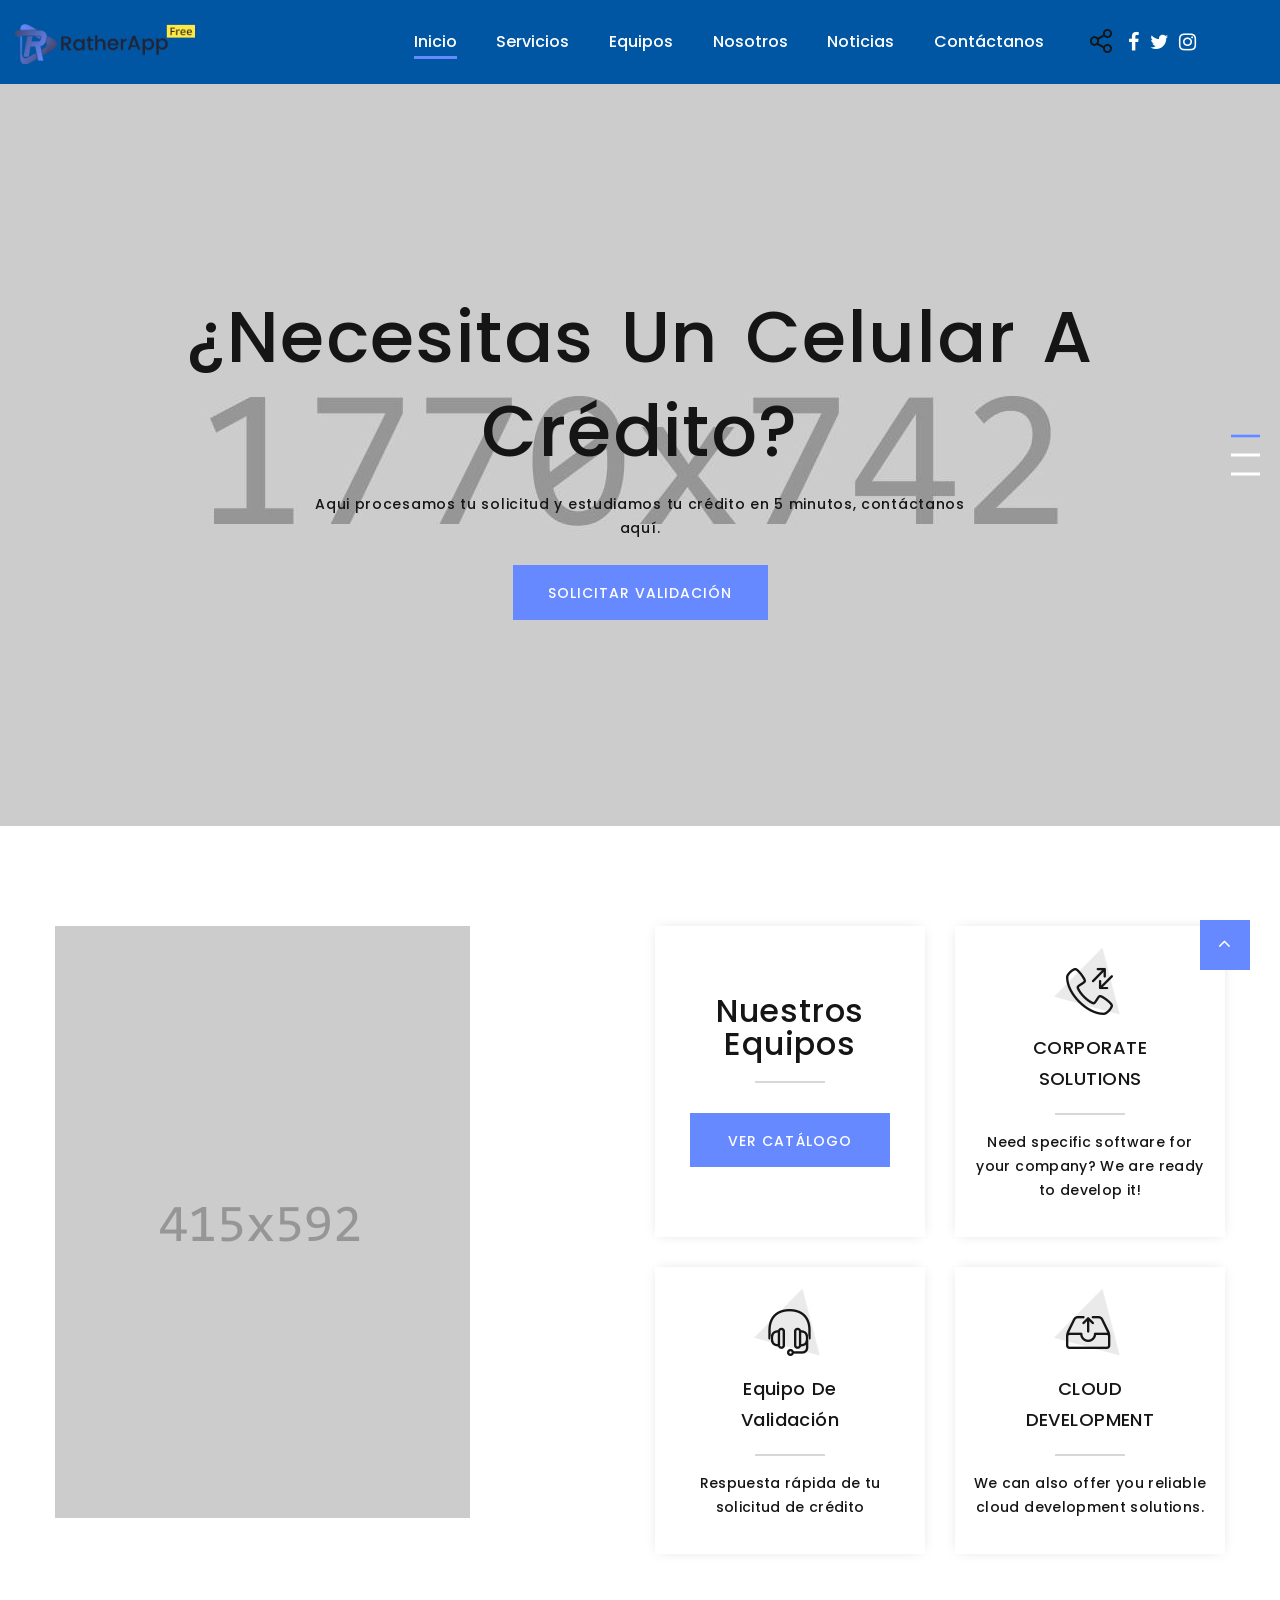
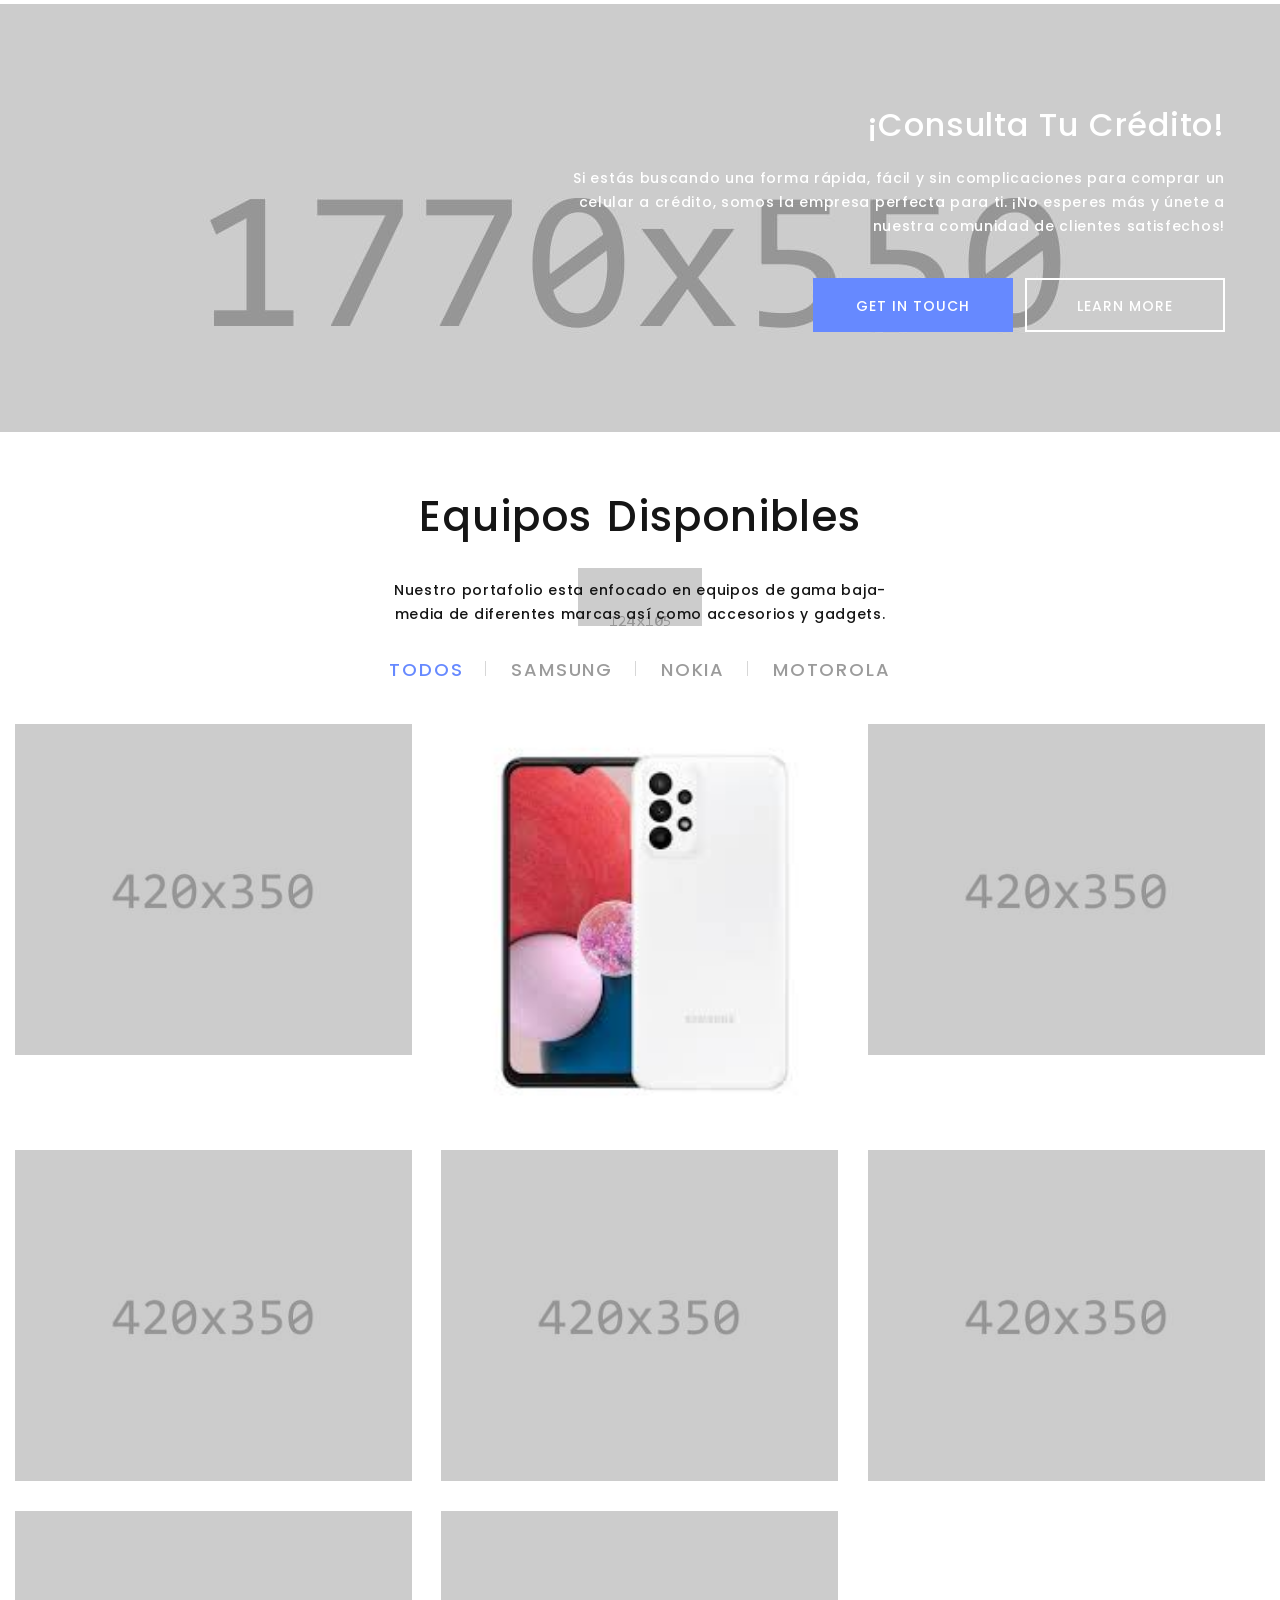
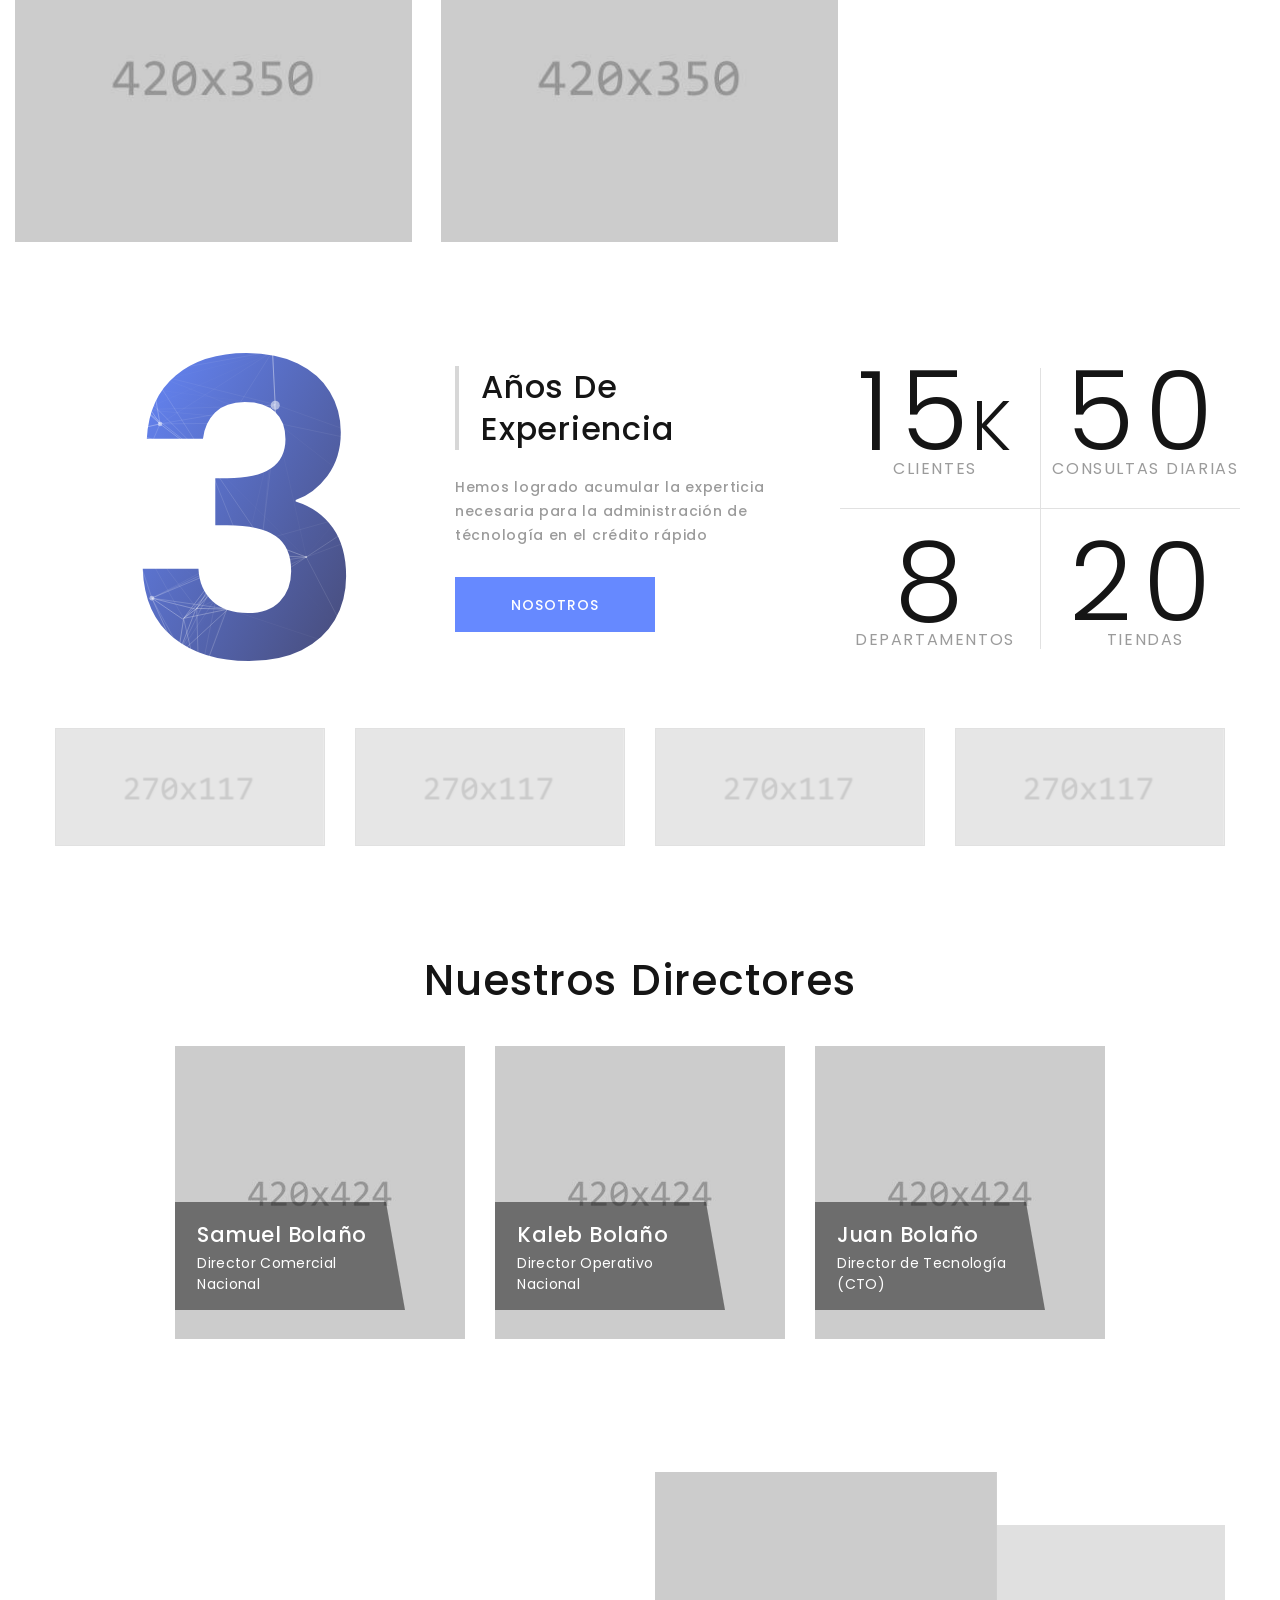
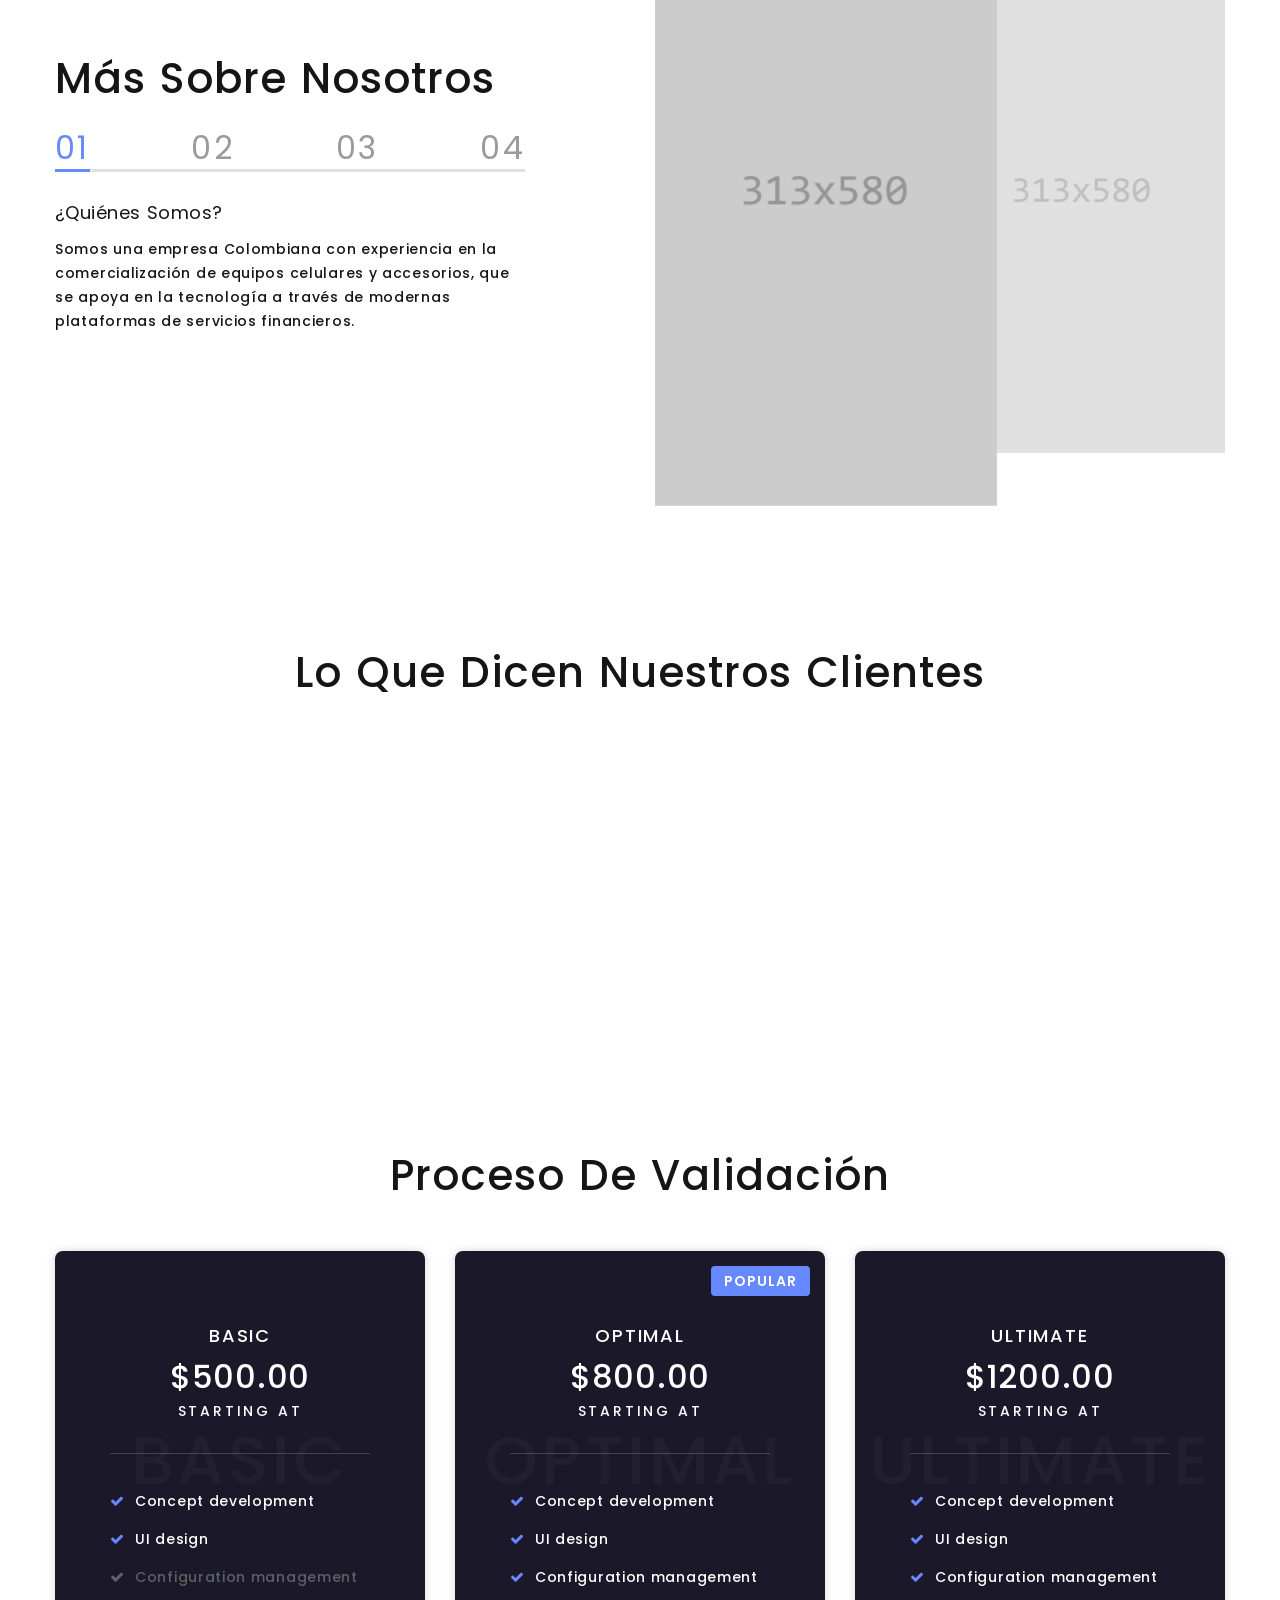
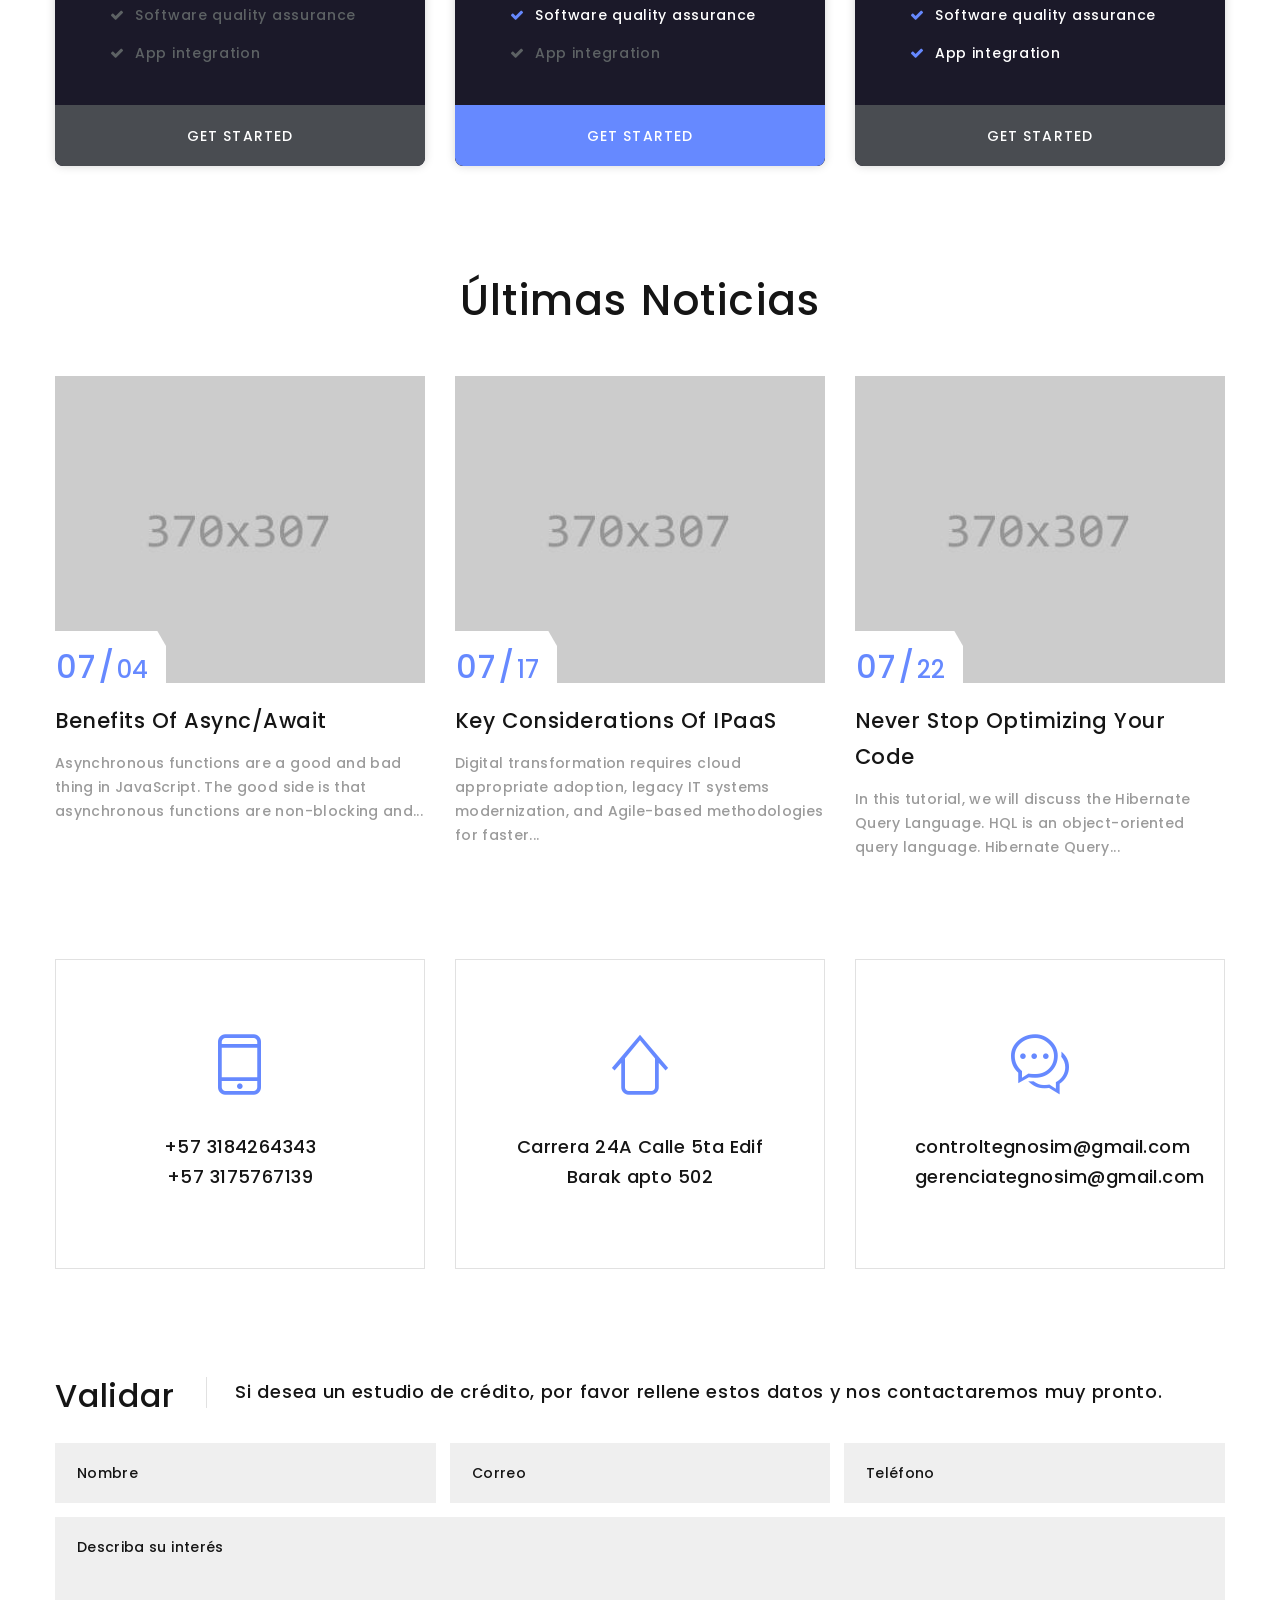
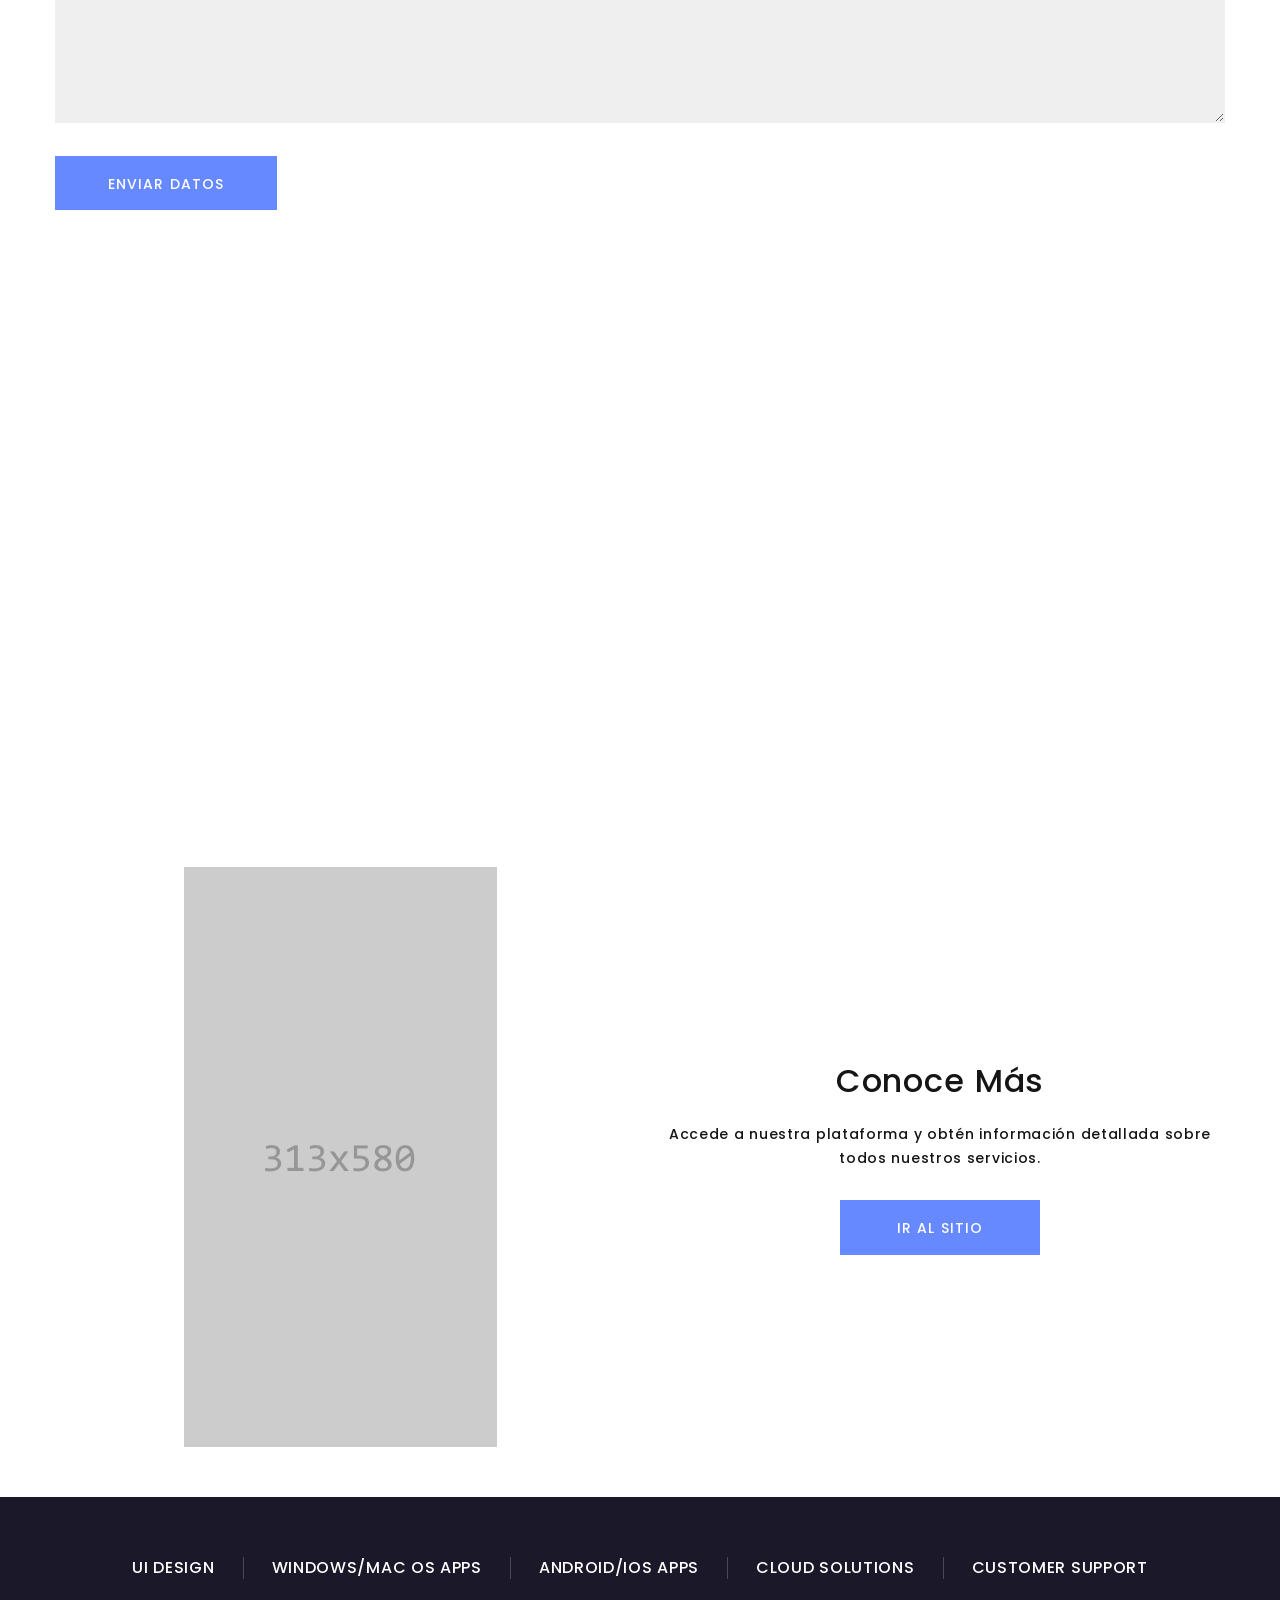
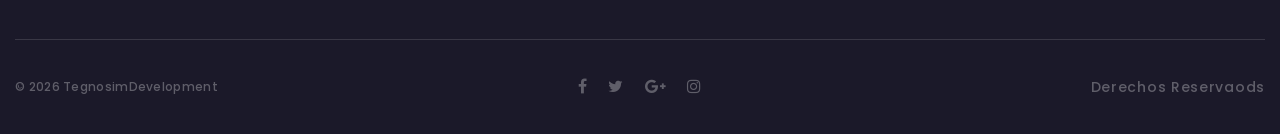
<file: index.html>
<!DOCTYPE html>
<html class="wide wow-animation" lang="en">

<head>
  <title>Home</title>
  <meta name="format-detection" content="telephone=no">
  <meta name="viewport"
    content="width=device-width, height=device-height, initial-scale=1.0, maximum-scale=1.0, user-scalable=0">
  <meta http-equiv="X-UA-Compatible" content="IE=edge">
  <meta charset="utf-8">
  <link rel="icon" href="images/favicon.ico" type="image/x-icon">
  <!-- Stylesheets-->
  <link rel="stylesheet" type="text/css"
    href="//fonts.googleapis.com/css?family=Poppins:400,500,600%7CTeko:300,400,500%7CMaven+Pro:500">
  <link rel="stylesheet" href="css/bootstrap.css">
  <link rel="stylesheet" href="css/fonts.css">
  <link rel="stylesheet" href="css/style.css">
  <link rel="stylesheet" href="css/custom.css">
  <style>
    .ie-panel {
      display: none;
      background: #212121;
      padding: 10px 0;
      box-shadow: 3px 3px 5px 0 rgba(0, 0, 0, .3);
      clear: both;
      text-align: center;
      position: relative;
      z-index: 1;
    }

    html.ie-10 .ie-panel,
    html.lt-ie-10 .ie-panel {
      display: block;
    }
  </style>
</head>

<body>
  <div class="ie-panel"><a href="http://windows.microsoft.com/en-US/internet-explorer/"><img
        src="images/ie8-panel/warning_bar_0000_us.jpg" height="42" width="820"
        alt="You are using an outdated browser. For a faster, safer browsing experience, upgrade for free today."></a>
  </div>
  <div class="preloader">
    <div class="preloader-body">
      <div class="cssload-container"><span></span><span></span><span></span><span></span>
      </div>
    </div>
  </div>
  <div class="page">
    <div id="home">
      <!-- Top Banner-->
      <!-- <a class="section section-banner text-center d-none d-xl-block"
        href="https://www.templatemonster.com/intense-multipurpose-html-template.html"
        style="background-image: url(images/banner/banner-bg-02-1920x60.jpg); background-image: -webkit-image-set( url(images/banner/banner-bg-02-1920x60.jpg) 1x, url(images/banner/banner-bg-02-3840x120.jpg) 2x )"
        target="_blank"><img src="images/banner/banner-fg-02-1600x60.png"
          srcset="images/banner/banner-fg-02-1600x60.png 1x, images/banner/banner-fg-02-3200x120.png 2x" alt=""
          width="1600" height="310"></a> -->
      <!-- Page Header-->
      <header class="section page-header">
        <!-- RD Navbar-->
        <div class="rd-navbar-wrap">
          <nav class="rd-navbar rd-navbar-classic" data-layout="rd-navbar-fixed" data-sm-layout="rd-navbar-fixed"
            data-md-layout="rd-navbar-fixed" data-md-device-layout="rd-navbar-fixed" data-lg-layout="rd-navbar-static"
            data-lg-device-layout="rd-navbar-fixed" data-xl-layout="rd-navbar-static"
            data-xl-device-layout="rd-navbar-static" data-xxl-layout="rd-navbar-static"
            data-xxl-device-layout="rd-navbar-static" data-lg-stick-up-offset="46px" data-xl-stick-up-offset="46px"
            data-xxl-stick-up-offset="46px" data-lg-stick-up="true" data-xl-stick-up="true" data-xxl-stick-up="true">
            <div class="rd-navbar-main-outer">
              <div class="rd-navbar-main">
                <!-- RD Navbar Panel-->
                <div class="rd-navbar-panel">
                  <!-- RD Navbar Toggle-->
                  <button class="rd-navbar-toggle" data-rd-navbar-toggle=".rd-navbar-nav-wrap"><span></span></button>
                  <!-- RD Navbar Brand-->
                  <div class="rd-navbar-brand"><a class="brand" href="index.html"><img
                        src="images/logo-default-223x50.png" alt="" width="223" height="50" /></a></div>
                </div>
                <div class="rd-navbar-main-element">
                  <div class="rd-navbar-nav-wrap">
                    <!-- RD Navbar Share-->
                    <div class="rd-navbar-share fl-bigmug-line-share27" data-rd-navbar-toggle=".rd-navbar-share-list">
                      <ul class="list-inline rd-navbar-share-list">
                        <li class="rd-navbar-share-list-item"><a class="icon fa fa-facebook" href="#"></a></li>
                        <li class="rd-navbar-share-list-item"><a class="icon fa fa-twitter" href="#"></a></li>
                        <li class="rd-navbar-share-list-item"><a class="icon fa fa-google-plus" href="#"></a></li>
                        <li class="rd-navbar-share-list-item"><a class="icon fa fa-instagram" href="#"></a></li>
                      </ul>
                    </div>
                    <div class="social-buttons">
                      <a class="icon fa fa-facebook" href="#"></a>
                      <a class="icon fa fa-twitter" href="#"></a>
                      <a class="icon fa fa-instagram" href="#"></a>
                    </div>
                    <ul class="rd-navbar-nav">
                      <li class="rd-nav-item active"><a class="rd-nav-link" href="#home">Inicio</a></li>
                      <li class="rd-nav-item"><a class="rd-nav-link" href="#services">Servicios</a></li>
                      <li class="rd-nav-item"><a class="rd-nav-link" href="#projects">Equipos</a></li>
                      <li class="rd-nav-item"><a class="rd-nav-link" href="#team">Nosotros</a></li>
                      <li class="rd-nav-item"><a class="rd-nav-link" href="#news">Noticias</a></li>
                      <li class="rd-nav-item"><a class="rd-nav-link" href="#contacts">Contáctanos</a></li>
                    </ul>
                  </div>
                </div>
              </div>
            </div>
          </nav>
        </div>
      </header>

      <!-- Swiper-->
      <section class="section swiper-container swiper-slider swiper-slider-classic" data-loop="true"
        data-autoplay="4859" data-simulate-touch="true" data-direction="vertical" data-nav="false">
        <div class="swiper-wrapper text-center">
          <div class="swiper-slide" data-slide-bg="images/slider-1-slide-2-1770x742.jpg">
            <div class="swiper-slide-caption section-md">
              <div class="container">
                <h1 data-caption-animate="fadeInLeft" data-caption-delay="0">¿Necesitas un celular a crédito?</h1>
                <p class="text-width-large" data-caption-animate="fadeInRight" data-caption-delay="100">
                  Aqui procesamos tu solicitud y estudiamos tu crédito en 5 minutos, contáctanos aquí.
                </p><a class="button button-primary button-ujarak" href="#modalCta" data-toggle="modal"
                  data-caption-animate="fadeInUp" data-caption-delay="200">Solicitar validación</a>
              </div>
            </div>
          </div>
          <div class="swiper-slide" data-slide-bg="images/slider-1-slide-4-1770x742.jpg">
            <div class="swiper-slide-caption section-md">
              <div class="container">
                <h1 data-caption-animate="fadeInLeft" data-caption-delay="0">¡No busques más!</h1>
                <p class="text-width-large" data-caption-animate="fadeInRight" data-caption-delay="100">Somos una
                  empresa especializada en hacer que la compra
                  de celulares sea rápida, fácil y sin complicaciones.</p><a class="button button-primary button-ujarak"
                  href="#team">Nosotros</a>
              </div>
            </div>
          </div>
          <div class="swiper-slide" data-slide-bg="images/slider-1-slide-6-1770x742.jpg">
            <div class="swiper-slide-caption section-md">
              <div class="container">
                <h1 data-caption-animate="fadeInLeft" data-caption-delay="0">Conoce nuestra amplia variedad de equipos.
                </h1>
                <p class="text-width-large" data-caption-animate="fadeInRight" data-caption-delay="100">
                  ¿Te gustaría tener la posibilidad de elegir entre diferentes modelos de celulares, pero pagar en
                  cuotas cómodas?
                </p><a class="button button-primary button-ujarak" href="#projects">Catálogo</a>
              </div>
            </div>
          </div>
        </div>
        <!-- Swiper Pagination-->
        <div class="swiper-pagination__module">
          <div class="swiper-pagination__fraction"><span class="swiper-pagination__fraction-index">00</span><span
              class="swiper-pagination__fraction-divider">/</span><span
              class="swiper-pagination__fraction-count">00</span></div>
          <div class="swiper-pagination__divider"></div>
          <div class="swiper-pagination"></div>
        </div>
      </section>

    </div>
    <!-- See all services-->
    <section class="section section-sm section-first bg-default text-center" id="services">
      <div class="container">
        <div class="row row-30 justify-content-center">
          <div class="col-md-7 col-lg-5 col-xl-6 text-lg-left wow fadeInUp"><img src="images/index-1-415x592.png" alt=""
              width="415" height="592" />
          </div>
          <div class="col-lg-7 col-xl-6">
            <div class="row row-30">
              <div class="col-sm-6 wow fadeInRight">
                <article class="box-icon-modern box-icon-modern-custom">
                  <div>
                    <h3 class="box-icon-modern-big-title">Nuestros equipos</h3>
                    <div class="box-icon-modern-decor"></div><a class="button button-primary button-ujarak" href="#">Ver
                      Catálogo</a>
                  </div>
                </article>
              </div>
              <div class="col-sm-6 wow fadeInRight" data-wow-delay=".1s">
                <article class="box-icon-modern box-icon-modern-2">
                  <div class="box-icon-modern-icon linearicons-phone-in-out"></div>
                  <h5 class="box-icon-modern-title"><a href="#">CORPORATE<br>SOLUTIONS</a></h5>
                  <div class="box-icon-modern-decor"></div>
                  <p class="box-icon-modern-text">Need specific software for your company? We are ready to develop it!
                  </p>
                </article>
              </div>
              <div class="col-sm-6 wow fadeInRight" data-wow-delay=".2s">
                <article class="box-icon-modern box-icon-modern-2">
                  <div class="box-icon-modern-icon linearicons-headset"></div>
                  <h5 class="box-icon-modern-title"><a href="#">Equipo de<br>validación</a></h5>
                  <div class="box-icon-modern-decor"></div>
                  <p class="box-icon-modern-text">Respuesta rápida de tu solicitud de crédito</p>
                </article>
              </div>
              <div class="col-sm-6 wow fadeInRight" data-wow-delay=".3s">
                <article class="box-icon-modern box-icon-modern-2">
                  <div class="box-icon-modern-icon linearicons-outbox"></div>
                  <h5 class="box-icon-modern-title"><a href="#">CLOUD<br>DEVELOPMENT</a></h5>
                  <div class="box-icon-modern-decor"></div>
                  <p class="box-icon-modern-text">We can also offer you reliable cloud development solutions.</p>
                </article>
              </div>
            </div>
          </div>
        </div>
      </div>
    </section>

    <!-- Cta-->
    <section class="section section-fluid bg-default">
      <div class="parallax-container" data-parallax-img="images/parallax-1.jpg">
        <div class="parallax-content section-xl context-dark bg-overlay-68 bg-mobile-overlay">
          <div class="container">
            <div class="row row-30 justify-content-end text-right">
              <div class="col-sm-7">
                <h3 class="wow fadeInLeft">¡Consulta tu crédito!</h3>
                <p>Si estás buscando una forma rápida, fácil y sin complicaciones para comprar un celular a crédito,
                  somos la empresa perfecta para ti. ¡No esperes más y únete a nuestra comunidad de clientes
                  satisfechos!</p>
                <div class="group-sm group-middle group justify-content-end"><a
                    class="button button-primary button-ujarak" href="#modalCta" data-toggle="modal">Get in Touch</a><a
                    class="button button-white-outline button-ujarak" href="#">Learn More</a></div>
              </div>
            </div>
          </div>
        </div>
      </div>
    </section>

    <!-- Latest Projects-->
    <section class="section section-sm section-fluid bg-default text-center" id="projects">
      <div class="container-fluid">
        <h2 class="wow fadeInLeft">Equipos disponibles</h2>
        <p class="quote-jean wow fadeInRight" data-wow-delay=".1s">Nuestro portafolio esta enfocado en equipos de
          gama baja-media de diferentes marcas así como accesorios y gadgets.
        </p>
        <div class="isotope-filters isotope-filters-horizontal">
          <button
            class="isotope-filters-toggle button button-md button-icon button-icon-right button-default-outline button-wapasha"
            data-custom-toggle="#isotope-3" data-custom-toggle-hide-on-blur="true"
            data-custom-toggle-disable-on-blur="true"><span class="icon fa fa-caret-down"></span>Filtro</button>
          <ul class="isotope-filters-list" id="isotope-3">
            <li><a class="active" href="#" data-isotope-filter="*" data-isotope-group="gallery">Todos</a></li>
            <li><a href="#" data-isotope-filter="Type 1" data-isotope-group="gallery">Samsung</a></li>
            <!-- <li><a href="#" data-isotope-filter="Type 2" data-isotope-group="gallery">Xiaomi</a></li> -->
            <li><a href="#" data-isotope-filter="Type 3" data-isotope-group="gallery">Nokia</a></li>
            <li><a href="#" data-isotope-filter="Type 4" data-isotope-group="gallery">Motorola</a></li>
          </ul>
        </div>
        <div class="row row-30 isotope" data-isotope-layout="fitRows" data-isotope-group="gallery"
          data-lightgallery="group">
          <div class="col-sm-6 col-lg-4 col-xxl-3 isotope-item wow fadeInRight" data-filter="Type 4">
            <!-- Thumbnail Classic-->
            <article class="thumbnail thumbnail-classic thumbnail-md">
              <div class="thumbnail-classic-figure"><img src="images/fullwidth-gallery-1-420x350.jpg" alt="" width="420"
                  height="350" />
              </div>
              <div class="thumbnail-classic-caption">
                <div class="thumbnail-classic-title-wrap"><a class="icon fl-bigmug-line-zoom60"
                    href="images/grid-gallery-1-1200x800-original.jpg" data-lightgallery="item"><img
                      src="images/fullwidth-gallery-1-420x350.jpg" alt="" width="420" height="350" /></a>
                  <h5 class="thumbnail-classic-title"><a href="#">FinStep</a></h5>
                </div>
                <p class="thumbnail-classic-text">We work hard on every app to deliver top-notch features with great UI
                  that you won’t find anywhere else.</p>
              </div>
            </article>
          </div>
          <div class="col-sm-6 col-lg-4 col-xxl-3 isotope-item wow fadeInRight" data-filter="Type 1"
            data-wow-delay=".1s">
            <!-- Thumbnail Classic-->
            <article class="thumbnail thumbnail-classic thumbnail-md">
              <div class="thumbnail-classic-figure"><img src="images/Equipos/A23128gb.jpg" alt="" width="420"
                  height="350" />
              </div>
              <div class="thumbnail-classic-caption">
                <div class="thumbnail-classic-title-wrap"><a class="icon fl-bigmug-line-zoom60"
                    href="images/grid-gallery-2-1200x800-original.jpg" data-lightgallery="item"><img
                      src="images/fullwidth-gallery-2-420x350.jpg" alt="" width="420" height="350" /></a>
                  <h5 class="thumbnail-classic-title"><a href="#">Samsung A23 128GB</a></h5>
                </div>
                <p class="thumbnail-classic-text">Almacenamiento interno de 128GB.
                  Pantalla de alta definición de 6.4 pulgadas.
                  Cámara trasera de 48 megapíxeles.
                  Batería de larga duración.</p>
              </div>
            </article>
          </div>
          <div class="col-sm-6 col-lg-4 col-xxl-3 isotope-item wow fadeInRight" data-filter="Type 1"
            data-wow-delay=".2s">
            <!-- Thumbnail Classic-->
            <article class="thumbnail thumbnail-classic thumbnail-md">
              <div class="thumbnail-classic-figure"><img src="images/fullwidth-gallery-6-420x350.jpg" alt="" width="420"
                  height="350" />
              </div>
              <div class="thumbnail-classic-caption">
                <div class="thumbnail-classic-title-wrap"><a class="icon fl-bigmug-line-zoom60"
                    href="images/grid-gallery-6-1200x800-original.jpg" data-lightgallery="item"><img
                      src="images/fullwidth-gallery-6-420x350.jpg" alt="" width="420" height="350" /></a>
                  <h5 class="thumbnail-classic-title"><a href="#">Samsung A03 Core 32Gb</a></h5>
                </div>
                <p class="thumbnail-classic-text">Almacenamiento interno de 32GB.
                  Pantalla de 5.3 pulgadas con resolución HD+.
                  Cámara trasera de 8 megapíxeles y cámara frontal de 5 megapíxeles.
                  Batería de larga duración de 3000mAh.
                  Procesador Quad-core de 1.5GHz para un rendimiento suave.</p>
              </div>
            </article>
          </div>
          <div class="col-sm-6 col-lg-4 col-xxl-3 isotope-item wow fadeInLeft" data-filter="Type 2"
            data-wow-delay=".2s">
            <!-- Thumbnail Classic-->
            <article class="thumbnail thumbnail-classic thumbnail-md">
              <div class="thumbnail-classic-figure"><img src="images/fullwidth-gallery-3-420x350.jpg" alt="" width="420"
                  height="350" />
              </div>
              <div class="thumbnail-classic-caption">
                <div class="thumbnail-classic-title-wrap"><a class="icon fl-bigmug-line-zoom60"
                    href="images/grid-gallery-3-1200x800-original.jpg" data-lightgallery="item"><img
                      src="images/fullwidth-gallery-3-420x350.jpg" alt="" width="420" height="350" /></a>
                  <h5 class="thumbnail-classic-title"><a href="#">Q-Manage</a></h5>
                </div>
                <p class="thumbnail-classic-text">We work hard on every app to deliver top-notch features with great UI
                  that you won’t find anywhere else.</p>
              </div>
            </article>
          </div>
          <div class="col-sm-6 col-lg-4 col-xxl-3 isotope-item wow fadeInRight" data-filter="Type 3"
            data-wow-delay=".3s">
            <!-- Thumbnail Classic-->
            <article class="thumbnail thumbnail-classic thumbnail-md">
              <div class="thumbnail-classic-figure"><img src="images/fullwidth-gallery-4-420x350.jpg" alt="" width="420"
                  height="350" />
              </div>
              <div class="thumbnail-classic-caption">
                <div class="thumbnail-classic-title-wrap"><a class="icon fl-bigmug-line-zoom60"
                    href="images/grid-gallery-4-1200x800-original.jpg" data-lightgallery="item"><img
                      src="images/fullwidth-gallery-4-420x350.jpg" alt="" width="420" height="350" /></a>
                  <h5 class="thumbnail-classic-title"><a href="#">WeatherCast</a></h5>
                </div>
                <p class="thumbnail-classic-text">We work hard on every app to deliver top-notch features with great UI
                  that you won’t find anywhere else.</p>
              </div>
            </article>
          </div>
          <div class="col-sm-6 col-lg-4 col-xxl-3 isotope-item wow fadeInLeft" data-filter="Type 3">
            <!-- Thumbnail Classic-->
            <article class="thumbnail thumbnail-classic thumbnail-md">
              <div class="thumbnail-classic-figure"><img src="images/fullwidth-gallery-5-420x350.jpg" alt="" width="420"
                  height="350" />
              </div>
              <div class="thumbnail-classic-caption">
                <div class="thumbnail-classic-title-wrap"><a class="icon fl-bigmug-line-zoom60"
                    href="images/grid-gallery-5-1200x800-original.jpg" data-lightgallery="item"><img
                      src="images/fullwidth-gallery-5-420x350.jpg" alt="" width="420" height="350" /></a>
                  <h5 class="thumbnail-classic-title"><a href="#">Home Calendar</a></h5>
                </div>
                <p class="thumbnail-classic-text">We work hard on every app to deliver top-notch features with great UI
                  that you won’t find anywhere else.</p>
              </div>
            </article>
          </div>
          <div class="col-sm-6 col-lg-4 col-xxl-3 isotope-item wow fadeInLeft" data-filter="Type 1"
            data-wow-delay=".1s">
            <!-- Thumbnail Classic-->
            <article class="thumbnail thumbnail-classic thumbnail-md">
              <div class="thumbnail-classic-figure"><img src="images/fullwidth-gallery-7-420x350.jpg" alt="" width="420"
                  height="350" />
              </div>
              <div class="thumbnail-classic-caption">
                <div class="thumbnail-classic-title-wrap"><a class="icon fl-bigmug-line-zoom60"
                    href="images/grid-gallery-7-1200x800-original.jpg" data-lightgallery="item"><img
                      src="images/fullwidth-gallery-7-420x350.jpg" alt="" width="420" height="350" /></a>
                  <h5 class="thumbnail-classic-title"><a href="#">Alice Messenger</a></h5>
                </div>
                <p class="thumbnail-classic-text">We work hard on every app to deliver top-notch features with great UI
                  that you won’t find anywhere else.</p>
              </div>
            </article>
          </div>
          <div class="col-sm-6 col-lg-4 col-xxl-3 isotope-item wow fadeInLeft" data-filter="Type 3"
            data-wow-delay=".3s">
            <!-- Thumbnail Classic-->
            <article class="thumbnail thumbnail-classic thumbnail-md">
              <div class="thumbnail-classic-figure"><img src="images/fullwidth-gallery-8-420x350.jpg" alt="" width="420"
                  height="350" />
              </div>
              <div class="thumbnail-classic-caption">
                <div class="thumbnail-classic-title-wrap"><a class="icon fl-bigmug-line-zoom60"
                    href="images/grid-gallery-8-1200x800-original.jpg" data-lightgallery="item"><img
                      src="images/fullwidth-gallery-8-420x350.jpg" alt="" width="420" height="350" /></a>
                  <h5 class="thumbnail-classic-title"><a href="#">WiseMoney</a></h5>
                </div>
                <p class="thumbnail-classic-text">We work hard on every app to deliver top-notch features with great UI
                  that you won’t find anywhere else.</p>
              </div>
            </article>
          </div>
        </div>
      </div>
    </section>

    <!-- Years of experience-->
    <section class="section section-sm bg-default">
      <div class="container">
        <div class="row row-30 row-xl-24 justify-content-center align-items-center align-items-lg-start text-left">
          <div class="col-md-6 col-lg-5 col-xl-4 text-center"><a class="text-img" href="#">
              <div id="particles-js"></div><span class="counter">3</span>
            </a></div>
          <div class="col-sm-8 col-md-6 col-lg-5 col-xl-4">
            <div class="text-width-extra-small offset-top-lg-24 wow fadeInUp">
              <h3 class="title-decoration-lines-left">Años de experiencia</h3>
              <p class="text-gray-500">Hemos logrado acumular la experticia necesaria para la administración de
                técnología en el crédito rápido</p><a class="button button-secondary button-pipaluk" href="#team">Nosotros</a>
            </div>
          </div>
          <div class="col-sm-10 col-md-8 col-lg-6 col-xl-4 wow fadeInRight" data-wow-delay=".1s">
            <div class="row justify-content-center border-2-column offset-top-xl-26">
              <div class="col-9 col-sm-6">
                <div class="counter-amy">
                  <div class="counter-amy-number"><span class="counter">15</span><span class="symbol">k</span>
                  </div>
                  <h6 class="counter-amy-title">clientes</h6>
                </div>
              </div>
              <div class="col-9 col-sm-6">
                <div class="counter-amy">
                  <div class="counter-amy-number"><span class="counter">50</span>
                  </div>
                  <h6 class="counter-amy-title">Consultas diarias</h6>
                </div>
              </div>
              <div class="col-9 col-sm-6">
                <div class="counter-amy">
                  <div class="counter-amy-number"><span class="counter">8</span>
                  </div>
                  <h6 class="counter-amy-title">Departamentos </h6>
                </div>
              </div>
              <div class="col-9 col-sm-6">
                <div class="counter-amy">
                  <div class="counter-amy-number"><span class="counter">20</span>
                  </div>
                  <h6 class="counter-amy-title">Tiendas</h6>
                </div>
              </div>
            </div>
          </div>
          <div class="col-lg-6 col-xl-12 align-self-center">
            <div class="row row-30 justify-content-center">
              <div class="col-sm-6 col-md-5 col-lg-6 col-xl-3 wow fadeInLeft"><a class="clients-classic" href="#"><img
                    src="images/clients-9-270x117.png" alt="" width="270" height="117" /></a></div>
              <div class="col-sm-6 col-md-5 col-lg-6 col-xl-3 wow fadeInLeft" data-wow-delay=".1s"><a
                  class="clients-classic" href="#"><img src="images/clients-10-270x117.png" alt="" width="270"
                    height="117" /></a></div>
              <div class="col-sm-6 col-md-5 col-lg-6 col-xl-3 wow fadeInLeft" data-wow-delay=".2s"><a
                  class="clients-classic" href="#"><img src="images/clients-3-270x117.png" alt="" width="270"
                    height="117" /></a></div>
              <div class="col-sm-6 col-md-5 col-lg-6 col-xl-3 wow fadeInLeft" data-wow-delay=".3s"><a
                  class="clients-classic" href="#"><img src="images/clients-11-270x117.png" alt="" width="270"
                    height="117" /></a></div>
            </div>
          </div>
        </div>
      </div>
    </section>

    <!-- Meet The Team-->
    <section class="section section-sm section-fluid bg-default" id="team">
      <div class="container-fluid">
        <h2>Nuestros Directores</h2>
        <div class="row row-sm row-30 justify-content-center">
          <div class="col-md-6 col-lg-5 col-xl-3 wow fadeInRight">
            <!-- Team Classic-->
            <article class="team-classic team-classic-lg"><a class="team-classic-figure" href="#"><img
                  src="images/team-11-420x424.jpg" alt="" width="420" height="424" /></a>
              <div class="team-classic-caption">
                <h4 class="team-classic-name"><a href="#">Samuel Bolaño</a></h4>
                <p class="team-classic-status">Director Comercial Nacional</p>
              </div>
            </article>
          </div>
          <div class="col-md-6 col-lg-5 col-xl-3 wow fadeInRight" data-wow-delay=".1s">
            <!-- Team Classic-->
            <article class="team-classic team-classic-lg"><a class="team-classic-figure" href="#"><img
                  src="images/team-12-420x424.jpg" alt="" width="420" height="424" /></a>
              <div class="team-classic-caption">
                <h4 class="team-classic-name"><a href="#">Kaleb Bolaño</a></h4>
                <p class="team-classic-status">Director Operativo Nacional</p>
              </div>
            </article>
          </div>
          <div class="col-md-6 col-lg-5 col-xl-3 wow fadeInRight" data-wow-delay=".2s">
            <!-- Team Classic-->
            <article class="team-classic team-classic-lg"><a class="team-classic-figure" href="#"><img
                  src="images/team-13-420x424.jpg" alt="" width="420" height="424" /></a>
              <div class="team-classic-caption">
                <h4 class="team-classic-name"><a href="#">Juan Bolaño</a></h4>
                <p class="team-classic-status">Director de Tecnología (CTO)</p>
              </div>
            </article>
          </div>
          <!-- <div class="col-md-6 col-lg-5 col-xl-3 wow fadeInRight" data-wow-delay=".3s">
            Team Classic
            <article class="team-classic team-classic-lg"><a class="team-classic-figure" href="#"><img
                  src="images/team-14-420x424.jpg" alt="" width="420" height="424" /></a>
              <div class="team-classic-caption">
                <h4 class="team-classic-name"><a href="#">Mary Lee</a></h4>
                <p class="team-classic-status">Software Developer</p>
              </div>
            </article>
          </div> -->
        </div>
      </div>
    </section>

    <!-- You dream — we embody-->
    <section class="section section-sm bg-default text-md-left">
      <div class="container">
        <div class="row row-50 align-items-center justify-content-center justify-content-xl-between">
          <div class="col-lg-6 col-xl-5 wow fadeInLeft">
            <h2>Más sobre nosotros</h2>
            <!-- Bootstrap tabs-->
            <div class="tabs-custom tabs-horizontal tabs-line tabs-line-big text-center text-md-left" id="tabs-6">
              <!-- Nav tabs-->
              <ul class="nav nav-tabs">
                <li class="nav-item" role="presentation"><a class="nav-link nav-link-big active" href="#tabs-6-1"
                    data-toggle="tab">01</a></li>
                <li class="nav-item" role="presentation"><a class="nav-link nav-link-big" href="#tabs-6-2"
                    data-toggle="tab">02</a></li>
                <li class="nav-item" role="presentation"><a class="nav-link nav-link-big" href="#tabs-6-3"
                    data-toggle="tab">03</a></li>
                <li class="nav-item" role="presentation"><a class="nav-link nav-link-big" href="#tabs-6-4"
                    data-toggle="tab">04</a></li>
              </ul>
              <!-- Tab panes-->
              <div class="tab-content">
                <div class="tab-pane fade show active" id="tabs-6-1">
                  <h5 class="font-weight-normal">¿Quiénes somos?</h5>
                  <p>Somos una empresa Colombiana con experiencia en la comercialización de equipos celulares y
                    accesorios, que se apoya en la tecnología a través de modernas plataformas de servicios financieros.
                  </p>
                  <!-- <div class="group-sm group-middle"><a class="button button-secondary button-pipaluk" href="#modalCta"
                      data-toggle="modal">Get in touch</a><a class="button button-default-outline button-wapasha"
                      href="#">Learn More</a></div> -->
                </div>
                <div class="tab-pane fade" id="tabs-6-2">
                  <h5 class="font-weight-normal">¿Qué hacemos?</h5>
                  <p>Realizamos convenios especiales con plataformas financieras, para facilitar a nuestros clientes el
                    acceso a un crédito de aprobación instantánea para que puedan adquirir celulares pagándolos a
                    cuotas. </p>
                  <div class="group-sm group-middle"><a class="button button-secondary button-pipaluk" href="#modalCta"
                      data-toggle="modal">Get in touch</a><a class="button button-default-outline button-wapasha"
                      href="#">Learn More</a></div>
                </div>
                <div class="tab-pane fade" id="tabs-6-3">
                  <h5 class="font-weight-normal">Nuestros Créditos</h5>
                  <p>Con nuestras plataformas tecnológicas de servicios financieros, si estás reportado es probable que
                    te aprueben un crédito. Nuestro sistema de pagos en cuotas cómodas te permitirá adquirir un teléfono
                    de gama media-baja sin preocuparte por desembolsar grandes cantidades de dinero de una sola vez.</p>
                  <div class="group-sm group-middle"><a class="button button-secondary button-pipaluk" href="#modalCta"
                      data-toggle="modal">Get in touch</a><a class="button button-default-outline button-wapasha"
                      href="#">Learn More</a></div>
                </div>
                <div class="tab-pane fade" id="tabs-6-4">
                  <h5 class="font-weight-normal">¿Que necesitas para solicitar tu crédito?</h5>
                  <p>All our apps are designed to have great usability in order to easily operate our applications. That
                    is why our software has high ratings and lots of awards.</p>
                  <div class="group-sm group-middle"><a class="button button-secondary button-pipaluk" href="#modalCta"
                      data-toggle="modal">Get in touch</a><a class="button button-default-outline button-wapasha"
                      href="#">Learn More</a></div>
                </div>
              </div>
            </div>
          </div>
          <div class="col-lg-6 text-center wow fadeInUp" data-wow-delay=".1s">
            <div class="owl-carousel owl-style-1" data-items="2" data-stage-padding="0" data-loop="true" data-margin="0"
              data-mouse-drag="true" data-autoplay="true"><a class="box-device" href="#"><img
                  src="images/index-4-313x580.png" alt="" width="313" height="580" /></a><a class="box-device"
                href="#"><img src="images/index-5-313x580.png" alt="" width="313" height="580" /></a><a
                class="box-device" href="#"><img src="images/index-4-313x580.png" alt="" width="313"
                  height="580" /></a><a class="box-device" href="#"><img src="images/index-5-313x580.png" alt=""
                  width="313" height="580" /></a></div>
          </div>
        </div>
      </div>
    </section>

    <!-- What people Say-->
    <section class="section section-sm section-bottom-70 section-fluid bg-default">
      <div class="container-fluid">
        <h2>Lo que dicen nuestros clientes</h2>
        <div class="row row-50 row-sm">
          <div class="col-md-6 col-xl-4 wow fadeInRight">
            <!-- Quote Modern-->
            <article class="quote-modern quote-modern-custom">
              <div class="unit unit-spacing-md align-items-center">
                <div class="unit-left"><a class="quote-modern-figure" href="#"><img class="img-circles"
                      src="images/user-11-75x75.jpg" alt="" width="75" height="75" /></a></div>
                <div class="unit-body">
                  <h4 class="quote-modern-cite"><a href="#">Catherine Williams</a></h4>
                  <p class="quote-modern-status">Regular client</p>
                </div>
              </div>
              <div class="quote-modern-text">
                <p class="q">RatherApp offers a high caliber of resources skilled in Microsoft Azure .NET, mobile and
                  Quality Assurance. They became our true business partners over the past three years.</p>
              </div>
            </article>
          </div>
          <div class="col-md-6 col-xl-4 wow fadeInRight" data-wow-delay=".1s">
            <!-- Quote Modern-->
            <article class="quote-modern quote-modern-custom">
              <div class="unit unit-spacing-md align-items-center">
                <div class="unit-left"><a class="quote-modern-figure" href="#"><img class="img-circles"
                      src="images/user-12-75x75.jpg" alt="" width="75" height="75" /></a></div>
                <div class="unit-body">
                  <h4 class="quote-modern-cite"><a href="#">Rupert Wood</a></h4>
                  <p class="quote-modern-status">Regular client</p>
                </div>
              </div>
              <div class="quote-modern-text">
                <p class="q">RatherApp powered us with a competent team to develop products for banking services. The
                  team has been delivering results within budget and time, which is amazing.</p>
              </div>
            </article>
          </div>
          <div class="col-md-6 col-xl-4 wow fadeInRight" data-wow-delay=".2s">
            <!-- Quote Modern-->
            <article class="quote-modern quote-modern-custom">
              <div class="unit unit-spacing-md align-items-center">
                <div class="unit-left"><a class="quote-modern-figure" href="#"><img class="img-circles"
                      src="images/user-20-75x75.jpg" alt="" width="75" height="75" /></a></div>
                <div class="unit-body">
                  <h4 class="quote-modern-cite"><a href="#">Samantha Brown</a></h4>
                  <p class="quote-modern-status">Regular client</p>
                </div>
              </div>
              <div class="quote-modern-text">
                <p class="q">RatherApp is a highly skilled and uniquely capable firm with multitudes of talent on-board.
                  We have collaborated on a number of diverse projects that have been a great success.</p>
              </div>
            </article>
          </div>
        </div>
      </div>
    </section>

    <!-- Pricing-->
    <section class="section section-sm section-bottom-70 section-fluid bg-default">
      <div class="container">
        <h2>Proceso de validación</h2>
        <div class="row row-30 justify-content-center">
          <div class="col-md-6 col-lg-5 col-xl-4">
            <div class="box-pricing box-pricing-black">
              <div class="box-pricing-body">
                <h5 class="box-pricing-title">basic</h5>
                <h3 class="box-pricing-price">$500.00</h3>
                <div class="box-pricing-time">starting at</div>
                <div class="box-pricing-divider">
                  <div class="divider"></div><span>Basic</span>
                </div>
                <ul class="box-pricing-list">
                  <li class="active">Concept development</li>
                  <li class="active">UI design</li>
                  <li>Configuration management</li>
                  <li>Software quality assurance</li>
                  <li>App integration</li>
                </ul>
              </div>
              <div class="box-pricing-button"><a class="button button-lg button-block button-gray-4" href="#">Get
                  started</a></div>
            </div>
          </div>
          <div class="col-md-6 col-lg-5 col-xl-4">
            <div class="box-pricing box-pricing-black box-pricing-popular">
              <div class="box-pricing-body">
                <h5 class="box-pricing-title">Optimal</h5>
                <h3 class="box-pricing-price">$800.00</h3>
                <div class="box-pricing-time">starting at</div>
                <div class="box-pricing-divider">
                  <div class="divider"></div><span>Optimal</span>
                </div>
                <ul class="box-pricing-list">
                  <li class="active">Concept development</li>
                  <li class="active">UI design</li>
                  <li class="active">Configuration management</li>
                  <li class="active">Software quality assurance</li>
                  <li>App integration</li>
                </ul>
              </div>
              <div class="box-pricing-button"><a class="button button-lg button-block button-primary" href="#">Get
                  started</a></div>
              <div class="box-pricing-badge">popular</div>
            </div>
          </div>
          <div class="col-md-6 col-lg-5 col-xl-4">
            <div class="box-pricing box-pricing-black">
              <div class="box-pricing-body">
                <h5 class="box-pricing-title">Ultimate</h5>
                <h3 class="box-pricing-price">$1200.00</h3>
                <div class="box-pricing-time">starting at</div>
                <div class="box-pricing-divider">
                  <div class="divider"></div><span>Ultimate</span>
                </div>
                <ul class="box-pricing-list">
                  <li class="active">Concept development</li>
                  <li class="active">UI design</li>
                  <li class="active">Configuration management</li>
                  <li class="active">Software quality assurance</li>
                  <li class="active">App integration</li>
                </ul>
              </div>
              <div class="box-pricing-button"><a class="button button-lg button-block button-gray-4" href="#">Get
                  started</a></div>
            </div>
          </div>
        </div>
      </div>
    </section>

    <!-- Latest blog posts-->
    <section class="section section-sm bg-default" id="news">
      <div class="container">
        <h2>últimas noticias</h2>
        <div class="row row-45">
          <div class="col-sm-6 col-lg-4 wow fadeInLeft">
            <!-- Post Modern-->
            <article class="post post-modern"><a class="post-modern-figure" href="#"><img
                  src="images/post-10-370x307.jpg" alt="" width="370" height="307" />
                <div class="post-modern-time">
                  <time datetime="2019-07-04"><span class="post-modern-time-month">07</span><span
                      class="post-modern-time-number">04</span></time>
                </div>
              </a>
              <h4 class="post-modern-title"><a href="#">Benefits of Async/Await</a></h4>
              <p class="post-modern-text">Asynchronous functions are a good and bad thing in JavaScript. The good side
                is that asynchronous functions are non-blocking and...</p>
            </article>
          </div>
          <div class="col-sm-6 col-lg-4 wow fadeInLeft" data-wow-delay=".1s">
            <!-- Post Modern-->
            <article class="post post-modern"><a class="post-modern-figure" href="#"><img
                  src="images/post-11-370x307.jpg" alt="" width="370" height="307" />
                <div class="post-modern-time">
                  <time datetime="2019-07-17"><span class="post-modern-time-month">07</span><span
                      class="post-modern-time-number">17</span></time>
                </div>
              </a>
              <h4 class="post-modern-title"><a href="#">Key Considerations of iPaaS</a></h4>
              <p class="post-modern-text">Digital transformation requires cloud appropriate adoption, legacy IT systems
                modernization, and Agile-based methodologies for faster...</p>
            </article>
          </div>
          <div class="col-sm-6 col-lg-4 wow fadeInLeft" data-wow-delay=".2s">
            <!-- Post Modern-->
            <article class="post post-modern"><a class="post-modern-figure" href="#"><img
                  src="images/post-12-370x307.jpg" alt="" width="370" height="307" />
                <div class="post-modern-time">
                  <time datetime="2019-07-22"><span class="post-modern-time-month">07</span><span
                      class="post-modern-time-number">22</span></time>
                </div>
              </a>
              <h4 class="post-modern-title"><a href="#">Never Stop Optimizing Your Code</a></h4>
              <p class="post-modern-text">In this tutorial, we will discuss the Hibernate Query Language. HQL is an
                object-oriented query language. Hibernate Query...</p>
            </article>
          </div>
        </div>
      </div>
    </section>

    <!-- Contact information-->
    <section class="section section-sm bg-default">
      <div class="container">
        <div class="row row-30 justify-content-center">
          <div class="col-sm-8 col-md-6 col-lg-4">
            <article class="box-contacts">
              <div class="box-contacts-body">
                <div class="box-contacts-icon fl-bigmug-line-cellphone55"></div>
                <div class="box-contacts-decor"></div>
                <p class="box-contacts-link"><a href="tel:#">+57 3184264343</a></p>
                <p class="box-contacts-link"><a href="tel:#">+57 3175767139</a></p>
              </div>
            </article>
          </div>
          <div class="col-sm-8 col-md-6 col-lg-4">
            <article class="box-contacts">
              <div class="box-contacts-body">
                <div class="box-contacts-icon fl-bigmug-line-up104"></div>
                <div class="box-contacts-decor"></div>
                <p class="box-contacts-link"><a href="#">Carrera 24A Calle 5ta Edif Barak apto 502</a></p>
              </div>
            </article>
          </div>
          <div class="col-sm-8 col-md-6 col-lg-4">
            <article class="box-contacts">
              <div class="box-contacts-body">
                <div class="box-contacts-icon fl-bigmug-line-chat55"></div>
                <div class="box-contacts-decor"></div>
                <p class="box-contacts-link"><a href="mailto:#">controltegnosim@gmail.com</a></p>
                <p class="box-contacts-link"><a href="mailto:#">gerenciategnosim@gmail.com</a></p>
              </div>
            </article>
          </div>
        </div>
      </div>
    </section>

    <!-- Contact Form-->
    <section class="section section-sm section-last bg-default text-left" id="contacts">
      <div class="container">
        <article class="title-classic">
          <div class="title-classic-title">
            <h3>Validar</h3>
          </div>
          <div class="title-classic-text">
            <p>Si desea un estudio de crédito, por favor rellene estos datos y nos contactaremos muy pronto.</p>
          </div>
        </article>
        <form class="rd-form rd-form-variant-2 rd-mailform" data-form-output="form-output-global"
          data-form-type="contact" method="post" action="bat/rd-mailform.php">
          <div class="row row-14 gutters-14">
            <div class="col-md-4">
              <div class="form-wrap">
                <input class="form-input" id="contact-your-name-2" type="text" name="name" data-constraints="@Required">
                <label class="form-label" for="contact-your-name-2">Nombre</label>
              </div>
            </div>
            <div class="col-md-4">
              <div class="form-wrap">
                <input class="form-input" id="contact-email-2" type="email" name="email"
                  data-constraints="@Email @Required">
                <label class="form-label" for="contact-email-2">Correo</label>
              </div>
            </div>
            <div class="col-md-4">
              <div class="form-wrap">
                <input class="form-input" id="contact-phone-2" type="text" name="phone" data-constraints="@Numeric">
                <label class="form-label" for="contact-phone-2">Teléfono</label>
              </div>
            </div>
            <div class="col-12">
              <div class="form-wrap">
                <label class="form-label" for="contact-message-2">Describa su interés</label>
                <textarea class="form-input textarea-lg" id="contact-message-2" name="message"
                  data-constraints="@Required"></textarea>
              </div>
            </div>
          </div>
          <button class="button button-primary button-pipaluk" type="submit">Enviar Datos</button>
        </form>
      </div>
    </section>

    <!-- Bottom Banner-->

    <!-- <section class="section section-fluid"><a class="section-banner"
        href="https://www.templatemonster.com/intense-multipurpose-html-template.html"
        style="background-image: url(images/banner/banner-bg-01-1920x310.jpg); background-image: -webkit-image-set( url(images/banner/banner-bg-01-1920x310.jpg) 1x, url(images/banner/banner-bg-01-3840x620.jpg) 2x )"
        target="_blank"><img src="images/banner/banner-fg-01-1600x310.png"
          srcset="images/banner/banner-fg-01-1600x310.png 1x, images/banner/banner-fg-01-3200x620.png 2x" alt=""
          width="1600" height="310"></a></section> -->

    <!-- RD Google Map-->
    <section class="section section-fluid">
      <!-- Google Map-->
      <section class="section">
        <!-- <div class="google-map-container" data-center="6036 Richmond hwy., Alexandria, VA, 2230" data-zoom="5"
          data-styles="[{&quot;featureType&quot;:&quot;administrative&quot;,&quot;elementType&quot;:&quot;labels.text.fill&quot;,&quot;stylers&quot;:[{&quot;color&quot;:&quot;#444444&quot;}]},{&quot;featureType&quot;:&quot;landscape&quot;,&quot;elementType&quot;:&quot;all&quot;,&quot;stylers&quot;:[{&quot;color&quot;:&quot;#f2f2f2&quot;}]},{&quot;featureType&quot;:&quot;poi&quot;,&quot;elementType&quot;:&quot;all&quot;,&quot;stylers&quot;:[{&quot;visibility&quot;:&quot;off&quot;}]},{&quot;featureType&quot;:&quot;poi.business&quot;,&quot;elementType&quot;:&quot;geometry.fill&quot;,&quot;stylers&quot;:[{&quot;visibility&quot;:&quot;on&quot;}]},{&quot;featureType&quot;:&quot;road&quot;,&quot;elementType&quot;:&quot;all&quot;,&quot;stylers&quot;:[{&quot;saturation&quot;:-100},{&quot;lightness&quot;:45}]},{&quot;featureType&quot;:&quot;road.highway&quot;,&quot;elementType&quot;:&quot;all&quot;,&quot;stylers&quot;:[{&quot;visibility&quot;:&quot;simplified&quot;}]},{&quot;featureType&quot;:&quot;road.arterial&quot;,&quot;elementType&quot;:&quot;labels.icon&quot;,&quot;stylers&quot;:[{&quot;visibility&quot;:&quot;off&quot;}]},{&quot;featureType&quot;:&quot;transit&quot;,&quot;elementType&quot;:&quot;all&quot;,&quot;stylers&quot;:[{&quot;visibility&quot;:&quot;off&quot;}]},{&quot;featureType&quot;:&quot;water&quot;,&quot;elementType&quot;:&quot;all&quot;,&quot;stylers&quot;:[{&quot;color&quot;:&quot;#b4d4e1&quot;},{&quot;visibility&quot;:&quot;on&quot;}]}]">
          <div class="google-map"></div>
          <ul class="google-map-markers">
            <li data-location="6036 Richmond hwy., Alexandria, VA, 2230"
              data-description="6036 Richmond hwy., Alexandria, VA, 2230" data-icon="images/gmap_marker.png"
              data-icon-active="images/gmap_marker_active.png"></li>
          </ul>
        </div> -->
        <iframe src="https://www.google.com/maps/embed?pb=!1m17!1m12!1m3!1d15908.946613383376!2d-75.67899005!3d4.5513932!2m3!1f0!2f0!3f0!3m2!1i1024!2i768!4f13.1!3m2!1m1!2zNMKwMzInNTMuNyJOIDc1wrA0MCczNC4yIlc!5e0!3m2!1ses-419!2sco!4v1682049381196!5m2!1ses-419!2sco" width="100%" height="500px" style="border:0;" allowfullscreen="" loading="lazy" referrerpolicy="no-referrer-when-downgrade"></iframe>
      </section>      
    </section>

    <!-- Promo Section-->
    <section class="section section-sm bg-default">
      <div class="container">
        <div class="row row-50 align-items-center">
          <div class="col-md-6"><img src="images/index-5-313x580.png" alt="" width="313" height="580" />
          </div>
          <div class="col-md-6">
            <h3>Conoce más</h3>
            <p>Accede a nuestra plataforma y obtén información detallada sobre todos nuestros servicios.</p>
            <a class="button button-primary button-ujarak" href="https://example.com" target="_blank">Ir al sitio</a>
          </div>
        </div>
      </div>
    </section>

    <!-- Page Footer-->
    <footer class="section section-fluid footer-minimal context-dark">
      <div class="bg-gray-15">
        <div class="container-fluid">
          <div class="footer-minimal-inset oh">
            <ul class="footer-list-category-2">
              <li><a href="#">UI Design</a></li>
              <li><a href="#">Windows/Mac OS Apps</a></li>
              <li><a href="#">Android/iOS Apps</a></li>
              <li><a href="#">Cloud Solutions</a></li>
              <li><a href="#">Customer Support</a></li>
            </ul>
          </div>
          <div class="footer-minimal-bottom-panel text-sm-left">
            <div class="row row-10 align-items-md-center">
              <div class="col-sm-6 col-md-4 text-sm-right text-md-center">
                <div>
                  <ul class="list-inline list-inline-sm footer-social-list-2">
                    <li><a class="icon fa fa-facebook" href="#"></a></li>
                    <li><a class="icon fa fa-twitter" href="#"></a></li>
                    <li><a class="icon fa fa-google-plus" href="#"></a></li>
                    <li><a class="icon fa fa-instagram" href="#"></a></li>
                  </ul>
                </div>
              </div>
              <div class="col-sm-6 col-md-4 order-sm-first">
                <!-- Rights-->
                <p class="rights"><span>&copy;&nbsp;</span><span class="copyright-year"></span>
                  <span>TegnosimDevelopment</span>
                </p>
              </div>
              <div class="col-sm-6 col-md-4 text-md-right"><span>Derechos Reservaods</span>
                <!-- <span>Design&nbsp;by&nbsp;<a href="https://www.templatemonster.com">TemplateMonster</a></span> -->
              </div>
            </div>
          </div>
        </div>
      </div>
    </footer>

    <div class="modal fade" id="modalCta" tabindex="-1" role="dialog" aria-hidden="true">
      <div class="modal-dialog" role="document">
        <div class="modal-content">
          <div class="modal-header">
            <h4>Contact Us</h4>
            <button class="close" type="button" data-dismiss="modal" aria-label="Close"><span
                aria-hidden="true">×</span></button>
          </div>
          <div class="modal-body">
            <form class="rd-form rd-form-variant-2 rd-mailform" data-form-output="form-output-global"
              data-form-type="contact-modal" method="post" action="bat/rd-mailform.php">
              <div class="row row-14 gutters-14">
                <div class="col-12">
                  <div class="form-wrap">
                    <input class="form-input" id="contact-modal-name" type="text" name="name"
                      data-constraints="@Required">
                    <label class="form-label" for="contact-modal-name">Your Name</label>
                  </div>
                </div>
                <div class="col-12">
                  <div class="form-wrap">
                    <input class="form-input" id="contact-modal-email" type="email" name="email"
                      data-constraints="@Email @Required">
                    <label class="form-label" for="contact-modal-email">E-mail</label>
                  </div>
                </div>
                <div class="col-12">
                  <div class="form-wrap">
                    <input class="form-input" id="contact-modal-phone" type="text" name="phone"
                      data-constraints="@Numeric">
                    <label class="form-label" for="contact-modal-phone">Phone</label>
                  </div>
                </div>
                <div class="col-12">
                  <div class="form-wrap">
                    <label class="form-label" for="contact-modal-message">Message</label>
                    <textarea class="form-input textarea-lg" id="contact-modal-message" name="message"
                      data-constraints="@Required"></textarea>
                  </div>
                </div>
              </div>
              <button class="button button-primary button-pipaluk" type="submit">Send Message</button>
            </form>
          </div>
        </div>
      </div>
    </div>
  </div>
  <!-- Global Mailform Output-->
  <div class="snackbars" id="form-output-global"></div>
  <!-- Javascript-->
  <script src="js/core.min.js"></script>
  <script src="js/script.js"></script>
  <!-- coded by Himic-->
</body>

</html>
</file>
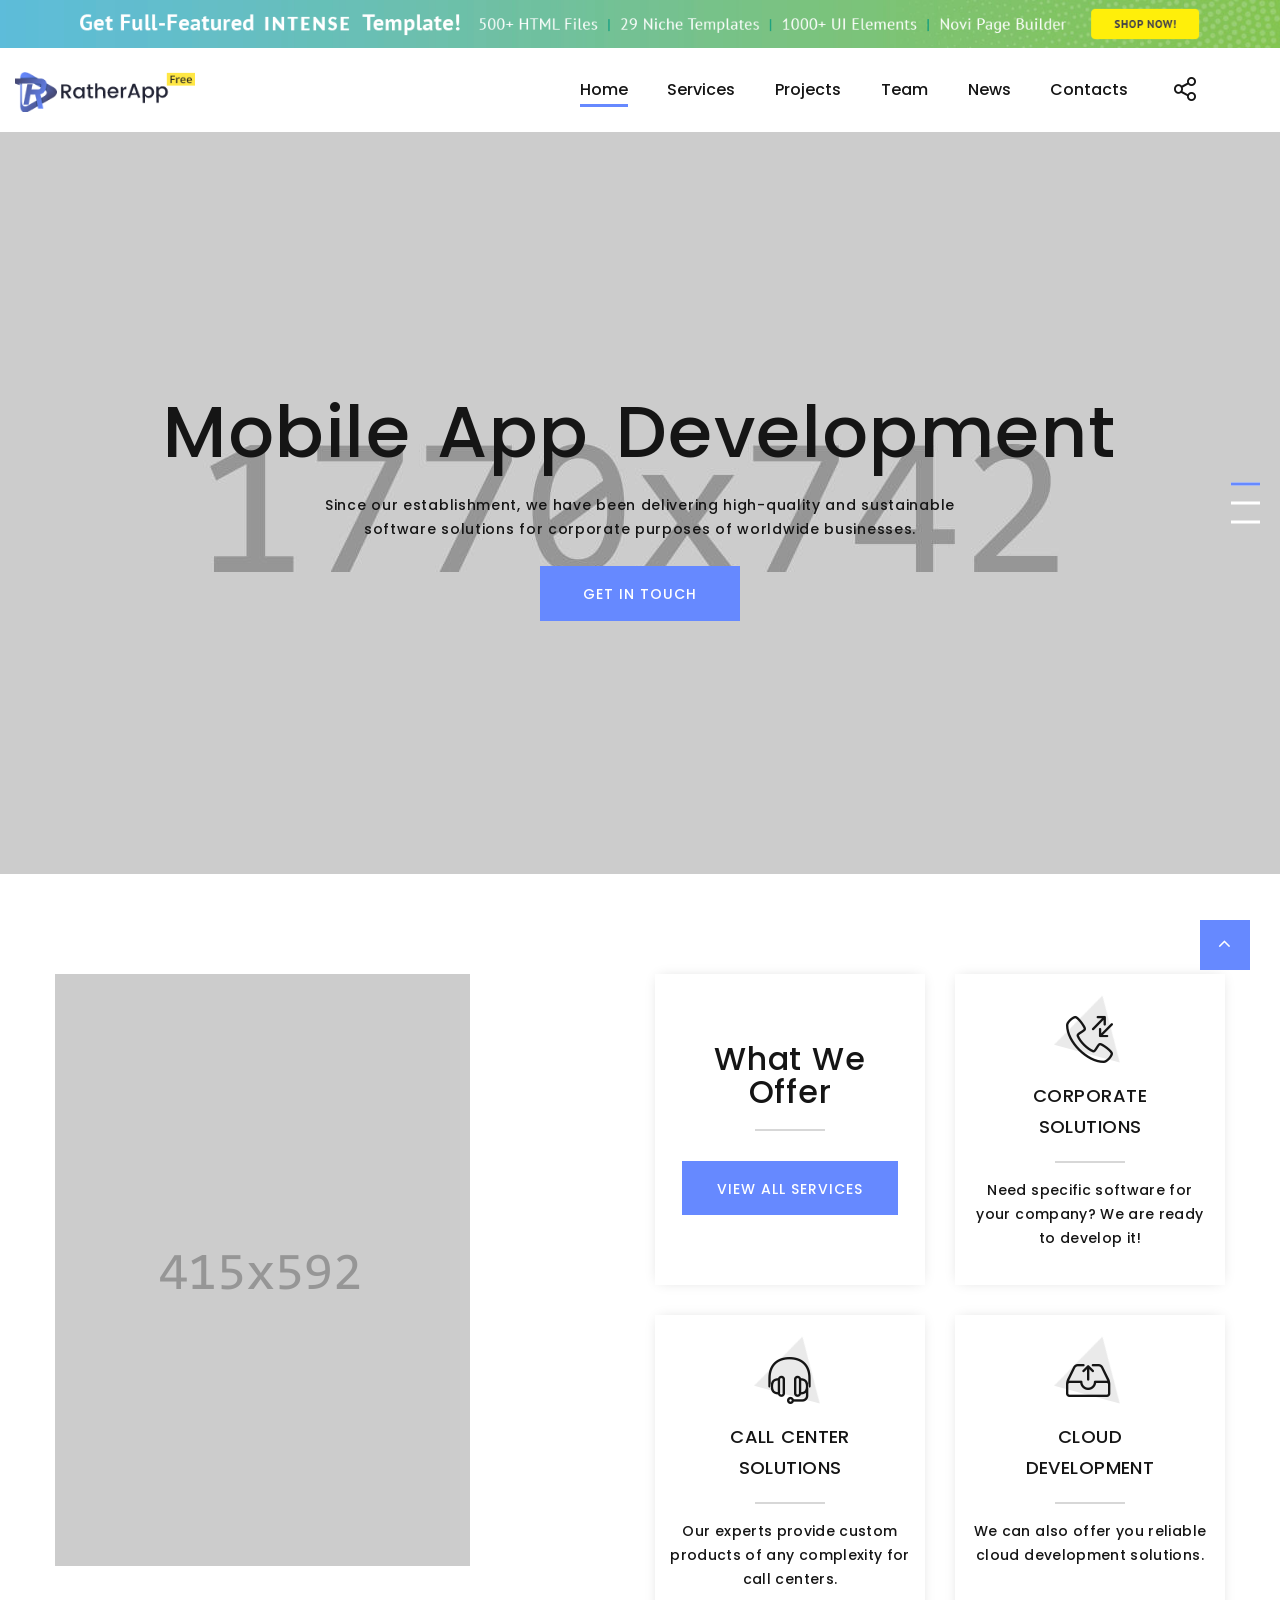
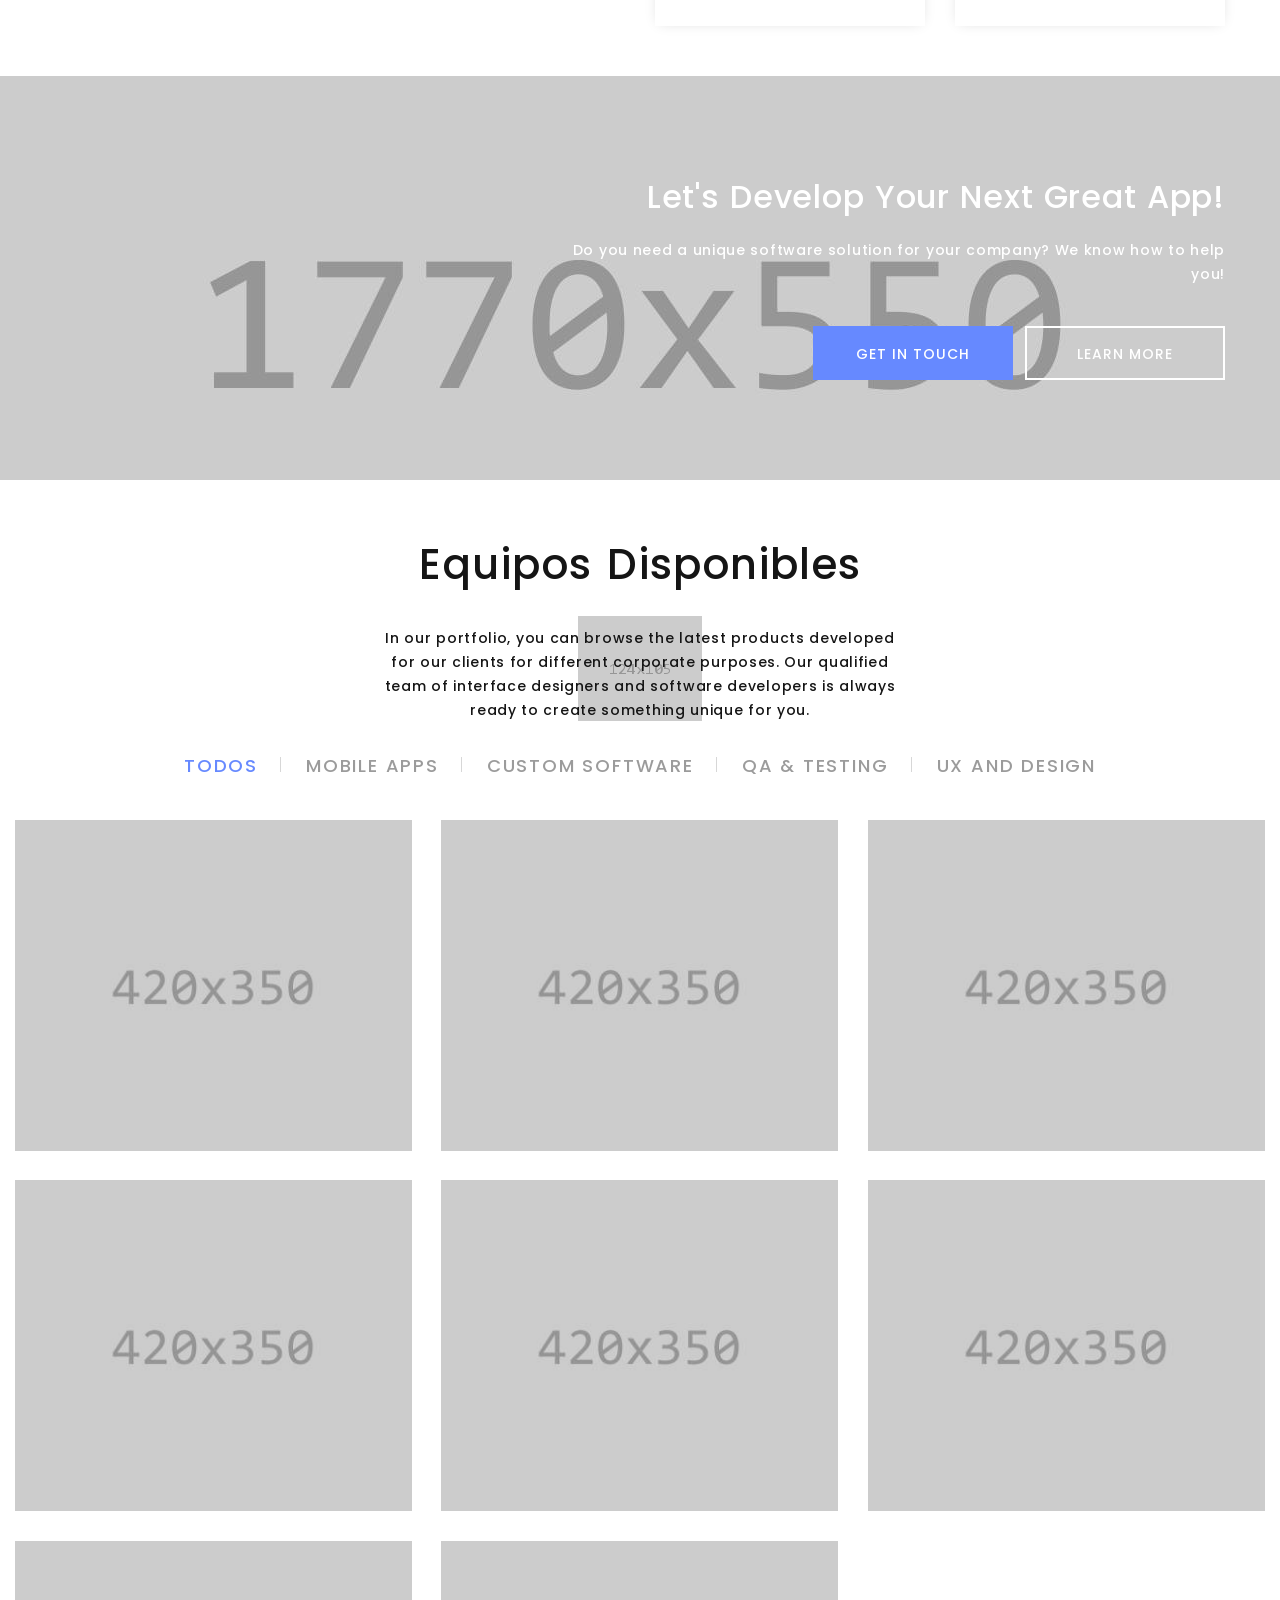
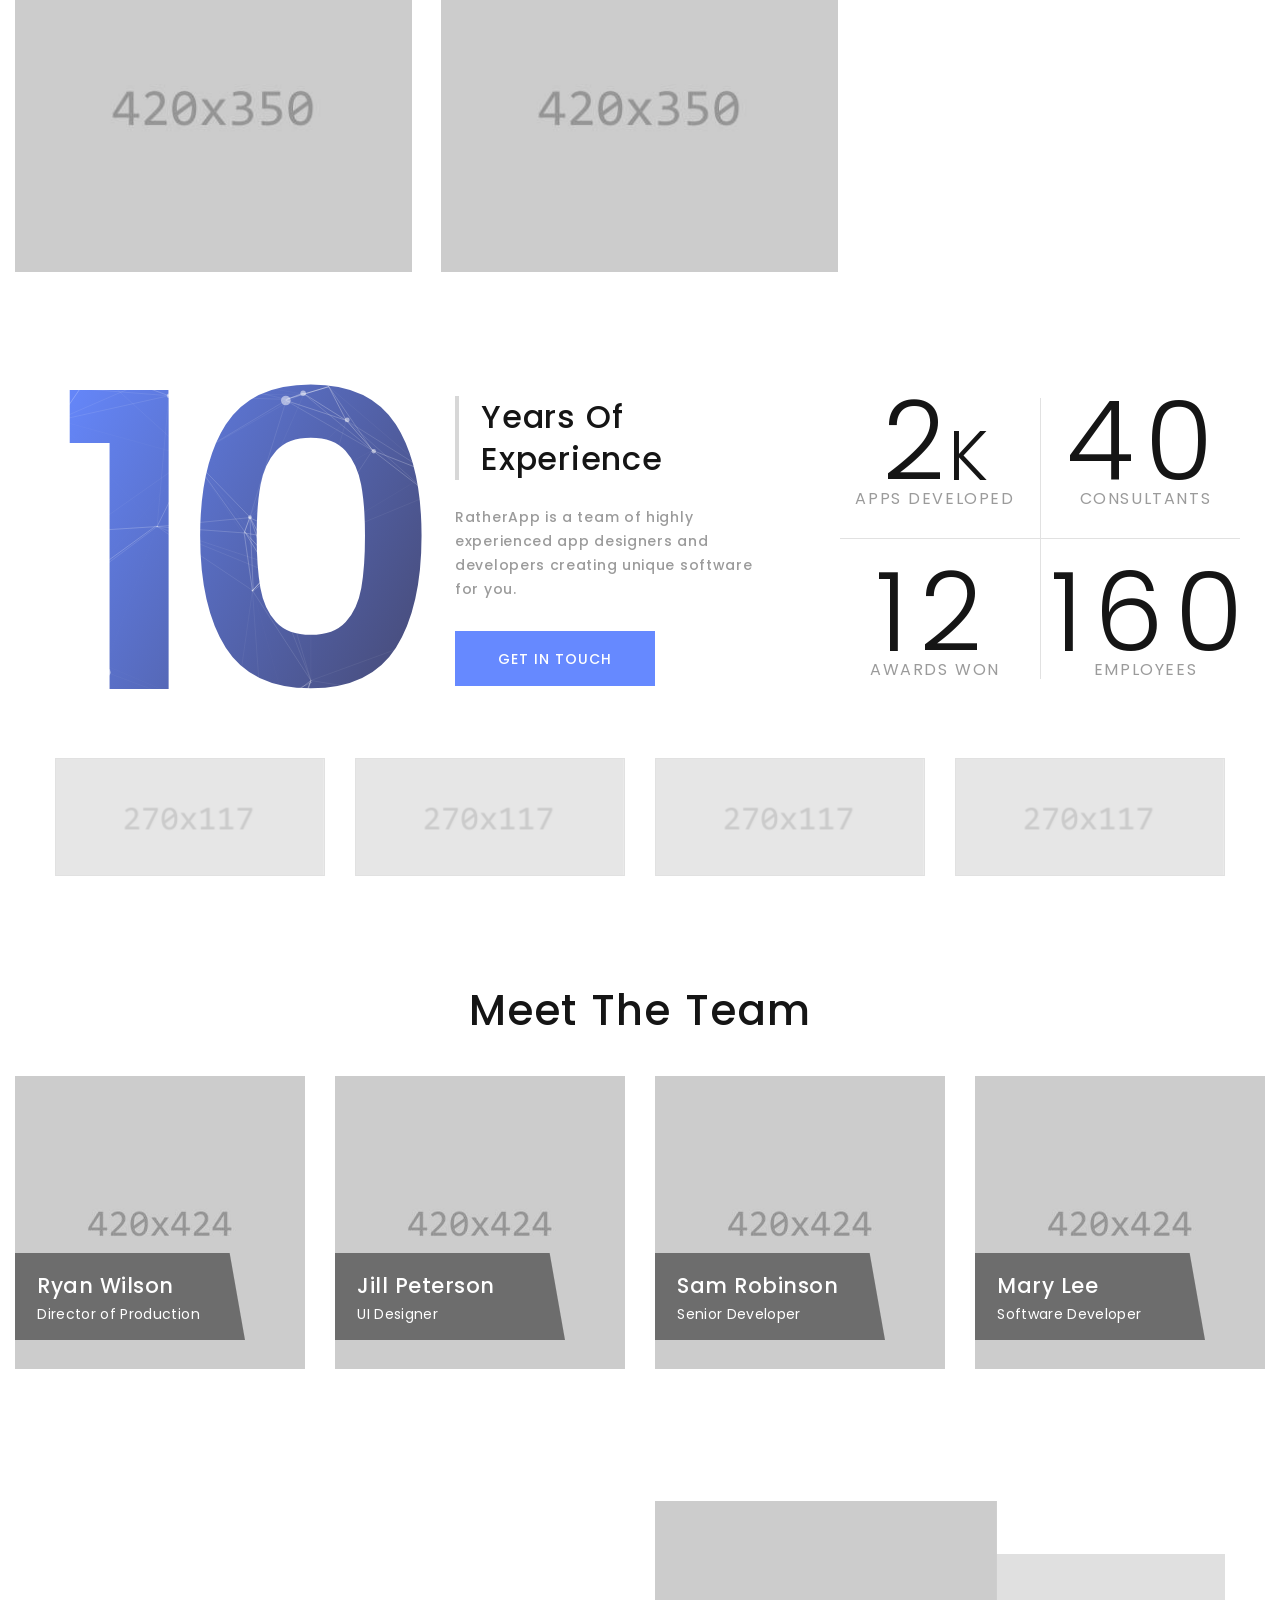
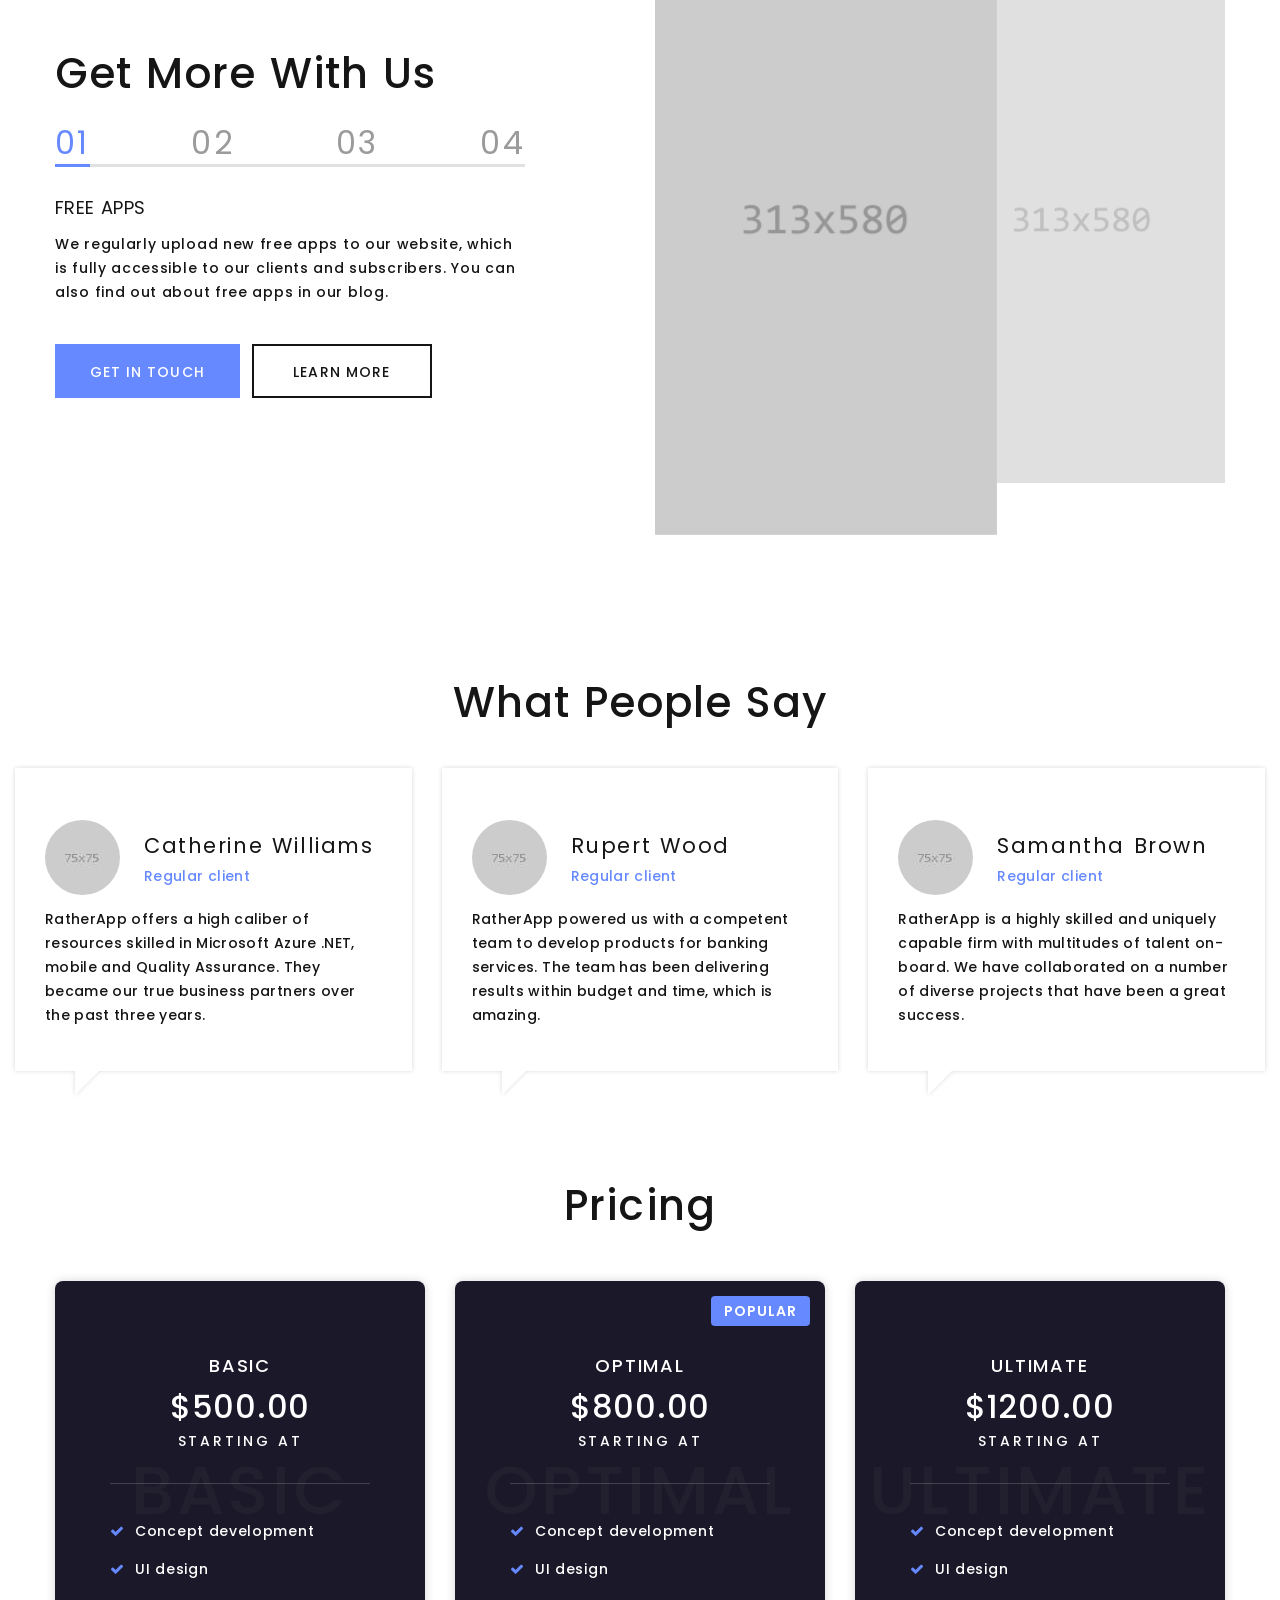
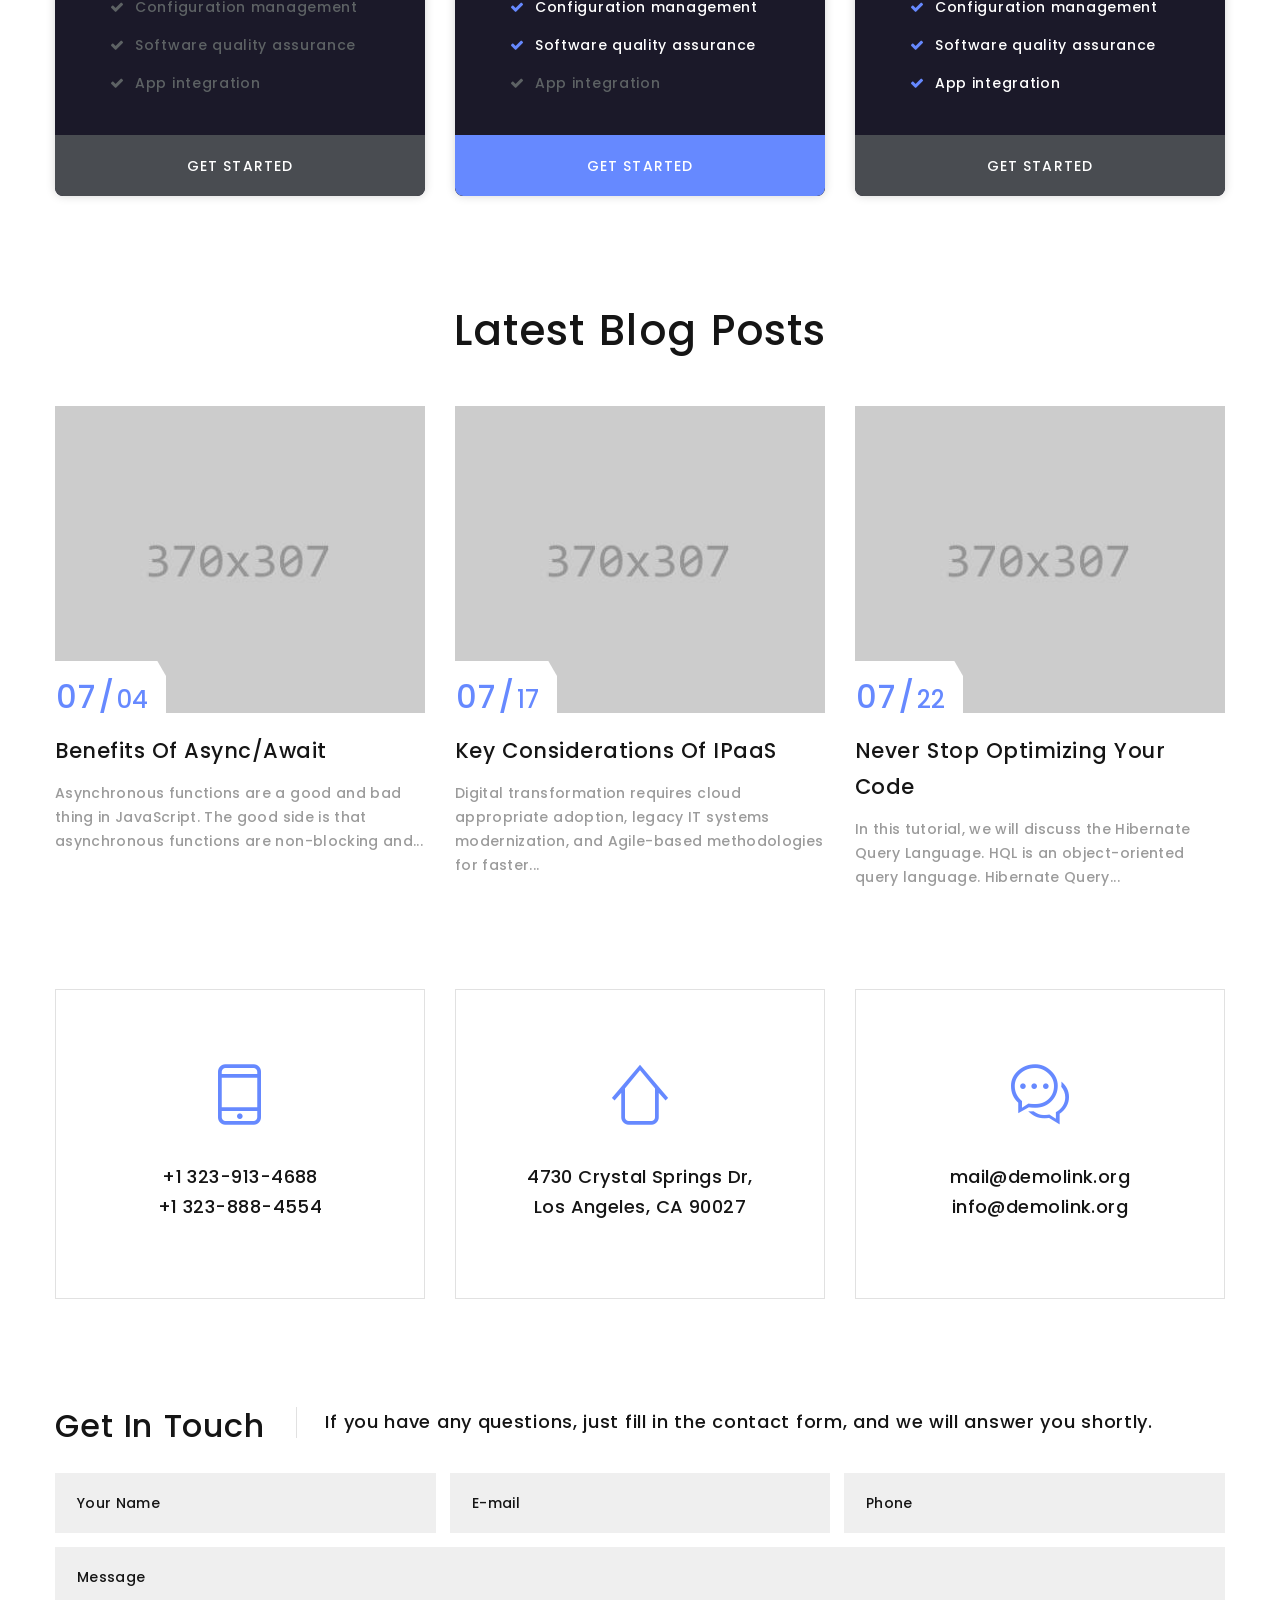
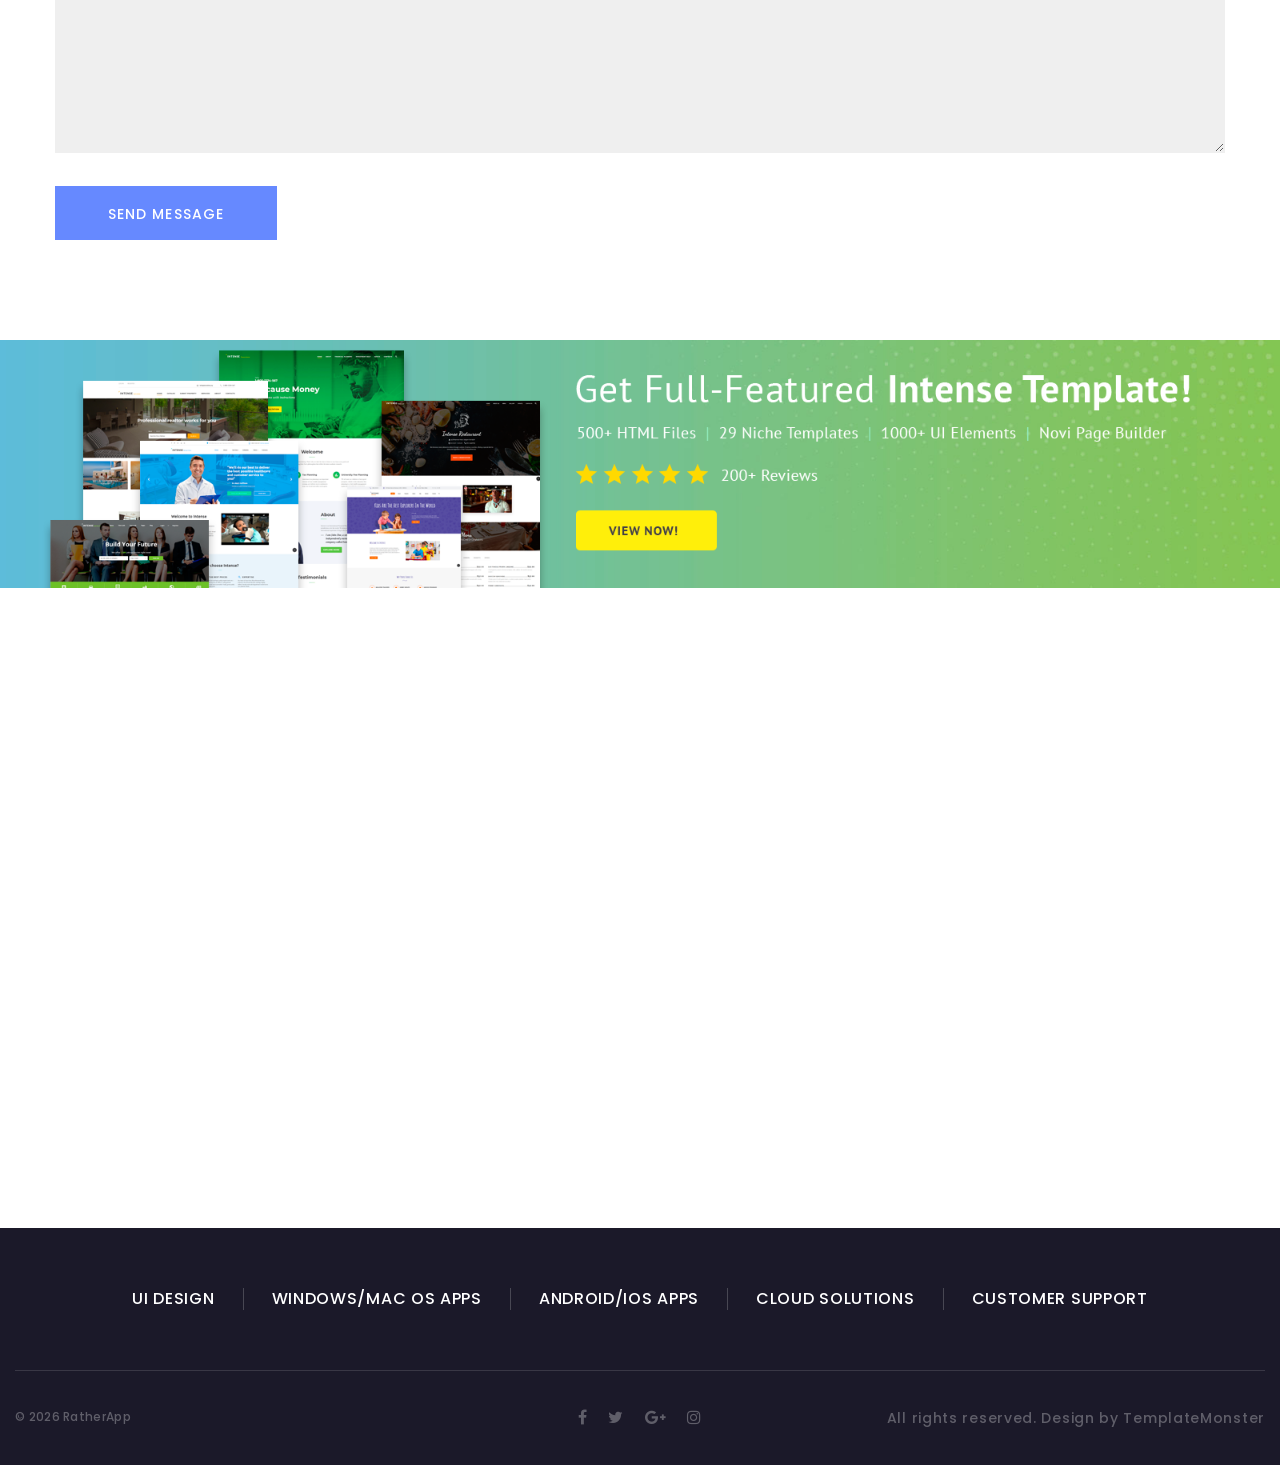
<file: site/index.html>
<!DOCTYPE html>
<html class="wide wow-animation" lang="en">

<head>
  <title>Home</title>
  <meta name="format-detection" content="telephone=no">
  <meta name="viewport"
    content="width=device-width, height=device-height, initial-scale=1.0, maximum-scale=1.0, user-scalable=0">
  <meta http-equiv="X-UA-Compatible" content="IE=edge">
  <meta charset="utf-8">
  <link rel="icon" href="images/favicon.ico" type="image/x-icon">
  <!-- Stylesheets-->
  <link rel="stylesheet" type="text/css"
    href="//fonts.googleapis.com/css?family=Poppins:400,500,600%7CTeko:300,400,500%7CMaven+Pro:500">
  <link rel="stylesheet" href="css/bootstrap.css">
  <link rel="stylesheet" href="css/fonts.css">
  <link rel="stylesheet" href="css/style.css">
  <style>
    .ie-panel {
      display: none;
      background: #212121;
      padding: 10px 0;
      box-shadow: 3px 3px 5px 0 rgba(0, 0, 0, .3);
      clear: both;
      text-align: center;
      position: relative;
      z-index: 1;
    }

    html.ie-10 .ie-panel,
    html.lt-ie-10 .ie-panel {
      display: block;
    }
  </style>
</head>

<body>
  <div class="ie-panel"><a href="http://windows.microsoft.com/en-US/internet-explorer/"><img
        src="images/ie8-panel/warning_bar_0000_us.jpg" height="42" width="820"
        alt="You are using an outdated browser. For a faster, safer browsing experience, upgrade for free today."></a>
  </div>
  <div class="preloader">
    <div class="preloader-body">
      <div class="cssload-container"><span></span><span></span><span></span><span></span>
      </div>
    </div>
  </div>
  <div class="page">
    <div id="home">
      <!-- Top Banner--><a class="section section-banner text-center d-none d-xl-block"
        href="https://www.templatemonster.com/intense-multipurpose-html-template.html"
        style="background-image: url(images/banner/banner-bg-02-1920x60.jpg); background-image: -webkit-image-set( url(images/banner/banner-bg-02-1920x60.jpg) 1x, url(images/banner/banner-bg-02-3840x120.jpg) 2x )"
        target="_blank"><img src="images/banner/banner-fg-02-1600x60.png"
          srcset="images/banner/banner-fg-02-1600x60.png 1x, images/banner/banner-fg-02-3200x120.png 2x" alt=""
          width="1600" height="310"></a>
      <!-- Page Header-->
      <header class="section page-header">
        <!-- RD Navbar-->
        <div class="rd-navbar-wrap">
          <nav class="rd-navbar rd-navbar-classic" data-layout="rd-navbar-fixed" data-sm-layout="rd-navbar-fixed"
            data-md-layout="rd-navbar-fixed" data-md-device-layout="rd-navbar-fixed" data-lg-layout="rd-navbar-static"
            data-lg-device-layout="rd-navbar-fixed" data-xl-layout="rd-navbar-static"
            data-xl-device-layout="rd-navbar-static" data-xxl-layout="rd-navbar-static"
            data-xxl-device-layout="rd-navbar-static" data-lg-stick-up-offset="46px" data-xl-stick-up-offset="46px"
            data-xxl-stick-up-offset="46px" data-lg-stick-up="true" data-xl-stick-up="true" data-xxl-stick-up="true">
            <div class="rd-navbar-main-outer">
              <div class="rd-navbar-main">
                <!-- RD Navbar Panel-->
                <div class="rd-navbar-panel">
                  <!-- RD Navbar Toggle-->
                  <button class="rd-navbar-toggle" data-rd-navbar-toggle=".rd-navbar-nav-wrap"><span></span></button>
                  <!-- RD Navbar Brand-->
                  <div class="rd-navbar-brand"><a class="brand" href="index.html"><img
                        src="images/logo-default-223x50.png" alt="" width="223" height="50" /></a></div>
                </div>
                <div class="rd-navbar-main-element">
                  <div class="rd-navbar-nav-wrap">
                    <!-- RD Navbar Share-->
                    <div class="rd-navbar-share fl-bigmug-line-share27" data-rd-navbar-toggle=".rd-navbar-share-list">
                      <ul class="list-inline rd-navbar-share-list">
                        <li class="rd-navbar-share-list-item"><a class="icon fa fa-facebook" href="#"></a></li>
                        <li class="rd-navbar-share-list-item"><a class="icon fa fa-twitter" href="#"></a></li>
                        <li class="rd-navbar-share-list-item"><a class="icon fa fa-google-plus" href="#"></a></li>
                        <li class="rd-navbar-share-list-item"><a class="icon fa fa-instagram" href="#"></a></li>
                      </ul>
                    </div>
                    <ul class="rd-navbar-nav">
                      <li class="rd-nav-item active"><a class="rd-nav-link" href="#home">Home</a></li>
                      <li class="rd-nav-item"><a class="rd-nav-link" href="#services">Services</a></li>
                      <li class="rd-nav-item"><a class="rd-nav-link" href="#projects">Projects</a></li>
                      <li class="rd-nav-item"><a class="rd-nav-link" href="#team">Team</a></li>
                      <li class="rd-nav-item"><a class="rd-nav-link" href="#news">News</a></li>
                      <li class="rd-nav-item"><a class="rd-nav-link" href="#contacts">Contacts</a></li>
                    </ul>
                  </div>
                </div>
              </div>
            </div>
          </nav>
        </div>
      </header>

      <!-- Swiper-->
      <section class="section swiper-container swiper-slider swiper-slider-classic" data-loop="true"
        data-autoplay="4859" data-simulate-touch="true" data-direction="vertical" data-nav="false">
        <div class="swiper-wrapper text-center">
          <div class="swiper-slide" data-slide-bg="images/slider-1-slide-2-1770x742.jpg">
            <div class="swiper-slide-caption section-md">
              <div class="container">
                <h1 data-caption-animate="fadeInLeft" data-caption-delay="0">Mobile App Development</h1>
                <p class="text-width-large" data-caption-animate="fadeInRight" data-caption-delay="100">Since our
                  establishment, we have been delivering high-quality and sustainable software solutions for corporate
                  purposes of worldwide businesses.</p><a class="button button-primary button-ujarak" href="#modalCta"
                  data-toggle="modal" data-caption-animate="fadeInUp" data-caption-delay="200">Get in touch</a>
              </div>
            </div>
          </div>
          <div class="swiper-slide" data-slide-bg="images/slider-1-slide-4-1770x742.jpg">
            <div class="swiper-slide-caption section-md">
              <div class="container">
                <h1 data-caption-animate="fadeInLeft" data-caption-delay="0">Experienced Team</h1>
                <p class="text-width-large" data-caption-animate="fadeInRight" data-caption-delay="100">We are a team of
                  qualified software developers, aimed at creating unique and powerful tools for your business &
                  everyday life.</p><a class="button button-primary button-ujarak" href="#modalCta" data-toggle="modal"
                  data-caption-animate="fadeInUp" data-caption-delay="200">Get in touch</a>
              </div>
            </div>
          </div>
          <div class="swiper-slide" data-slide-bg="images/slider-1-slide-6-1770x742.jpg">
            <div class="swiper-slide-caption section-md">
              <div class="container">
                <h1 data-caption-animate="fadeInLeft" data-caption-delay="0">Award-Winning Software</h1>
                <p class="text-width-large" data-caption-animate="fadeInRight" data-caption-delay="100">The software
                  solutions developed by our company have been numerously awarded for usability and innovative features.
                </p><a class="button button-primary button-ujarak" href="#modalCta" data-toggle="modal"
                  data-caption-animate="fadeInUp" data-caption-delay="200">Get in touch</a>
              </div>
            </div>
          </div>
        </div>
        <!-- Swiper Pagination-->
        <div class="swiper-pagination__module">
          <div class="swiper-pagination__fraction"><span class="swiper-pagination__fraction-index">00</span><span
              class="swiper-pagination__fraction-divider">/</span><span
              class="swiper-pagination__fraction-count">00</span></div>
          <div class="swiper-pagination__divider"></div>
          <div class="swiper-pagination"></div>
        </div>
      </section>

    </div>
    <!-- See all services-->
    <section class="section section-sm section-first bg-default text-center" id="services">
      <div class="container">
        <div class="row row-30 justify-content-center">
          <div class="col-md-7 col-lg-5 col-xl-6 text-lg-left wow fadeInUp"><img src="images/index-1-415x592.png" alt=""
              width="415" height="592" />
          </div>
          <div class="col-lg-7 col-xl-6">
            <div class="row row-30">
              <div class="col-sm-6 wow fadeInRight">
                <article class="box-icon-modern box-icon-modern-custom">
                  <div>
                    <h3 class="box-icon-modern-big-title">What We Offer</h3>
                    <div class="box-icon-modern-decor"></div><a class="button button-primary button-ujarak"
                      href="#">View All Services</a>
                  </div>
                </article>
              </div>
              <div class="col-sm-6 wow fadeInRight" data-wow-delay=".1s">
                <article class="box-icon-modern box-icon-modern-2">
                  <div class="box-icon-modern-icon linearicons-phone-in-out"></div>
                  <h5 class="box-icon-modern-title"><a href="#">CORPORATE<br>SOLUTIONS</a></h5>
                  <div class="box-icon-modern-decor"></div>
                  <p class="box-icon-modern-text">Need specific software for your company? We are ready to develop it!
                  </p>
                </article>
              </div>
              <div class="col-sm-6 wow fadeInRight" data-wow-delay=".2s">
                <article class="box-icon-modern box-icon-modern-2">
                  <div class="box-icon-modern-icon linearicons-headset"></div>
                  <h5 class="box-icon-modern-title"><a href="#">CALL CENTER<br>SOLUTIONS</a></h5>
                  <div class="box-icon-modern-decor"></div>
                  <p class="box-icon-modern-text">Our experts provide custom products of any complexity for call
                    centers.</p>
                </article>
              </div>
              <div class="col-sm-6 wow fadeInRight" data-wow-delay=".3s">
                <article class="box-icon-modern box-icon-modern-2">
                  <div class="box-icon-modern-icon linearicons-outbox"></div>
                  <h5 class="box-icon-modern-title"><a href="#">CLOUD<br>DEVELOPMENT</a></h5>
                  <div class="box-icon-modern-decor"></div>
                  <p class="box-icon-modern-text">We can also offer you reliable cloud development solutions.</p>
                </article>
              </div>
            </div>
          </div>
        </div>
      </div>
    </section>

    <!-- Cta-->
    <section class="section section-fluid bg-default">
      <div class="parallax-container" data-parallax-img="images/parallax-1.jpg">
        <div class="parallax-content section-xl context-dark bg-overlay-68 bg-mobile-overlay">
          <div class="container">
            <div class="row row-30 justify-content-end text-right">
              <div class="col-sm-7">
                <h3 class="wow fadeInLeft">Let's Develop Your Next Great App!</h3>
                <p>Do you need a unique software solution for your company? We know how to help you!</p>
                <div class="group-sm group-middle group justify-content-end"><a
                    class="button button-primary button-ujarak" href="#modalCta" data-toggle="modal">Get in Touch</a><a
                    class="button button-white-outline button-ujarak" href="#">Learn More</a></div>
              </div>
            </div>
          </div>
        </div>
      </div>
    </section>

    <!-- Latest Projects-->
    <section class="section section-sm section-fluid bg-default text-center" id="projects">
      <div class="container-fluid">
        <h2 class="wow fadeInLeft">Equipos disponibles</h2>
        <p class="quote-jean wow fadeInRight" data-wow-delay=".1s">In our portfolio, you can browse the latest products
          developed for our clients for different corporate purposes. Our qualified team of interface designers and
          software developers is always ready to create something unique for you.</p>
        <div class="isotope-filters isotope-filters-horizontal">
          <button
            class="isotope-filters-toggle button button-md button-icon button-icon-right button-default-outline button-wapasha"
            data-custom-toggle="#isotope-3" data-custom-toggle-hide-on-blur="true"
            data-custom-toggle-disable-on-blur="true"><span class="icon fa fa-caret-down"></span>Filtro</button>
          <ul class="isotope-filters-list" id="isotope-3">
            <li><a class="active" href="#" data-isotope-filter="*" data-isotope-group="gallery">Todos</a></li>
            <li><a href="#" data-isotope-filter="Type 1" data-isotope-group="gallery">mobile Apps</a></li>
            <li><a href="#" data-isotope-filter="Type 2" data-isotope-group="gallery">Custom Software</a></li>
            <li><a href="#" data-isotope-filter="Type 3" data-isotope-group="gallery">QA & Testing</a></li>
            <li><a href="#" data-isotope-filter="Type 4" data-isotope-group="gallery">UX and Design</a></li>
          </ul>
        </div>
        <div class="row row-30 isotope" data-isotope-layout="fitRows" data-isotope-group="gallery"
          data-lightgallery="group">
          <div class="col-sm-6 col-lg-4 col-xxl-3 isotope-item wow fadeInRight" data-filter="Type 4">
            <!-- Thumbnail Classic-->
            <article class="thumbnail thumbnail-classic thumbnail-md">
              <div class="thumbnail-classic-figure"><img src="images/fullwidth-gallery-1-420x350.jpg" alt="" width="420"
                  height="350" />
              </div>
              <div class="thumbnail-classic-caption">
                <div class="thumbnail-classic-title-wrap"><a class="icon fl-bigmug-line-zoom60"
                    href="images/grid-gallery-1-1200x800-original.jpg" data-lightgallery="item"><img
                      src="images/fullwidth-gallery-1-420x350.jpg" alt="" width="420" height="350" /></a>
                  <h5 class="thumbnail-classic-title"><a href="#">FinStep</a></h5>
                </div>
                <p class="thumbnail-classic-text">We work hard on every app to deliver top-notch features with great UI
                  that you won’t find anywhere else.</p>
              </div>
            </article>
          </div>
          <div class="col-sm-6 col-lg-4 col-xxl-3 isotope-item wow fadeInRight" data-filter="Type 1"
            data-wow-delay=".1s">
            <!-- Thumbnail Classic-->
            <article class="thumbnail thumbnail-classic thumbnail-md">
              <div class="thumbnail-classic-figure"><img src="images/fullwidth-gallery-2-420x350.jpg" alt="" width="420"
                  height="350" />
              </div>
              <div class="thumbnail-classic-caption">
                <div class="thumbnail-classic-title-wrap"><a class="icon fl-bigmug-line-zoom60"
                    href="images/grid-gallery-2-1200x800-original.jpg" data-lightgallery="item"><img
                      src="images/fullwidth-gallery-2-420x350.jpg" alt="" width="420" height="350" /></a>
                  <h5 class="thumbnail-classic-title"><a href="#">Mobile Finance</a></h5>
                </div>
                <p class="thumbnail-classic-text">We work hard on every app to deliver top-notch features with great UI
                  that you won’t find anywhere else.</p>
              </div>
            </article>
          </div>
          <div class="col-sm-6 col-lg-4 col-xxl-3 isotope-item wow fadeInRight" data-filter="Type 2"
            data-wow-delay=".2s">
            <!-- Thumbnail Classic-->
            <article class="thumbnail thumbnail-classic thumbnail-md">
              <div class="thumbnail-classic-figure"><img src="images/fullwidth-gallery-3-420x350.jpg" alt="" width="420"
                  height="350" />
              </div>
              <div class="thumbnail-classic-caption">
                <div class="thumbnail-classic-title-wrap"><a class="icon fl-bigmug-line-zoom60"
                    href="images/grid-gallery-3-1200x800-original.jpg" data-lightgallery="item"><img
                      src="images/fullwidth-gallery-3-420x350.jpg" alt="" width="420" height="350" /></a>
                  <h5 class="thumbnail-classic-title"><a href="#">Q-Manage</a></h5>
                </div>
                <p class="thumbnail-classic-text">We work hard on every app to deliver top-notch features with great UI
                  that you won’t find anywhere else.</p>
              </div>
            </article>
          </div>
          <div class="col-sm-6 col-lg-4 col-xxl-3 isotope-item wow fadeInRight" data-filter="Type 3"
            data-wow-delay=".3s">
            <!-- Thumbnail Classic-->
            <article class="thumbnail thumbnail-classic thumbnail-md">
              <div class="thumbnail-classic-figure"><img src="images/fullwidth-gallery-4-420x350.jpg" alt="" width="420"
                  height="350" />
              </div>
              <div class="thumbnail-classic-caption">
                <div class="thumbnail-classic-title-wrap"><a class="icon fl-bigmug-line-zoom60"
                    href="images/grid-gallery-4-1200x800-original.jpg" data-lightgallery="item"><img
                      src="images/fullwidth-gallery-4-420x350.jpg" alt="" width="420" height="350" /></a>
                  <h5 class="thumbnail-classic-title"><a href="#">WeatherCast</a></h5>
                </div>
                <p class="thumbnail-classic-text">We work hard on every app to deliver top-notch features with great UI
                  that you won’t find anywhere else.</p>
              </div>
            </article>
          </div>
          <div class="col-sm-6 col-lg-4 col-xxl-3 isotope-item wow fadeInLeft" data-filter="Type 3">
            <!-- Thumbnail Classic-->
            <article class="thumbnail thumbnail-classic thumbnail-md">
              <div class="thumbnail-classic-figure"><img src="images/fullwidth-gallery-5-420x350.jpg" alt="" width="420"
                  height="350" />
              </div>
              <div class="thumbnail-classic-caption">
                <div class="thumbnail-classic-title-wrap"><a class="icon fl-bigmug-line-zoom60"
                    href="images/grid-gallery-5-1200x800-original.jpg" data-lightgallery="item"><img
                      src="images/fullwidth-gallery-5-420x350.jpg" alt="" width="420" height="350" /></a>
                  <h5 class="thumbnail-classic-title"><a href="#">Home Calendar</a></h5>
                </div>
                <p class="thumbnail-classic-text">We work hard on every app to deliver top-notch features with great UI
                  that you won’t find anywhere else.</p>
              </div>
            </article>
          </div>
          <div class="col-sm-6 col-lg-4 col-xxl-3 isotope-item wow fadeInLeft" data-filter="Type 1"
            data-wow-delay=".1s">
            <!-- Thumbnail Classic-->
            <article class="thumbnail thumbnail-classic thumbnail-md">
              <div class="thumbnail-classic-figure"><img src="images/fullwidth-gallery-6-420x350.jpg" alt="" width="420"
                  height="350" />
              </div>
              <div class="thumbnail-classic-caption">
                <div class="thumbnail-classic-title-wrap"><a class="icon fl-bigmug-line-zoom60"
                    href="images/grid-gallery-6-1200x800-original.jpg" data-lightgallery="item"><img
                      src="images/fullwidth-gallery-6-420x350.jpg" alt="" width="420" height="350" /></a>
                  <h5 class="thumbnail-classic-title"><a href="#">MPlanner</a></h5>
                </div>
                <p class="thumbnail-classic-text">We work hard on every app to deliver top-notch features with great UI
                  that you won’t find anywhere else.</p>
              </div>
            </article>
          </div>
          <div class="col-sm-6 col-lg-4 col-xxl-3 isotope-item wow fadeInLeft" data-filter="Type 2"
            data-wow-delay=".2s">
            <!-- Thumbnail Classic-->
            <article class="thumbnail thumbnail-classic thumbnail-md">
              <div class="thumbnail-classic-figure"><img src="images/fullwidth-gallery-7-420x350.jpg" alt="" width="420"
                  height="350" />
              </div>
              <div class="thumbnail-classic-caption">
                <div class="thumbnail-classic-title-wrap"><a class="icon fl-bigmug-line-zoom60"
                    href="images/grid-gallery-7-1200x800-original.jpg" data-lightgallery="item"><img
                      src="images/fullwidth-gallery-7-420x350.jpg" alt="" width="420" height="350" /></a>
                  <h5 class="thumbnail-classic-title"><a href="#">Alice Messenger</a></h5>
                </div>
                <p class="thumbnail-classic-text">We work hard on every app to deliver top-notch features with great UI
                  that you won’t find anywhere else.</p>
              </div>
            </article>
          </div>
          <div class="col-sm-6 col-lg-4 col-xxl-3 isotope-item wow fadeInLeft" data-filter="Type 3"
            data-wow-delay=".3s">
            <!-- Thumbnail Classic-->
            <article class="thumbnail thumbnail-classic thumbnail-md">
              <div class="thumbnail-classic-figure"><img src="images/fullwidth-gallery-8-420x350.jpg" alt="" width="420"
                  height="350" />
              </div>
              <div class="thumbnail-classic-caption">
                <div class="thumbnail-classic-title-wrap"><a class="icon fl-bigmug-line-zoom60"
                    href="images/grid-gallery-8-1200x800-original.jpg" data-lightgallery="item"><img
                      src="images/fullwidth-gallery-8-420x350.jpg" alt="" width="420" height="350" /></a>
                  <h5 class="thumbnail-classic-title"><a href="#">WiseMoney</a></h5>
                </div>
                <p class="thumbnail-classic-text">We work hard on every app to deliver top-notch features with great UI
                  that you won’t find anywhere else.</p>
              </div>
            </article>
          </div>
        </div>
      </div>
    </section>

    <!-- Years of experience-->
    <section class="section section-sm bg-default">
      <div class="container">
        <div class="row row-30 row-xl-24 justify-content-center align-items-center align-items-lg-start text-left">
          <div class="col-md-6 col-lg-5 col-xl-4 text-center"><a class="text-img" href="#">
              <div id="particles-js"></div><span class="counter">10</span>
            </a></div>
          <div class="col-sm-8 col-md-6 col-lg-5 col-xl-4">
            <div class="text-width-extra-small offset-top-lg-24 wow fadeInUp">
              <h3 class="title-decoration-lines-left">Years of Experience</h3>
              <p class="text-gray-500">RatherApp is a team of highly experienced app designers and developers creating
                unique software for you.</p><a class="button button-secondary button-pipaluk" href="#">Get in touch</a>
            </div>
          </div>
          <div class="col-sm-10 col-md-8 col-lg-6 col-xl-4 wow fadeInRight" data-wow-delay=".1s">
            <div class="row justify-content-center border-2-column offset-top-xl-26">
              <div class="col-9 col-sm-6">
                <div class="counter-amy">
                  <div class="counter-amy-number"><span class="counter">2</span><span class="symbol">k</span>
                  </div>
                  <h6 class="counter-amy-title">apps developed</h6>
                </div>
              </div>
              <div class="col-9 col-sm-6">
                <div class="counter-amy">
                  <div class="counter-amy-number"><span class="counter">40</span>
                  </div>
                  <h6 class="counter-amy-title">Consultants</h6>
                </div>
              </div>
              <div class="col-9 col-sm-6">
                <div class="counter-amy">
                  <div class="counter-amy-number"><span class="counter">12</span>
                  </div>
                  <h6 class="counter-amy-title">Awards won</h6>
                </div>
              </div>
              <div class="col-9 col-sm-6">
                <div class="counter-amy">
                  <div class="counter-amy-number"><span class="counter">160</span>
                  </div>
                  <h6 class="counter-amy-title">Employees</h6>
                </div>
              </div>
            </div>
          </div>
          <div class="col-lg-6 col-xl-12 align-self-center">
            <div class="row row-30 justify-content-center">
              <div class="col-sm-6 col-md-5 col-lg-6 col-xl-3 wow fadeInLeft"><a class="clients-classic" href="#"><img
                    src="images/clients-9-270x117.png" alt="" width="270" height="117" /></a></div>
              <div class="col-sm-6 col-md-5 col-lg-6 col-xl-3 wow fadeInLeft" data-wow-delay=".1s"><a
                  class="clients-classic" href="#"><img src="images/clients-10-270x117.png" alt="" width="270"
                    height="117" /></a></div>
              <div class="col-sm-6 col-md-5 col-lg-6 col-xl-3 wow fadeInLeft" data-wow-delay=".2s"><a
                  class="clients-classic" href="#"><img src="images/clients-3-270x117.png" alt="" width="270"
                    height="117" /></a></div>
              <div class="col-sm-6 col-md-5 col-lg-6 col-xl-3 wow fadeInLeft" data-wow-delay=".3s"><a
                  class="clients-classic" href="#"><img src="images/clients-11-270x117.png" alt="" width="270"
                    height="117" /></a></div>
            </div>
          </div>
        </div>
      </div>
    </section>

    <!-- Meet The Team-->
    <section class="section section-sm section-fluid bg-default" id="team">
      <div class="container-fluid">
        <h2>Meet The Team</h2>
        <div class="row row-sm row-30 justify-content-center">
          <div class="col-md-6 col-lg-5 col-xl-3 wow fadeInRight">
            <!-- Team Classic-->
            <article class="team-classic team-classic-lg"><a class="team-classic-figure" href="#"><img
                  src="images/team-11-420x424.jpg" alt="" width="420" height="424" /></a>
              <div class="team-classic-caption">
                <h4 class="team-classic-name"><a href="#">Ryan Wilson</a></h4>
                <p class="team-classic-status">Director of Production</p>
              </div>
            </article>
          </div>
          <div class="col-md-6 col-lg-5 col-xl-3 wow fadeInRight" data-wow-delay=".1s">
            <!-- Team Classic-->
            <article class="team-classic team-classic-lg"><a class="team-classic-figure" href="#"><img
                  src="images/team-12-420x424.jpg" alt="" width="420" height="424" /></a>
              <div class="team-classic-caption">
                <h4 class="team-classic-name"><a href="#">Jill Peterson</a></h4>
                <p class="team-classic-status">UI Designer</p>
              </div>
            </article>
          </div>
          <div class="col-md-6 col-lg-5 col-xl-3 wow fadeInRight" data-wow-delay=".2s">
            <!-- Team Classic-->
            <article class="team-classic team-classic-lg"><a class="team-classic-figure" href="#"><img
                  src="images/team-13-420x424.jpg" alt="" width="420" height="424" /></a>
              <div class="team-classic-caption">
                <h4 class="team-classic-name"><a href="#">Sam Robinson</a></h4>
                <p class="team-classic-status">Senior Developer</p>
              </div>
            </article>
          </div>
          <div class="col-md-6 col-lg-5 col-xl-3 wow fadeInRight" data-wow-delay=".3s">
            <!-- Team Classic-->
            <article class="team-classic team-classic-lg"><a class="team-classic-figure" href="#"><img
                  src="images/team-14-420x424.jpg" alt="" width="420" height="424" /></a>
              <div class="team-classic-caption">
                <h4 class="team-classic-name"><a href="#">Mary Lee</a></h4>
                <p class="team-classic-status">Software Developer</p>
              </div>
            </article>
          </div>
        </div>
      </div>
    </section>

    <!-- You dream — we embody-->
    <section class="section section-sm bg-default text-md-left">
      <div class="container">
        <div class="row row-50 align-items-center justify-content-center justify-content-xl-between">
          <div class="col-lg-6 col-xl-5 wow fadeInLeft">
            <h2>Get More With Us</h2>
            <!-- Bootstrap tabs-->
            <div class="tabs-custom tabs-horizontal tabs-line tabs-line-big text-center text-md-left" id="tabs-6">
              <!-- Nav tabs-->
              <ul class="nav nav-tabs">
                <li class="nav-item" role="presentation"><a class="nav-link nav-link-big active" href="#tabs-6-1"
                    data-toggle="tab">01</a></li>
                <li class="nav-item" role="presentation"><a class="nav-link nav-link-big" href="#tabs-6-2"
                    data-toggle="tab">02</a></li>
                <li class="nav-item" role="presentation"><a class="nav-link nav-link-big" href="#tabs-6-3"
                    data-toggle="tab">03</a></li>
                <li class="nav-item" role="presentation"><a class="nav-link nav-link-big" href="#tabs-6-4"
                    data-toggle="tab">04</a></li>
              </ul>
              <!-- Tab panes-->
              <div class="tab-content">
                <div class="tab-pane fade show active" id="tabs-6-1">
                  <h5 class="font-weight-normal">FREE APPS</h5>
                  <p>We regularly upload new free apps to our website, which is fully accessible to our clients and
                    subscribers. You can also find out about free apps in our blog.</p>
                  <div class="group-sm group-middle"><a class="button button-secondary button-pipaluk" href="#modalCta"
                      data-toggle="modal">Get in touch</a><a class="button button-default-outline button-wapasha"
                      href="#">Learn More</a></div>
                </div>
                <div class="tab-pane fade" id="tabs-6-2">
                  <h5 class="font-weight-normal">GET SOCIAL</h5>
                  <p>Every app we develop has built-in social support that allows you to stay connected to your accounts
                    on Facebook, Instagram, Twitter and other networks.</p>
                  <div class="group-sm group-middle"><a class="button button-secondary button-pipaluk" href="#modalCta"
                      data-toggle="modal">Get in touch</a><a class="button button-default-outline button-wapasha"
                      href="#">Learn More</a></div>
                </div>
                <div class="tab-pane fade" id="tabs-6-3">
                  <h5 class="font-weight-normal">CUSTOMER SERVICE</h5>
                  <p>Every customer of RatherApp can get access to our friendly and qualified 24/7 support via chat or
                    phone. Fell free to ask us any question!</p>
                  <div class="group-sm group-middle"><a class="button button-secondary button-pipaluk" href="#modalCta"
                      data-toggle="modal">Get in touch</a><a class="button button-default-outline button-wapasha"
                      href="#">Learn More</a></div>
                </div>
                <div class="tab-pane fade" id="tabs-6-4">
                  <h5 class="font-weight-normal">GREAT USABILITY</h5>
                  <p>All our apps are designed to have great usability in order to easily operate our applications. That
                    is why our software has high ratings and lots of awards.</p>
                  <div class="group-sm group-middle"><a class="button button-secondary button-pipaluk" href="#modalCta"
                      data-toggle="modal">Get in touch</a><a class="button button-default-outline button-wapasha"
                      href="#">Learn More</a></div>
                </div>
              </div>
            </div>
          </div>
          <div class="col-lg-6 text-center wow fadeInUp" data-wow-delay=".1s">
            <div class="owl-carousel owl-style-1" data-items="2" data-stage-padding="0" data-loop="true" data-margin="0"
              data-mouse-drag="true" data-autoplay="true"><a class="box-device" href="#"><img
                  src="images/index-4-313x580.png" alt="" width="313" height="580" /></a><a class="box-device"
                href="#"><img src="images/index-5-313x580.png" alt="" width="313" height="580" /></a><a
                class="box-device" href="#"><img src="images/index-4-313x580.png" alt="" width="313"
                  height="580" /></a><a class="box-device" href="#"><img src="images/index-5-313x580.png" alt=""
                  width="313" height="580" /></a></div>
          </div>
        </div>
      </div>
    </section>

    <!-- What people Say-->
    <section class="section section-sm section-bottom-70 section-fluid bg-default">
      <div class="container-fluid">
        <h2>What people Say</h2>
        <div class="row row-50 row-sm">
          <div class="col-md-6 col-xl-4 wow fadeInRight">
            <!-- Quote Modern-->
            <article class="quote-modern quote-modern-custom">
              <div class="unit unit-spacing-md align-items-center">
                <div class="unit-left"><a class="quote-modern-figure" href="#"><img class="img-circles"
                      src="images/user-11-75x75.jpg" alt="" width="75" height="75" /></a></div>
                <div class="unit-body">
                  <h4 class="quote-modern-cite"><a href="#">Catherine Williams</a></h4>
                  <p class="quote-modern-status">Regular client</p>
                </div>
              </div>
              <div class="quote-modern-text">
                <p class="q">RatherApp offers a high caliber of resources skilled in Microsoft Azure .NET, mobile and
                  Quality Assurance. They became our true business partners over the past three years.</p>
              </div>
            </article>
          </div>
          <div class="col-md-6 col-xl-4 wow fadeInRight" data-wow-delay=".1s">
            <!-- Quote Modern-->
            <article class="quote-modern quote-modern-custom">
              <div class="unit unit-spacing-md align-items-center">
                <div class="unit-left"><a class="quote-modern-figure" href="#"><img class="img-circles"
                      src="images/user-12-75x75.jpg" alt="" width="75" height="75" /></a></div>
                <div class="unit-body">
                  <h4 class="quote-modern-cite"><a href="#">Rupert Wood</a></h4>
                  <p class="quote-modern-status">Regular client</p>
                </div>
              </div>
              <div class="quote-modern-text">
                <p class="q">RatherApp powered us with a competent team to develop products for banking services. The
                  team has been delivering results within budget and time, which is amazing.</p>
              </div>
            </article>
          </div>
          <div class="col-md-6 col-xl-4 wow fadeInRight" data-wow-delay=".2s">
            <!-- Quote Modern-->
            <article class="quote-modern quote-modern-custom">
              <div class="unit unit-spacing-md align-items-center">
                <div class="unit-left"><a class="quote-modern-figure" href="#"><img class="img-circles"
                      src="images/user-20-75x75.jpg" alt="" width="75" height="75" /></a></div>
                <div class="unit-body">
                  <h4 class="quote-modern-cite"><a href="#">Samantha Brown</a></h4>
                  <p class="quote-modern-status">Regular client</p>
                </div>
              </div>
              <div class="quote-modern-text">
                <p class="q">RatherApp is a highly skilled and uniquely capable firm with multitudes of talent on-board.
                  We have collaborated on a number of diverse projects that have been a great success.</p>
              </div>
            </article>
          </div>
        </div>
      </div>
    </section>

    <!-- Pricing-->
    <section class="section section-sm section-bottom-70 section-fluid bg-default">
      <div class="container">
        <h2>Pricing</h2>
        <div class="row row-30 justify-content-center">
          <div class="col-md-6 col-lg-5 col-xl-4">
            <div class="box-pricing box-pricing-black">
              <div class="box-pricing-body">
                <h5 class="box-pricing-title">basic</h5>
                <h3 class="box-pricing-price">$500.00</h3>
                <div class="box-pricing-time">starting at</div>
                <div class="box-pricing-divider">
                  <div class="divider"></div><span>Basic</span>
                </div>
                <ul class="box-pricing-list">
                  <li class="active">Concept development</li>
                  <li class="active">UI design</li>
                  <li>Configuration management</li>
                  <li>Software quality assurance</li>
                  <li>App integration</li>
                </ul>
              </div>
              <div class="box-pricing-button"><a class="button button-lg button-block button-gray-4" href="#">Get
                  started</a></div>
            </div>
          </div>
          <div class="col-md-6 col-lg-5 col-xl-4">
            <div class="box-pricing box-pricing-black box-pricing-popular">
              <div class="box-pricing-body">
                <h5 class="box-pricing-title">Optimal</h5>
                <h3 class="box-pricing-price">$800.00</h3>
                <div class="box-pricing-time">starting at</div>
                <div class="box-pricing-divider">
                  <div class="divider"></div><span>Optimal</span>
                </div>
                <ul class="box-pricing-list">
                  <li class="active">Concept development</li>
                  <li class="active">UI design</li>
                  <li class="active">Configuration management</li>
                  <li class="active">Software quality assurance</li>
                  <li>App integration</li>
                </ul>
              </div>
              <div class="box-pricing-button"><a class="button button-lg button-block button-primary" href="#">Get
                  started</a></div>
              <div class="box-pricing-badge">popular</div>
            </div>
          </div>
          <div class="col-md-6 col-lg-5 col-xl-4">
            <div class="box-pricing box-pricing-black">
              <div class="box-pricing-body">
                <h5 class="box-pricing-title">Ultimate</h5>
                <h3 class="box-pricing-price">$1200.00</h3>
                <div class="box-pricing-time">starting at</div>
                <div class="box-pricing-divider">
                  <div class="divider"></div><span>Ultimate</span>
                </div>
                <ul class="box-pricing-list">
                  <li class="active">Concept development</li>
                  <li class="active">UI design</li>
                  <li class="active">Configuration management</li>
                  <li class="active">Software quality assurance</li>
                  <li class="active">App integration</li>
                </ul>
              </div>
              <div class="box-pricing-button"><a class="button button-lg button-block button-gray-4" href="#">Get
                  started</a></div>
            </div>
          </div>
        </div>
      </div>
    </section>

    <!-- Latest blog posts-->
    <section class="section section-sm bg-default" id="news">
      <div class="container">
        <h2>Latest blog posts</h2>
        <div class="row row-45">
          <div class="col-sm-6 col-lg-4 wow fadeInLeft">
            <!-- Post Modern-->
            <article class="post post-modern"><a class="post-modern-figure" href="#"><img
                  src="images/post-10-370x307.jpg" alt="" width="370" height="307" />
                <div class="post-modern-time">
                  <time datetime="2019-07-04"><span class="post-modern-time-month">07</span><span
                      class="post-modern-time-number">04</span></time>
                </div>
              </a>
              <h4 class="post-modern-title"><a href="#">Benefits of Async/Await</a></h4>
              <p class="post-modern-text">Asynchronous functions are a good and bad thing in JavaScript. The good side
                is that asynchronous functions are non-blocking and...</p>
            </article>
          </div>
          <div class="col-sm-6 col-lg-4 wow fadeInLeft" data-wow-delay=".1s">
            <!-- Post Modern-->
            <article class="post post-modern"><a class="post-modern-figure" href="#"><img
                  src="images/post-11-370x307.jpg" alt="" width="370" height="307" />
                <div class="post-modern-time">
                  <time datetime="2019-07-17"><span class="post-modern-time-month">07</span><span
                      class="post-modern-time-number">17</span></time>
                </div>
              </a>
              <h4 class="post-modern-title"><a href="#">Key Considerations of iPaaS</a></h4>
              <p class="post-modern-text">Digital transformation requires cloud appropriate adoption, legacy IT systems
                modernization, and Agile-based methodologies for faster...</p>
            </article>
          </div>
          <div class="col-sm-6 col-lg-4 wow fadeInLeft" data-wow-delay=".2s">
            <!-- Post Modern-->
            <article class="post post-modern"><a class="post-modern-figure" href="#"><img
                  src="images/post-12-370x307.jpg" alt="" width="370" height="307" />
                <div class="post-modern-time">
                  <time datetime="2019-07-22"><span class="post-modern-time-month">07</span><span
                      class="post-modern-time-number">22</span></time>
                </div>
              </a>
              <h4 class="post-modern-title"><a href="#">Never Stop Optimizing Your Code</a></h4>
              <p class="post-modern-text">In this tutorial, we will discuss the Hibernate Query Language. HQL is an
                object-oriented query language. Hibernate Query...</p>
            </article>
          </div>
        </div>
      </div>
    </section>

    <!-- Contact information-->
    <section class="section section-sm bg-default">
      <div class="container">
        <div class="row row-30 justify-content-center">
          <div class="col-sm-8 col-md-6 col-lg-4">
            <article class="box-contacts">
              <div class="box-contacts-body">
                <div class="box-contacts-icon fl-bigmug-line-cellphone55"></div>
                <div class="box-contacts-decor"></div>
                <p class="box-contacts-link"><a href="tel:#">+1 323-913-4688</a></p>
                <p class="box-contacts-link"><a href="tel:#">+1 323-888-4554</a></p>
              </div>
            </article>
          </div>
          <div class="col-sm-8 col-md-6 col-lg-4">
            <article class="box-contacts">
              <div class="box-contacts-body">
                <div class="box-contacts-icon fl-bigmug-line-up104"></div>
                <div class="box-contacts-decor"></div>
                <p class="box-contacts-link"><a href="#">4730 Crystal Springs Dr, Los Angeles, CA 90027</a></p>
              </div>
            </article>
          </div>
          <div class="col-sm-8 col-md-6 col-lg-4">
            <article class="box-contacts">
              <div class="box-contacts-body">
                <div class="box-contacts-icon fl-bigmug-line-chat55"></div>
                <div class="box-contacts-decor"></div>
                <p class="box-contacts-link"><a href="mailto:#">mail@demolink.org</a></p>
                <p class="box-contacts-link"><a href="mailto:#">info@demolink.org</a></p>
              </div>
            </article>
          </div>
        </div>
      </div>
    </section>

    <!-- Contact Form-->
    <section class="section section-sm section-last bg-default text-left" id="contacts">
      <div class="container">
        <article class="title-classic">
          <div class="title-classic-title">
            <h3>Get in touch</h3>
          </div>
          <div class="title-classic-text">
            <p>If you have any questions, just fill in the contact form, and we will answer you shortly.</p>
          </div>
        </article>
        <form class="rd-form rd-form-variant-2 rd-mailform" data-form-output="form-output-global"
          data-form-type="contact" method="post" action="bat/rd-mailform.php">
          <div class="row row-14 gutters-14">
            <div class="col-md-4">
              <div class="form-wrap">
                <input class="form-input" id="contact-your-name-2" type="text" name="name" data-constraints="@Required">
                <label class="form-label" for="contact-your-name-2">Your Name</label>
              </div>
            </div>
            <div class="col-md-4">
              <div class="form-wrap">
                <input class="form-input" id="contact-email-2" type="email" name="email"
                  data-constraints="@Email @Required">
                <label class="form-label" for="contact-email-2">E-mail</label>
              </div>
            </div>
            <div class="col-md-4">
              <div class="form-wrap">
                <input class="form-input" id="contact-phone-2" type="text" name="phone" data-constraints="@Numeric">
                <label class="form-label" for="contact-phone-2">Phone</label>
              </div>
            </div>
            <div class="col-12">
              <div class="form-wrap">
                <label class="form-label" for="contact-message-2">Message</label>
                <textarea class="form-input textarea-lg" id="contact-message-2" name="message"
                  data-constraints="@Required"></textarea>
              </div>
            </div>
          </div>
          <button class="button button-primary button-pipaluk" type="submit">Send Message</button>
        </form>
      </div>
    </section>

    <!-- Bottom Banner-->
    <section class="section section-fluid"><a class="section-banner"
        href="https://www.templatemonster.com/intense-multipurpose-html-template.html"
        style="background-image: url(images/banner/banner-bg-01-1920x310.jpg); background-image: -webkit-image-set( url(images/banner/banner-bg-01-1920x310.jpg) 1x, url(images/banner/banner-bg-01-3840x620.jpg) 2x )"
        target="_blank"><img src="images/banner/banner-fg-01-1600x310.png"
          srcset="images/banner/banner-fg-01-1600x310.png 1x, images/banner/banner-fg-01-3200x620.png 2x" alt=""
          width="1600" height="310"></a></section>

    <!-- RD Google Map-->
    <section class="section section-fluid">
      <!-- Google Map-->
      <section class="section">
        <div class="google-map-container" data-center="6036 Richmond hwy., Alexandria, VA, 2230" data-zoom="5"
          data-styles="[{&quot;featureType&quot;:&quot;administrative&quot;,&quot;elementType&quot;:&quot;labels.text.fill&quot;,&quot;stylers&quot;:[{&quot;color&quot;:&quot;#444444&quot;}]},{&quot;featureType&quot;:&quot;landscape&quot;,&quot;elementType&quot;:&quot;all&quot;,&quot;stylers&quot;:[{&quot;color&quot;:&quot;#f2f2f2&quot;}]},{&quot;featureType&quot;:&quot;poi&quot;,&quot;elementType&quot;:&quot;all&quot;,&quot;stylers&quot;:[{&quot;visibility&quot;:&quot;off&quot;}]},{&quot;featureType&quot;:&quot;poi.business&quot;,&quot;elementType&quot;:&quot;geometry.fill&quot;,&quot;stylers&quot;:[{&quot;visibility&quot;:&quot;on&quot;}]},{&quot;featureType&quot;:&quot;road&quot;,&quot;elementType&quot;:&quot;all&quot;,&quot;stylers&quot;:[{&quot;saturation&quot;:-100},{&quot;lightness&quot;:45}]},{&quot;featureType&quot;:&quot;road.highway&quot;,&quot;elementType&quot;:&quot;all&quot;,&quot;stylers&quot;:[{&quot;visibility&quot;:&quot;simplified&quot;}]},{&quot;featureType&quot;:&quot;road.arterial&quot;,&quot;elementType&quot;:&quot;labels.icon&quot;,&quot;stylers&quot;:[{&quot;visibility&quot;:&quot;off&quot;}]},{&quot;featureType&quot;:&quot;transit&quot;,&quot;elementType&quot;:&quot;all&quot;,&quot;stylers&quot;:[{&quot;visibility&quot;:&quot;off&quot;}]},{&quot;featureType&quot;:&quot;water&quot;,&quot;elementType&quot;:&quot;all&quot;,&quot;stylers&quot;:[{&quot;color&quot;:&quot;#b4d4e1&quot;},{&quot;visibility&quot;:&quot;on&quot;}]}]">
          <div class="google-map"></div>
          <ul class="google-map-markers">
            <li data-location="6036 Richmond hwy., Alexandria, VA, 2230"
              data-description="6036 Richmond hwy., Alexandria, VA, 2230" data-icon="images/gmap_marker.png"
              data-icon-active="images/gmap_marker_active.png"></li>
          </ul>
        </div>
      </section>
    </section>

    <!-- Page Footer-->
    <footer class="section section-fluid footer-minimal context-dark">
      <div class="bg-gray-15">
        <div class="container-fluid">
          <div class="footer-minimal-inset oh">
            <ul class="footer-list-category-2">
              <li><a href="#">UI Design</a></li>
              <li><a href="#">Windows/Mac OS Apps</a></li>
              <li><a href="#">Android/iOS Apps</a></li>
              <li><a href="#">Cloud Solutions</a></li>
              <li><a href="#">Customer Support</a></li>
            </ul>
          </div>
          <div class="footer-minimal-bottom-panel text-sm-left">
            <div class="row row-10 align-items-md-center">
              <div class="col-sm-6 col-md-4 text-sm-right text-md-center">
                <div>
                  <ul class="list-inline list-inline-sm footer-social-list-2">
                    <li><a class="icon fa fa-facebook" href="#"></a></li>
                    <li><a class="icon fa fa-twitter" href="#"></a></li>
                    <li><a class="icon fa fa-google-plus" href="#"></a></li>
                    <li><a class="icon fa fa-instagram" href="#"></a></li>
                  </ul>
                </div>
              </div>
              <div class="col-sm-6 col-md-4 order-sm-first">
                <!-- Rights-->
                <p class="rights"><span>&copy;&nbsp;</span><span class="copyright-year"></span> <span>RatherApp</span>
                </p>
              </div>
              <div class="col-sm-6 col-md-4 text-md-right"><span>All rights reserved.</span>
                <span>Design&nbsp;by&nbsp;<a href="https://www.templatemonster.com">TemplateMonster</a></span>
              </div>
            </div>
          </div>
        </div>
      </div>
    </footer>

    <div class="modal fade" id="modalCta" tabindex="-1" role="dialog" aria-hidden="true">
      <div class="modal-dialog" role="document">
        <div class="modal-content">
          <div class="modal-header">
            <h4>Contact Us</h4>
            <button class="close" type="button" data-dismiss="modal" aria-label="Close"><span
                aria-hidden="true">×</span></button>
          </div>
          <div class="modal-body">
            <form class="rd-form rd-form-variant-2 rd-mailform" data-form-output="form-output-global"
              data-form-type="contact-modal" method="post" action="bat/rd-mailform.php">
              <div class="row row-14 gutters-14">
                <div class="col-12">
                  <div class="form-wrap">
                    <input class="form-input" id="contact-modal-name" type="text" name="name"
                      data-constraints="@Required">
                    <label class="form-label" for="contact-modal-name">Your Name</label>
                  </div>
                </div>
                <div class="col-12">
                  <div class="form-wrap">
                    <input class="form-input" id="contact-modal-email" type="email" name="email"
                      data-constraints="@Email @Required">
                    <label class="form-label" for="contact-modal-email">E-mail</label>
                  </div>
                </div>
                <div class="col-12">
                  <div class="form-wrap">
                    <input class="form-input" id="contact-modal-phone" type="text" name="phone"
                      data-constraints="@Numeric">
                    <label class="form-label" for="contact-modal-phone">Phone</label>
                  </div>
                </div>
                <div class="col-12">
                  <div class="form-wrap">
                    <label class="form-label" for="contact-modal-message">Message</label>
                    <textarea class="form-input textarea-lg" id="contact-modal-message" name="message"
                      data-constraints="@Required"></textarea>
                  </div>
                </div>
              </div>
              <button class="button button-primary button-pipaluk" type="submit">Send Message</button>
            </form>
          </div>
        </div>
      </div>
    </div>
  </div>
  <!-- Global Mailform Output-->
  <div class="snackbars" id="form-output-global"></div>
  <!-- Javascript-->
  <script src="js/core.min.js"></script>
  <script src="js/script.js"></script>
  <!-- coded by Himic-->
</body>

</html>
</file>
<file: css/style.css>
@charset "UTF-8";/*
* Trunk version 2.0.0
*//*
*
* Contexts
*/a:focus,button:focus {	outline: none !important;}button::-moz-focus-inner {	border: 0;}*:focus {	outline: none;}blockquote {	padding: 0;	margin: 0;}input,button,select,textarea {	outline: none;}label {	margin-bottom: 0;}p {	margin: 0;}ul,ol {	list-style: none;	padding: 0;	margin: 0;}ul li,ol li {	display: block;}dl {	margin: 0;}dt,dd {	line-height: inherit;}dt {	font-weight: inherit;}dd {	margin-bottom: 0;}cite {	font-style: normal;}form {	margin-bottom: 0;}blockquote {	padding-left: 0;	border-left: 0;}address {	margin-top: 0;	margin-bottom: 0;}figure {	margin-bottom: 0;}html p a:hover {	text-decoration: none;}/*
*
* Typography
*/body {	font-family: "Poppins", -apple-system, BlinkMacSystemFont, "Segoe UI", Roboto, "Helvetica Neue", Arial, sans-serif;	font-size: 14px;	line-height: 1.71429;	font-weight: 500;	letter-spacing: .05em;	color: #151515;	background-color: #ffffff;	-webkit-text-size-adjust: none;	-webkit-font-smoothing: subpixel-antialiased;}h1, h2, h3, h4, h5, h6, [class*='heading-'] {	margin-top: 0;	margin-bottom: 0;	font-weight: 500;	font-family: "Poppins", -apple-system, BlinkMacSystemFont, "Segoe UI", Roboto, "Helvetica Neue", Arial, sans-serif;	color: #151515;	text-transform: capitalize;	letter-spacing: .024em;	word-spacing: .05em;}h1 a, h2 a, h3 a, h4 a, h5 a, h6 a, [class*='heading-'] a {	color: inherit;}h1 a:hover, h2 a:hover, h3 a:hover, h4 a:hover, h5 a:hover, h6 a:hover, [class*='heading-'] a:hover {	color: #6689ff;}h1,.heading-1 {	word-spacing: .08em;	font-size: 42px;	line-height: 1.30556;}@media (min-width: 992px) {	h1,	.heading-1 {		font-size: 72px;	}}h2,.heading-2 {	font-size: 36px;	line-height: 1.66667;}@media (min-width: 992px) {	h2,	.heading-2 {		font-size: 42px;	}}h3,.heading-3 {	font-size: 32px;	line-height: 1.3125;}h4,.heading-4 {	font-size: 21px;	line-height: 1.71429;}h5,.heading-5 {	font-size: 18px;	line-height: 1.71429;}h6,.heading-6 {	font-size: 16px;	line-height: 1.125;	text-transform: uppercase;}small,.small {	display: block;	font-size: 12px;	line-height: 1.5;}mark,.mark {	padding: 2px 4px;	color: #ffffff;	background: #151515;}.big {	font-size: 18px;	line-height: 1.55556;}.lead {	font-size: 24px;	line-height: 34px;	font-weight: 300;}code {	padding: 10px 5px;	border-radius: 0.2rem;	font-size: 90%;	color: #111111;	background: #f2f2f2;}p [data-toggle='tooltip'] {	color: #b7b7b7;}p [style*='max-width'] {	display: inline-block;}/*
*
* Brand
*/.brand {	display: inline-block;}.brand .brand-logo-light {	display: none;}.brand .brand-logo-dark {	display: block;}/*
*
* Links
*/a {	transition: all 0.3s ease-in-out;}a, a:focus, a:active, a:hover {	text-decoration: none;}a, a:focus, a:active {	color: #6689ff;}a:hover {	color: #1a4eff;}a[href*='tel'], a[href*='mailto'] {	white-space: nowrap;}.link-hover {	color: #1a4eff;}.link-press {	color: #1a4eff;}.privacy-link {	display: inline-block;}* + .privacy-link {	margin-top: 40px;}.link-classic {	display: inline-block;	font-size: 18px;	line-height: 1.334;	letter-spacing: .1em;	text-transform: uppercase;	font-family: "Poppins", -apple-system, BlinkMacSystemFont, "Segoe UI", Roboto, "Helvetica Neue", Arial, sans-serif;}.link-classic, .link-classic:focus, .link-classic:active {	color: rgba(21, 21, 21, 0.4);}.link-classic:hover {	color: #151515;}.link-classic span {	display: inline-flex;	vertical-align: middle;	align-items: center;	justify-content: space-between;	margin: 0 0 3px 10px;	line-height: 24px;	width: 25px;	opacity: .13;	transition: all .3s ease;}.link-classic span::before, .link-classic span::after {	display: inline-block;	vertical-align: middle;	content: '';	transition: inherit;}.link-classic span::before {	height: 2px;	flex-grow: 1;	background-color: #151515;}.link-classic span::after {	width: 0;	height: 0;	margin-left: 3px;	border-style: solid;	border-width: 3px 0 3px 6px;	border-color: transparent transparent transparent #151515;}.link-classic:hover span {	width: 40px;	opacity: 1;}* + .link-classic {	margin-top: 30px;}@media (min-width: 768px) {	* + .link-classic {		margin-top: 40px;	}}@media (min-width: 992px) {	.container + .link-classic {		margin-top: 56px;	}}.gallery-title,.link-instafeed-3 {	display: inline-block;	min-width: 210px;	padding: 4px 40px 10px;	font-weight: 400;	letter-spacing: .05em;	background: #ffffff;}.gallery-title a, .gallery-title a:focus, .gallery-title a:active,.link-instafeed-3 a,.link-instafeed-3 a:focus,.link-instafeed-3 a:active {	color: #6689ff;}.gallery-title a:hover,.link-instafeed-3 a:hover {	color: #6689ff;}/*
*
* Blocks
*/.block-center, .block-sm, .block-lg {	margin-left: auto;	margin-right: auto;}.block-sm {	max-width: 560px;}.block-lg {	max-width: 768px;}.block-center {	padding: 10px;}.block-center:hover .block-center-header {	background-color: #6689ff;}.block-center-title {	background-color: #ffffff;}@media (max-width: 1599px) {	.block-center {		padding: 20px;	}	.block-center:hover .block-center-header {		background-color: #ffffff;	}	.block-center-header {		background-color: #6689ff;	}}/*
*
* Boxes
*/.box-icon-creative {	text-align: left;	max-width: 270px;	margin-left: auto;	margin-right: auto;}.box-icon-creative-2 .box-icon-creative-icon {	color: #6689ff;}.box-icon-creative-2 .box-icon-creative-title a:hover {	color: #6689ff;}.box-icon-creative-count {	position: relative;	left: 0;	font-size: 80px;	line-height: 0.675;	font-weight: 300;	letter-spacing: .025em;	color: #f2f2f2;	font-family: "Poppins", -apple-system, BlinkMacSystemFont, "Segoe UI", Roboto, "Helvetica Neue", Arial, sans-serif;	transition: all .2s ease;}.box-icon-creative-header > * {	display: inline-block;	vertical-align: bottom;}.box-icon-creative-icon {	position: relative;	text-align: center;	width: 64px;	height: 64px;	font-size: 36px;	line-height: 64px;	color: #6689ff;}.box-icon-creative-icon::after {	position: absolute;	content: '';	top: 0;	right: 0;	bottom: 0;	left: 0;	border: 2px solid #151515;	transition: all .3s ease;}.box-icon-creative-decor {	position: relative;	height: 43px;	width: 54px;	margin: 0 5px;	border-top: 2px solid #151515;	transition: all .2s ease;}.box-icon-creative-decor::before {	position: absolute;	content: '';	top: 0;	right: 0;	height: 50%;	width: 2px;	background: #151515;	transition: all .2s ease;}.box-icon-creative-title {	font-weight: 400;}.box-icon-creative-title a, .box-icon-creative-title a:focus, .box-icon-creative-title a:active {	color: inherit;}.box-icon-creative-title a:hover {	color: #6689ff;}.box-icon-creative-text {	letter-spacing: .025em;	color: #9b9b9b;}@media (min-width: 992px) {	.desktop .box-icon-creative:hover .box-icon-creative-icon::after {		border-color: #6689ff;		transform: rotate(32deg);	}	.desktop .box-icon-creative:hover .box-icon-creative-decor {		border-color: #6689ff;	}	.desktop .box-icon-creative:hover .box-icon-creative-decor:before {		height: 100%;		background: #6689ff;	}	.desktop .box-icon-creative:hover .box-icon-creative-count {		left: 4px;		color: #6689ff;	}	.desktop .box-icon-creative-2:hover .box-icon-creative-icon::after {		border-color: #6689ff;	}	.desktop .box-icon-creative-2:hover .box-icon-creative-decor {		border-color: #6689ff;	}	.desktop .box-icon-creative-2:hover .box-icon-creative-decor:before {		background: #6689ff;	}	.desktop .box-icon-creative-2:hover .box-icon-creative-count {		color: #6689ff;	}}* + .box-icon-creative-title {	margin-top: 16px;}* + .box-icon-creative-text {	margin-top: 10px;}@media (min-width: 1200px) {	.box-icon-creative-text {		max-width: 94%;	}}.box-icon-modern {	text-align: center;	max-width: 370px;	min-height: 100%;	margin-left: auto;	margin-right: auto;	padding: 66px 15px 50px;	background: #ffffff;	box-shadow: 0 0 13px -4px rgba(0, 0, 0, 0.17);	transition: all .3s ease;}.box-icon-modern-2 {	padding-top: 42px;	padding-bottom: 35px;}.box-icon-modern-2 .box-icon-modern-decor {	margin-top: 18px;	margin-bottom: 15px;}.box-icon-modern-2 .box-icon-modern-text {	letter-spacing: .025em;}.box-icon-modern-2 * + .box-icon-modern-title {	margin-top: 18px;}.box-icon-modern-3 {	padding-top: 46px;	padding-bottom: 30px;}.box-icon-modern-3 .box-icon-modern-decor {	margin-top: 18px;	margin-bottom: 15px;}.box-icon-modern-3 .box-icon-modern-text {	letter-spacing: .025em;}.box-icon-modern-3 * + .box-icon-modern-title {	margin-top: 28px;}.box-icon-modern-custom {	display: flex;	justify-content: center;	align-items: center;	min-height: 100%;	padding-top: 36px;	padding-bottom: 38px;}.box-icon-modern-icon {	position: relative;	font-size: 47px;	line-height: 1;	color: inherit;	z-index: 1;}.box-icon-modern-icon::after {	position: absolute;	content: '';	left: 50%;	bottom: 9px;	width: 0;	height: 0;	border-style: solid;	border-width: 0 34.5px 60px 34.5px;	border-color: transparent transparent #eaeaea transparent;	transform: translate3d(-50%, 0, 0) rotate(15deg);	transform-origin: 50% 80%;	transition: all .3s ease;	z-index: -1;}.box-icon-modern-title a, .box-icon-modern-title a:focus, .box-icon-modern-title a:active {	color: inherit;}.box-icon-modern-title a:hover {	color: #6689ff;}.box-icon-modern-big-title {	line-height: 1.04;}.box-icon-modern-decor {	position: relative;	max-width: 126px;	width: 100px;	height: 2px;	margin: 20px auto 22px;}.box-icon-modern-decor::before {	position: absolute;	content: '';	height: 100%;	left: 15px;	right: 15px;	background: #d7d7d7;	transition: all .3s ease;}.box-icon-modern-decor::after {	position: absolute;	content: '';	height: 100%;	left: 50%;	right: 50%;	background: #a3b8ff;	transition: all .3s ease;}.box-icon-modern-text {	max-width: 320px;	margin-left: auto;	margin-right: auto;}* + .box-icon-modern-title {	margin-top: 16px;}.box-icon-modern-decor + .button {	margin-top: 8px;}.box-icon-modern-decor + .box-icon-modern-text {	margin-top: 0;}@media (min-width: 992px) {	.desktop .box-icon-modern:hover {		box-shadow: 0 0 10px 0 rgba(0, 0, 0, 0.17);	}	.desktop .box-icon-modern:hover .box-icon-modern-icon:after {		transform: translate3d(-50%, 0, 0) rotate(0deg);	}	.desktop .box-icon-modern:hover .box-icon-modern-title {		letter-spacing: .1em;	}	.desktop .box-icon-modern:hover .box-icon-modern-decor::before {		left: 50%;		right: 50%;		transition-duration: .2s;	}	.desktop .box-icon-modern:hover .box-icon-modern-decor::after {		left: 0;		right: 0;	}}@media (min-width: 1200px) {	.box-icon-modern-3 {		padding: 66px 30px 50px;	}}.ie-edge .box-icon-modern-custom,.ie-10 .box-icon-modern-custom,.ie-11 .box-icon-modern-custom {	height: 100%;}.box-icon-classic {	position: relative;	display: flex;	flex-direction: row;	align-items: center;	justify-content: center;	padding: 30px 18px;	min-height: 100%;	background: #ffffff;	transition: all .2s ease;	z-index: 1;}.box-icon-classic::before {	position: absolute;	content: '';	top: 0;	right: 0;	bottom: 0;	left: 0;	border: 8px solid #f4f4f4;	transition: all .2s ease;	z-index: -1;}.box-icon-classic-2 .box-icon-classic-icon {	color: #6689ff;}.box-icon-classic-3::before {	top: 8px;	right: 8px;	bottom: 8px;	left: 8px;	border: 1px solid #e1e1e1;}.box-icon-classic-3 .box-icon-classic-icon {	color: #151515;}.box-icon-classic-icon {	font-size: 36px;	line-height: 1;	color: #6689ff;	transition: all .2s ease-in-out;}.box-icon-classic-title {	font-weight: 400;}.box-icon-classic-title a, .box-icon-classic-title a:focus, .box-icon-classic-title a:active {	color: inherit;}.box-icon-classic-title a:hover {	color: #6689ff;}.box-icon-classic-text {	color: #9b9b9b;}@media (min-width: 992px) {	.desktop .box-icon-classic:hover {		transition-delay: .1s;		box-shadow: 0 0 10px 0 rgba(0, 0, 0, 0.17);	}	.desktop .box-icon-classic:hover::before {		border-width: 0;	}	.desktop .box-icon-classic-3:hover {		transition-delay: 0s;	}	.desktop .box-icon-classic-3:hover::before {		border-width: 1px;		top: 15px;		right: 15px;		bottom: 15px;		left: 15px;	}	.desktop .box-icon-classic-3:hover .box-icon-classic-icon {		color: #6689ff;	}}* + .box-icon-classic-text {	margin-top: 10px;}@media (min-width: 768px) {	.box-icon-classic {		padding-top: 54px;		padding-bottom: 54px;	}}.ie-edge .box-icon-classic,.ie-10 .box-icon-classic,.ie-11 .box-icon-classic {	height: 100%;}.box-icon-leah {	position: relative;	text-align: left;	padding: 20px 20px 30px;	min-height: 100%;	background: #efefef;	transition: all .3s ease-in-out;}.box-icon-leah-2 {	background: #ffffff;}.box-icon-leah-2 .box-icon-leah-count {	color: #9b9b9b;}.box-icon-leah-2 .box-icon-leah-count::after {	background: #efefef;}.box-icon-leah-icon {	font-size: 42px;	line-height: 1;	color: #6689ff;}.box-icon-leah-title {	font-weight: 400;}.box-icon-leah-count {	position: absolute;	text-align: center;	top: 0;	right: 0;	padding: 6px 3px 0 7px;	min-width: 45px;	font-size: 36px;	line-height: 1;	font-weight: 400;	letter-spacing: .05em;	font-family: "Poppins", -apple-system, BlinkMacSystemFont, "Segoe UI", Roboto, "Helvetica Neue", Arial, sans-serif;	text-transform: uppercase;	color: #6689ff;	transition: inherit;	z-index: 1;}.box-icon-leah-count::before {	display: inline-block;	transition: transform .3s ease;}.box-icon-leah-count::after {	position: absolute;	content: '';	top: -10px;	right: -10px;	bottom: 0;	left: 0;	background: #ffffff;	pointer-events: none;	z-index: -1;}.box-icon-leah-text {	color: #9b9b9b;}* + .box-icon-leah-title {	margin-top: 16px;}* + .box-icon-leah-text {	margin-top: 10px;}@media (min-width: 992px) {	.desktop .box-icon-leah:hover {		box-shadow: 0 0 12px 0 rgba(0, 0, 0, 0.1);	}	.desktop .box-icon-leah:hover .box-icon-leah-count::before {		transform: translate3d(0, -10px, 0);	}	.desktop .box-icon-leah-2:hover .box-icon-leah-count {		color: #6689ff;	}}@media (min-width: 1200px) {	.box-icon-leah {		padding-left: 30px;		padding-right: 30px;	}}.box-comment {	text-align: left;	padding-bottom: 45px;	border-bottom: 1px solid #dddddd;}.box-comment .box-comment-time,.box-comment .box-rating {	margin-top: 4px;}.box-comment > .box-comment {	margin-top: 30px;	padding-top: 45px;	padding-bottom: 0;	border-bottom: none;	border-top: 1px solid #dddddd;}.box-comment + .box-comment {	margin-top: 45px;}.box-comment-figure {	display: inline-block;}.box-comment-figure img {	max-width: 119px;}.box-comment-author {	font-size: 18px;	font-weight: 500;}.box-comment-author a, .box-comment-author a:focus, .box-comment-author a:active {	color: inherit;}.box-comment-author a:hover {	color: #6689ff;}.box-comment-reply {	position: relative;	top: 2px;	font-size: 16px;	font-weight: 500;	letter-spacing: .1em;	text-transform: uppercase;	font-family: "Poppins", -apple-system, BlinkMacSystemFont, "Segoe UI", Roboto, "Helvetica Neue", Arial, sans-serif;}.box-comment-reply::before {	content: '|';	color: #dddddd;	padding-right: 13px;}.box-comment-reply a, .box-comment-reply a:focus, .box-comment-reply a:active {	color: #6689ff;}.box-comment-reply a:hover {	color: #6689ff;}.box-comment-time {	font-size: 16px;	line-height: 1;	font-weight: 500;	letter-spacing: .1em;	text-transform: uppercase;	font-family: "Poppins", -apple-system, BlinkMacSystemFont, "Segoe UI", Roboto, "Helvetica Neue", Arial, sans-serif;	color: #9b9b9b;}@media (min-width: 768px) {	.box-comment > .box-comment {		margin-left: 145px;	}}* + .box-comment {	margin-top: 30px;}.box-comment + h5 {	margin-top: 46px;}.box-contacts {	text-align: center;	display: flex;	align-items: center;	justify-content: center;	min-height: 310px;	box-shadow: 0 0 10px 0 rgba(0, 0, 0, 0.17);	transition: all .3s ease;}.box-contacts-body {	max-width: 250px;}.box-contacts-icon {	font-size: 60px;	line-height: 1;	color: #6689ff;}.box-contacts-decor {	margin: 30px auto;	height: 2px;	max-width: 100px;	background: #6689ff;	transition: all .3s ease-in-out;}.box-contacts-link {	font-size: 18px;	line-height: 1.67;	letter-spacing: .025em;}.box-contacts-link a, .box-contacts-link a:focus, .box-contacts-link a:active {	color: inherit;}.box-contacts-link a:hover {	color: #6689ff;}@media (min-width: 992px) {	.desktop .box-contacts {		box-shadow: none;		border: 1px solid #e1e1e1;	}	.desktop .box-contacts-decor {		margin-top: 17px;		margin-bottom: 17px;		width: 0;	}	.desktop .box-contacts:hover {		border-color: transparent;		box-shadow: 0 0 10px 0 rgba(0, 0, 0, 0.17);	}	.desktop .box-contacts:hover .box-contacts-decor {		margin-top: 30px;		margin-bottom: 30px;		width: 100%;		transition: margin .3s ease, width .4s ease-in-out;	}}.box-contacts-icon + .box-contacts-link {	margin-top: 40px;}* + .box-contacts-link {	margin-top: 0;}.ie-edge .box-contacts,.ie-10 .box-contacts,.ie-11 .box-contacts {	height: 310px;}.box-pricing {	position: relative;	overflow: hidden;	max-width: 370px;	margin-left: auto;	margin-right: auto;	padding: 70px 15px 0;	border-radius: 8px;	box-shadow: 0 0 10px 0 rgba(0, 0, 0, 0.17);}.box-pricing .button {	border-bottom-right-radius: 8px;	border-bottom-left-radius: 8px;}.box-pricing-black {	color: #ffffff;	background: #1b1929;}.box-pricing-black .box-pricing-time,.box-pricing-black .box-pricing-price,.box-pricing-black .box-pricing-title {	color: inherit;}.box-pricing-black .divider {	background: rgba(225, 225, 225, 0.2);}.box-pricing-black .box-pricing-list > li {	color: #5d6264;}.box-pricing-black .box-pricing-list > li::before {	color: #5d6264;}.box-pricing-black .box-pricing-list > li.active {	color: inherit;}.box-pricing-black .box-pricing-list > li.active::before {	color: #6689ff;}.box-pricing-black .button-gray-4, .box-pricing-black .button-gray-4:focus {	color: #ffffff;	background-color: #494c51;	border-color: #494c51;}.box-pricing-divider {	position: relative;	padding: 35px 0;}.box-pricing-divider > span {	display: inline-block;	position: absolute;	top: 60%;	left: 50%;	font-size: 55px;	line-height: 1;	font-weight: 500;	letter-spacing: .05em;	text-transform: uppercase;	font-family: "Poppins", -apple-system, BlinkMacSystemFont, "Segoe UI", Roboto, "Helvetica Neue", Arial, sans-serif;	color: rgba(255, 255, 255, 0.05);	transform: translate3d(-50%, -50%, 0);	will-change: transform;	white-space: nowrap;}.box-pricing-popular .box-pricing-badge {	display: inline-block;}.box-pricing-body {	max-width: 260px;	margin-left: auto;	margin-right: auto;}.box-pricing-title {	letter-spacing: .1em;	text-transform: uppercase;}.box-pricing-time {	font-size: 14px;	line-height: 1;	font-weight: 500;	letter-spacing: .2em;	text-transform: uppercase;	font-family: "Poppins", -apple-system, BlinkMacSystemFont, "Segoe UI", Roboto, "Helvetica Neue", Arial, sans-serif;}.box-pricing-button {	margin-top: 40px;	margin-left: -15px;	margin-right: -15px;}.box-pricing-list {	text-align: left;}.box-pricing-list > li {	text-indent: -25px;	padding-left: 25px;	color: #9b9b9b;}.box-pricing-list > li::before {	position: relative;	display: inline-block;	content: '\f00c';	left: 0;	top: 0;	width: 25px;	font-size: 14px;	line-height: 1;	text-indent: 0;	font-family: "FontAwesome";	color: #9b9b9b;}.box-pricing-list > li.active {	color: #151515;}.box-pricing-list > li.active::before {	color: #6689ff;}.box-pricing-list > li + li {	margin-top: 14px;}.box-pricing-badge {	position: absolute;	top: 15px;	right: 15px;	display: none;	padding: 8px 13px;	font-size: 14px;	line-height: 1;	font-weight: 600;	letter-spacing: .075em;	text-transform: uppercase;	font-family: "Poppins", -apple-system, BlinkMacSystemFont, "Segoe UI", Roboto, "Helvetica Neue", Arial, sans-serif;	color: #ffffff;	background: #6689ff;	border-radius: 4px;}* + .box-pricing-price {	margin-top: 4px;}* + .box-pricing-time {	margin-top: 6px;}* + .box-pricing-list {	margin-top: 30px;}.divider + .box-pricing-list {	margin-top: 0;}.box-pricing-divider + .box-pricing-list {	margin-top: 0;}@media (min-width: 576px) {	.box-pricing-divider > span {		font-size: 60px;		color: rgba(255, 255, 255, 0.03);	}}@media (min-width: 992px) {	.box-pricing-divider > span {		font-size: 68px;	}}.box-sportlight {	position: relative;	text-align: left;}.box-sportlight-sm .box-sportlight-arrow {	width: 50px;	margin-left: 15px;}.box-sportlight-figure {	display: block;	overflow: hidden;}.box-sportlight-figure img {	width: 100%;	transition: all .3s ease;}.box-sportlight-caption {	display: flex;	align-items: center;	justify-content: space-between;	padding: 10px 15px;	border-width: 0 1px 1px 1px;	border-style: solid;	border-color: #e1e1e1;	background: #ffffff;	transition: all .3s ease-in-out;}.box-sportlight-title {	margin-top: 4px;	font-weight: 400;	letter-spacing: .025em;}.box-sportlight-arrow {	display: flex;	align-items: center;	justify-content: flex-end;	flex-shrink: 0;	width: 88px;	margin-left: 20px;	font-size: 0;	line-height: 0;	transition: all .25s ease;}.box-sportlight-arrow::before, .box-sportlight-arrow::after {	display: inline-block;	vertical-align: middle;	content: '';	transition: all .3s ease-in-out;}.box-sportlight-arrow::before {	height: 2px;	width: 21px;	margin-right: 4px;	background-color: rgba(21, 21, 21, 0.21);}.box-sportlight-arrow::after {	width: 0;	height: 0;	border-style: solid;	border-width: 5px 0 5px 8px;	border-color: transparent transparent transparent rgba(21, 21, 21, 0.21);}.box-sportlight-badge {	position: absolute;	overflow: hidden;	padding: 6px 10px 3px 18px;	top: 30px;	right: 0;	font-size: 27px;	line-height: 1;	font-weight: 400;	letter-spacing: .025em;	font-family: "Poppins", -apple-system, BlinkMacSystemFont, "Segoe UI", Roboto, "Helvetica Neue", Arial, sans-serif;	text-transform: uppercase;	color: #ffffff;	z-index: 1;}.box-sportlight-badge::before {	position: absolute;	content: '';	top: 0;	right: 0;	bottom: 0;	left: 0;	transform: skew(-10deg);	transform-origin: 50% 100%;	z-index: -1;}.box-sportlight-sale::before {	background: #ff5e5e;}.box-sportlight-new::before {	background: #82a3ff;}@media (min-width: 992px) {	.desktop .box-sportlight-figure img {		transform: scale(1.025);		will-change: transform;	}	.desktop .box-sportlight:hover .box-sportlight-figure img {		transform: none;	}	.desktop .box-sportlight:hover .box-sportlight-caption {		background: #6689ff;		border-color: #6689ff;	}	.desktop .box-sportlight:hover .box-sportlight-title {		color: #ffffff;		letter-spacing: .1em;	}	.desktop .box-sportlight:hover .box-sportlight-title a, .desktop .box-sportlight:hover .box-sportlight-title a:focus, .desktop .box-sportlight:hover .box-sportlight-title a:active {		color: inherit;	}	.desktop .box-sportlight:hover .box-sportlight-title a:hover {		color: rgba(255, 255, 255, 0.8);	}	.desktop .box-sportlight:hover .box-sportlight-arrow::before {		width: 100%;		background-color: #ffffff;	}	.desktop .box-sportlight:hover .box-sportlight-arrow::after {		border-left-color: #ffffff;	}}@media (min-width: 768px) {	.box-sportlight-caption {		padding-left: 20px;		padding-right: 20px;	}}@media (min-width: 992px) {	.box-sportlight-caption {		padding: 15px 20px 15px 30px;	}}@media (min-width: 1200px) {	.box-sportlight-caption {		padding: 25px 22px 25px 38px;	}	.box-sportlight-title {		margin-top: 5px;		font-size: 21px;		line-height: 1.71429;		letter-spacing: .025em;	}}.box-icon-ruby {	position: relative;	display: flex;	flex-direction: row;	align-items: center;	justify-content: center;	padding: 30px 16px;	min-height: 100%;	border: 1px solid #d7d7d7;	transition: all .2s ease;	z-index: 1;}.box-icon-ruby::before, .box-icon-ruby::after {	position: absolute;	content: '';}.box-icon-ruby::before {	top: 6px;	right: 6px;	bottom: 6px;	left: 6px;	border: 1px solid #d7d7d7;	transition: all .3s ease-in-out;	z-index: -1;}.box-icon-ruby::after {	top: 14px;	right: 14px;	bottom: 14px;	left: 14px;	background: #6689ff;	visibility: hidden;	opacity: 0;	transition: all .3s ease;	z-index: -2;}.box-icon-ruby-icon {	font-size: 42px;	line-height: 1;	color: #7796ff;}.box-icon-ruby-title {	font-weight: 400;}.box-icon-ruby-title a {	transition-duration: .2s;}.box-icon-ruby-title a, .box-icon-ruby-title a:focus, .box-icon-ruby-title a:active {	color: inherit;}.box-icon-ruby-title a:hover {	color: rgba(255, 255, 255, 0.8);}.box-icon-ruby-text {	color: #9b9b9b;	letter-spacing: .075em;}.box-icon-ruby-text,.box-icon-ruby-icon {	transition: all .2s ease-in-out;}@media (min-width: 992px) {	.desktop .box-icon-ruby:hover {		border-color: #6689ff;	}	.desktop .box-icon-ruby:hover::before {		border-color: rgba(255, 255, 255, 0.4);	}	.desktop .box-icon-ruby:hover::after {		top: 0;		right: 0;		bottom: 0;		left: 0;		opacity: 1;		visibility: visible;	}	.desktop .box-icon-ruby:hover .box-icon-ruby-text,	.desktop .box-icon-ruby:hover .box-icon-ruby-icon,	.desktop .box-icon-ruby:hover .box-icon-ruby-title {		color: #ffffff;	}}* + .box-icon-ruby-text {	margin-top: 2px;}@media (min-width: 768px) {	.box-icon-ruby {		padding-top: 46px;		padding-bottom: 46px;	}}.ie-edge .box-icon-ruby,.ie-10 .box-icon-ruby,.ie-11 .box-icon-ruby {	height: 100%;}.box-info {	text-align: left;	min-height: 100%;	padding: 20px;	border: 2px solid #111111;}.box-info-text {	letter-spacing: .025em;}* + .box-info-text {	margin-top: 12px;}* + .box-info-list {	margin-top: 32px;}.box-info-list + .button {	margin-top: 35px;}@media (min-width: 768px) {	.box-info {		padding: 42px 24px 32px 20px;	}}.box-project {	display: flex;	align-items: center;	max-width: 270px;	margin-left: auto;	margin-right: auto;	min-height: 100%;	text-align: center;	padding: 30px 15px;	border: 2px solid #252525;}.box-project-title {	line-height: 1.042;}.box-project-title > span {	color: #6689ff;}.box-project-text {	letter-spacing: .025em;}* + .box-project-text {	margin-top: 10px;}.box-project-text + .button {	margin-top: 24px;}@media (min-width: 768px) {	.box-project {		text-align: left;	}}@media (min-width: 992px) {	.box-project-title {		font-size: 40px;		line-height: 0.88;	}}@media (min-width: 1200px) {	.box-project {		padding-left: 40px;	}	.box-project-title {		font-size: 32px;		line-height: 1.3125;	}}/*
* Element groups
*/html .group {	margin-bottom: -20px;	margin-left: -15px;}html .group:empty {	margin-bottom: 0;	margin-left: 0;}html .group > * {	display: inline-block;	margin-top: 0;	margin-bottom: 20px;	margin-left: 15px;}html .group-xs {	margin-bottom: -11px;	margin-left: -9px;}html .group-xs:empty {	margin-bottom: 0;	margin-left: 0;}html .group-xs > * {	display: inline-block;	margin-top: 0;	margin-bottom: 11px;	margin-left: 9px;}html .group-sm {	margin-bottom: -12px;	margin-left: -12px;}html .group-sm:empty {	margin-bottom: 0;	margin-left: 0;}html .group-sm > * {	display: inline-block;	margin-top: 0;	margin-bottom: 12px;	margin-left: 12px;}html .group-md {	margin-bottom: -17px;	margin-left: -17px;}html .group-md:empty {	margin-bottom: 0;	margin-left: 0;}html .group-md > * {	display: inline-block;	margin-top: 0;	margin-bottom: 17px;	margin-left: 17px;}html .group-xmd {	margin-bottom: -22px;	margin-left: -22px;}html .group-xmd:empty {	margin-bottom: 0;	margin-left: 0;}html .group-xmd > * {	display: inline-block;	margin-top: 0;	margin-bottom: 22px;	margin-left: 22px;}html .group-lg {	margin-bottom: -20px;	margin-left: -30px;}html .group-lg:empty {	margin-bottom: 0;	margin-left: 0;}html .group-lg > * {	display: inline-block;	margin-top: 0;	margin-bottom: 20px;	margin-left: 30px;}html .group-xl {	margin-bottom: -30px;	margin-left: -30px;}html .group-xl:empty {	margin-bottom: 0;	margin-left: 0;}html .group-xl > * {	display: inline-block;	margin-top: 0;	margin-bottom: 30px;	margin-left: 30px;}html .group-justify {	display: flex;	flex-wrap: wrap;	align-items: center;	justify-content: space-between;}html .group-sm-justify {	display: flex;	flex-wrap: wrap;	align-items: center;	justify-content: center;}@media (min-width: 576px) {	html .group-sm-justify {		justify-content: space-between;	}}html .group-lg-justify {	display: flex;	flex-wrap: wrap;	align-items: center;	justify-content: center;}@media (min-width: 992px) {	html .group-lg-justify {		justify-content: space-between;	}}html .group-middle {	display: flex;	flex-wrap: wrap;	align-items: center;	justify-content: center;}@media (min-width: 768px) {	html .group-middle {		justify-content: flex-start;	}}* + .group-sm {	margin-top: 40px;}* + .group-md {	margin-top: 40px;}* + .group-xl {	margin-top: 40px;}.row + .group-md {	margin-top: 35px;}/*
*
* Responsive units
*/.unit {	display: flex;	flex: 0 1 100%;	margin-bottom: -30px;	margin-left: -20px;}.unit > * {	margin-bottom: 30px;	margin-left: 20px;}.unit:empty {	margin-bottom: 0;	margin-left: 0;}.unit-body {	flex: 0 1 auto;}.unit-left,.unit-right {	flex: 0 0 auto;	max-width: 100%;}.unit-spacing-xxs {	margin-bottom: -8px;	margin-left: -8px;}.unit-spacing-xxs > * {	margin-bottom: 8px;	margin-left: 8px;}.unit-spacing-xs {	margin-bottom: -10px;	margin-left: -12px;}.unit-spacing-xs > * {	margin-bottom: 10px;	margin-left: 12px;}.unit-spacing-sm {	margin-bottom: -10px;	margin-left: -16px;}.unit-spacing-sm > * {	margin-bottom: 10px;	margin-left: 16px;}.unit-spacing-md {	margin-bottom: -20px;	margin-left: -24px;}.unit-spacing-md > * {	margin-bottom: 20px;	margin-left: 24px;}.unit-spacing-lg {	margin-bottom: -20px;	margin-left: -30px;}.unit-spacing-lg > * {	margin-bottom: 20px;	margin-left: 30px;}/*
*
* Lists
*/.list-inline > li {	display: inline-block;}html .list-inline-sm {	transform: translate3d(0, -8px, 0);	margin-bottom: -8px;	margin-left: -8px;	margin-right: -8px;}html .list-inline-sm > * {	margin-top: 8px;	padding-left: 8px;	padding-right: 8px;}html .list-inline-md {	transform: translate3d(0, -8px, 0);	margin-bottom: -8px;	margin-left: -10px;	margin-right: -10px;}html .list-inline-md > * {	margin-top: 8px;	padding-left: 10px;	padding-right: 10px;}.list-terms dt + dd {	margin-top: 10px;}.list-terms dd + dt {	margin-top: 40px;}* + .list-terms {	margin-top: 40px;}.index-list {	counter-reset: li;}.index-list > li .list-index-counter:before {	content: counter(li, decimal-leading-zero);	counter-increment: li;}.list-marked {	text-align: left;}.list-marked > li {	text-indent: -25px;	padding-left: 25px;}.list-marked > li::before {	position: relative;	display: inline-block;	left: 0;	top: 0;	content: '';	height: 9px;	width: 9px;	margin-right: 16px;	border-radius: 50%;	background: #d7d7d7;}.list-marked > li + li {	margin-top: 10px;}.list-marked-2 {	text-align: left;}.list-marked-2 > li {	text-indent: -15px;	padding-left: 15px;}.list-marked-2 > li::before {	position: relative;	display: inline-block;	content: '';	width: 0;	height: 0;	margin-right: 9px;	border-style: solid;	border-width: 4px 0 4px 6px;	border-color: transparent transparent transparent rgba(21, 21, 21, 0.5);}.list-marked-2 > li + li {	margin-top: 12px;}.list-marked-sm > li {	text-indent: -15px;	padding-left: 15px;}.list-marked-sm > li::before {	height: 7px;	width: 7px;	margin-right: 8px;}.list-marked-md > li {	text-indent: -18px;	padding-left: 18px;}.list-marked-md > li::before {	height: 8px;	width: 8px;	margin-right: 10px;}.list-marked-3 {	text-align: left;	font-size: 18px;	line-height: 1;	font-weight: 500;	letter-spacing: .05em;	text-transform: uppercase;	color: #9fa3a7;	font-family: "Poppins", -apple-system, BlinkMacSystemFont, "Segoe UI", Roboto, "Helvetica Neue", Arial, sans-serif;}.list-marked-3 > li {	text-indent: -40px;	padding-left: 40px;}.list-marked-3 > li::before {	position: relative;	display: inline-block;	left: 0;	top: -4px;	content: '';	height: 2px;	width: 26px;	margin-right: 14px;	background: #151515;}.list-marked-3 > li + li {	margin-top: 18px;}.list-marked-secondary > li::before {	background: #6689ff;}.list-marked-primary > li::before {	background: #6689ff;}* + .list-marked {	margin-top: 15px;}p + .list-marked {	margin-top: 10px;}.list-ordered {	counter-reset: li;	text-align: left;}.list-ordered > li {	position: relative;	text-indent: -18px;	padding-left: 18px;}.list-ordered > li:before {	content: counter(li, decimal) ".";	counter-increment: li;	display: inline-block;	top: 0;	left: 0;	text-indent: 0;	min-width: 18px;	color: inherit;}.list-ordered > li + li {	margin-top: 10px;}* + .list-ordered {	margin-top: 15px;}.list-contacts {	text-align: left;	font-size: 0;	line-height: 0;}.list-contacts .icon {	text-align: center;	min-width: 21px;	font-size: 24px;	line-height: 24px;	color: #6689ff;}.list-contacts .fa-envelope {	font-size: 20px;}.list-contacts a {	display: inline-block;	vertical-align: middle;	font-size: 16px;	line-height: 1.5;	letter-spacing: .025em;}.list-contacts a, .list-contacts a:focus, .list-contacts a:active {	color: #151515;}.list-contacts a:hover {	color: #6689ff;}.list-contacts li + li {	margin-top: 30px;}.list > li + li {	margin-top: 10px;}.list-0 > li + li {	margin-top: 0;}.list-xs > li + li {	margin-top: 5px;}.list-sm > li + li {	margin-top: 14px;}.list-md > li + li {	margin-top: 18px;}.list-lg > li + li {	margin-top: 25px;}.list-xl > li + li {	margin-top: 40px;}.list-custom {	display: inline-block;}@media (min-width: 576px) {	.list-custom {		columns: 2;		break-inside: avoid;		-moz-column-gap: 28px;		-webkit-column-gap: 28px;	}	.list-custom li {		display: inline-block;		width: 100%;	}}@media (min-width: 768px) {	.list-custom {		columns: 3;	}}@media (min-width: 992px) {	.list-custom {		columns: 2;	}}@media (min-width: 1200px) {	.list-custom {		columns: 3;	}}p + .list-custom {	margin-top: 30px;}@media (max-width: 991px) {	.list-custom-2 {		margin-left: -20px;	}	.list-custom-2 li {		display: inline-block;		margin-left: 20px;	}}@media (min-width: 992px) {	.list-custom-2 {		columns: 2;		break-inside: avoid;		-moz-column-gap: 30px;		-webkit-column-gap: 30px;	}}/*
*
* Images
*/img {	display: inline-block;	max-width: 100%;	height: auto;}.img-responsive {	width: 100%;}.img-circles {	border-radius: 50%;}.figure-classic {	position: relative;	display: inline-block;	margin-top: 16px;}.figure-classic::before {	display: inline-block;	position: absolute;	content: '';	top: 0;	right: 0;	bottom: 0;	left: 0;	border: 2px solid #363636;	transition: all .3s ease;	z-index: 0;}.figure-classic img {	position: relative;	transition: all .3s ease;}.figure-classic-left {	margin-left: 16px;}.figure-classic-left::before {	transform: translate3d(-16px, -16px, 0);}.figure-classic-right {	margin-right: 16px;}.figure-classic-right::before {	transform: translate3d(16px, -16px, 0);}@media (min-width: 992px) {	.desktop .figure-classic:hover::before {		transform: none;	}	.desktop .figure-classic-left:hover img {		transform: translate3d(-16px, -16px, 0);	}	.desktop .figure-classic-right:hover img {		transform: translate3d(16px, -16px, 0);	}}@media (min-width: 768px) {	.figure-classic {		margin-top: 22px;	}	.figure-classic-left {		margin-left: 22px;	}	.figure-classic-left::before {		transform: translate3d(-22px, -22px, 0);	}	.figure-classic-right {		margin-right: 22px;	}	.figure-classic-right::before {		transform: translate3d(22px, -22px, 0);	}}@media (min-width: 768px) and (min-width: 992px) {	.desktop .figure-classic-left:hover img {		transform: translate3d(-22px, -22px, 0);	}	.desktop .figure-classic-right:hover img {		transform: translate3d(22px, -22px, 0);	}}/*
*
* Icons
*/.icon {	display: inline-block;	font-size: 16px;	line-height: 1;}.icon::before {	position: relative;	display: inline-block;	font-weight: 400;	font-style: normal;	speak: none;	text-transform: none;}.icon-circle {	border-radius: 50%;}/*
*
* Dividers
*/hr {	margin-top: 0;	margin-bottom: 0;	border-top: 1px solid #d7d7d7;}.divider {	font-size: 0;	line-height: 0;	height: 1px;	width: 100%;	background: #e1e1e1;}.divider-30 {	margin: 30px 0;}.divider-35 {	margin: 35px 0;}.divider-40 {	margin: 40px 0;}.divider + * {	margin-top: 0;}.title-decoration-lines-left {	position: relative;	padding-left: 26px;}.title-decoration-lines-left::before {	position: absolute;	content: '';	top: 0;	left: 0;	height: 100%;	width: 4px;	background: #d7d7d7;}.title-decoration-lines-bottom {	position: relative;	line-height: 1.2;}.title-decoration-lines-bottom span {	display: block;	font-size: 0;	line-height: 0;	margin-top: 20px;}.title-decoration-lines-bottom span::after {	display: inline-block;	content: '';	bottom: 0;	height: 4px;	width: 70px;	background: #6689ff;}@media (min-width: 576px) {	.title-decoration-lines-bottom span {		margin-top: 30px;	}}.title-decoration-lines-left + p {	margin-top: 25px;}.title-decoration-lines-bottom + p {	margin-top: 30px;}.text-decoration-lines {	position: relative;	overflow: hidden;	width: 100%;}.text-decoration-lines-content {	position: relative;	display: inline-block;	padding: 0 16px;	font-size: 18px;	letter-spacing: .1em;	color: #9b9b9b;	font-family: "Poppins", -apple-system, BlinkMacSystemFont, "Segoe UI", Roboto, "Helvetica Neue", Arial, sans-serif;	text-transform: uppercase;}.text-decoration-lines-content::before, .text-decoration-lines-content::after {	position: absolute;	content: '';	top: calc(50% - 2px);	height: 1px;	width: 100vw;	background: #e1e1e1;}.text-decoration-lines-content::before {	left: 0;	transform: translate3d(-100%, 0, 0);}.text-decoration-lines-content::after {	right: 0;	transform: translate3d(100%, 0, 0);}* + .text-decoration-lines {	margin-top: 26px;}.text-decoration-lines + .rd-form {	margin-top: 22px;}.title-decoration-lines {	position: relative;	overflow: hidden;	width: 100%;}.title-decoration-lines-content {	position: relative;	display: inline-block;	padding: 0 16px;	letter-spacing: .075em;}.title-decoration-lines-content::before, .title-decoration-lines-content::after {	position: absolute;	content: '';	top: calc(50% - 2px);	height: 1px;	width: 100vw;	background: #d7d7d7;}.title-decoration-lines-content::before {	left: 0;	transform: translate3d(-100%, 0, 0);}.title-decoration-lines-content::after {	right: 0;	transform: translate3d(100%, 0, 0);}/*
*
* Buttons
*/.button {	position: relative;	overflow: hidden;	display: inline-block;	min-width: 200px;	padding: 17px 33px 15px;	font-size: 14px;	line-height: 1.34;	border: 2px solid;	font-family: "Poppins", -apple-system, BlinkMacSystemFont, "Segoe UI", Roboto, "Helvetica Neue", Arial, sans-serif;	font-weight: 500;	letter-spacing: 0.075em;	text-transform: uppercase;	white-space: nowrap;	text-overflow: ellipsis;	text-align: center;	cursor: pointer;	vertical-align: middle;	user-select: none;	transition: 250ms all ease-in-out;}.button-block {	display: block;	width: 100%;}.button-default, .button-default:focus {	color: #cccccc;	background-color: #2c343b;	border-color: #2c343b;}.button-default:hover, .button-default:active {	color: #ffffff;	background-color: #6689ff;	border-color: #6689ff;}.button-default.button-ujarak::before {	background: #6689ff;}.button-default.button-pipaluk, .button-default.button-pipaluk:focus {	background: transparent;}.button-default.button-pipaluk::before, .button-default.button-pipaluk:focus::before {	background: #2c343b;	border-color: #6689ff;}.button-default.button-pipaluk::after, .button-default.button-pipaluk:focus::after {	border-color: #6689ff;}.button-default.button-pipaluk:hover, .button-default.button-pipaluk:active {	color: #6689ff;	background: transparent;}.button-default.button-wapasha, .button-default.button-wapasha:focus {	color: #2c343b;	background: transparent;}.button-default.button-wapasha::before, .button-default.button-wapasha:focus::before {	border-color: #2c343b;}.button-default.button-wapasha::after, .button-default.button-wapasha:focus::after {	border-color: #6689ff;}.button-default.button-wapasha:hover, .button-default.button-wapasha:active {	color: #6689ff;	background: transparent;}.button-primary, .button-primary:focus {	color: #ffffff;	background-color: #6689ff;	border-color: #6689ff;}.button-primary:hover, .button-primary:active {	color: #ffffff;	background-color: #151515;	border-color: #151515;}.button-primary.button-ujarak::before {	background: #151515;}.button-primary.button-pipaluk, .button-primary.button-pipaluk:focus {	background: transparent;}.button-primary.button-pipaluk::before, .button-primary.button-pipaluk:focus::before {	background: #6689ff;	border-color: #151515;}.button-primary.button-pipaluk::after, .button-primary.button-pipaluk:focus::after {	border-color: #151515;}.button-primary.button-pipaluk:hover, .button-primary.button-pipaluk:active {	color: #151515;	background: transparent;}.button-primary.button-wapasha, .button-primary.button-wapasha:focus {	color: #6689ff;	background: transparent;}.button-primary.button-wapasha::before, .button-primary.button-wapasha:focus::before {	border-color: #6689ff;}.button-primary.button-wapasha::after, .button-primary.button-wapasha:focus::after {	border-color: #151515;}.button-primary.button-wapasha:hover, .button-primary.button-wapasha:active {	color: #151515;	background: transparent;}.button-primary-outline, .button-primary-outline:focus {	color: #ffffff;	background-color: #151515;	border-color: #151515;}.button-primary-outline:hover, .button-primary-outline:active {	color: #ffffff;	background-color: #6689ff;	border-color: #6689ff;}.button-primary-outline.button-ujarak::before {	background: #6689ff;}.button-primary-outline.button-pipaluk, .button-primary-outline.button-pipaluk:focus {	background: transparent;}.button-primary-outline.button-pipaluk::before, .button-primary-outline.button-pipaluk:focus::before {	background: #151515;	border-color: #6689ff;}.button-primary-outline.button-pipaluk::after, .button-primary-outline.button-pipaluk:focus::after {	border-color: #6689ff;}.button-primary-outline.button-pipaluk:hover, .button-primary-outline.button-pipaluk:active {	color: #6689ff;	background: transparent;}.button-primary-outline.button-wapasha, .button-primary-outline.button-wapasha:focus {	color: #151515;	background: transparent;}.button-primary-outline.button-wapasha::before, .button-primary-outline.button-wapasha:focus::before {	border-color: #151515;}.button-primary-outline.button-wapasha::after, .button-primary-outline.button-wapasha:focus::after {	border-color: #6689ff;}.button-primary-outline.button-wapasha:hover, .button-primary-outline.button-wapasha:active {	color: #6689ff;	background: transparent;}.button-secondary, .button-secondary:focus {	color: #ffffff;	background-color: #6689ff;	border-color: #6689ff;}.button-secondary:hover, .button-secondary:active {	color: #ffffff;	background-color: #151515;	border-color: #151515;}.button-secondary.button-ujarak::before {	background: #151515;}.button-secondary.button-pipaluk, .button-secondary.button-pipaluk:focus {	background: transparent;}.button-secondary.button-pipaluk::before, .button-secondary.button-pipaluk:focus::before {	background: #6689ff;	border-color: #151515;}.button-secondary.button-pipaluk::after, .button-secondary.button-pipaluk:focus::after {	border-color: #151515;}.button-secondary.button-pipaluk:hover, .button-secondary.button-pipaluk:active {	color: #151515;	background: transparent;}.button-secondary.button-wapasha, .button-secondary.button-wapasha:focus {	color: #6689ff;	background: transparent;}.button-secondary.button-wapasha::before, .button-secondary.button-wapasha:focus::before {	border-color: #6689ff;}.button-secondary.button-wapasha::after, .button-secondary.button-wapasha:focus::after {	border-color: #151515;}.button-secondary.button-wapasha:hover, .button-secondary.button-wapasha:active {	color: #151515;	background: transparent;}.button-secondary-4, .button-secondary-4:focus {	color: #ffffff;	background-color: #6285ff;	border-color: #6285ff;}.button-secondary-4:hover, .button-secondary-4:active {	color: #ffffff;	background-color: #151515;	border-color: #151515;}.button-secondary-4.button-ujarak::before {	background: #151515;}.button-secondary-4.button-pipaluk, .button-secondary-4.button-pipaluk:focus {	background: transparent;}.button-secondary-4.button-pipaluk::before, .button-secondary-4.button-pipaluk:focus::before {	background: #6285ff;	border-color: #151515;}.button-secondary-4.button-pipaluk::after, .button-secondary-4.button-pipaluk:focus::after {	border-color: #151515;}.button-secondary-4.button-pipaluk:hover, .button-secondary-4.button-pipaluk:active {	color: #151515;	background: transparent;}.button-secondary-4.button-wapasha, .button-secondary-4.button-wapasha:focus {	color: #6285ff;	background: transparent;}.button-secondary-4.button-wapasha::before, .button-secondary-4.button-wapasha:focus::before {	border-color: #6285ff;}.button-secondary-4.button-wapasha::after, .button-secondary-4.button-wapasha:focus::after {	border-color: #151515;}.button-secondary-4.button-wapasha:hover, .button-secondary-4.button-wapasha:active {	color: #151515;	background: transparent;}.button-white, .button-white:focus {	color: #151515;	background-color: #ffffff;	border-color: #ffffff;}.button-white:hover, .button-white:active {	color: #ffffff;	background-color: #6689ff;	border-color: #6689ff;}.button-white.button-ujarak::before {	background: #6689ff;}.button-white.button-pipaluk, .button-white.button-pipaluk:focus {	background: transparent;}.button-white.button-pipaluk::before, .button-white.button-pipaluk:focus::before {	background: #ffffff;	border-color: #6689ff;}.button-white.button-pipaluk::after, .button-white.button-pipaluk:focus::after {	border-color: #6689ff;}.button-white.button-pipaluk:hover, .button-white.button-pipaluk:active {	color: #6689ff;	background: transparent;}.button-white.button-wapasha, .button-white.button-wapasha:focus {	color: #ffffff;	background: transparent;}.button-white.button-wapasha::before, .button-white.button-wapasha:focus::before {	border-color: #ffffff;}.button-white.button-wapasha::after, .button-white.button-wapasha:focus::after {	border-color: #6689ff;}.button-white.button-wapasha:hover, .button-white.button-wapasha:active {	color: #6689ff;	background: transparent;}.button-gray-100, .button-gray-100:focus {	color: #151515;	background-color: #f2f2f2;	border-color: #f2f2f2;}.button-gray-100:hover, .button-gray-100:active {	color: #151515;	background-color: #e5e5e5;	border-color: #e5e5e5;}.button-gray-100.button-ujarak::before {	background: #e5e5e5;}.button-gray-100.button-pipaluk, .button-gray-100.button-pipaluk:focus {	background: transparent;}.button-gray-100.button-pipaluk::before, .button-gray-100.button-pipaluk:focus::before {	background: #f2f2f2;	border-color: #e5e5e5;}.button-gray-100.button-pipaluk::after, .button-gray-100.button-pipaluk:focus::after {	border-color: #e5e5e5;}.button-gray-100.button-pipaluk:hover, .button-gray-100.button-pipaluk:active {	color: #e5e5e5;	background: transparent;}.button-gray-100.button-wapasha, .button-gray-100.button-wapasha:focus {	color: #f2f2f2;	background: transparent;}.button-gray-100.button-wapasha::before, .button-gray-100.button-wapasha:focus::before {	border-color: #f2f2f2;}.button-gray-100.button-wapasha::after, .button-gray-100.button-wapasha:focus::after {	border-color: #e5e5e5;}.button-gray-100.button-wapasha:hover, .button-gray-100.button-wapasha:active {	color: #e5e5e5;	background: transparent;}.button-gray-4, .button-gray-4:focus {	color: #151515;	background-color: #efefef;	border-color: #efefef;}.button-gray-4:hover, .button-gray-4:active {	color: #ffffff;	background-color: #151515;	border-color: #151515;}.button-gray-4.button-ujarak::before {	background: #151515;}.button-gray-4.button-pipaluk, .button-gray-4.button-pipaluk:focus {	background: transparent;}.button-gray-4.button-pipaluk::before, .button-gray-4.button-pipaluk:focus::before {	background: #efefef;	border-color: #151515;}.button-gray-4.button-pipaluk::after, .button-gray-4.button-pipaluk:focus::after {	border-color: #151515;}.button-gray-4.button-pipaluk:hover, .button-gray-4.button-pipaluk:active {	color: #151515;	background: transparent;}.button-gray-4.button-wapasha, .button-gray-4.button-wapasha:focus {	color: #efefef;	background: transparent;}.button-gray-4.button-wapasha::before, .button-gray-4.button-wapasha:focus::before {	border-color: #efefef;}.button-gray-4.button-wapasha::after, .button-gray-4.button-wapasha:focus::after {	border-color: #151515;}.button-gray-4.button-wapasha:hover, .button-gray-4.button-wapasha:active {	color: #151515;	background: transparent;}.button-gray-7, .button-gray-7:focus {	color: #ffffff;	background-color: #414141;	border-color: #414141;}.button-gray-7:hover, .button-gray-7:active {	color: #151515;	background-color: #ffffff;	border-color: #ffffff;}.button-gray-7.button-ujarak::before {	background: #ffffff;}.button-gray-7.button-pipaluk, .button-gray-7.button-pipaluk:focus {	background: transparent;}.button-gray-7.button-pipaluk::before, .button-gray-7.button-pipaluk:focus::before {	background: #414141;	border-color: #ffffff;}.button-gray-7.button-pipaluk::after, .button-gray-7.button-pipaluk:focus::after {	border-color: #ffffff;}.button-gray-7.button-pipaluk:hover, .button-gray-7.button-pipaluk:active {	color: #ffffff;	background: transparent;}.button-gray-7.button-wapasha, .button-gray-7.button-wapasha:focus {	color: #414141;	background: transparent;}.button-gray-7.button-wapasha::before, .button-gray-7.button-wapasha:focus::before {	border-color: #414141;}.button-gray-7.button-wapasha::after, .button-gray-7.button-wapasha:focus::after {	border-color: #ffffff;}.button-gray-7.button-wapasha:hover, .button-gray-7.button-wapasha:active {	color: #ffffff;	background: transparent;}.button-gray-8, .button-gray-8:focus {	color: #ffffff;	background-color: #353535;	border-color: #353535;}.button-gray-8:hover, .button-gray-8:active {	color: #ffffff;	background-color: #6689ff;	border-color: #6689ff;}.button-gray-8.button-ujarak::before {	background: #6689ff;}.button-gray-8.button-pipaluk, .button-gray-8.button-pipaluk:focus {	background: transparent;}.button-gray-8.button-pipaluk::before, .button-gray-8.button-pipaluk:focus::before {	background: #353535;	border-color: #6689ff;}.button-gray-8.button-pipaluk::after, .button-gray-8.button-pipaluk:focus::after {	border-color: #6689ff;}.button-gray-8.button-pipaluk:hover, .button-gray-8.button-pipaluk:active {	color: #6689ff;	background: transparent;}.button-gray-8.button-wapasha, .button-gray-8.button-wapasha:focus {	color: #353535;	background: transparent;}.button-gray-8.button-wapasha::before, .button-gray-8.button-wapasha:focus::before {	border-color: #353535;}.button-gray-8.button-wapasha::after, .button-gray-8.button-wapasha:focus::after {	border-color: #6689ff;}.button-gray-8.button-wapasha:hover, .button-gray-8.button-wapasha:active {	color: #6689ff;	background: transparent;}.button-gray-11, .button-gray-11:focus {	color: #ffffff;	background-color: #303233;	border-color: #303233;}.button-gray-11:hover, .button-gray-11:active {	color: #151515;	background-color: #ffffff;	border-color: #ffffff;}.button-gray-11.button-ujarak::before {	background: #ffffff;}.button-gray-11.button-pipaluk, .button-gray-11.button-pipaluk:focus {	background: transparent;}.button-gray-11.button-pipaluk::before, .button-gray-11.button-pipaluk:focus::before {	background: #303233;	border-color: #ffffff;}.button-gray-11.button-pipaluk::after, .button-gray-11.button-pipaluk:focus::after {	border-color: #ffffff;}.button-gray-11.button-pipaluk:hover, .button-gray-11.button-pipaluk:active {	color: #ffffff;	background: transparent;}.button-gray-11.button-wapasha, .button-gray-11.button-wapasha:focus {	color: #303233;	background: transparent;}.button-gray-11.button-wapasha::before, .button-gray-11.button-wapasha:focus::before {	border-color: #303233;}.button-gray-11.button-wapasha::after, .button-gray-11.button-wapasha:focus::after {	border-color: #ffffff;}.button-gray-11.button-wapasha:hover, .button-gray-11.button-wapasha:active {	color: #ffffff;	background: transparent;}.button-gray-14, .button-gray-14:focus {	color: #ffffff;	background-color: #2f2f2f;	border-color: #2f2f2f;}.button-gray-14:hover, .button-gray-14:active {	color: #151515;	background-color: #ffffff;	border-color: #ffffff;}.button-gray-14.button-ujarak::before {	background: #ffffff;}.button-gray-14.button-pipaluk, .button-gray-14.button-pipaluk:focus {	background: transparent;}.button-gray-14.button-pipaluk::before, .button-gray-14.button-pipaluk:focus::before {	background: #2f2f2f;	border-color: #ffffff;}.button-gray-14.button-pipaluk::after, .button-gray-14.button-pipaluk:focus::after {	border-color: #ffffff;}.button-gray-14.button-pipaluk:hover, .button-gray-14.button-pipaluk:active {	color: #ffffff;	background: transparent;}.button-gray-14.button-wapasha, .button-gray-14.button-wapasha:focus {	color: #2f2f2f;	background: transparent;}.button-gray-14.button-wapasha::before, .button-gray-14.button-wapasha:focus::before {	border-color: #2f2f2f;}.button-gray-14.button-wapasha::after, .button-gray-14.button-wapasha:focus::after {	border-color: #ffffff;}.button-gray-14.button-wapasha:hover, .button-gray-14.button-wapasha:active {	color: #ffffff;	background: transparent;}.button-gray-31, .button-gray-31:focus {	color: #ffffff;	background-color: #53575b;	border-color: #53575b;}.button-gray-31:hover, .button-gray-31:active {	color: #ffffff;	background-color: #151515;	border-color: #151515;}.button-gray-31.button-ujarak::before {	background: #151515;}.button-gray-31.button-pipaluk, .button-gray-31.button-pipaluk:focus {	background: transparent;}.button-gray-31.button-pipaluk::before, .button-gray-31.button-pipaluk:focus::before {	background: #53575b;	border-color: #151515;}.button-gray-31.button-pipaluk::after, .button-gray-31.button-pipaluk:focus::after {	border-color: #151515;}.button-gray-31.button-pipaluk:hover, .button-gray-31.button-pipaluk:active {	color: #151515;	background: transparent;}.button-gray-31.button-wapasha, .button-gray-31.button-wapasha:focus {	color: #53575b;	background: transparent;}.button-gray-31.button-wapasha::before, .button-gray-31.button-wapasha:focus::before {	border-color: #53575b;}.button-gray-31.button-wapasha::after, .button-gray-31.button-wapasha:focus::after {	border-color: #151515;}.button-gray-31.button-wapasha:hover, .button-gray-31.button-wapasha:active {	color: #151515;	background: transparent;}.button-gray-32, .button-gray-32:focus {	color: #ffffff;	background-color: #292929;	border-color: #292929;}.button-gray-32:hover, .button-gray-32:active {	color: #ffffff;	background-color: #151515;	border-color: #151515;}.button-gray-32.button-ujarak::before {	background: #151515;}.button-gray-32.button-pipaluk, .button-gray-32.button-pipaluk:focus {	background: transparent;}.button-gray-32.button-pipaluk::before, .button-gray-32.button-pipaluk:focus::before {	background: #292929;	border-color: #151515;}.button-gray-32.button-pipaluk::after, .button-gray-32.button-pipaluk:focus::after {	border-color: #151515;}.button-gray-32.button-pipaluk:hover, .button-gray-32.button-pipaluk:active {	color: #151515;	background: transparent;}.button-gray-32.button-wapasha, .button-gray-32.button-wapasha:focus {	color: #292929;	background: transparent;}.button-gray-32.button-wapasha::before, .button-gray-32.button-wapasha:focus::before {	border-color: #292929;}.button-gray-32.button-wapasha::after, .button-gray-32.button-wapasha:focus::after {	border-color: #151515;}.button-gray-32.button-wapasha:hover, .button-gray-32.button-wapasha:active {	color: #151515;	background: transparent;}.button-default-outline, .button-default-outline:focus {	color: #151515;	background-color: transparent;	border-color: #151515;}.button-default-outline:hover, .button-default-outline:active {	color: #ffffff;	background-color: #6689ff;	border-color: #6689ff;}.button-default-outline.button-ujarak::before {	background: #6689ff;}.button-default-outline.button-pipaluk, .button-default-outline.button-pipaluk:focus {	background: transparent;}.button-default-outline.button-pipaluk::before, .button-default-outline.button-pipaluk:focus::before {	background: transparent;	border-color: #6689ff;}.button-default-outline.button-pipaluk::after, .button-default-outline.button-pipaluk:focus::after {	border-color: #6689ff;}.button-default-outline.button-pipaluk:hover, .button-default-outline.button-pipaluk:active {	color: #6689ff;	background: transparent;}.button-default-outline.button-wapasha, .button-default-outline.button-wapasha:focus {	color: #151515;	background: transparent;}.button-default-outline.button-wapasha::before, .button-default-outline.button-wapasha:focus::before {	border-color: #151515;}.button-default-outline.button-wapasha::after, .button-default-outline.button-wapasha:focus::after {	border-color: #6689ff;}.button-default-outline.button-wapasha:hover, .button-default-outline.button-wapasha:active {	color: #6689ff;	background: transparent;}.button-default-outline-2, .button-default-outline-2:focus {	color: #151515;	background-color: transparent;	border-color: #151515;}.button-default-outline-2:hover, .button-default-outline-2:active {	color: #ffffff;	background-color: #6689ff;	border-color: #6689ff;}.button-default-outline-2.button-ujarak::before {	background: #6689ff;}.button-default-outline-2.button-pipaluk, .button-default-outline-2.button-pipaluk:focus {	background: transparent;}.button-default-outline-2.button-pipaluk::before, .button-default-outline-2.button-pipaluk:focus::before {	background: transparent;	border-color: #6689ff;}.button-default-outline-2.button-pipaluk::after, .button-default-outline-2.button-pipaluk:focus::after {	border-color: #6689ff;}.button-default-outline-2.button-pipaluk:hover, .button-default-outline-2.button-pipaluk:active {	color: #6689ff;	background: transparent;}.button-default-outline-2.button-wapasha, .button-default-outline-2.button-wapasha:focus {	color: #151515;	background: transparent;}.button-default-outline-2.button-wapasha::before, .button-default-outline-2.button-wapasha:focus::before {	border-color: #151515;}.button-default-outline-2.button-wapasha::after, .button-default-outline-2.button-wapasha:focus::after {	border-color: #6689ff;}.button-default-outline-2.button-wapasha:hover, .button-default-outline-2.button-wapasha:active {	color: #6689ff;	background: transparent;}.button-white-outline, .button-white-outline:focus {	color: #ffffff;	background-color: transparent;	border-color: #ffffff;}.button-white-outline:hover, .button-white-outline:active {	color: #ffffff;	background-color: #6689ff;	border-color: #6689ff;}.button-white-outline.button-ujarak::before {	background: #6689ff;}.button-white-outline.button-pipaluk, .button-white-outline.button-pipaluk:focus {	background: transparent;}.button-white-outline.button-pipaluk::before, .button-white-outline.button-pipaluk:focus::before {	background: transparent;	border-color: #6689ff;}.button-white-outline.button-pipaluk::after, .button-white-outline.button-pipaluk:focus::after {	border-color: #6689ff;}.button-white-outline.button-pipaluk:hover, .button-white-outline.button-pipaluk:active {	color: #6689ff;	background: transparent;}.button-white-outline.button-wapasha, .button-white-outline.button-wapasha:focus {	color: #ffffff;	background: transparent;}.button-white-outline.button-wapasha::before, .button-white-outline.button-wapasha:focus::before {	border-color: #ffffff;}.button-white-outline.button-wapasha::after, .button-white-outline.button-wapasha:focus::after {	border-color: #6689ff;}.button-white-outline.button-wapasha:hover, .button-white-outline.button-wapasha:active {	color: #6689ff;	background: transparent;}.button-ghost {	border: 0;	background-color: transparent;}.button-ghost:hover {	color: #ffffff;	background: #6689ff;}.button-facebook, .button-facebook:focus {	color: #ffffff;	background-color: #6576ad;	border-color: #6576ad;}.button-facebook:hover, .button-facebook:active {	color: #ffffff;	background-color: #5668a2;	border-color: #5668a2;}.button-facebook.button-ujarak::before {	background: #5668a2;}.button-facebook.button-pipaluk, .button-facebook.button-pipaluk:focus {	background: transparent;}.button-facebook.button-pipaluk::before, .button-facebook.button-pipaluk:focus::before {	background: #6576ad;	border-color: #5668a2;}.button-facebook.button-pipaluk::after, .button-facebook.button-pipaluk:focus::after {	border-color: #5668a2;}.button-facebook.button-pipaluk:hover, .button-facebook.button-pipaluk:active {	color: #5668a2;	background: transparent;}.button-facebook.button-wapasha, .button-facebook.button-wapasha:focus {	color: #6576ad;	background: transparent;}.button-facebook.button-wapasha::before, .button-facebook.button-wapasha:focus::before {	border-color: #6576ad;}.button-facebook.button-wapasha::after, .button-facebook.button-wapasha:focus::after {	border-color: #5668a2;}.button-facebook.button-wapasha:hover, .button-facebook.button-wapasha:active {	color: #5668a2;	background: transparent;}.button-twitter, .button-twitter:focus {	color: #ffffff;	background-color: #63bbe8;	border-color: #63bbe8;}.button-twitter:hover, .button-twitter:active {	color: #ffffff;	background-color: #4db1e5;	border-color: #4db1e5;}.button-twitter.button-ujarak::before {	background: #4db1e5;}.button-twitter.button-pipaluk, .button-twitter.button-pipaluk:focus {	background: transparent;}.button-twitter.button-pipaluk::before, .button-twitter.button-pipaluk:focus::before {	background: #63bbe8;	border-color: #4db1e5;}.button-twitter.button-pipaluk::after, .button-twitter.button-pipaluk:focus::after {	border-color: #4db1e5;}.button-twitter.button-pipaluk:hover, .button-twitter.button-pipaluk:active {	color: #4db1e5;	background: transparent;}.button-twitter.button-wapasha, .button-twitter.button-wapasha:focus {	color: #63bbe8;	background: transparent;}.button-twitter.button-wapasha::before, .button-twitter.button-wapasha:focus::before {	border-color: #63bbe8;}.button-twitter.button-wapasha::after, .button-twitter.button-wapasha:focus::after {	border-color: #4db1e5;}.button-twitter.button-wapasha:hover, .button-twitter.button-wapasha:active {	color: #4db1e5;	background: transparent;}.button-google, .button-google:focus {	color: #ffffff;	background-color: #eb6e6e;	border-color: #eb6e6e;}.button-google:hover, .button-google:active {	color: #ffffff;	background-color: #e85858;	border-color: #e85858;}.button-google.button-ujarak::before {	background: #e85858;}.button-google.button-pipaluk, .button-google.button-pipaluk:focus {	background: transparent;}.button-google.button-pipaluk::before, .button-google.button-pipaluk:focus::before {	background: #eb6e6e;	border-color: #e85858;}.button-google.button-pipaluk::after, .button-google.button-pipaluk:focus::after {	border-color: #e85858;}.button-google.button-pipaluk:hover, .button-google.button-pipaluk:active {	color: #e85858;	background: transparent;}.button-google.button-wapasha, .button-google.button-wapasha:focus {	color: #eb6e6e;	background: transparent;}.button-google.button-wapasha::before, .button-google.button-wapasha:focus::before {	border-color: #eb6e6e;}.button-google.button-wapasha::after, .button-google.button-wapasha:focus::after {	border-color: #e85858;}.button-google.button-wapasha:hover, .button-google.button-wapasha:active {	color: #e85858;	background: transparent;}.button-shadow {	box-shadow: 0 9px 21px 0 rgba(204, 204, 204, 0.15);}.button-shadow:hover {	box-shadow: 0 9px 10px 0 rgba(204, 204, 204, 0.15);}.button-shadow:focus, .button-shadow:active {	box-shadow: none;}.button-ujarak {	position: relative;	z-index: 0;	transition: background .4s, border-color .4s, color .4s;}.button-ujarak::before {	content: '';	position: absolute;	top: 0;	left: 0;	width: 101%;	height: 101%;	background: #6689ff;	z-index: -1;	opacity: 0;	transform: scale3d(0.7, 1, 1);	transition: transform 0.42s, opacity 0.42s;	border-radius: inherit;}.button-ujarak, .button-ujarak::before {	transition-timing-function: cubic-bezier(0.2, 1, 0.3, 1);}.button-ujarak:hover {	transition: background .4s .4s, border-color .4s 0s, color .2s 0s;}.button-ujarak:hover::before {	opacity: 1;	transform: translate3d(0, 0, 0) scale3d(1, 1, 1);}.button-xs {	padding: 8px 17px;}.button-sm {	padding: 5px 25px 3px;	font-size: 12px;	line-height: 1.5;}.button-md {	min-width: 140px;	padding: 12px 23px 10px;	font-size: 16px;	line-height: 1.5;}.button-md.button-gradient, .button-md.button-wapasha, .button-md.button-pipaluk {	padding: 14px 25px 12px;}.button-lg {	padding: 20px 33px 18px;	line-height: 1.33;}.button-lg.button-gradient, .button-lg.button-wapasha, .button-lg.button-pipaluk {	padding: 22px 35px 20px;}.button-xl {	padding: 16px 50px 14px;	font-size: 16px;	line-height: 28px;}@media (min-width: 992px) {	.button-xl {		padding: 20px 80px;	}}.button-circle {	border-radius: 30px;}.button-round-1 {	border-radius: 5px;}.button-round-2 {	border-radius: 10px;}.button.button-icon {	display: inline-flex;	justify-content: center;	align-items: center;	vertical-align: middle;}.button.button-icon .icon {	position: relative;	display: inline-block;	top: -1px;	vertical-align: middle;	color: inherit;	font-size: 14px;	line-height: 1;}.button.button-icon-left .icon {	padding-right: 8px;}.button.button-icon-right {	flex-direction: row-reverse;}.button.button-icon-right .icon {	padding-left: 8px;}.button.button-icon.button-link .icon {	top: 5px;	font-size: 1em;}.button.button-icon.button-xs .icon {	top: .05em;	font-size: 1.2em;	padding-right: 8px;}.button.button-icon.button-xs .button-icon-right {	padding-left: 8px;}.button.button-icon.button-facebook .icon, .button.button-icon.button-twitter .icon, .button.button-icon.button-google .icon {	font-size: 18px;}.btn-primary {	border-radius: 3px;	font-family: "Poppins", -apple-system, BlinkMacSystemFont, "Segoe UI", Roboto, "Helvetica Neue", Arial, sans-serif;	font-weight: 500;	letter-spacing: .05em;	text-transform: uppercase;	transition: .33s;}.btn-primary, .btn-primary:active, .btn-primary:focus {	color: #ffffff;	background: #6689ff;	border-color: #6689ff;}.btn-primary:hover {	color: #ffffff;	background: #000000;	border-color: #000000;}.button-pipaluk {	position: relative;	overflow: visible;	padding: 19px 35px 17px;	border: none;	z-index: 1;}.button-pipaluk::before {	position: absolute;	content: '';	top: 0;	right: 0;	bottom: 0;	left: 0;	z-index: -1;	transition: all .3s ease-in-out;}.button-pipaluk::after {	position: absolute;	content: '';	top: 0;	right: 0;	bottom: 0;	left: 0;	border-width: 2px;	border-style: solid;	opacity: 0;	visibility: hidden;	transition: all .2s ease 0s;	transform: scale(1.05);	will-change: transform;	z-index: -1;}.button-pipaluk.button-circle::before, .button-pipaluk.button-circle::after {	border-radius: inherit;}.button-pipaluk:hover::before, .button-pipaluk:active::before {	opacity: 0;	visibility: hidden;	transform: scale(0.9);	transition-duration: .2s;}.button-pipaluk:hover::after, .button-pipaluk:active::after {	opacity: 1;	visibility: visible;	transform: none;	transition-duration: .3s;	transition-delay: .1s;}.button-wapasha {	position: relative;	overflow: visible;	padding: 19px 35px 17px;	border: none;	z-index: 1;}.button-wapasha::before, .button-wapasha::after {	position: absolute;	content: '';	top: 0;	right: 0;	bottom: 0;	left: 0;	border-width: 2px;	border-style: solid;}.button-wapasha::before {	opacity: 1;	visibility: visible;	transition: all .3s ease;	z-index: -1;}.button-wapasha::after {	opacity: 0;	visibility: hidden;	transition: all .2s ease;	transform: translate3d(8px, -8px, 0);	will-change: transform;	z-index: -1;}.button-wapasha:hover::before, .button-wapasha:active::before {	opacity: 0;	visibility: hidden;	transform: translate3d(-8px, 8px, 0);	transition-duration: .2s;}.button-wapasha:hover::after, .button-wapasha:active::after {	opacity: 1;	visibility: visible;	transform: none;	transition-duration: .3s;}.button-social {	display: flex;	align-items: center;	justify-content: space-between;	flex-wrap: wrap;	margin-bottom: -14px;	margin-left: -14px;}.button-social:empty {	margin-bottom: 0;	margin-left: 0;}.button-social > * {	display: inline-block;	margin-top: 0;	margin-bottom: 14px;	margin-left: 14px;}.button-social > * {	min-width: 175px;	flex-grow: 1;}.button-social * + .button {	margin-top: 0;}.button-width-170 {	min-width: 170px;}@media (min-width: 1200px) {	.button-width-xl-230 {		min-width: 230px;	}	.button-width-xl-310 {		min-width: 310px;	}}.button-gradient {	border: none;	padding: 19px 35px 17px;	background-size: auto 200%;}.button-primary-gradient {	background-image: linear-gradient(to bottom, #6072ff 0%, #a1ccfb 50%, #6072ff 100%);	background-repeat: no-repeat;}.button-primary-gradient, .button-primary-gradient:focus {	color: #ffffff;	background-color: #6689ff;	border-color: transparent;}.button-primary-gradient:hover, .button-primary-gradient:active {	color: #ffffff;	background-color: #6689ff;	border-color: transparent;}.button-primary-gradient.button-ujarak::before {	background: #6689ff;}.button-primary-gradient.button-pipaluk, .button-primary-gradient.button-pipaluk:focus {	background: transparent;}.button-primary-gradient.button-pipaluk::before, .button-primary-gradient.button-pipaluk:focus::before {	background: #6689ff;	border-color: transparent;}.button-primary-gradient.button-pipaluk::after, .button-primary-gradient.button-pipaluk:focus::after {	border-color: transparent;}.button-primary-gradient.button-pipaluk:hover, .button-primary-gradient.button-pipaluk:active {	color: transparent;	background: transparent;}.button-primary-gradient.button-wapasha, .button-primary-gradient.button-wapasha:focus {	color: transparent;	background: transparent;}.button-primary-gradient.button-wapasha::before, .button-primary-gradient.button-wapasha:focus::before {	border-color: transparent;}.button-primary-gradient.button-wapasha::after, .button-primary-gradient.button-wapasha:focus::after {	border-color: transparent;}.button-primary-gradient.button-wapasha:hover, .button-primary-gradient.button-wapasha:active {	color: transparent;	background: transparent;}.button-primary-gradient:hover, .button-primary-gradient:active {	background-position: 50% 100%;}/*
*
* Form styles
*/.rd-form {	position: relative;	text-align: left;}.rd-form .button {	min-width: 222px;}@media (max-width: 575px) {	.rd-form .button {		display: block;		width: 100%;	}}.rd-form * + .button {	margin-top: 33px;}* + .rd-form {	margin-top: 26px;}p + .rd-form {	margin-top: 30px;}h5 + .rd-form {	margin-top: 40px;}h4 + .rd-form-variant-2 {	margin-top: 34px;}.row + .checkbox-inline {	margin-top: 20px;}.form-wrap + .checkbox-inline {	margin-top: 15px;}input:-webkit-autofill ~ label,input:-webkit-autofill ~ .form-validation {	color: #000000 !important;}.form-wrap {	position: relative;}.form-wrap.has-error .form-input {	border-color: #f5543f;}.form-wrap.has-focus .form-input {	border-color: #6689ff;}.form-wrap + * {	margin-top: 20px;}.form-input {	display: block;	width: 100%;	min-height: 60px;	padding: 17px 22px;	font-size: 14px;	font-weight: 500;	line-height: 24px;	letter-spacing: .025em;	color: #151515;	background-color: #efefef;	background-image: none;	border-radius: 0;	-webkit-appearance: none;	transition: .3s ease-in-out;	border: 1px solid #efefef;}.form-input:focus {	outline: 0;}.form-input-inverse {	background-color: #ffffff;	border-color: #e1e1e1;}.form-input-price {	border-bottom: 2px solid #6689ff;}.form-input-disabled {	cursor: default;}textarea.form-input {	height: 156px;	min-height: 60px;	max-height: 265px;	resize: vertical;}textarea.textarea-lg {	height: 206px;	max-height: 350px;	resize: vertical;}.form-label,.form-label-outside {	margin-bottom: 0;	color: #151515;	font-weight: 500;}.form-label {	position: absolute;	top: 30px;	left: 0;	right: 0;	padding-left: 22px;	padding-right: 22px;	font-size: 14px;	font-weight: 500;	line-height: 24px;	letter-spacing: .025em;	pointer-events: none;	text-align: left;	z-index: 9;	transition: .25s;	transform: translate3d(0, -50%, 0);	will-change: transform;}.form-label.focus {	opacity: 0;}.form-label.auto-fill {	color: #151515;}.form-label-outside {	width: 100%;	margin-bottom: 4px;}@media (min-width: 768px) {	.form-label-outside {		position: static;	}	.form-label-outside, .form-label-outside.focus, .form-label-outside.auto-fill {		transform: none;	}}.form-label-disabled {	color: #9b9b9b;}[data-x-mode='true'] .form-label {	pointer-events: auto;}.form-validation {	position: absolute;	right: 8px;	top: 0;	z-index: 11;	margin-top: 2px;	font-size: 9px;	font-weight: 400;	line-height: 12px;	letter-spacing: 0;	color: #f5543f;	transition: .3s;}.form-validation-left .form-validation {	top: 100%;	right: auto;	left: 0;}#form-output-global {	position: fixed;	bottom: 30px;	left: 15px;	z-index: 2000;	visibility: hidden;	transform: translate3d(-500px, 0, 0);	transition: .3s all ease;}#form-output-global.active {	visibility: visible;	transform: translate3d(0, 0, 0);}@media (min-width: 576px) {	#form-output-global {		left: 30px;	}}.form-output {	position: absolute;	top: 100%;	left: 0;	font-size: 10px;	font-weight: 400;	line-height: 1.2;	margin-top: 2px;	transition: .3s;	opacity: 0;	visibility: hidden;}.form-output.active {	opacity: 1;	visibility: visible;}.form-output.error {	color: #f5543f;}.form-output.success {	color: #98bf44;}.radio .radio-custom,.radio-inline .radio-custom,.checkbox .checkbox-custom,.checkbox-inline .checkbox-custom {	opacity: 0;}.radio .radio-custom, .radio .radio-custom-dummy,.radio-inline .radio-custom,.radio-inline .radio-custom-dummy,.checkbox .checkbox-custom,.checkbox .checkbox-custom-dummy,.checkbox-inline .checkbox-custom,.checkbox-inline .checkbox-custom-dummy {	position: absolute;	left: 0;	width: 14px;	height: 14px;	outline: none;	cursor: pointer;}.radio .radio-custom-dummy,.radio-inline .radio-custom-dummy,.checkbox .checkbox-custom-dummy,.checkbox-inline .checkbox-custom-dummy {	pointer-events: none;	background: #ffffff;}.radio .radio-custom-dummy::after,.radio-inline .radio-custom-dummy::after,.checkbox .checkbox-custom-dummy::after,.checkbox-inline .checkbox-custom-dummy::after {	position: absolute;	opacity: 0;	transition: .22s;}.radio .radio-custom:focus,.radio-inline .radio-custom:focus,.checkbox .checkbox-custom:focus,.checkbox-inline .checkbox-custom:focus {	outline: none;}.radio input,.radio-inline input,.checkbox input,.checkbox-inline input {	position: absolute;	width: 1px;	height: 1px;	padding: 0;	overflow: hidden;	clip: rect(0, 0, 0, 0);	white-space: nowrap;	clip-path: inset(50%);	border: 0;}.radio-custom:checked + .radio-custom-dummy:after,.checkbox-custom:checked + .checkbox-custom-dummy:after {	opacity: 1;}.radio,.radio-inline {	position: relative;	font-size: 18px;	line-height: 1;	padding-left: 32px;	letter-spacing: .1em;	text-transform: uppercase;	font-family: "Poppins", -apple-system, BlinkMacSystemFont, "Segoe UI", Roboto, "Helvetica Neue", Arial, sans-serif;	cursor: pointer;}.radio .radio-custom-dummy,.radio-inline .radio-custom-dummy {	top: -4px;	left: 0;	width: 21px;	height: 21px;	margin: 0;	color: #6689ff;	border: 1px solid #e1e1e1;	border-radius: 3px;	background: #fefefe;}.radio .radio-custom-dummy::after,.radio-inline .radio-custom-dummy::after {	content: '\f222';	font-family: "Material Design Icons";	position: absolute;	top: -3px;	left: -2px;	font-size: 24px;	line-height: 1;}.checkbox,.checkbox-inline {	position: relative;	padding-left: 32px;	letter-spacing: .025em;	color: #9b9b9b;	cursor: pointer;}.checkbox .checkbox-custom-dummy,.checkbox-inline .checkbox-custom-dummy {	top: 2px;	left: 0;	width: 21px;	height: 21px;	margin: 0;	color: #6689ff;	border: 1px solid #e1e1e1;	border-radius: 3px;	background: #fefefe;}.checkbox .checkbox-custom-dummy::after,.checkbox-inline .checkbox-custom-dummy::after {	content: '\f222';	font-family: "Material Design Icons";	position: absolute;	top: -3px;	left: -2px;	font-size: 24px;	line-height: 1;}.toggle-custom {	padding-left: 60px;	-webkit-appearance: none;}.toggle-custom:checked ~ .checkbox-custom-dummy::after {	background: #6689ff;	transform: translate(20px, -50%);}.toggle-custom ~ .checkbox-custom-dummy {	position: relative;	display: inline-block;	margin-top: -1px;	width: 44px;	height: 20px;	background: #efefef;	cursor: pointer;}.toggle-custom ~ .checkbox-custom-dummy::after {	content: '';	position: absolute;	display: inline-block;	width: 16px;	height: 16px;	left: 0;	top: 50%;	background: #b7b7b7;	transform: translate(4px, -50%);	opacity: 1;	transition: .22s;}.rd-form-inline {	display: flex;	flex-wrap: wrap;	align-items: stretch;	justify-content: space-between;	text-align: center;	max-width: 480px;	margin-left: auto;	margin-right: auto;}.rd-form-inline > * {	margin-top: 0;}.rd-form-inline .form-wrap {	width: 100%;}.rd-form-inline .form-wrap-select {	text-align: left;}.rd-form-inline .form-button {	flex-grow: 1;	flex-shrink: 0;	min-height: 60px;	margin-top: 10px;}.rd-form-inline .form-button .button {	display: block;	min-height: inherit;	min-width: auto;	width: 100%;}.rd-form-inline.rd-search {	max-width: 100%;}@media (min-width: 576px) {	.rd-form-inline .form-wrap {		flex: 1;		min-width: 185px;	}	.rd-form-inline .form-button {		flex-grow: 0;		margin-top: 0;		margin-left: 7px;	}	.rd-form-inline .form-button .button {		display: inline-block;	}	.rd-form-inline.rd-form-coupon .form-button {		margin-left: 18px;	}}.form-sm .form-input,.form-sm .button {	padding-top: 9px;	padding-bottom: 9px;	min-height: 40px;}.form-sm .form-validation {	top: -16px;}.form-sm .form-label {	top: 20px;}.form-sm * + .button {	margin-top: 10px;}.form-lg .form-input,.form-lg .form-label,.form-lg .select2-container .select2-choice {	font-size: 16px;}.form-lg .form-input,.form-lg .select2-container .select2-choice {	font-size: 16px;	padding-top: 17px;	padding-bottom: 17px;}.form-lg .form-input,.form-lg .select2-container .select2-choice {	min-height: 58px;}.form-lg .form-button {	min-height: 60px;}.form-lg .form-label {	top: 30px;}.form-wrap-recaptcha {	display: inline-block;}@media (max-width: 575px) {	.recaptcha iframe {		transform: scale(0.95);		transform-origin: 0 50%;		will-change: transform;	}	.form-wrap-recaptcha .form-validation {		right: 22px;	}}.rd-form-coupon .form-wrap {	flex-shrink: 0;}.rd-form-coupon .form-button {	min-width: 212px;}.rd-form-coupon .form-label {	padding-left: 32px;}.rd-form-coupon .form-input {	min-width: 266px;	padding-left: 32px;}@media (min-width: 576px) {	.rd-form-coupon {		max-width: none;		min-width: 496px;	}}.box-form {	text-align: center;	padding: 30px 20px;	background: #efefef;}.box-form .form-input:not(.select-filter) {	min-height: 50px;	padding-top: 12px;	padding-bottom: 12px;	background: #ffffff;	border-color: #e1e1e1;}.box-form .form-input.form-input-price {	border-bottom-color: #6689ff;	padding-bottom: 11px;}.box-form .form-label {	top: 25px;}.box-form .form-label span {	font-size: 12px;	color: #9b9b9b;}.box-form textarea.form-input {	height: 116px;	max-height: 197px;}.box-form .button.button-ujarak:not([class*='button-secondary']) {	color: #ffffff;}.box-form .button.button-ujarak:not([class*='button-secondary'])::before {	background: #6689ff;}.box-form .button.button-ujarak:not([class*='button-secondary']):hover, .box-form .button.button-ujarak:not([class*='button-secondary']):active {	border-color: #6689ff;}.box-form .form-wrap + * {	margin-top: 10px;}.box-form * + .rd-form {	margin-top: 16px;}.box-form .row + .button {	margin-top: 16px;}.box-form-title {	letter-spacing: .05em;}.box-form-text {	color: #9b9b9b;}@media (min-width: 576px) {	.box-form {		padding-left: 30px;		padding-right: 30px;	}}@media (min-width: 992px) {	.box-form * + .rd-form {		margin-top: 16px;	}}@media (min-width: 1200px) {	.box-form {		padding: 50px 60px;	}	.box-form-text {		max-width: 90%;		margin-left: auto;		margin-right: auto;	}}/*
*
* Posts
*/.post {	text-align: left;}.post-classic-title {	letter-spacing: .1em;}.post-classic-panel {	margin-bottom: -20px;	margin-left: -36px;	font-size: 18px;	line-height: 1;	letter-spacing: .1em;	text-transform: uppercase;	font-family: "Poppins", -apple-system, BlinkMacSystemFont, "Segoe UI", Roboto, "Helvetica Neue", Arial, sans-serif;}.post-classic-panel:empty {	margin-bottom: 0;	margin-left: 0;}.post-classic-panel > * {	display: inline-block;	margin-top: 0;	margin-bottom: 20px;	margin-left: 36px;}.post-classic-panel > *:not(.badge) {	position: relative;	top: 2px;}.post-classic-comments .icon,.post-classic-time .icon {	color: #9b9b9b;}.post-classic-comments > *,.post-classic-time > * {	display: inline-block;	vertical-align: middle;}.post-classic-comments .icon {	font-size: 24px;	position: relative;	top: -4px;}.post-classic-comments a, .post-classic-comments a:focus, .post-classic-comments a:active {	color: inherit;}.post-classic-comments a:hover {	color: #6689ff;}.post-classic-comments span + * {	margin-left: 6px;}.post-classic-time .icon {	position: relative;	top: -2px;	font-size: 20px;}.post-classic-time span + * {	margin-left: 3px;}.post-classic-author {	color: #9b9b9b;}.post-classic-author a {	display: inline-block;	margin-left: 5px;}.post-classic-author a, .post-classic-author a:focus, .post-classic-author a:active {	color: #6689ff;}.post-classic-author a:hover {	color: #6689ff;}.post-classic-figure {	display: block;	overflow: hidden;}.post-classic-figure img {	width: 100%;	transition: all .3s ease;}.post-classic-gallery {	display: block;	overflow: hidden;}.post-classic-figure-small {	overflow: hidden;}.post-classic-figure-small img {	width: 100%;	transition: all .3s ease;}@media (min-width: 992px) {	.desktop .post-classic-figure img,	.desktop .post-classic-figure-small img {		transform: scale(1.025);		will-change: transform;	}	.desktop .post-classic:hover .post-classic-figure img,	.desktop .post-classic:hover .post-classic-figure-small img {		transform: none;	}}* + .post-classic-panel {	margin-top: 20px;}.post-classic-panel + * {	margin-top: 30px;}.post-classic-panel + .owl-carousel {	margin-top: 30px;}* + .post-classic-text {	margin-top: 26px;}* + .post-classic-figure {	margin-top: 30px;}.post-classic + .post-classic {	margin-top: 60px;}@media (max-width: 575px) {	.col-custom-right {		display: flex;		align-items: center;		justify-content: space-between;	}	.col-custom-right > div {		max-width: calc(50% - 5px);	}}@media (min-width: 576px) {	.post-classic-figure-small + .post-classic-figure-small {		margin-top: 8%;	}}@media (min-width: 576px) {	.col-custom-left {		max-width: 62.5%;		flex: 0 0 62.5%;	}	.col-custom-right {		max-width: 37.5%;		flex: 0 0 37.5%;	}}.post-modern-figure {	position: relative;	overflow: hidden;	display: block;}.post-modern-figure img {	width: 100%;	transition: all .3s ease;}.post-modern-time {	display: inline-block;	position: absolute;	bottom: 0;	left: 0;	padding: 5px 17px 0 1px;	color: #6689ff;	font-size: 21px;	line-height: 1;	letter-spacing: .025em;	text-transform: uppercase;	font-family: "Poppins", -apple-system, BlinkMacSystemFont, "Segoe UI", Roboto, "Helvetica Neue", Arial, sans-serif;	background: #ffffff;}.post-modern-time::before {	position: absolute;	content: '';	top: 0;	left: 0;	width: 100%;	height: 15px;	background: inherit;	transform: translate3d(0, -100%, 0) skewX(30deg);	transform-origin: 50% 100%;	will-change: transform;}.post-modern-time .post-modern-time-month {	font-size: 32px;}.post-modern-time .post-modern-time-month::after {	content: '/';	position: relative;	display: inline-block;	font-size: inherit;	color: inherit;	margin-left: 3px;}.post-modern-time * + .post-modern-time-number {	margin-left: 2px;}.post-modern-text {	letter-spacing: .025em;	color: #9b9b9b;}@media (min-width: 992px) {	.desktop .post-modern-figure img {		transform: scale(1.025);		will-change: transform;	}	.desktop .post-modern:hover .post-modern-figure img {		transform: none;	}}@media (min-width: 768px) {	.post-modern-time {		font-size: 24px;	}}* + .post-modern-title {	margin-top: 20px;}* + .post-modern-text {	margin-top: 12px;}.post-creative {	position: relative;	box-shadow: 0 0 10px 0 rgba(0, 0, 0, 0.17);	transition: all .3s ease-in-out;	z-index: 1;}.post-creative-2 .post-creative-time,.post-creative-2 .post-creative-author a:hover,.post-creative-2 .post-creative-title a:hover {	color: #7796ff;}.post-creative-header {	padding: 19px 15px 13px;	text-transform: uppercase;	font-family: "Poppins", -apple-system, BlinkMacSystemFont, "Segoe UI", Roboto, "Helvetica Neue", Arial, sans-serif;}@media (max-width: 767px) {	.post-creative-header .group-md > * {		margin-bottom: 0;	}	.post-creative-header .post-creative-time {		margin-bottom: 17px;	}}.post-creative-header > div {	display: flex;	flex-wrap: wrap;	align-items: flex-end;	justify-content: center;}@media (max-width: 767px) {	.post-creative-header > div {		flex-direction: column;		align-items: center;	}	.post-creative-header > div .unit-left, .post-creative-header > div .unit-body, .post-creative-header > div .post-creative-time {		margin-left: 0;		margin-right: 10px;	}}@media (min-width: 576px) {	.post-creative-header > div {		align-items: center;		justify-content: space-between;	}}.post-creative-author {	color: #9b9b9b;}.post-creative-author a, .post-creative-author a:focus, .post-creative-author a:active {	color: inherit;}.post-creative-author a:hover {	color: #6689ff;}.post-creative-time {	color: #6689ff;}.post-creative-figure {	position: relative;	overflow: hidden;	display: block;}.post-creative-figure img {	width: 100%;	transition: all .3s ease;}.post-creative-footer {	padding: 24px 15px 27px;}.post-creative-title {	line-height: 1.18;	font-weight: 400;}@media (min-width: 992px) {	.desktop .post-creative {		box-shadow: none;		border: 1px solid #d7d7d7;	}	.desktop .post-creative-figure {		margin-right: -1px;		margin-left: -1px;	}	.desktop .post-creative-figure img {		transform: scale(1.025);		will-change: transform;	}	.desktop .post-creative:hover {		border-color: transparent;		box-shadow: 0 0 10px 0 rgba(0, 0, 0, 0.17);	}	.desktop .post-creative:hover .post-creative-figure img {		transform: none;	}}@media (min-width: 576px) {	.post-creative-header {		padding-left: 20px;		padding-right: 20px;	}	.post-creative-footer {		padding-left: 20px;	}}.post-aria {	position: relative;}.post-aria-2 .post-aria-time {	color: #6689ff;}.post-aria-2 .post-aria-list-social .icon::after {	background: #6689ff;}.post-aria-figure {	display: block;	overflow: hidden;}.post-aria-figure img {	width: 100%;	transition: all .3s ease;}.post-aria-footer {	position: relative;	text-align: center;	max-width: 90%;	margin-left: auto;	margin-right: auto;	margin-top: -80px;	padding: 20px 15px;	background: #ffffff;	box-shadow: 0 0 10px 0 rgba(0, 0, 0, 0.27);}.post-aria-title {	font-size: 24px;	font-weight: 300;	letter-spacing: .02em;	line-height: 1.2;}.post-aria-time {	font-size: 20px;	font-weight: 400;	letter-spacing: .02em;	text-transform: uppercase;	font-family: "Poppins", -apple-system, BlinkMacSystemFont, "Segoe UI", Roboto, "Helvetica Neue", Arial, sans-serif;	color: #6689ff;}.post-aria-list-social {	font-size: 0;	line-height: 0;	transition: all .3s ease;}.post-aria-list-social .icon {	position: relative;	width: 32px;	height: 32px;	font-size: 14px;	line-height: 32px;	border-radius: 50%;	background: #151515;	z-index: 1;}.post-aria-list-social .icon, .post-aria-list-social .icon:focus, .post-aria-list-social .icon:active {	color: #ffffff;}.post-aria-list-social .icon:hover {	color: #ffffff;}.post-aria-list-social .icon::after {	display: inline-block;	position: absolute;	content: '';	top: 0;	right: 0;	bottom: 0;	left: 0;	border-radius: inherit;	background: #6689ff;	transform: scale(0);	transform-origin: 50% 0;	transition: all .3s ease;	z-index: -1;}.post-aria-list-social .icon:hover {	background: transparent;	transition-duration: 0s;	transition-delay: .3s;}.post-aria-list-social .icon:hover::after {	transform: none;}@media (min-width: 992px) {	.desktop .post-aria {		padding-bottom: 33px;	}	.desktop .post-aria-figure img {		transform: scale(1.025);		will-change: transform;	}	.desktop .post-aria-footer {		position: absolute;		overflow: hidden;		left: 50%;		bottom: 0;		width: 100%;		transform: translate3d(-50%, 0, 0);		padding: 24px 20px 20px;		transition: all .3s ease;	}	.desktop .post-aria-list-social {		overflow: hidden;		height: 0;	}	.desktop .post-aria-list-social li {		transform: translate3d(0, -100%, 0);		opacity: 0;		visibility: hidden;		transition: inherit;	}	.desktop .post-aria:hover .post-aria-figure img {		transform: none;	}	.desktop .post-aria:hover .post-aria-footer {		padding-top: 24px;	}	.desktop .post-aria:hover .post-aria-list-social {		height: 44px;	}	.desktop .post-aria:hover .post-aria-list-social li {		transform: none;		opacity: 1;		visibility: visible;	}	.desktop .post-aria:hover .post-aria-list-social li:nth-child(1) {		transition-delay: 50ms;	}	.desktop .post-aria:hover .post-aria-list-social li:nth-child(2) {		transition-delay: 100ms;	}	.desktop .post-aria:hover .post-aria-list-social li:nth-child(3) {		transition-delay: 150ms;	}	.desktop .post-aria:hover .post-aria-list-social li:nth-child(4) {		transition-delay: 200ms;	}	.desktop .post-aria:hover .post-aria-list-social li:nth-child(5) {		transition-delay: 250ms;	}	.desktop .post-aria:hover .post-aria-list-social li:nth-child(6) {		transition-delay: 300ms;	}	.desktop .post-aria:hover .post-aria-list-social li:nth-child(7) {		transition-delay: 350ms;	}	.desktop .post-aria:hover .post-aria-list-social li:nth-child(8) {		transition-delay: 400ms;	}	.desktop .post-aria:hover .post-aria-list-social li:nth-child(9) {		transition-delay: 450ms;	}	.desktop .post-aria:hover .post-aria-list-social li:nth-child(10) {		transition-delay: 500ms;	}}* + .post-aria-list-social {	margin-top: 3px;}@media (min-width: 992px) {	.post-aria-title {		font-size: 30px;	}	.post-aria-time {		font-size: 18px;	}}@media (min-width: 1200px) {	.post-aria-title {		font-size: 32px;	}	.desktop .post-aria-footer {		padding: 40px;	}}.post-sidebar {	text-align: left;}.post-sidebar h5 {	display: inline-block;	padding: 8px 10px 15px 2px;	min-width: 150px;	font-weight: 400;	letter-spacing: .1em;	background: #ffffff;}.post-sidebar .quote-minimal {	padding-bottom: 20px;	border-bottom: 1px solid #e1e1e1;}.post-sidebar .quote-minimal:last-child {	padding-bottom: 0;	border: none;}.post-sidebar .rd-form .form-input {	border-color: #ffffff;	background: #ffffff;}.post-sidebar .form-wrap + .form-button {	margin-top: 14px;}.post-sidebar-item {	background: #efefef;}.post-sidebar-item-inset {	padding: 20px 15px;}.list-categories {	font-size: 16px;	text-align: left;}.list-categories li {	position: relative;	padding-left: 50px;}.list-categories a, .list-categories a:focus, .list-categories a:active {	color: inherit;}.list-categories a:hover {	color: #6689ff;}.list-categories a::before {	position: absolute;	content: '';	top: 12px;	left: 0;	width: 0;	height: 3px;	background: #6689ff;	transition: all .2s ease;}.list-categories a.active {	color: #6689ff;}.list-categories a.active::before {	width: 32px;}.list-categories > li + li {	margin-top: 11px;}.post-sidebar-item + .post-sidebar-item {	margin-top: 55px;}@media (min-width: 768px) {	.post-sidebar-item-inset {		padding: 36px 30px;	}	.post-sidebar-item-inset.inset-right-20 {		padding-right: 20px;	}	.list-categories li {		padding-left: 70px;	}	.list-categories a.active::before {		width: 52px;	}}@media (min-width: 1200px) {	.post-sidebar-inset {		padding-left: 70px;	}	.post-sidebar-item-inset {		padding: 36px 42px;	}}.badge {	position: relative;	overflow: hidden;	display: inline-block;	vertical-align: middle;	text-align: center;	padding: 0 0 0 15px;	color: #ffffff;	font-size: 16px;	line-height: 1;	font-weight: 500;	letter-spacing: .1em;	text-transform: uppercase;	font-family: "Poppins", -apple-system, BlinkMacSystemFont, "Segoe UI", Roboto, "Helvetica Neue", Arial, sans-serif;	background: transparent;	border-radius: 0;	z-index: 1;}.badge > div {	padding: 7px 9px 4px 0;	background: #151515;	transition: background .3s ease-in-out;}.badge svg {	position: absolute;	top: 0;	left: 0;	height: 27px;	width: 16px;	transition: inherit;	z-index: -1;}.badge:focus, .badge:hover {	color: #ffffff;}.badge:focus > div, .badge:hover > div {	background: #151515;}.badge:focus > svg, .badge:hover > svg {	fill: #151515;}.badge-primary > div {	background: #6689ff;}.badge-primary > svg {	fill: #6689ff;}.badge-secondary > div {	background: #6689ff;}.badge-secondary > svg {	fill: #6689ff;}.badge-secondary-3 > div {	background: #7796ff;}.badge-secondary-3 > svg {	fill: #7796ff;}.badge-white {	color: #9b9b9b;}.badge-white > div {	background: #ffffff;}.badge-white > svg {	fill: #ffffff;}.badge-white:focus, .badge-white:hover {	color: #ffffff;}.badge-white:focus > div, .badge-white:hover > div {	background: #6689ff;}.badge-white:focus > svg, .badge-white:hover > svg {	fill: #6689ff;}.badge-pink > div {	background: #f27474;}.badge-pink > svg {	fill: #f27474;}.badge-yellow-3 {	color: #151515;}.badge-yellow-3 > div {	background: #fbe073;}.badge-yellow-3 > svg {	fill: #fbe073;}.post-minimal-figure {	display: block;	overflow: hidden;}.post-minimal-figure img {	width: 100%;	transition: all .3s ease;}.post-minimal-title {	font-size: 16px;	line-height: 1.5;}.post-minimal-title a, .post-minimal-title a:focus, .post-minimal-title a:active {	color: inherit;}.post-minimal-title a:hover {	color: #6689ff;}@media (min-width: 992px) {	.desktop .post-minimal-figure img {		transform: scale(1.025);		will-change: transform;	}	.desktop .post-minimal:hover .post-minimal-figure img {		transform: none;	}}* + .post-minimal-title {	margin-top: 17px;}.post-minimal + .post-minimal {	margin-top: 30px;}.post-minimal-2 {	max-width: 200px;}.post-minimal-2-title a, .post-minimal-2-title a:focus, .post-minimal-2-title a:active {	color: #6689ff;}.post-minimal-2-title a:hover {	color: #6689ff;}.post-minimal-2-time {	font-size: 16px;	line-height: 1;	font-weight: 500;	letter-spacing: .075em;	text-transform: uppercase;	font-family: "Poppins", -apple-system, BlinkMacSystemFont, "Segoe UI", Roboto, "Helvetica Neue", Arial, sans-serif;	color: #151515;}* + .post-minimal-2 {	margin-top: 24px;}* + .post-minimal-2-time {	margin-top: 10px;}.post-minimal-2 + .post-minimal-2 {	margin-top: 26px;}.blog-post {	text-align: left;	padding-bottom: 40px;	border-bottom: 1px solid #dddddd;}.blog-post-tags {	font-size: 16px;	font-weight: 500;	letter-spacing: .1em;	text-transform: uppercase;	font-family: "Poppins", -apple-system, BlinkMacSystemFont, "Segoe UI", Roboto, "Helvetica Neue", Arial, sans-serif;}.blog-post-tags a, .blog-post-tags a:focus, .blog-post-tags a:active {	color: #9b9b9b;}.blog-post-tags a:hover {	color: #6689ff;}.blog-post-tags a::after {	content: ', ';	pointer-events: none;}.blog-post-tags a:last-child::after {	display: none;}* + .blog-post-bottom-panel {	margin-top: 30px;}* + .blog-post-comments {	margin-top: 60px;}@media (min-width: 768px) {	* + .blog-post-comments {		margin-top: 100px;	}}.post-ruth {	padding: 15px;	border: 1px solid #e1e1e1;}.post-ruth .unit-left {	flex-basis: 40%;}.post-ruth-figure {	display: block;	overflow: hidden;}.post-ruth-figure img {	width: 100%;	transition: all .3s ease-in-out;}.post-ruth-title {	font-weight: 400;	line-height: 1.2;}.post-ruth-time {	font-size: 16px;	font-weight: 500;	letter-spacing: .075em;	text-transform: uppercase;	font-family: "Poppins", -apple-system, BlinkMacSystemFont, "Segoe UI", Roboto, "Helvetica Neue", Arial, sans-serif;	color: #9b9b9b;}* + .post-ruth-title {	margin-top: 10px;}* + .post-ruth-badge {	margin-top: 12px;}@media (min-width: 768px) {	.post-ruth {		padding: 20px;	}}@media (min-width: 992px) {	.post-ruth {		padding: 18px 22px;	}	.desktop .post-ruth-figure img {		transform: scale(1.025);		will-change: transform;	}	.desktop .post-ruth:hover .post-ruth-figure img {		transform: none;	}}@media (min-width: 1200px) {	.post-ruth-title {		max-width: 94%;	}	.post-ruth-body {		padding-bottom: 10px;	}}/*
*
* Quotes
*/.quote-classic {	position: relative;	text-align: left;	padding-top: 35px;}.quote-classic-text {	font-size: 20px;	line-height: 1.625;	letter-spacing: .025em;}.quote-classic-text::before {	position: absolute;	left: 0;	top: 0;	content: '\201C';	font-size: 70px;	line-height: 1;	font-family: "Poppins", -apple-system, BlinkMacSystemFont, "Segoe UI", Roboto, "Helvetica Neue", Arial, sans-serif;	color: #82a3ff;}.quote-classic-cite {	color: #6689ff;}.quote-classic-big {	padding-top: 40px;}.quote-classic-big .quote-classic-text {	line-height: 1.5;}.quote-classic-big .quote-classic-text::before {	font-size: 90px;}* + .quote-classic {	margin-top: 22px;}* + .quote-classic-cite {	margin-top: 8px;}.quote-classic + p {	margin-top: 30px;}.post-classic + .quote-classic {	margin-top: 20px;}.quote-classic + .quote-classic {	margin-top: 30px;}@media (min-width: 768px) {	.quote-classic {		padding-top: 0;		padding-left: 40px;	}	.quote-classic-text {		font-size: 24px;	}	.quote-classic-text::before {		top: 2px;		left: -4px;		font-size: 91px;	}	.quote-classic-big {		padding-left: 70px;	}	.quote-classic-big .quote-classic-text::before {		top: -8px;		left: 1px;		font-size: 129px;	}	.post-classic + .quote-classic {		margin-top: 40px;	}}.quote-modern {	position: relative;	text-align: left;	padding: 30px 15px;	letter-spacing: .025em;	background: #ffffff;	transform: translate3d(0, 0, 0);	backface-visibility: hidden;	filter: drop-shadow(0 0 2px rgba(0, 0, 0, 0.15));}.quote-modern::before {	position: absolute;	content: '';	top: calc(100% - 10px);	left: 60px;	width: 0;	height: 0;	border-style: solid;	border-width: 34px 34px 0 0;	border-color: #ffffff transparent transparent transparent;}.quote-modern-2 .quote-modern-status {	color: #6689ff;}.quote-modern-figure {	display: inline-block;}.quote-modern-cite {	font-weight: 400;	letter-spacing: .075em;}.quote-modern-status {	color: #6689ff;}* + .quote-modern-status {	margin-top: 0;}* + .quote-modern-text {	margin-top: 12px;}@media (min-width: 576px) {	.quote-modern {		padding: 40px 20px;	}}@media (min-width: 992px) {	.quote-modern {		padding-left: 30px;		padding-right: 30px;	}}@media (min-width: 1200px) {	.quote-modern {		padding: 52px 45px 44px;	}	.quote-modern-custom {		padding-left: 30px;		padding-right: 30px;	}}@media (min-width: 1600px) {	.quote-modern-custom {		padding-left: 45px;		padding-right: 45px;	}}.ie-10 .quote-modern,.ie-11 .quote-modern,.ie-edge .quote-modern {	box-shadow: 0 0 10px 0 rgba(0, 0, 0, 0.17);}.ie-10 .quote-modern::before,.ie-11 .quote-modern::before,.ie-edge .quote-modern::before {	top: 100%;	border-width: 24px 24px 0 0;	z-index: 1;}.ie-10 .quote-modern::after,.ie-11 .quote-modern::after,.ie-edge .quote-modern::after {	position: absolute;	content: '';	top: calc(100% + 2px);	left: 58px;	width: 0;	height: 0;	border-style: solid;	border-width: 28px 28px 0 0;	border-color: rgba(0, 0, 0, 0.04) transparent transparent transparent;	z-index: 0;}.quote-creative {	text-align: center;	padding: 0 15px 30px;	letter-spacing: .025em;	background: #ffffff;	transform: translate3d(0, 0, 0);	backface-visibility: hidden;	filter: drop-shadow(0 0 2px rgba(0, 0, 0, 0.15));}.quote-creative-figure {	display: inline-block;	margin-top: -42px;	border: 15px solid #ffffff;	border-radius: 50%;}.quote-creative-cite {	color: #6689ff;	font-weight: 400;}.quote-creative-cite a, .quote-creative-cite a:focus, .quote-creative-cite a:active {	color: inherit;}.quote-creative-cite a:hover {	color: rgba(77, 116, 246, 0.5);}* + .quote-creative-cite {	margin-top: 18px;}@media (min-width: 768px) {	.quote-creative {		padding: 0 20px 40px;	}}.ie-10 .quote-creative,.ie-11 .quote-creative,.ie-edge .quote-creative {	position: relative;	background: transparent;	z-index: 1;}.ie-10 .quote-creative::before,.ie-11 .quote-creative::before,.ie-edge .quote-creative::before {	position: absolute;	content: '';	top: 0;	right: 0;	bottom: 0;	left: 0;	background: #ffffff;	box-shadow: 0 0 10px 0 rgba(0, 0, 0, 0.17);	z-index: -1;}.ie-10 .quote-creative-figure,.ie-11 .quote-creative-figure,.ie-edge .quote-creative-figure {	position: relative;}.ie-10 .quote-creative-figure::before,.ie-11 .quote-creative-figure::before,.ie-edge .quote-creative-figure::before {	position: absolute;	content: '';	top: -16px;	right: -16px;	bottom: -16px;	left: -16px;	border-radius: 50%;	box-shadow: 0 0 10px 0 rgba(0, 0, 0, 0.17);	z-index: -2;}.quote-nancy {	position: relative;	text-align: left;	letter-spacing: .025em;	perspective: 1000px;}.quote-nancy-content {	transform-style: preserve-3d;	transition: all .5s ease;}.quote-nancy-body {	position: relative;	padding: 40px 20px 30px;	background: #efefef;	will-change: transform;	overflow: hidden;	backface-visibility: hidden;	clip-path: polygon(100% 0, 100% 90%, 90% 100%, 0 100%, 0 0);	z-index: 1;}.quote-nancy-figure {	position: absolute;	content: '';	top: 1px;	right: 1px;	bottom: 1px;	left: 1px;	overflow: hidden;	clip-path: polygon(100% 0, 100% 90%, 90% 100%, 0 100%, 0 0);}.quote-nancy-figure img {	position: absolute;	top: 50%;	left: 50%;	transform: translate(-50%, -50%);	min-height: 100%;	min-width: 100%;	width: auto;	height: auto;	max-width: none;}@supports (object-fit: cover) {	.quote-nancy-figure img {		left: 0;		top: 0;		width: 100%;		height: 100%;		transform: none;		object-fit: cover;		object-position: center center;	}}.quote-nancy-quote {	position: relative;	padding-top: 35px;}.quote-nancy-quote h4 {	line-height: 1.2;	font-weight: 300;	letter-spacing: .05em;}.quote-nancy-quote::before {	position: absolute;	left: 0;	top: 0;	content: '\201C';	font-size: 70px;	line-height: 1;	font-family: "Poppins", -apple-system, BlinkMacSystemFont, "Segoe UI", Roboto, "Helvetica Neue", Arial, sans-serif;	color: #82a3ff;}.quote-nancy-cite,.quote-nancy-author {	font-weight: 400;}.quote-nancy-status {	color: #9b9b9b;}@media (min-width: 992px) {	.desktop .quote-nancy:hover .quote-nancy-content {		transform: rotateY(180deg);	}}@media (min-width: 768px) {	.quote-nancy-quote {		padding-top: 0;		padding-left: 40px;	}	.quote-nancy-quote::before {		top: -3px;		left: 0;		font-size: 91px;	}}@media (min-width: 768px) and (max-width: 991px) {	.owl-quote .quote-nancy-quote h4 {		font-size: 34px;	}}@media (min-width: 992px) {	.quote-nancy-body {		padding: 60px 30px 40px;	}}* + .quote-nancy-status {	margin-top: 0;}* + .unit {	margin-top: 20px;}.ie-10 .quote-nancy-body::before,.ie-10 .quote-nancy-figure::before,.ie-11 .quote-nancy-body::before,.ie-11 .quote-nancy-figure::before,.ie-edge .quote-nancy-body::before,.ie-edge .quote-nancy-figure::before {	position: absolute;	content: '';	top: 0;	right: 0;	bottom: 0;	width: 44px;	background: #ffffff;	transform: skew(-45deg);	transform-origin: 100% 100%;	z-index: 1;}.ie-10 .quote-nancy-figure::before,.ie-11 .quote-nancy-figure::before,.ie-edge .quote-nancy-figure::before {	z-index: 1;}.ie-10 .quote-nancy-body,.ie-11 .quote-nancy-body,.ie-edge .quote-nancy-body {	transition: opacity .05s ease .15s;}@media (min-width: 992px) {	.ie-10.desktop .quote-nancy:hover .quote-nancy-content,	.ie-11.desktop .quote-nancy:hover .quote-nancy-content,	.ie-edge.desktop .quote-nancy:hover .quote-nancy-content {		transform: rotateY(180deg);	}	.ie-10.desktop .quote-nancy:hover .quote-nancy-body,	.ie-11.desktop .quote-nancy:hover .quote-nancy-body,	.ie-edge.desktop .quote-nancy:hover .quote-nancy-body {		opacity: 0;	}}.quote-lisa {	text-align: center;	padding: 30px 10px;	letter-spacing: .025em;	background: #ffffff;	box-shadow: 2px 3px 6px 0 rgba(0, 0, 0, 0.17);}.quote-lisa-2 .quote-lisa-text::before, .quote-lisa-2 .quote-lisa-text::after {	color: #6689ff;}.quote-lisa-2 .quote-lisa-cite a:hover {	color: #6689ff;}.quote-lisa-2 .quote-lisa-status {	color: #7796ff;}.quote-lisa-body {	max-width: 880px;	margin-left: auto;	margin-right: auto;}.quote-lisa-text {	position: relative;	padding-left: 20px;	padding-right: 20px;}.quote-lisa-text::before, .quote-lisa-text::after {	position: absolute;	font-size: 48px;	line-height: 1;	font-family: "Poppins", -apple-system, BlinkMacSystemFont, "Segoe UI", Roboto, "Helvetica Neue", Arial, sans-serif;	color: #6689ff;}.quote-lisa-text::before {	left: 0;	top: 4px;	content: '\201C';}.quote-lisa-text::after {	right: 0;	bottom: -24px;	content: '\201D';}.quote-lisa-cite {	font-weight: 400;	letter-spacing: .075em;}.quote-lisa-cite a:hover {	color: #6689ff;}.quote-lisa-status {	color: #6689ff;}* + .quote-lisa-status {	margin-top: 0;}* + .quote-lisa-text {	margin-top: 18px;}* + .quote-lisa-cite {	margin-top: 26px;}@media (min-width: 576px) {	.quote-lisa {		padding-left: 15px;		padding-right: 15px;	}	.quote-lisa-text {		padding-left: 30px;		padding-right: 30px;	}}@media (min-width: 992px) {	.quote-lisa {		padding-top: 60px;		padding-bottom: 60px;	}}.quote-minimal {	position: relative;	text-align: left;}.quote-minimal-text {	padding-left: 30px;	font-size: 16px;	line-height: 1.5;	letter-spacing: .025em;}.quote-minimal-text::before {	position: absolute;	left: 0;	top: 4px;	content: '\201C';	font-size: 48px;	line-height: 1;	font-family: "Poppins", -apple-system, BlinkMacSystemFont, "Segoe UI", Roboto, "Helvetica Neue", Arial, sans-serif;	color: #82a3ff;}.quote-minimal-cite {	line-height: 1.33;	font-weight: 400;	color: #9b9b9b;}.quote-minimal-source {	display: block;}.quote-minimal-source a, .quote-minimal-source a:focus, .quote-minimal-source a:active {	color: #6689ff;}.quote-minimal-source a:hover {	color: #6689ff;}* + .quote-minimal {	margin-top: 22px;}* + .quote-minimal-cite {	margin-top: 20px;}.quote-minimal + .quote-minimal {	margin-top: 30px;}.quote-jean {	position: relative;	max-width: 520px;	margin-left: auto;	margin-right: auto;	padding-top: 10px;	background-image: url(../images/quote-jean.png);	background-repeat: no-repeat;	background-position: 50% 0;}* + .quote-jean {	margin-top: 16px;}.quote-jean + .isotope-filters {	margin-top: 35px;}/*
*
* Thumbnails
*/.thumbnail {	position: relative;}.thumbnail-xxs {	max-width: 220px;	margin-left: auto;	margin-right: auto;}.thumbnail-xs {	max-width: 270px;	margin-left: auto;	margin-right: auto;}.thumbnail-sm {	max-width: 370px;	margin-left: auto;	margin-right: auto;}.thumbnail-md {	max-width: 420px;	margin-left: auto;	margin-right: auto;}.thumbnail-lg {	max-width: 570px;	margin-left: auto;	margin-right: auto;}.thumbnail-xl {	max-width: 870px;	margin-left: auto;	margin-right: auto;}.thumbnail-classic {	text-align: left;	overflow: hidden;}.thumbnail-classic-figure {	display: block;}.thumbnail-classic-figure img {	width: 100%;	transition: all .3s ease;}.thumbnail-classic-caption {	text-align: center;	position: absolute;	content: '';	left: 50%;	bottom: 0;	padding: 10px 15px;	min-width: 230px;	transform: translate3d(-50%, 0, 0);	background: #ffffff;	pointer-events: none;	transition: all .3s ease;}.thumbnail-classic-caption > [class*='thumbnail-classic-'] {	pointer-events: auto;}.thumbnail-classic-title-wrap > * {	display: inline-block;	vertical-align: middle;}.thumbnail-classic-title-wrap .icon {	margin-top: 3px;	margin-right: 16px;	font-size: 26px;}.thumbnail-classic-title-wrap .icon img {	display: none;}.thumbnail-classic-title-wrap .icon, .thumbnail-classic-title-wrap .icon:focus, .thumbnail-classic-title-wrap .icon:active {	color: #151515;}.thumbnail-classic-title-wrap .icon:hover {	color: #6689ff;}.thumbnail-classic-title {	color: #6689ff;}.thumbnail-classic-title a, .thumbnail-classic-title a:focus, .thumbnail-classic-title a:active {	color: inherit;}.thumbnail-classic-title a:hover {	color: rgba(102, 137, 255, 0.5);}.thumbnail-classic-text {	display: none;}@media (max-width: 575px) {	.thumbnail-custom-mobile {		min-height: 300px;	}	.thumbnail-custom-mobile a {		min-height: inherit;	}	.thumbnail-custom-mobile img {		position: absolute;		top: 50%;		left: 50%;		transform: translate(-50%, -50%);		min-height: 100%;		min-width: 100%;		width: auto;		height: auto;		max-width: none;	}	@supports (object-fit: cover) {		.thumbnail-custom-mobile img {			left: 0;			top: 0;			width: 100%;			height: 100%;			transform: none;			object-fit: cover;			object-position: center center;		}	}}@media (min-width: 992px) {	.desktop .thumbnail-classic-figure img {		transform: scale(1.025);		will-change: transform;	}	.desktop .thumbnail-classic-caption {		display: flex;		flex-direction: column;		align-items: flex-start;		justify-content: center;		text-align: inherit;		padding: 20px;		top: 20px;		right: 20px;		bottom: 20px;		left: 20px;		opacity: 0;		visibility: hidden;		transform: translate3d(-20px, -20px, 0);		will-change: transform;	}	.desktop .thumbnail-classic-title-wrap .icon {		margin-right: 24px;		font-size: 36px;	}	.desktop .thumbnail-classic-text {		display: block;		font-size: 13px;		width: 100%;	}	.desktop .thumbnail-classic:hover .thumbnail-classic-figure img {		transform: none;	}	.desktop .thumbnail-classic:hover .thumbnail-classic-caption {		opacity: 1;		visibility: visible;		transform: none;	}}@media (min-width: 1200px) {	.desktop .thumbnail-classic-caption {		padding: 30px;	}	.desktop .thumbnail-classic-text {		font-size: inherit;	}}@media (min-width: 1800px) {	.thumbnail-md .thumbnail-classic-caption {		padding-left: 40px;		padding-right: 40px;	}}* + .thumbnail-classic-text {	margin-top: 14px;}.thumbnail-modern {	text-align: left;}.thumbnail-modern-figure {	position: relative;	overflow: hidden;	display: block;}.thumbnail-modern-figure img {	width: 100%;	transition: inherit;}.thumbnail-modern-title {	font-weight: 400;	transition: all .3s ease;	text-transform: uppercase;}.thumbnail-modern-title a {	transition-property: color;}.thumbnail-modern-subtitle {	color: #9b9b9b;}@media (min-width: 992px) {	.desktop .thumbnail-modern-figure::before {		position: absolute;		content: '';		top: 0;		width: 0;		bottom: 0;		left: 0;		background: rgba(48, 46, 46, 0.18);		transition: inherit;		visibility: hidden;		opacity: 0;		z-index: 1;	}	.desktop .thumbnail-modern-figure img {		transform: scale(1.025);		transform-origin: 0 50%;		will-change: transform;	}	.desktop .thumbnail-modern:hover .thumbnail-modern-figure img {		transform-origin: 100% 50%;	}	.desktop .thumbnail-modern:hover .thumbnail-modern-title {		letter-spacing: .15em;	}	.desktop .thumbnail-modern:hover .thumbnail-modern-figure:before {		width: 100%;		visibility: visible;		opacity: 1;	}}* + .thumbnail-modern-caption {	margin-top: 18px;}* + .thumbnail-modern-subtitle {	margin-top: 2px;}.thumbnail-creative {	overflow: hidden;	text-align: left;}.thumbnail-creative-figure {	display: block;}.thumbnail-creative-figure img {	width: 100%;	transition: all .3s ease;}.thumbnail-creative-caption {	text-align: center;	padding: 15px;	background: #303233;}.thumbnail-creative-caption > * {	position: relative;	z-index: 1;}.thumbnail-creative-title {	color: #ffffff;	transition-delay: 0s;}.thumbnail-creative-time {	font-size: 16px;	font-weight: 500;	letter-spacing: .075em;	font-family: "Poppins", -apple-system, BlinkMacSystemFont, "Segoe UI", Roboto, "Helvetica Neue", Arial, sans-serif;	text-transform: uppercase;	color: #6689ff;	transition-delay: .5s;}.thumbnail-creative-button {	transition-delay: .1s;}.thumbnail-creative-button .button {	padding-left: 20px;	padding-right: 20px;	font-weight: 600;	min-width: 125px;}.thumbnail-creative-button .button::after {	border-color: #ffffff;}.thumbnail-creative-button .button:hover, .thumbnail-creative-button .button:active {	color: #ffffff;	background: transparent;	border-color: #ffffff;}@media (min-width: 992px) {	.desktop.ie-10 .thumbnail-creative-caption, .desktop.ie-11 .thumbnail-creative-caption {		width: 60%;		min-width: 200px;	}	.desktop .thumbnail-creative-figure img {		transform: scale(1.025);		transform-origin: 100% 50%;		will-change: transform;	}	.desktop .thumbnail-creative-caption {		display: flex;		flex-direction: column;		align-items: flex-start;		justify-content: center;		text-align: inherit;		position: absolute;		top: 0;		left: 0;		bottom: 0;		width: 50%;		min-width: 180px;		padding: 30px 15px 30px 30px;		background: transparent;	}	.desktop .thumbnail-creative-caption::before {		position: absolute;		content: '';		top: 0;		right: 0;		bottom: 0;		left: 0;		background: #303233;		transform: translate3d(200%, 0, 0);		will-change: transform;		visibility: hidden;		opacity: 0;		transition: all .3s ease;	}	.desktop .thumbnail-creative-title,	.desktop .thumbnail-creative-time,	.desktop .thumbnail-creative-button {		transform: translate3d(-40px, 0, 0);		will-change: transform;		opacity: 0;		visibility: hidden;		transition: all .3s ease;	}	.desktop .thumbnail-creative:hover .thumbnail-creative-figure img {		transform-origin: 0 50%;	}	.desktop .thumbnail-creative:hover .thumbnail-creative-caption::before {		transform: none;		visibility: visible;		opacity: 1;	}	.desktop .thumbnail-creative:hover .thumbnail-creative-title,	.desktop .thumbnail-creative:hover .thumbnail-creative-time,	.desktop .thumbnail-creative:hover .thumbnail-creative-button {		transform: none;		opacity: 1;		visibility: visible;	}	.desktop .thumbnail-creative:hover .thumbnail-creative-title {		transition-delay: .25s;	}	.desktop .thumbnail-creative:hover .thumbnail-creative-time {		transition-delay: .32s;	}	.desktop .thumbnail-creative:hover .thumbnail-creative-button {		transition-delay: .39s;	}}* + .thumbnail-creative-time {	margin-top: 5px;}* + .thumbnail-creative-button {	margin-top: 12px;}.thumbnail-mary {	text-align: center;	overflow: hidden;	transition: all .3s ease;}.thumbnail-mary::before, .thumbnail-mary::after {	position: absolute;	content: '';	transition: inherit;	pointer-events: none;}.thumbnail-mary::before {	top: 0;	right: 0;	bottom: 0;	left: 0;	background: rgba(25, 24, 24, 0.45);	z-index: 1;}.thumbnail-mary::after {	display: inline-block;	top: 10px;	right: 10px;	bottom: 10px;	left: 10px;	border: 1px solid rgba(255, 255, 255, 0.5);	z-index: 1;}.thumbnail-mary-2::after {	display: none;}.thumbnail-mary-2 .thumbnail-mary-caption .icon:hover {	color: #acbfff;}.thumbnail-mary-3::before {	background: rgba(26, 43, 66, 0.37);}.thumbnail-xxs .thumbnail-mary-caption .icon {	font-size: 30px;}.thumbnail-mary-figure {	display: block;}.thumbnail-mary-figure img {	width: 100%;	transition: all .3s ease;}.thumbnail-mary-caption {	display: flex;	flex-direction: column;	align-items: center;	justify-content: center;	position: absolute;	content: '';	top: 0;	right: 0;	bottom: 0;	left: 0;	pointer-events: none;	z-index: 1;}.thumbnail-mary-caption > * {	pointer-events: auto;}.thumbnail-mary-caption .icon {	font-size: 36px;}.thumbnail-mary-caption .icon img {	display: none;}.thumbnail-mary-caption .icon, .thumbnail-mary-caption .icon:focus, .thumbnail-mary-caption .icon:active {	color: #ffffff;}.thumbnail-mary-caption .icon:hover {	color: rgba(255, 255, 255, 0.5);}.thumbnail-mary-title {	color: #ffffff;}.thumbnail-mary-title a, .thumbnail-mary-title a:focus, .thumbnail-mary-title a:active {	color: inherit;}.thumbnail-mary-title a:hover {	color: #acbfff;}.owl-navbar .thumbnail-mary-title {	position: relative;}.owl-navbar .thumbnail-mary-title a, .owl-navbar .thumbnail-mary-title a:focus, .owl-navbar .thumbnail-mary-title a:active {	color: inherit;}.owl-navbar .thumbnail-mary-title a:hover {	color: inherit;}.owl-navbar .thumbnail-mary-title:after {	position: absolute;	top: 100%;	left: 0;	width: 100%;	height: 1px;	background: #ffffff;	content: '';	opacity: 0;	-moz-transition: height 0.3s, opacity 0.3s, -moz-transform 0.3s;	-webkit-transition: height 0.3s, opacity 0.3s, -webkit-transform 0.3s;	transition: height 0.3s, opacity 0.3s, transform 0.3s;	transform: translateY(-10px);}.owl-navbar .thumbnail-mary-title:hover:after, .owl-navbar .thumbnail-mary-title:focus:after {	height: 3px;	opacity: 1;	transform: translateY(0);}.thumbnail-mary-project {	font-weight: 400;	text-transform: capitalize;}.thumbnail-mary-time {	font-weight: 400;	color: #6689ff;}.owl-timeline .thumbnail-mary-decor {	display: inline-block;	position: relative;	margin: 15px 0 14px;	width: 14px;	height: 14px;	border-radius: 50%;	background: #6689ff;}.owl-timeline .thumbnail-mary-decor::before, .owl-timeline .thumbnail-mary-decor::after {	display: inline-block;	position: absolute;	content: '';	top: 0;	left: 0;	width: inherit;	height: inherit;	border-radius: inherit;	opacity: 1;	transform: none;	visibility: visible;}.owl-timeline .thumbnail-mary-decor::before {	background: rgba(102, 137, 255, 0.5);	animation: item1B 1s ease infinite;}.owl-timeline .thumbnail-mary-decor::after {	background: rgba(102, 137, 255, 0.3);	animation: item1A 1s ease infinite;}@media (min-width: 992px) {	.desktop .thumbnail-mary::before {		opacity: 0;		visibility: hidden;	}	.desktop .thumbnail-mary::after {		transform: scale(0.85);		opacity: 0;		visibility: hidden;	}	.desktop .thumbnail-mary-figure img {		transform: scale(1.025);		will-change: transform;	}	.desktop .thumbnail-mary-caption .icon,	.desktop .thumbnail-mary-title {		opacity: 0;		visibility: hidden;		transition: all .3s ease;	}	.desktop .thumbnail-mary-caption .icon {		transform: translate3d(0, -10px, 0);	}	.desktop .thumbnail-mary-title {		transform: translate3d(0, 10px, 0);	}	.desktop .thumbnail-mary:hover::before {		opacity: 1;		visibility: visible;	}	.desktop .thumbnail-mary:hover::after {		opacity: 1;		visibility: visible;		transform: none;	}	.desktop .thumbnail-mary:hover .thumbnail-mary-figure img {		transform: none;	}	.desktop .thumbnail-mary:hover .icon,	.desktop .thumbnail-mary:hover .thumbnail-mary-title {		opacity: 1;		visibility: visible;		transform: none;	}	.desktop .owl-timeline:hover .thumbnail-mary-decor::before, .desktop .owl-timeline:hover .thumbnail-mary-decor::after {		animation: none;	}	.desktop .owl-timeline:hover .owl-stage > .owl-item:hover .thumbnail-mary-decor::before {		animation: item1B 1s ease infinite;	}	.desktop .owl-timeline:hover .owl-stage > .owl-item:hover .thumbnail-mary-decor::after {		animation: item1A 1s ease infinite;	}}@keyframes item1B {	25% {		opacity: 1;		transform: none;		visibility: visible;	}	100% {		opacity: 0;		transform: scale(3);		visibility: hidden;	}}@keyframes item1A {	100% {		opacity: 0;		transform: scale(4);		visibility: hidden;	}}* + .thumbnail-mary-title {	margin-top: 16px;}* + .thumbnail-mary-description {	margin-top: 30px;}.thumbnail-joan {	text-align: center;	overflow: hidden;	transition: all .3s ease;}.thumbnail-joan::before {	position: absolute;	content: '';	transition: inherit;	pointer-events: none;}.thumbnail-joan::before {	top: 0;	right: 0;	bottom: 0;	left: 0;	background: rgba(26, 43, 66, 0.37);	z-index: 1;}.thumbnail-joan-figure {	display: block;}.thumbnail-joan-figure img {	width: 100%;	transition: all .3s ease;}.thumbnail-joan-caption {	display: flex;	flex-direction: column;	align-items: center;	justify-content: center;	position: absolute;	content: '';	top: 0;	right: 0;	bottom: 0;	left: 0;	pointer-events: none;	z-index: 1;}.thumbnail-joan-caption > * {	pointer-events: auto;}.thumbnail-joan-title {	color: #ffffff;}.thumbnail-joan-title a, .thumbnail-joan-title a:focus, .thumbnail-joan-title a:active {	color: inherit;}.thumbnail-joan-title a:hover {	color: #acbfff;}@media (min-width: 992px) {	.desktop .thumbnail-joan::before {		opacity: 0;		visibility: hidden;	}	.desktop .thumbnail-joan-figure img {		transform: scale(1.025);		will-change: transform;	}	.desktop .thumbnail-joan-title {		opacity: 0;		visibility: hidden;		transition: all .3s ease;		transform: translate3d(0, 10px, 0);	}	.desktop .thumbnail-joan:hover::before {		opacity: 1;		visibility: visible;	}	.desktop .thumbnail-joan:hover .thumbnail-joan-figure img {		transform: none;	}	.desktop .thumbnail-joan:hover .thumbnail-joan-title {		opacity: 1;		visibility: visible;		transform: none;	}}.thumbnail-instafeed {	padding-bottom: 72%;}.thumbnail-instafeed .thumbnail-mary-figure img {	position: absolute;	top: 50%;	left: 50%;	transform: translate(-50%, -50%);	min-height: 100%;	min-width: 100%;	width: auto;	height: auto;	max-width: none;}@media (min-width: 992px) {	.desktop .thumbnail-instafeed .thumbnail-mary-figure img {		transform: translate(-50%, -50%) scale(1.025);	}	.desktop .thumbnail-instafeed:hover .thumbnail-mary-figure img {		transform: translate(-50%, -50%);	}}.single-project .button {	min-width: 230px;}.single-project p + p {	margin-top: 24px;}@media (min-width: 576px) {	.single-project {		text-align: left;	}	.single-project .title-decoration-lines-bottom + p {		margin-top: 38px;	}}@media (min-width: 1200px) {	.single-project h4 + p {		margin-top: 24px;	}}@media (min-width: 1200px) {	.single-project-3 {		margin-right: 70px;	}}.single-project-4 h4 {	line-height: 1.2;}@media (min-width: 1200px) {	.single-project-4 {		margin-left: 40px;	}}.single-project-aside {	padding-top: 30px;	border-top: 1px solid #e1e1e1;}@media (min-width: 576px) {	.single-project-aside {		text-align: left;	}}@media (min-width: 992px) {	.single-project-aside {		padding-left: 40px;		padding-top: 0;		border-left: 1px solid #e1e1e1;		border-top: none;	}}@media (min-width: 1200px) {	.single-project-aside {		padding-left: 70px;	}	.single-project-aside .divider {		width: 65%;	}	.single-project-aside * + .button {		margin-top: 50px;	}}.single-project-aside-title {	font-weight: 400;	letter-spacing: .075em;}.single-project-aside-title + .list-description {	margin-top: 28px;}.project-navigation-arrow-prev,.project-navigation-arrow-next {	position: absolute;	top: 50%;	display: none;	align-items: center;	justify-content: space-between;	height: 58px;	width: 52px;	font-size: 0;	line-height: 58px;	background: #ffffff;	transform: translate3d(0, -50%, 0);	transition: all .25s ease;}.project-navigation-arrow-prev::before, .project-navigation-arrow-prev::after,.project-navigation-arrow-next::before,.project-navigation-arrow-next::after {	display: inline-block;	vertical-align: middle;	content: '';	transition: all .3s ease-in-out;}.project-navigation-arrow-prev::before,.project-navigation-arrow-next::before {	height: 2px;	width: 25px;	background-color: #9b9b9b;}.project-navigation-arrow-prev::after,.project-navigation-arrow-next::after {	width: 0;	height: 0;	border-style: solid;}.project-navigation-arrow-prev:hover::before,.project-navigation-arrow-next:hover::before {	background-color: #151515;}.project-navigation-arrow-prev:hover::after,.project-navigation-arrow-next:hover::after {	border-left-color: #151515;	border-right-color: #151515;}.project-navigation-arrow-prev {	flex-direction: row-reverse;	left: 0;	padding-left: 5px;	padding-right: 13px;}.project-navigation-arrow-prev::after {	border-width: 4px 6px 4px 0;	border-color: transparent #9b9b9b transparent transparent;}.project-navigation-arrow-prev:hover {	padding-left: 0;	padding-right: 8px;}.project-navigation-arrow-next {	right: 0;	padding-left: 13px;	padding-right: 5px;}.project-navigation-arrow-next::after {	border-width: 4px 0 4px 6px;	border-color: transparent transparent transparent #9b9b9b;}.project-navigation-arrow-next:hover {	padding-left: 8px;	padding-right: 0;}@media (min-width: 768px) {	.project-navigation {		position: relative;		padding: 20px 70px;		background: #efefef;	}	.project-navigation-arrow-prev,	.project-navigation-arrow-next {		display: flex;	}}.project-minimal {	text-align: center;}.project-minimal-figure {	display: block;	overflow: hidden;}.project-minimal-figure img {	width: 100%;	transition: all .3s ease;}.project-minimal-title {	font-size: 18px;	line-height: 1.25;	font-weight: 500;	letter-spacing: .025em;}.project-minimal-title a, .project-minimal-title a:focus, .project-minimal-title a:active {	color: inherit;}.project-minimal-title a:hover {	color: #6689ff;}.project-minimal-text {	color: #9b9b9b;}* + .project-minimal-title {	margin-top: 10px;}@media (min-width: 992px) {	.desktop .project-minimal-figure img {		transform: scale(1.025);		will-change: transform;	}	.desktop .project-minimal:hover .project-minimal-figure img {		transform: none;	}}@media (min-width: 1200px) {	.project-minimal-title {		font-size: 24px;	}}/*
*
* Breadcrumbs
*/.breadcrumbs-custom {	position: relative;	overflow: hidden;	padding: 40px 0;	text-align: center;	background-color: #cccccc;	z-index: 1;}.breadcrumbs-custom-title {	letter-spacing: .02em;	font-size: 42px;}@media (min-width: 992px) {	.breadcrumbs-custom-title {		font-size: 70px;	}}.breadcrumbs-custom-path {	margin-left: -15px;	margin-right: -15px;	line-height: 1.33;	font-weight: 500;	letter-spacing: .1em;	text-transform: uppercase;}.breadcrumbs-custom-path > * {	padding-left: 15px;	padding-right: 15px;}.breadcrumbs-custom-path a {	display: inline;	vertical-align: middle;}.breadcrumbs-custom-path a, .breadcrumbs-custom-path a:active, .breadcrumbs-custom-path a:focus {	color: #151515;}.breadcrumbs-custom-path li {	position: relative;	display: inline-block;	vertical-align: middle;}.breadcrumbs-custom-path li::after {	content: "/";	display: inline-block;	position: absolute;	top: 50%;	right: -8px;	color: rgba(21, 21, 21, 0.53);	transform: translate3d(0, -50%, 0);}.breadcrumbs-custom-path li:last-child:after {	display: none;}.breadcrumbs-custom-path a:hover {	color: rgba(21, 21, 21, 0.4);}.breadcrumbs-custom-path li.active {	color: rgba(21, 21, 21, 0.4);}* + .breadcrumbs-custom-path {	margin-top: 14px;}@media (min-width: 576px) {	* + .breadcrumbs-custom-path {		margin-top: 18px;	}}@media (min-width: 1200px) {	.breadcrumbs-custom {		padding: 150px 0;	}}@media (min-width: 1600px) {	.breadcrumbs-custom-inset {		max-width: 1920px;		margin-left: auto;		margin-right: auto;		padding-left: 75px;		padding-right: 75px;	}}/*
*
* Snackbars
*/.snackbars {	padding: 9px 16px;	margin-left: auto;	margin-right: auto;	color: #ffffff;	text-align: left;	background-color: #151515;	border-radius: 0;	box-shadow: 0 1px 4px 0 rgba(0, 0, 0, 0.15);	font-size: 14px;}.snackbars .icon-xxs {	font-size: 18px;}.snackbars p span:last-child {	padding-left: 14px;}.snackbars-left {	display: inline-block;	margin-bottom: 0;}.snackbars-right {	display: inline-block;	float: right;	text-transform: uppercase;}.snackbars-right:hover {	text-decoration: underline;}@media (min-width: 576px) {	.snackbars {		max-width: 540px;		padding: 12px 15px;		font-size: 15px;	}}/*
*
* Footers
*/.footer-classic {	color: rgba(255, 255, 255, 0.5);	background: #ffffff;}.footer-classic h1, .footer-classic h2, .footer-classic h3, .footer-classic h4, .footer-classic h5, .footer-classic h6, .footer-classic [class*='heading-'] {	color: rgba(255, 255, 255, 0.3);}.footer-classic .contact-classic-title {	color: #9eb4ff;}.footer-classic .contact-classic-link {	color: #ffffff;}.footer-bottom-panel {	padding-top: 60px;	padding-bottom: 30px;}.footer-classic-2 .box-footer {	background: #181f2c;}.footer-classic-2 .footer-list-category a:hover {	color: #6689ff;}.footer-classic-2 .footer-list-category a:hover span::before {	border-right-color: #6689ff;}.footer-classic-2 .footer-list-category a:hover span::after {	background-color: #6689ff;}.box-footer {	text-align: left;	min-height: 100%;	padding: 40px 15px;	letter-spacing: .025em;	background: #1b1929;}.box-footer h3, .box-footer .h3 {	letter-spacing: .015em;}.box-footer a, .box-footer a:focus, .box-footer a:active {	color: #ffffff;}.box-footer a:hover {	color: #6689ff;}.box-footer .form-wrap + * {	margin-top: 12px;}.box-footer * + .rd-form {	margin-top: 20px;}.box-footer .form-validation {	color: #ffffff;}.box-footer .form-label {	top: 32px;	font-size: 16px;	color: #ffffff;}.box-footer .form-input {	font-size: 16px;	padding-top: 18px;	padding-bottom: 18px;	border: none;	color: #ffffff;	background: rgba(255, 255, 255, 0.06);}.box-footer textarea.form-input {	height: 160px;}.box-footer .button.button-ujarak::before {	background: #ffffff;}.box-footer .button.button-ujarak:hover, .box-footer .button.button-ujarak:active {	color: #151515;	border-color: #ffffff;}.box-footer.box-footer-small {	padding-top: 45px;}.contact-classic .unit-left {	min-width: 45px;}.contact-classic a {	display: inline-block;}.contact-classic-item {	padding: 21px 0;	border-bottom: 1px solid rgba(255, 255, 255, 0.15);}.contact-classic-title {	margin-top: 2px;	letter-spacing: .025em;	color: #9eb4ff;}.contact-classic-link {	color: #ffffff;}* + .contact-classic {	margin-top: 1px;}.footer-brand + p {	margin-top: 22px;}@media (min-width: 480px) {	.box-footer {		padding: 40px 30px;	}}@media (min-width: 992px) {	.box-footer * + .rd-form {		margin-top: 8px;	}}@media (min-width: 1200px) and (max-width: 1399px) {	.box-footer {		padding-left: 20px;		padding-right: 20px;	}}@media (min-width: 1800px) {	.box-footer {		padding: 70px 60px 40px;	}}.box-footer-2 {	text-align: left;	padding: 30px 20px;	min-height: 100%;	background: #ffffff;	border: 1px solid #e1e1e1;}.box-footer-2 .footer-contacts .icon {	color: #6689ff;}.box-footer-form {	padding: 30px 20px;	background: #6689ff;}.box-footer-form .form-input {	min-height: 50px;	padding-top: 12px;	padding-bottom: 12px;}.box-footer-form .form-label {	top: 25px;}.box-footer-form textarea.form-input {	height: 116px;	max-height: 197px;}.box-footer-form .button {	min-width: auto;	padding-left: 20px;	padding-right: 20px;}.box-footer-form .form-wrap + * {	margin-top: 10px;}.ios .box-footer-form .form-label,.iphone .box-footer-form .form-label,.ipad .box-footer-form .form-label,.mac-os .box-footer-form .form-label {	top: 13px;	transform: none;}.box-footer-2-title {	letter-spacing: .025em;}.box-footer-2-text {	letter-spacing: .025em;	color: #9b9b9b;}* + .box-footer-2-text {	margin-top: 8px;}@media (min-width: 768px) {	.box-footer-2 {		border: none;	}}@media (min-width: 992px) {	.box-footer-2 {		padding: 35px 30px 25px;	}	.box-footer-2 .footer-contacts li + li {		margin-top: 28px;	}	.box-footer-form {		padding: 35px 25px;	}	.box-footer-2-text + .footer-contacts {		margin-top: 40px;	}}@media (min-width: 1200px) {	.box-footer-2-text + .footer-contacts {		margin-top: 50px;	}}.footer-social-list .icon {	position: relative;	text-align: center;	width: 46px;	height: 46px;	font-size: 20px;	line-height: 46px;	border-radius: 50%;	box-shadow: inset 0 0 0 4px #333144;	transition: color .3s;	z-index: 1;}.footer-social-list .icon, .footer-social-list .icon:focus, .footer-social-list .icon:active {	color: #ffffff;}.footer-social-list .icon:hover {	color: #9eb4ff;}.footer-social-list .icon::after {	content: '';	position: absolute;	top: 0;	left: 0;	width: 100%;	height: 100%;	padding: 2px;	border-radius: 50%;	background: #333144;	pointer-events: none;	transition: transform 0.2s, opacity 0.3s;	z-index: -1;}.footer-social-list .icon:hover:after {	opacity: 0;	transform: scale(1.3);}* + .footer-social-list {	margin-top: 26px;}@media (min-width: 480px) {	.footer-social-list .icon {		width: 56px;		height: 56px;		font-size: 25px;		line-height: 56px;	}}.footer-list-category li {	font-weight: 400;	border-bottom: 1px solid rgba(255, 255, 255, 0.15);}.footer-list-category li:first-child {	border-top: 1px solid rgba(255, 255, 255, 0.15);}.footer-list-category a {	letter-spacing: .04em;	position: relative;	display: block;	padding: 16px 40px 14px 0;	transition: color .3s ease-in-out, all .3s ease;}.footer-list-category a, .footer-list-category a:focus, .footer-list-category a:active {	color: #ffffff;}.footer-list-category a:hover {	color: #9eb4ff;}.footer-list-category a span {	display: inline-flex;	align-items: center;	justify-content: center;	position: absolute;	top: 38%;	right: 0;	font-size: 0;	line-height: 0;	padding-left: 6px;	padding-right: 6px;}.footer-list-category a span::before, .footer-list-category a span::after {	display: inline-block;	vertical-align: middle;	content: '';	transition: all .2s ease-in-out;}.footer-list-category a span::before {	width: 0;	height: 0;	border-style: solid;	border-width: 6px 10px 6px 0;	border-color: transparent rgba(255, 255, 255, 0.1) transparent transparent;}.footer-list-category a span::after {	width: 0;	height: 2px;	background-color: rgba(255, 255, 255, 0.1);}.footer-list-category a:hover {	letter-spacing: .1em;}.footer-list-category a:hover span::before {	border-right-color: #9eb4ff;}.footer-list-category a:hover span::after {	width: 30px;	margin-left: 7px;	background-color: #9eb4ff;}* + .footer-list-category {	margin-top: 20px;}@media (min-width: 480px) {	.footer-list-category a {		padding-right: 160px;	}	.footer-list-category a:hover {		letter-spacing: .2em;	}	.footer-list-category a:hover span::after {		width: 123px;	}}@media (min-width: 992px) {	* + .footer-list-category {		margin-top: 8px;	}}@media (min-width: 1200px) and (max-width: 1399px) {	.footer-list-category a {		padding-right: 130px;	}	.footer-list-category a:hover {		letter-spacing: .15em;	}	.footer-list-category a:hover span::after {		width: 90px;	}	.footer-list-category .heading-5 {		font-size: 20px;	}}.footer-variant-2 {	text-align: center;	letter-spacing: .025em;}.footer-variant-2 .form-label,.footer-variant-2 .form-input {	text-align: center;}.footer-variant-2 .rights {	font-size: 12px;}.footer-variant-2 .rd-form * + .button {	margin-top: 10px;}.footer-variant-2 * + .rd-form {	margin-top: 25px;}.footer-variant-2 * + .group-lg {	margin-top: 30px;}.footer-variant-2 * + .row {	margin-top: 24px;}.footer-variant-2 * + .footer-contacts {	margin-top: 22px;	padding-top: 32px;	border-top: 1px solid #d7d7d7;}@media (min-width: 768px) {	.footer-variant-2 {		text-align: left;	}}.footer-variant-2-content {	padding: 50px 0;}@media (min-width: 768px) {	.footer-variant-2-content {		padding-top: 65px;		padding-bottom: 65px;	}}.footer-variant-2-bottom-panel {	padding: 30px 0;}.footer-contacts {	text-align: left;	font-size: 0;	line-height: 0;}.footer-contacts .icon {	vertical-align: middle;	text-align: left;	min-width: 21px;	font-size: 24px;	line-height: 24px;	color: #6689ff;}.footer-contacts .fa-envelope {	font-size: 20px;}.footer-contacts .fa-clock-o {	font-size: 22px;}.footer-contacts .link-phone {	font-size: 18px;	line-height: 1.34;	letter-spacing: .025em;}.footer-contacts .link-location {	max-width: 192px;}.footer-contacts p {	font-size: 14px;	line-height: 1.72;	letter-spacing: .025em;}.footer-contacts a {	display: inline-block;	vertical-align: middle;	font-size: 14px;	line-height: 1.72;	letter-spacing: .025em;}.footer-contacts a, .footer-contacts a:focus, .footer-contacts a:active {	color: #151515;}.footer-contacts a:hover {	color: #6689ff;}.footer-contacts li + li {	margin-top: 18px;}* + .footer-contacts {	margin-top: 28px;}.footer-social-list-2 .icon {	font-size: 16px;}.footer-social-list-2 a, .footer-social-list-2 a:focus, .footer-social-list-2 a:active {	color: #151515;}.footer-social-list-2 a:hover {	color: #7796ff;}.footer-modern {	background: #404040;}.footer-modern .footer-variant-2-bottom-panel {	background: #363636;}.footer-creative {	background: #383b40;}.footer-creative .footer-variant-2-bottom-panel {	background: #2f3439;}.footer-link-list {	display: flex;	flex-wrap: wrap;	justify-content: center;	font-size: 12px;	line-height: 2;	font-weight: 500;	margin-bottom: -5px;	margin-left: -20px;}.footer-link-list:empty {	margin-bottom: 0;	margin-left: 0;}.footer-link-list > * {	display: inline-block;	margin-top: 0;	margin-bottom: 5px;	margin-left: 20px;}.footer-link-list a, .footer-link-list a:focus, .footer-link-list a:active {	color: #151515;}.footer-link-list a:hover {	color: #6689ff;}@media (min-width: 768px) {	.footer-link-list {		justify-content: flex-start;	}}@media (min-width: 992px) {	.footer-link-list {		justify-content: space-between;	}}.footer-corporate {	text-align: center;	background: #404548;}.footer-corporate .footer-contacts .link-phone {	font-size: 14px;	line-height: 1.72;}.footer-corporate .footer-contacts a {	letter-spacing: .05em;}.footer-corporate .footer-contacts .link-location {	letter-spacing: .025em;}.footer-corporate .footer-contacts .unit {	margin-bottom: -10px;	margin-left: -22px;}.footer-corporate .footer-contacts .unit > * {	margin-bottom: 10px;	margin-left: 22px;}.footer-corporate .rights {	font-size: 12px;}.footer-corporate .list-marked a, .footer-corporate .list-marked a:focus, .footer-corporate .list-marked a:active {	color: inherit;}.footer-corporate .list-marked a:hover {	color: #6689ff;}.footer-corporate .button {	min-width: auto;	padding-left: 30px;	padding-right: 30px;}.footer-corporate * + .list-marked {	margin-top: 22px;}.footer-corporate * + .group-md {	margin-top: 30px;}@media (max-width: 575px) {	.footer-corporate .post-minimal-2 {		margin-left: auto;		margin-right: auto;	}	.footer-corporate .list-marked {		text-align: center;	}}@media (min-width: 576px) {	.footer-corporate {		text-align: left;	}}@media (min-width: 768px) and (max-width: 991px) {	.footer-corporate .footer-contacts {		margin-bottom: -10px;		margin-left: -40px;	}	.footer-corporate .footer-contacts:empty {		margin-bottom: 0;		margin-left: 0;	}	.footer-corporate .footer-contacts > * {		display: inline-block;		margin-top: 0;		margin-bottom: 10px;		margin-left: 40px;	}	.footer-corporate .footer-contacts .unit {		align-items: center;	}}@media (min-width: 992px) {	.footer-corporate .list-marked {		max-width: 90%;	}}.footer-corporate-2 {	background: #474b4e;}.footer-corporate-2 .footer-corporate-bottom-panel {	background: #3c4043;}.footer-corporate-2 .post-minimal-2-title a, .footer-corporate-2 .post-minimal-2-title a:focus, .footer-corporate-2 .post-minimal-2-title a:active {	color: #6689ff;}.footer-corporate-2 .post-minimal-2-title a:hover {	color: #ffffff;}.footer-corporate-2 .list-custom-2 {	-moz-column-gap: 20px;	-webkit-column-gap: 20px;}@media (min-width: 992px) {	.footer-corporate-2 .list-marked {		max-width: none;	}}.footer-corporate-inset {	padding: 50px 0;}@media (min-width: 992px) {	.footer-corporate-inset {		padding: 65px 0;	}}@media (min-width: 1200px) {	.footer-corporate-inset {		padding-top: 75px;	}}.footer-corporate-bottom-panel {	padding: 30px 0;	background: #2f3437;	color: rgba(255, 255, 255, 0.3);}.footer-minimal.section-fluid .container-fluid {	padding-left: 15px;	padding-right: 15px;}.footer-minimal .rights {	font-size: 12px;}.footer-minimal-inset {	padding: 40px 0;}.footer-minimal-bottom-panel {	padding: 35px 0;	border-top: 1px solid rgba(255, 255, 255, 0.13);}@media (min-width: 768px) {	.footer-minimal-inset {		padding: 60px 0;	}}.footer-list-category-2 {	display: flex;	align-items: center;	flex-wrap: wrap;	justify-content: center;	text-align: left;	font-size: 16px;	line-height: 1.34;	font-weight: 500;	text-transform: uppercase;	font-family: "Poppins", -apple-system, BlinkMacSystemFont, "Segoe UI", Roboto, "Helvetica Neue", Arial, sans-serif;}.footer-list-category-2 a, .footer-list-category-2 a:focus, .footer-list-category-2 a:active {	color: #ffffff;}.footer-list-category-2 a:hover {	color: #6689ff;}@media (max-width: 767px) {	.footer-list-category-2 {		margin-bottom: -10px;		margin-left: -30px;	}	.footer-list-category-2:empty {		margin-bottom: 0;		margin-left: 0;	}	.footer-list-category-2 > * {		display: inline-block;		margin-top: 0;		margin-bottom: 10px;		margin-left: 30px;	}}@media (min-width: 768px) {	.footer-list-category-2 {		transform: translate3d(0, -10px, 0);		margin-bottom: -10px;		margin-left: -26px;		margin-right: -26px;	}	.footer-list-category-2 > * {		margin-top: 10px;		padding-left: 26px;		padding-right: 26px;	}	.footer-list-category-2 > li:not(:first-child) {		border-left: 1px solid rgba(255, 255, 255, 0.2);	}}@media (min-width: 1200px) {	.footer-list-category-2 {		transform: translate3d(0, -10px, 0);		margin-bottom: -10px;		margin-left: -28px;		margin-right: -28px;	}	.footer-list-category-2 > * {		margin-top: 10px;		padding-left: 28px;		padding-right: 28px;	}}@media (min-width: 1600px) {	.footer-list-category-2 {		font-size: 18px;		transform: translate3d(0, -10px, 0);		margin-bottom: -10px;		margin-left: -48px;		margin-right: -48px;	}	.footer-list-category-2 > * {		margin-top: 10px;		padding-left: 48px;		padding-right: 48px;	}}.section-prefooter {	position: relative;}.section-prefooter .rd-google-map {	height: 250px;}@media (min-width: 768px) {	.section-prefooter .rd-google-map-wrap {		position: absolute;		content: '';		top: 0;		left: 0;		width: 100%;		height: 100%;	}	.section-prefooter .rd-google-map {		width: inherit;		height: inherit;	}}/**
*
* Card
*/.card-form {	background: #ffffff;	transition: all 200ms ease;}.card-form * + .form-wrap {	margin-top: 14px;}* + .card-form {	margin-top: 26px;}.card-login-register {	margin-left: auto;	margin-right: auto;	max-width: 400px;}.card-top-panel {	display: flex;	flex-direction: column;	justify-content: space-between;}.card-form-login {	position: relative;	top: 0;	width: 100%;	z-index: 1;}.card-form-register {	position: relative;	display: none;	z-index: 1;}.card-toggle {	position: relative;	display: inline-block;	vertical-align: middle;	width: 43px;	height: 17px;	background: #efefef;	border: none;	border-radius: 4px;	cursor: pointer;}.card-toggle-circle {	position: absolute;	top: 50%;	left: -4px;	width: 26px;	height: 26px;	background: #ffffff;	border-radius: 50%;	border: 1px solid #e6e6e6;	transform: translateY(-50%);	will-change: transform;	transition: all .1s linear;}.card-toggle-circle::before {	position: absolute;	content: '';	top: 50%;	left: 50%;	width: 8px;	height: 8px;	border-radius: 50%;	background: #6689ff;	transform: translate(-50%, -50%);	transition: all .2s ease-in-out;}.card-subtitle,.card-top-panel-left {	position: relative;}.card-title {	margin-bottom: 0;	letter-spacing: .05em;	transition: all 300ms ease;}.card-subtitle {	top: 2px;	text-align: right;	margin-right: 8px;	font-size: 18px;	letter-spacing: .1em;	font-family: "Poppins", -apple-system, BlinkMacSystemFont, "Segoe UI", Roboto, "Helvetica Neue", Arial, sans-serif;	color: #9b9b9b;	text-transform: uppercase;	transition: all 300ms ease;}.card-subtitle > * {	display: inline-block;}.card-subtitle-login,.card-title-login {	opacity: 1;	visibility: visible;}.card-subtitle-register,.card-title-register {	position: absolute;	top: 50%;	opacity: 0;	visibility: hidden;	transform: translateY(-50%);	will-change: transform;}.card-title-register {	left: 0;}.card-subtitle-register {	right: 0;}.card-toggle-circle:hover::before {	width: 16px;	height: 16px;}.card-toggle.active .card-toggle-circle {	transform: translate(112%, -50%);}.card-login-register.active .card-form-login {	display: none;}.card-login-register.active .card-form-register {	display: block;}.card-login-register.active .card-subtitle-login,.card-login-register.active .card-title-login {	opacity: 0;	visibility: hidden;}.card-login-register.active .card-subtitle-register,.card-login-register.active .card-title-register {	opacity: 1;	visibility: visible;}@media (max-width: 575px) {	.card-login-register .button-lg {		padding-left: 20px;		padding-right: 20px;	}	.card-top-panel-right {		width: 200px;		margin: 4px auto 0;	}	.card-title-register {		left: 50%;		transform: translate(-50%, -50%);	}}@media (min-width: 576px) {	.card-top-panel {		flex-direction: row;	}	.card-login-register {		max-width: 100%;	}}/*
*
* Product
*/.product {	position: relative;	text-align: center;	max-width: 270px;	margin-left: auto;	margin-right: auto;}.product.box-ordered-item::before {	position: absolute;	display: inline-block;	text-align: center;	top: 0;	left: 0;	width: 30px;	height: 30px;	padding-top: 2px;	font-size: 18px;	line-height: 28px;	font-weight: 500;	letter-spacing: 0;	font-family: "Poppins", -apple-system, BlinkMacSystemFont, "Segoe UI", Roboto, "Helvetica Neue", Arial, sans-serif;	border-radius: 50%;	color: #ffffff;	background: #829fff;	transform: translate3d(-50%, -50%, 0);	z-index: 1;}.product-2 {	text-align: left;	max-width: 260px;}.product-2 .unit {	align-items: center;	flex-direction: column;	margin-bottom: -14px;	margin-left: -20px;}.product-2 .unit > * {	margin-bottom: 14px;	margin-left: 20px;}.product-2 .button.button-sm {	min-width: auto;}.product-2 .product-figure {	max-width: 100px;}.product-2 .product-button {	display: none;}.product-2 * + .button {	margin-top: 6px;}@media (min-width: 576px) {	.product-2 {		max-width: none;	}}@media (max-width: 991px) {	.product-title {		font-size: 20px;	}}@media (min-width: 992px) {	.product-2 {		text-align: center;	}	.product-2 .product-figure {		max-width: none;	}	.product-2 .product-button {		display: block;	}	.product-2 .button.button-sm {		display: none;	}}.product-figure {	position: relative;	overflow: hidden;	background: #f4f4f4;	transition: all .3s ease;}.product-figure img {	width: 100%;	transform: none;	transition: inherit;}.product-button {	margin: 0 10px 10px;}.product-button .button {	width: 100%;}.product-title {	font-weight: 400;}.product-title a, .product-title a:focus, .product-title a:active {	color: inherit;}.product-title a:hover {	color: #6689ff;}.product-price {	display: inline-block;	vertical-align: middle;	font-size: 18px;	line-height: 1;	letter-spacing: .075em;	font-family: "Poppins", -apple-system, BlinkMacSystemFont, "Segoe UI", Roboto, "Helvetica Neue", Arial, sans-serif;	color: #6689ff;}.product-price-old {	color: #9b9b9b;	text-decoration: line-through;}.product-price-old + .product-price {	margin-left: 4px;}@media (min-width: 992px) {	.desktop .product.box-ordered-item::before {		display: none;	}	.desktop .product-figure::before {		position: absolute;		text-align: center;		content: '';		top: 0;		right: 0;		bottom: 0;		left: 0;		opacity: 0;		visibility: hidden;		background: rgba(17, 17, 17, 0.39);		transition: all .3s ease;		pointer-events: none;		z-index: 1;	}	.desktop .product-button {		display: flex;		align-items: center;		justify-content: center;		position: absolute;		margin: 0;		top: 0;		right: 0;		bottom: 0;		left: 0;		transform: translate3d(0, 15px, 0);		opacity: 0;		visibility: hidden;		transition: all .3s ease;		pointer-events: none;		z-index: 1;	}	.desktop .product-button .button {		width: auto;		pointer-events: auto;	}	.desktop .product.active .product-figure::before,	.desktop .product:hover .product-figure::before {		transform: scale(0.93);		opacity: 1;		visibility: visible;	}	.desktop .product.active .product-figure img,	.desktop .product:hover .product-figure img {		transform: scale(1.04);	}	.desktop .product.active .product-button,	.desktop .product:hover .product-button {		transform: none;		opacity: 1;		visibility: visible;		transition-delay: .18s;	}}* + .product-title {	margin-top: 14px;}* + .product-price-wrap {	margin-top: 2px;}.product-minimal {	align-items: center;}.product-minimal-figure {	position: relative;	display: block;	overflow: hidden;	background: #f4f4f4;}.product-minimal-figure::before {	position: absolute;	content: '';	top: 0;	right: 0;	bottom: 0;	left: 0;	background: rgba(17, 17, 17, 0.39);	opacity: 0;	visibility: hidden;	transition: all .3s ease;	z-index: 1;}.product-minimal-figure img {	width: 100%;	transform: none;	transition: all .3s ease;}.product-minimal-title {	font-weight: 400;}.product-minimal-title a, .product-minimal-title a:focus, .product-minimal-title a:active {	color: inherit;}.product-minimal-title a:hover {	color: #6689ff;}.product-minimal-price {	display: inline-block;	vertical-align: middle;	font-size: 18px;	line-height: 1;	letter-spacing: .075em;	font-family: "Poppins", -apple-system, BlinkMacSystemFont, "Segoe UI", Roboto, "Helvetica Neue", Arial, sans-serif;	color: #6689ff;}.product-minimal:hover .product-minimal-figure::before {	transform: scale(0.9);	opacity: 1;	visibility: visible;}.product-minimal:hover .product-minimal-figure img {	transform: scale(1.025);}* + .product-minimal-price {	margin-top: 6px;}.product-top-panel {	display: flex;	flex-wrap: wrap;	align-items: center;	justify-content: center;}.product-top-panel-title {	font-size: 16px;	letter-spacing: .075em;}@media (min-width: 768px) {	.product-top-panel {		justify-content: space-between;	}}.product-sidebar {	text-align: left;}.product-sidebar .button {	min-width: 115px;}.product-sidebar h5 {	font-weight: 400;	letter-spacing: .1em;}.product-sidebar h5 + * {	margin-top: 26px;}.list-shop-filter .checkbox, .list-shop-filter .checkbox-inline {	color: #151515;}.list-shop-filter li {	display: flex;	align-items: center;	justify-content: space-between;	padding: 18px 0;}.list-shop-filter li > span {	color: #6689ff;	letter-spacing: .075em;}.list-shop-filter li:first-child {	padding-top: 0;}.list-shop-filter li:last-child {	padding-bottom: 0;}.list-shop-filter li + li {	margin: 0;	border-top: 1px solid #e1e1e1;}.list-popular-product-item {	padding: 26px 0;}.list-popular-product-item:first-child {	padding-top: 0;}.list-popular-product-item:last-child {	padding-bottom: 0;}.list-popular-product-item + .list-popular-product-item {	margin: 0;	border-top: 1px solid #e1e1e1;}h5 + .list-popular-product {	margin-top: 18px;}.single-product {	text-align: center;	letter-spacing: .025em;}.single-product .button {	min-width: 176px;}.single-product h3 + .group-md {	margin-top: 10px;}.single-product .group-md + p {	margin-top: 20px;}@media (min-width: 768px) {	.single-product {		text-align: left;	}}.single-product-price {	display: inline-block;	vertical-align: middle;	font-size: 24px;	line-height: 1;	letter-spacing: .05em;	font-family: "Poppins", -apple-system, BlinkMacSystemFont, "Segoe UI", Roboto, "Helvetica Neue", Arial, sans-serif;	color: #6689ff;}.list-description {	text-align: left;}.list-description li > * {	display: inline-block;	vertical-align: middle;}.list-description li span:first-child {	margin-right: 6px;}.list-description li span:last-child {	color: #9b9b9b;}.list-description li + li {	margin-top: 7px;}.social-title {	font-size: 16px;	line-height: 1;	font-weight: 500;	letter-spacing: .1em;	text-transform: uppercase;	font-family: "Poppins", -apple-system, BlinkMacSystemFont, "Segoe UI", Roboto, "Helvetica Neue", Arial, sans-serif;}.social-list .icon {	font-size: 20px;}.social-list .icon, .social-list .icon:focus, .social-list .icon:active {	color: inherit;}.social-list .icon:hover {	color: #6689ff;}.box-rating .icon {	font-size: 19px;	color: #ffcc00;}.box-rating .icon + .icon {	margin-left: 4px;}.cart-product-price {	letter-spacing: .025em;}.cart-product-price sup {	display: inline-block;	margin-right: 5px;	font-size: 50%;}.box-radio {	text-align: left;	padding: 28px 15px 18px;	border: 1px solid #e1e1e1;}.radio-panel-content {	height: 0;	max-height: 0;	opacity: 0;	letter-spacing: .025em;	color: #9b9b9b;}.radio-panel .radio-inline.active + .radio-panel-content {	opacity: 1;	height: 100%;	max-height: 100%;	transition: opacity .3s ease-out;}* + .radio-panel-content {	margin-top: 8px;}* + .box-radio {	margin-top: 25px;}.radio-panel + .radio-panel {	margin-top: 15px;}@media (min-width: 576px) {	.box-radio {		padding-left: 24px;		padding-right: 24px;	}}.product-image-map {	position: relative;}.product-image-map img {	display: block;	width: 100%;}[class*='product-image-marker'] {	position: absolute;	display: flex;	align-items: center;	justify-content: center;	text-align: center;	width: 43px;	height: 43px;	padding: 0 4px;	background: rgba(130, 159, 255, 0.79);	border-radius: 50%;	cursor: pointer;	z-index: 1;}[class*='product-image-marker'] span {	width: 25px;	height: 25px;	padding-top: 2px;	font-size: 18px;	line-height: 24px;	font-weight: 500;	letter-spacing: 0;	font-family: "Poppins", -apple-system, BlinkMacSystemFont, "Segoe UI", Roboto, "Helvetica Neue", Arial, sans-serif;	border-radius: inherit;	background: #ffffff;}[class*='product-image-marker']::before, [class*='product-image-marker']::after {	display: inline-block;	position: absolute;	content: '';	top: 0;	left: 0;	width: inherit;	height: inherit;	border-radius: inherit;	opacity: 0;	visibility: visible;	will-change: transform;	pointer-events: none;	transform: none;	z-index: -1;}[class*='product-image-marker']::before {	opacity: 1;	transform: scale(1.3);	background: rgba(130, 159, 255, 0.46);}[class*='product-image-marker']::after {	background: rgba(130, 159, 255, 0.3);}.product-image-marker-1-1 {	bottom: 39%;	left: 43%;}.product-image-marker-1-2 {	bottom: 43%;	left: 25%;}.product-image-marker-1-3 {	bottom: 23%;	left: 26%;}.product-image-marker-1-4 {	top: 17%;	right: 32%;}.product-image-marker-2-1 {	top: 30%;	left: 45%;}.product-image-marker-2-2 {	bottom: 39%;	right: 32%;}.product-image-marker-2-3 {	bottom: 18%;	left: 15%;}.product-image-marker-2-4 {	bottom: 46%;	left: 5%;}@media (min-width: 992px) {	.desktop [class*='product-image-marker']:hover::before, .desktop [class*='product-image-marker'].active::before {		animation: item1B 1s ease infinite;	}	.desktop [class*='product-image-marker']:hover::after, .desktop [class*='product-image-marker'].active::after {		animation: item1A 1s ease infinite;	}}@media (max-width: 1199px) {	.tablet [class*='product-image-marker']::before,	.mobile [class*='product-image-marker']::before {		animation: item1B 1s ease infinite;	}	.tablet [class*='product-image-marker']::after,	.mobile [class*='product-image-marker']::after {		animation: item1A 1s ease infinite;	}}@keyframes item1B {	0% {		opacity: 0;		transform: none;	}	25% {		opacity: 1;		transform: none;		visibility: visible;	}	100% {		opacity: 0;		transform: scale(1.8);		visibility: hidden;	}}@keyframes item1A {	5% {		opacity: 1;	}	100% {		opacity: 0;		transform: scale(2.5);		visibility: hidden;	}}.product-categories {	display: flex;	justify-content: center;	align-items: center;	min-height: 120px;	padding: 10px 15px 20px;}.product-categories-body {	transition: all .3s ease;}* + .product-categories-title {	margin-top: 10px;}@media (min-width: 768px) {	.product-categories {		min-height: 150px;		padding: 20px 20px 30px;	}}@media (min-width: 992px) {	.desktop .product-categories:hover {		background: #efefef;	}	.desktop .product-categories:hover .product-categories-body {		transform: translate3d(0, -6px, 0);	}}@media (min-width: 1200px) {	.product-categories {		min-height: 183px;	}}.box-categories {	position: relative;	text-align: left;	max-width: 370px;	margin-left: auto;	margin-right: auto;	padding: 15.5% 20px 14.5% 40px;	background: #ffffff;	transition: all .3s ease;	z-index: 1;}.box-categories::before {	position: absolute;	content: '';	top: 12px;	right: 12px;	bottom: 12px;	left: 12px;	border: 1px solid #e1e1e1;	background: transparent;	will-change: transform;	pointer-events: none;	transition: inherit;	z-index: -1;}.box-categories-content {	max-width: 210px;	margin: 0 auto;}.box-categories-title {	font-weight: 400;	letter-spacing: .1em;}.box-categories-list {	letter-spacing: .025em;}.box-categories-list li {	transition: all .2s ease;}.box-categories-list li::before {	transition: all .3s ease-in-out;}.box-categories-list li:hover {	transform: translate3d(5px, 0, 0);}.box-categories-list li:hover::before {	border-left-color: #6689ff;}.box-categories-list a, .box-categories-list a:focus, .box-categories-list a:active {	color: inherit;}.box-categories-list a:hover {	color: #6689ff;}* + .box-categories-list {	margin-top: 20px;}@media (min-width: 992px) {	.box-categories {		padding-right: 30px;		padding-left: 55px;	}	.desktop .box-categories:hover {		box-shadow: 0 0 15px 0 rgba(0, 0, 0, 0.17);	}	.desktop .box-categories:hover::before {		transform: scale(0.97);	}}.product-big {	position: relative;	text-align: left;}.product-big .unit {	margin-bottom: -30px;	margin-left: 0;}.product-big .unit > * {	margin-bottom: 30px;	margin-left: 0;}.product-big .unit-body {	display: flex;	align-items: center;}.product-big * + .group-sm {	margin-top: 12px;}.product-big * + .button {	margin-top: 25px;}.product-big-figure {	position: relative;	overflow: hidden;	display: block;}.product-big-title {	font-weight: 400;	letter-spacing: .075em;}.product-big-rating .icon {	font-size: 19px;	letter-spacing: 0;	line-height: 24px;	color: #ffcc00;}.product-big-rating .icon + .icon {	margin-left: 0;}.product-big-reviews {	display: inline-block;	font-size: 14px;	font-weight: 500;	letter-spacing: .1em;	text-transform: uppercase;	font-family: "Poppins", -apple-system, BlinkMacSystemFont, "Segoe UI", Roboto, "Helvetica Neue", Arial, sans-serif;}.product-big-reviews, .product-big-reviews:focus, .product-big-reviews:active {	color: #9b9b9b;}.product-big-reviews:hover {	color: #6689ff;}.product-big-text {	letter-spacing: .025em;	color: #9b9b9b;}.product-big-price-wrap {	position: absolute;	overflow: hidden;	text-align: center;	padding: 8px 10px 6px;	top: 0;	right: 0;	font-size: 18px;	line-height: 1;	font-weight: 300;	letter-spacing: .025em;	text-transform: uppercase;	font-family: "Poppins", -apple-system, BlinkMacSystemFont, "Segoe UI", Roboto, "Helvetica Neue", Arial, sans-serif;	color: rgba(255, 255, 255, 0.4);	background: transparent;	z-index: 1;}.product-big-price-wrap > * {	display: block;}.product-big-price-wrap::before {	position: absolute;	content: '';	bottom: 0;	left: 14px;	width: 400%;	height: 100%;	background: #6689ff;	transform: skew(45deg);	transform-origin: 50% 100%;	will-change: transform;	pointer-events: none;	z-index: -1;}.product-big-price {	font-size: 1.5em;	letter-spacing: .025em;	color: #ffffff;}* + .product-big-text {	margin-top: 6px;}@media (min-width: 768px) {	.product-big {		border: 1px solid #e1e1e1;	}	.product-big .unit {		min-height: 366px;	}	.product-big .unit-left {		flex-basis: 45%;	}	.product-big-body {		padding: 30px 70px 30px 10%;	}	.product-big-figure {		min-height: 100%;	}	.product-big-figure img {		position: absolute;		top: 50%;		left: 50%;		transform: translate(-50%, -50%);		min-height: 100%;		min-width: 100%;		width: auto;		height: auto;		max-width: none;	}	@supports (object-fit: cover) {		.product-big-figure img {			left: 0;			top: 0;			width: 100%;			height: 100%;			transform: none;			object-fit: cover;			object-position: center center;		}	}	.product-big-price-wrap {		top: -1px;		right: -1px;		padding: 20px 10px 16px;		font-size: 20px;	}	.product-big-price-wrap::before {		left: 24px;	}}@media (min-width: 992px) {	.product-big .unit-left {		flex-basis: 50%;	}	.product-big-body {		padding-left: 12%;		padding-right: 85px;	}	.product-big-price-wrap {		font-size: 24px;		padding: 30px 17px 26px;	}	.desktop .product-big-figure img {		transform: translate(-50%, -50%) scale(1.025);		transition: all .3s ease;	}	@supports (object-fit: cover) {		.desktop .product-big-figure img {			transform: scale(1.025);		}	}	.desktop .product-big:hover .product-big-figure img {		transform: translate(-50%, -50%) scale(1);	}	@supports (object-fit: cover) {		.desktop .product-big:hover .product-big-figure img {			transform: none;		}	}}.ie-edge .product-big .unit,.ie-10 .product-big .unit,.ie-11 .product-big .unit {	height: 366px;}/*
*
* Headings
*/.title-classic {	display: flex;	flex-wrap: nowrap;	flex-direction: column;	align-items: center;	text-align: center;	margin-bottom: -15px;	margin-left: -32px;}.title-classic:empty {	margin-bottom: 0;	margin-left: 0;}.title-classic > * {	display: inline-block;	margin-top: 0;	margin-bottom: 15px;	margin-left: 32px;}.title-classic-title {	flex-shrink: 0;}.title-classic-title > h3 {	margin-top: 6px;}.title-classic-text {	font-size: 16px;	padding-top: 20px;	border-top: 1px solid #e1e1e1;}* + .title-classic-text {	margin-top: 0;}@media (min-width: 576px) {	.title-classic {		text-align: left;		flex-direction: row;	}	.title-classic-text {		padding-top: 0;		padding-left: 28px;		border-top: none;		border-left: 1px solid #e1e1e1;	}}@media (min-width: 768px) {	.title-classic-text {		font-size: 18px;	}}.title-modern {	letter-spacing: .04em;	font-family: "Teko", -apple-system, BlinkMacSystemFont, "Segoe UI", Roboto, "Helvetica Neue", Arial, sans-serif;	font-weight: 300;	text-transform: uppercase;}.title-modern.h1 {	font-size: 110px;}.title-modern.h2 {	font-size: 70px;}.title-modern.h3 {	font-size: 48px;}.title-modern > span {	position: absolute;	left: 51%;	font-size: 3.75em;	line-height: 1;	letter-spacing: .05em;	color: rgba(21, 21, 21, 0.07);	transform: translate3d(-50%, 0, 0);	will-change: transform;}h1.title-modern > span {	top: -65px;	font-size: 412px;}@media (min-width: 768px) {	h1.title-modern > span {		top: -85px;	}}@media (min-width: 992px) {	h1.title-modern > span {		top: -87px;	}	.section-503 h1.title-modern > span {		top: -122px;	}}h2.title-modern {	font-weight: 300;}h2.title-modern > span {	top: -70px;	font-size: 5.86em;}@media (min-width: 768px) {	h2.title-modern > span {		top: -90px;	}}@media (min-width: 992px) {	h2.title-modern > span {		top: -120px;	}}@media (min-width: 1200px) {	h2.title-modern > span {		top: -135px;	}}.title-opacity-9 {	color: rgba(21, 21, 21, 0.09);}* + .heading-panel-subtitle {	margin-top: 10px;}.heading-panel + .owl-services-2 {	margin-top: 50px;}.heading-panel + .owl-quote-2 {	margin-top: 35px;}@media (max-width: 575px) {	.heading-panel * + .owl-custom-nav {		margin-top: 20px;	}}@media (min-width: 576px) {	.heading-panel {		display: flex;		flex-wrap: wrap;		align-items: center;		justify-content: center;	}	.heading-panel-left {		position: relative;		text-align: left;		margin-top: 4px;		padding-left: 110px;	}	.heading-panel-decor {		font-size: 0;		line-height: 0;		flex-grow: 1;		height: 0;		margin: 0 10px;		border-top: 1px solid #dfdfdf;	}	.heading-panel-title {		position: absolute;		top: 50%;		left: 0;		color: rgba(21, 21, 21, 0.09);		transform: translate3d(0, -50%, 0);	}	* + .heading-panel-subtitle {		margin-top: 0;	}}@media (min-width: 768px) {	.heading-panel-left {		padding-left: 160px;		margin-top: 8px;	}}@media (min-width: 992px) {	.heading-panel {		padding: 10px 0;	}	.heading-panel-left {		padding-left: 200px;	}}@media (min-width: 1200px) {	.heading-panel {		padding-bottom: 30px;	}	.heading-panel-left {		padding-left: 240px;	}	.heading-panel-title {		top: 60%;	}}/*
*
* Services
*/.services-classic {	text-align: left;	max-width: 370px;	margin-left: auto;	margin-right: auto;}.services-classic-figure {	position: relative;	overflow: hidden;	display: block;}.services-classic-figure img {	width: 100%;	transition: all .3s ease;}.services-classic-caption {	display: flex;	align-items: center;	position: relative;	padding: 25px 0 14px 20px;	border-bottom: 1px solid #e1e1e1;	transition: all .3s ease;}.services-classic-caption::before {	position: absolute;	content: '';	top: 54%;	left: 1px;	height: 34px;	width: 1px;	background: #e1e1e1;	transform: translate3d(0, -50%, 0);	transition: height .3s ease .3s, width .3s ease 0s;}.services-classic-counter {	letter-spacing: .05em;	color: rgba(21, 21, 21, 0.2);	transition: inherit;}.services-classic-title {	margin-left: 16px;	max-width: 262px;	text-overflow: ellipsis;	overflow: hidden;	white-space: nowrap;}.services-classic-title a {	transition: all .3s ease-in-out, color .3s ease-in-out;}* + .services-classic-title {	margin-top: 0;}@media (min-width: 992px) {	.desktop .services-classic-figure img {		transform: scale(1.025);		will-change: transform;	}	.desktop .services-classic:hover .services-classic-figure img {		transform: none;	}	.desktop .services-classic:hover .services-classic-caption {		padding-left: 58px;		transition-delay: .3s;	}	.desktop .services-classic:hover .services-classic-caption::before {		height: 1px;		width: 40px;		transition-delay: 0s, .3s;	}	.desktop .services-classic:hover .services-classic-counter {		color: #151515;	}	.desktop .services-classic:hover .services-classic-title {		letter-spacing: .2em;	}	.desktop .services-classic:hover .services-classic-title a {		transition-delay: .3s, 0s;	}}@media (min-width: 768px) {	.services-classic-title {		margin-bottom: 4px;	}	.services-classic-caption::before {		height: 40px;	}}.services-modern {	position: relative;}.services-modern-content-wrap {	overflow: hidden;	clip-path: polygon(calc(50% - 25px) 25px, calc(50% + 25px) 25px, calc(50% + 50px) 0, 100% 0, 100% 100%, 0 100%, 0 0, calc(50% - 50px) 0);}.services-modern-content {	transition: all .3s ease;}.services-modern-figure {	display: block;	background: #363b3e;}.services-modern-figure img {	width: 100%;	transition: inherit;}.services-modern-title {	font-weight: 400;}.services-modern-title a, .services-modern-title a:focus, .services-modern-title a:active {	color: inherit;}.services-modern-title a:hover {	color: #6689ff;}.services-modern-counter {	position: absolute;	top: -20px;	left: 50%;	font-size: 32px;	line-height: 1;	font-weight: 400;	letter-spacing: .05em;	font-family: "Poppins", -apple-system, BlinkMacSystemFont, "Segoe UI", Roboto, "Helvetica Neue", Arial, sans-serif;	color: rgba(21, 21, 21, 0.3);	transform: translate3d(-50%, 0, 0);	transition: all .3s ease-in-out;}* + .services-modern-title {	margin-top: 18px;}@media (min-width: 992px) {	.desktop .services-modern:hover .services-modern-content {		transform: translate3d(0, -30px, 0);	}	.desktop .services-modern:hover .services-modern-figure img {		opacity: .5;	}	.desktop .services-modern:hover .services-modern-counter {		transform: translate3d(-50%, -10px, 0);		color: #6689ff;	}}.single-service {	text-align: left;}.single-service h3 + p {	margin-top: 14px;}.single-service * + .quote-classic {	margin-top: 34px;}.single-service * + .list-marked {	margin-top: 24px;}.single-service .quote-classic + p {	margin-top: 35px;}/*
*
* Team
*/.team-classic {	position: relative;	overflow: hidden;	text-align: left;	max-width: 370px;	margin-left: auto;	margin-right: auto;}.team-classic-2 .team-classic-status {	color: #7796ff;}.team-classic-figure {	display: block;}.team-classic-figure img {	width: 100%;	filter: grayscale(100%);	transition: all .3s ease;}.team-classic-caption {	position: absolute;	overflow: hidden;	left: 0;	bottom: 27px;	width: 80%;	min-width: 300px;	margin-left: -25px;	padding: 15px 20px 15px 50px;	transition: all .3s ease;	z-index: 1;}.team-classic-caption::before {	position: absolute;	content: '';	top: 0;	right: 0;	bottom: 0;	left: 0;	background-color: rgba(17, 17, 17, 0.5);	transform: skew(10deg);	transform-origin: 50% 100%;	z-index: -1;}.team-classic-name {	color: #ffffff;}.team-classic-name a, .team-classic-name a:focus, .team-classic-name a:active {	color: inherit;}.team-classic-name a:hover {	color: #a3b8ff;}.team-classic-status {	line-height: 1.5;	color: #ffffff;	letter-spacing: .025em;	font-weight: 400;}* + .team-classic-status {	margin-top: 0;}@media (min-width: 576px) {	.team-classic-lg {		max-width: 420px;	}	.team-classic-lg .team-classic-caption {		bottom: 44px;		margin-left: -30px;		padding: 15px 20px 15px 85px;	}}@media (min-width: 992px) {	.desktop .team-classic:hover .team-classic-figure img {		filter: grayscale(0);	}	.desktop .team-classic:hover .team-classic-caption {		margin-left: 0;	}}@media (min-width: 1200px) {	.team-classic-lg .team-classic-caption {		bottom: 10%;		padding: 15px 6% 15px 18%;	}}@media (min-width: 1200px) and (max-width: 1399px) {	.team-classic-lg .team-classic-caption {		min-width: 260px;	}}.team-modern {	position: relative;	text-align: center;	max-width: 270px;	margin-left: auto;	margin-right: auto;	line-height: 0;}.team-modern svg path {	fill: #efefef;}.team-modern-caption {	padding: 7px 14px 48px;	background: #efefef;}.team-modern-header {	position: relative;	overflow: hidden;	padding-top: 12px;	padding-bottom: 32px;}.team-modern-header svg {	position: absolute;	left: 50%;	bottom: 0;	transform: translate3d(-50%, 0, 0);}.team-modern-figure {	position: relative;	display: block;	top: 0;	width: 100%;	max-width: 118px;	max-height: 118px;	margin: 0 auto;	transition: all .3s ease;	z-index: 1;}.team-modern-figure::before {	position: absolute;	content: '';	top: 0;	right: 0;	bottom: 0;	left: 0;	border-radius: 50%;	border: 4px solid transparent;	transition: all .3s ease-in-out;}.team-modern-status {	color: #6386ff;	letter-spacing: .025em;	line-height: 1.71429;}.team-modern-name,.team-modern-phone {	font-weight: 400;}@media (min-width: 992px) {	.desktop .team-modern:hover .team-modern-figure {		top: -10px;	}	.desktop .team-modern:hover .team-modern-figure::before {		border-color: #6386ff;	}	.desktop .team-modern-2:hover .team-modern-figure::before {		border-color: #6689ff;	}}* + .team-modern-status {	margin-top: 4px;}* + .team-modern-phone {	margin-top: 10px;}.team-creative {	max-width: 370px;	margin-left: auto;	margin-right: auto;}.team-creative-figure {	display: block;}.team-creative-figure img {	width: 100%;}.team-creative-caption {	position: relative;	display: flex;	flex-wrap: wrap;	justify-content: space-between;	padding: 33px 0 13px;	transition: all .3s ease;}.team-creative-name {	font-weight: 400;}.team-creative-status {	font-size: 16px;	line-height: 1.2;	font-weight: 500;	text-transform: uppercase;	font-family: "Poppins", -apple-system, BlinkMacSystemFont, "Segoe UI", Roboto, "Helvetica Neue", Arial, sans-serif;	color: rgba(21, 21, 21, 0.45);	transition: all .2s ease-in-out;}.team-creative-decor-bottom {	position: absolute;	bottom: 0;	left: 0;	height: 2px;	width: 100%;	background: #151515;}.team-creative-decor-bottom::before {	position: absolute;	content: '';	right: 0;	bottom: 0;	width: 0;	height: inherit;	background: #6386ff;	transition: all .2s ease .2s;}.team-creative-decor-left {	position: absolute;	bottom: 2px;	left: 0;	width: 0;	height: 0;	transition: height .15s ease .15s, width .15s ease 0s;}.team-creative-decor-left::before, .team-creative-decor-left::after {	position: absolute;	content: '';	background: #6386ff;}.team-creative-decor-left::before {	bottom: 0;	left: 0;	width: 2px;	height: 100%;}.team-creative-decor-left::after {	top: 0;	left: 2px;	height: 2px;	width: 100%;}@media (min-width: 1200px) {	.desktop .team-creative:hover .team-creative-caption {		padding-left: 44px;		transition-delay: .2s;	}	.desktop .team-creative:hover .team-creative-decor-bottom::before {		width: 100%;		transition-delay: 0s;	}	.desktop .team-creative:hover .team-creative-decor-left {		width: 32px;		height: 32px;		transition-delay: .2s, .35s;	}	.desktop .team-creative:hover .team-creative-status {		color: #6689ff;	}}* + .team-creative-status {	margin-top: 0;}.team-nikki {	max-width: 270px;	margin-left: auto;	margin-right: auto;	box-shadow: 0 0 10px 0 rgba(0, 0, 0, 0.17);}.team-nikki-figure {	display: block;	overflow: hidden;}.team-nikki-figure img {	width: 100%;	transition: all .3s ease;}.team-nikki-caption {	position: relative;	padding: 22px 15px 24px;	background: #ffffff;	z-index: 1;	transition: all .3s ease-in-out;}.team-nikki-name {	position: relative;	font-weight: 400;}.team-nikki-status {	font-size: 16px;	line-height: 1.2;	font-weight: 500;	text-transform: uppercase;	font-family: "Poppins", -apple-system, BlinkMacSystemFont, "Segoe UI", Roboto, "Helvetica Neue", Arial, sans-serif;	color: #6386ff;	transition: all .3s ease-in-out;}.team-nikki-arrow {	position: absolute;	text-align: center;	top: -10px;	left: 50%;	width: 43px;	height: 43px;	border-radius: 50%;	color: #6689ff;	background: #ffffff;	transform: translate3d(-50%, 0, 0);	transition: all .3s ease-in-out;	z-index: -1;}.team-nikki-arrow::before {	display: inline-block;	content: '\f106';	font-size: 18px;	line-height: 27px;	font-family: "FontAwesome";	transform: none;	transition: transform .3s ease;}@media (min-width: 992px) {	.desktop .team-nikki-figure img {		transform: scale(1.025);		will-change: transform;	}	.desktop .team-nikki:hover .team-nikki-figure img {		transform: none;	}	.desktop .team-nikki:hover .team-nikki-caption {		background: #6689ff;	}	.desktop .team-nikki:hover .team-nikki-name,	.desktop .team-nikki:hover .team-nikki-status {		color: #ffffff;	}	.desktop .team-nikki:hover .team-nikki-arrow {		background: #6689ff;		color: #ffffff;	}	.desktop .team-nikki:hover .team-nikki-arrow::before {		transform: rotate(180deg);	}	.desktop .team-nikki:hover .team-nikki-name a:focus, .desktop .team-nikki:hover .team-nikki-name a:hover {		color: rgba(255, 255, 255, 0.7);	}}* + .team-nikki-status {	margin-top: 2px;}.clients-classic {	position: relative;	display: block;	max-width: 270px;	margin-left: auto;	margin-right: auto;	background: #ffffff;	border: 1px solid #e1e1e1;	transition: all .3s ease-in-out;}.clients-classic::before {	position: absolute;	content: '';	top: 0;	right: 0;	bottom: 0;	left: 0;	border: 1px solid transparent;	transition: all .3s ease;	will-change: transform;}.clients-classic img {	width: 100%;	opacity: .5;}@media (min-width: 992px) {	.desktop .clients-classic img {		will-change: transform;		transition: all .3s ease;	}	.desktop .clients-classic:hover {		border-color: #151515;	}	.desktop .clients-classic:hover::before {		transform: scale(0.94, 0.9);		border-color: #151515;	}	.desktop .clients-classic:hover img {		opacity: 1;		transform: scale(0.9);	}	.desktop .context-dark .clients-classic:hover, .desktop .bg-gray-dark .clients-classic:hover, .desktop .bg-primary .clients-classic:hover {		border-color: rgba(255, 255, 255, 0.6);	}	.desktop .context-dark .clients-classic:hover::before, .desktop .bg-gray-dark .clients-classic:hover::before, .desktop .bg-primary .clients-classic:hover::before {		border-color: rgba(255, 255, 255, 0.6);	}}.context-dark .clients-classic, .bg-gray-dark .clients-classic, .bg-primary .clients-classic {	background: transparent;	border-color: rgba(255, 255, 255, 0.3);}.clients-modern {	position: relative;	display: block;	max-width: 270px;	margin-left: auto;	margin-right: auto;	background: #ffffff;	border: 1px solid #e1e1e1;	transition: all .3s ease-in-out;}.clients-modern::before, .clients-modern::after {	position: absolute;	content: '';	top: 0;	right: 0;	bottom: 0;	left: 0;	border-width: 1px;	border-style: solid;	border-color: transparent;	transition: color .1s ease, transform .3s ease;	will-change: transform;}.clients-modern::before {	transform: scaleX(0);}.clients-modern::after {	transform: scaleY(0);}.clients-modern img {	width: 100%;	opacity: .5;}@media (min-width: 992px) {	.desktop .clients-modern img {		will-change: transform;		transition: all .3s ease;	}	.desktop .clients-modern:hover {		border-color: transparent;	}	.desktop .clients-modern:hover::before, .desktop .clients-modern:hover::after {		transform: none;	}	.desktop .clients-modern:hover::before {		border-color: #7796ff transparent #7796ff transparent;	}	.desktop .clients-modern:hover::after {		border-color: transparent #7796ff transparent #7796ff;	}	.desktop .clients-modern:hover img {		opacity: 1;		transform: scale(0.9);	}}.clients-creative {	position: relative;	display: block;	max-width: 270px;	margin-left: auto;	margin-right: auto;	transition: all .3s ease-in-out;}.clients-creative img {	width: 100%;	opacity: .3;}.clients-creative-2 img,.clients-creative-3 img {	opacity: .5;}.clients-creative-3 {	margin-top: 15px;	margin-bottom: 15px;}@media (min-width: 992px) {	.desktop .clients-creative img {		will-change: transform;		transition: all .3s ease;	}	.desktop .clients-creative:hover {		border-color: #151515;	}	.desktop .clients-creative:hover img {		opacity: .5;		transform: translate3d(0, -10px, 0);	}	.desktop .clients-creative-2:hover img {		opacity: .7;	}	.desktop .clients-creative-3:hover img {		opacity: 1;	}}@media (min-width: 768px) {	.clients-creative-3 {		margin-top: 30px;		margin-bottom: 30px;	}}/*
*
* Page layout
*/.page {	position: relative;	overflow: hidden;	min-height: 100vh;	text-align: center;}[data-x-mode] .page {	opacity: 1;}html.boxed body {	background: #f2f2f2 url(../images/bg-pattern-boxed.png) repeat fixed;}@media (min-width: 1630px) {	html.boxed .page {		max-width: 1600px;		margin-left: auto;		margin-right: auto;		box-shadow: 0 0 23px 0 rgba(1, 1, 1, 0.1);	}	html.boxed .rd-navbar-static {		max-width: 1600px;		margin-left: auto;		margin-right: auto;	}	html.boxed .rd-navbar-static.rd-navbar--is-stuck {		max-width: 1600px;		width: 100%;		left: calc(50% - 1600px);		right: calc(50% - 1600px);	}}/*
*
* Text styling
*/.text-italic {	font-style: italic;}.text-normal {	font-style: normal;}.text-underline {	text-decoration: underline;}.text-strike {	text-decoration: line-through;}.font-weight-thin {	font-weight: 100;}.font-weight-light {	font-weight: 300;}.font-weight-regular {	font-weight: 400;}.font-weight-medium {	font-weight: 500;}.font-weight-sbold {	font-weight: 600;}.font-weight-ubold {	font-weight: 900;}.text-spacing-0 {	letter-spacing: 0;}.text-spacing-25 {	letter-spacing: .025em;}.text-spacing-50 {	letter-spacing: .05em;}.text-spacing-75 {	letter-spacing: .075em;}.text-spacing-100 {	letter-spacing: .1em;}.text-primary {	color: #6689ff;}.text-secondary {	color: #6689ff;}.text-gray-500 {	color: #9b9b9b;}.text-img {	position: relative;	display: inline-block;	overflow: hidden;	font-size: 320px;	line-height: 85%;	font-weight: 600;	font-family: "Poppins", -apple-system, BlinkMacSystemFont, "Segoe UI", Roboto, "Helvetica Neue", Arial, sans-serif;	color: #151515;	letter-spacing: -.06em;	padding-right: 10px;	height: 270px;}.text-img:hover {	color: #9b9b9b;}@media (min-width: 576px) {	.text-img {		font-size: 410px;		height: 355px;	}}@supports (-webkit-background-clip: text) {	.text-img {		-webkit-text-fill-color: transparent;		background: -webkit-linear-gradient(transparent, transparent);		background: -o-linear-gradient(transparent, transparent);		background: linear-gradient(-62deg, #45476f, #6689ff);		-webkit-background-clip: text;	}	.text-img > span {		pointer-events: none;	}	.text-img:hover {		animation-play-state: running;		color: red;	}	@media (min-width: 576px) {		.text-img {			background-position-y: 22%;		}	}}@keyframes imgPos {	0% {		background-position-x: 0;	}	50% {		background-position-x: 100%;	}	100% {		background-position-x: 0;	}}.text-style-1 {	font-size: 16px;	line-height: 1.5;	font-weight: 500;	letter-spacing: .025em;	text-indent: -28px;	padding-left: 28px;}.text-style-1 .icon {	vertical-align: middle;	font-size: 20px;	line-height: 24px;	min-width: 18px;	margin-right: 10px;	text-indent: 0;}* + .text-style-1 {	margin-top: 20px;}.text-strike-1 {	position: relative;	display: inline-block;	color: rgba(21, 21, 21, 0.52);}.text-strike-1::before {	position: absolute;	content: '';	bottom: 36%;	left: -8px;	height: 2px;	width: 107%;	transform: rotate(-3.8deg);	transform-origin: 0 50%;	will-change: transform;	background: #fcef57;	transition: all .3s ease 1.2s;	z-index: 1;}.swiper-container .text-strike-1::before {	transform: rotate(-3.8deg) scale(0);}.swiper-container .swiper-slide-active .text-strike-1::before {	transform: rotate(-3.8deg) scale(1);}/*
*
* Offsets
*/* + p {	margin-top: 15px;}h1 + h2 {	margin-top: 4px;}h2 + h3 {	margin-top: 9px;}h3 + h4 {	margin-top: 13px;}h4 + h5 {	margin-top: 19px;}h5 + h6 {	margin-top: 27px;}h1 + p {	margin-top: 13px;}h2 + p {	margin-top: 4px;}h3 + p {	margin-top: 20px;}h4 + p {	margin-top: 16px;}h5 + p {	margin-top: 17px;}h6 + p {	margin-top: 17px;}h3.font-weight-normal + p {	margin-top: 16px;}p + h2,p + .heading-2 {	margin-top: 15px;}p + p {	margin-top: 12px;}img + p {	margin-top: 15px;}h3 + img {	margin-top: 40px;}* + .row {	margin-top: 40px;}* + .row-xxs {	margin-top: 10px;}* + .row-xs {	margin-top: 20px;}* + .row-sm {	margin-top: 30px;}* + .row-lg {	margin-top: 50px;}* + .row-xl {	margin-top: 60px;}* + .row-xxl {	margin-top: 70px;}* + .owl-carousel {	margin-top: 30px;}* + .offset-top-30 {	margin-top: 30px;}* + .big {	margin-top: 20px;}* + .button {	margin-top: 30px;}* + .button-wrap {	margin-top: 35px;}h3 + .section-relative {	margin-top: 35px;}h4 + .instafeed {	margin-top: 2px;}.row + h3,.row + .heading-3 {	margin-top: 80px;}.container + .container {	margin-top: 35px;}.row + .row {	margin-top: 35px;}.row + .button-wrap {	margin-top: 45px;}@media (min-width: 1200px) {	.container + .container {		margin-top: 60px;	}	.row + .row {		margin-top: 60px;	}}.row-0 {	margin-bottom: 0px;}.row-0:empty {	margin-bottom: 0;}.row-0 > * {	margin-bottom: 0px;}.row-4 {	margin-bottom: -4px;}.row-4:empty {	margin-bottom: 0;}.row-4 > * {	margin-bottom: 4px;}.row-6 {	margin-bottom: -6px;}.row-6:empty {	margin-bottom: 0;}.row-6 > * {	margin-bottom: 6px;}.row-10 {	margin-bottom: -10px;}.row-10:empty {	margin-bottom: 0;}.row-10 > * {	margin-bottom: 10px;}.row-14 {	margin-bottom: -14px;}.row-14:empty {	margin-bottom: 0;}.row-14 > * {	margin-bottom: 14px;}.row-15 {	margin-bottom: -15px;}.row-15:empty {	margin-bottom: 0;}.row-15 > * {	margin-bottom: 15px;}.row-16 {	margin-bottom: -16px;}.row-16:empty {	margin-bottom: 0;}.row-16 > * {	margin-bottom: 16px;}.row-20 {	margin-bottom: -20px;}.row-20:empty {	margin-bottom: 0;}.row-20 > * {	margin-bottom: 20px;}.row-30 {	margin-bottom: -30px;}.row-30:empty {	margin-bottom: 0;}.row-30 > * {	margin-bottom: 30px;}.row-40 {	margin-bottom: -40px;}.row-40:empty {	margin-bottom: 0;}.row-40 > * {	margin-bottom: 40px;}.row-45 {	margin-bottom: -45px;}.row-45:empty {	margin-bottom: 0;}.row-45 > * {	margin-bottom: 45px;}.row-50 {	margin-bottom: -50px;}.row-50:empty {	margin-bottom: 0;}.row-50 > * {	margin-bottom: 50px;}.row-55 {	margin-bottom: -55px;}.row-55:empty {	margin-bottom: 0;}.row-55 > * {	margin-bottom: 55px;}.row-60 {	margin-bottom: -60px;}.row-60:empty {	margin-bottom: 0;}.row-60 > * {	margin-bottom: 60px;}.row-70 {	margin-bottom: -70px;}.row-70:empty {	margin-bottom: 0;}.row-70 > * {	margin-bottom: 70px;}.row-90 {	margin-bottom: -90px;}.row-90:empty {	margin-bottom: 0;}.row-90 > * {	margin-bottom: 90px;}@media (min-width: 768px) {	.row-md-50 {		margin-bottom: -50px;	}	.row-md-50:empty {		margin-bottom: 0;	}	.row-md-50 > * {		margin-bottom: 50px;	}	.row-md-80 {		margin-bottom: -80px;	}	.row-md-80:empty {		margin-bottom: 0;	}	.row-md-80 > * {		margin-bottom: 80px;	}}@media (min-width: 992px) {	.row-lg-40 {		margin-bottom: -40px;	}	.row-lg-40:empty {		margin-bottom: 0;	}	.row-lg-40 > * {		margin-bottom: 40px;	}	.row-lg-80 {		margin-bottom: -80px;	}	.row-lg-80:empty {		margin-bottom: 0;	}	.row-lg-80 > * {		margin-bottom: 80px;	}	.row-lg-90 {		margin-bottom: -90px;	}	.row-lg-90:empty {		margin-bottom: 0;	}	.row-lg-90 > * {		margin-bottom: 90px;	}}@media (min-width: 1200px) {	.row-xl-24 {		margin-bottom: -24px;	}	.row-xl-24:empty {		margin-bottom: 0;	}	.row-xl-24 > * {		margin-bottom: 24px;	}}.box-typography h1 + p {	margin-top: 16px;}.box-typography h2 + p {	margin-top: 16px;}.box-typography h3 + p {	margin-top: 16px;}.box-typography h4 + p {	margin-top: 16px;}.box-typography h5 + p {	margin-top: 16px;}.box-typography h6 + p {	margin-top: 16px;}@media (min-width: 992px) {	.box-typography h1 + p {		margin-top: 4px;	}	.box-typography h2 + p {		margin-top: 8px;	}	.box-typography h3 + p {		margin-top: 8px;	}	.box-typography h5 + p {		margin-top: 17px;	}	.box-typography h6 + p {		margin-top: 17px;	}}/*
*
* Sections
*/.section-xs {	padding-top: 40px;	padding-bottom: 40px;}.section-sm {	padding: 30px 0;}.section-sm.section-first {	padding-top: 60px;}.section-sm.section-last {	padding-bottom: 60px;}.section-60,.section-md,.section-lg,.section-xl {	padding: 60px 0;}html [class*='section-'].section-bottom-0 {	padding-bottom: 0;}html [class*='section-'].section-top-0 {	padding-top: 0;}@media (min-width: 992px) {	html [class*='section-'].section-lg-0 {		padding: 0;	}}@media (min-width: 768px) {	.section-sm {		padding: 40px 0;	}	.section-sm.section-first {		padding-top: 80px;	}	.section-sm.section-last {		padding-bottom: 80px;	}	.section-md {		padding: 70px 0;	}	.section-lg {		padding: 80px 0;	}	.section-xl {		padding: 90px 0;	}}@media (min-width: 992px) {	.section-sm {		padding: 50px 0;	}	.section-sm.section-first {		padding-top: 100px;	}	.section-sm.section-last {		padding-bottom: 100px;	}	.section-md {		padding: 80px 0;	}	.section-lg {		padding: 90px 0;	}	.section-inset-custom-6,	.section-xl {		padding: 100px 0;	}	.desktop .section-top-1 {		padding-top: 0;	}}@media (min-width: 1600px) {	.section-inset-custom-1 {		padding-top: 120px;		padding-bottom: 160px;	}	.section-inset-custom-2 {		padding-top: 90px;		padding-bottom: 130px;	}	.section-inset-custom-3 {		padding-top: 100px;		padding-bottom: 130px;	}	.section-inset-custom-4 {		padding-top: 125px;		padding-bottom: 140px;	}	.section-inset-custom-5 {		padding-top: 135px;		padding-bottom: 135px;	}}@media (min-width: 1600px) {	.section-fluid {		padding-left: 75px;		padding-right: 75px;	}	.section-fluid .container-fluid {		padding-left: 0;		padding-right: 0;		max-width: 1770px;		margin-left: auto;		margin-right: auto;	}}.section-banner {	display: block;	background-position: center right;	background-size: cover;	text-align: center;}.section-banner img {	max-width: 100%;	height: auto;}/*
*
* Grid modules
*/.grid-demonstration {	text-align: left;}@media (max-width: 1599px) {	.grid-demonstration p {		white-space: nowrap;		overflow: hidden;		text-overflow: ellipsis;	}}.grid-demonstration-fullwidth {	line-height: 1.86;}.grid-demonstration-fullwidth * + p {	margin-top: 12px;}.grid-demonstration-boxed {	line-height: 1.8;}.grid-demonstration-boxed * + p {	margin-top: 22px;}.grid-system-bordered [class*='col'] {	padding-bottom: 15px;	border-bottom: 1px solid #f5f5f5;}@media (min-width: 576px) {	.grid-system-bordered [class*='col'] {		padding-bottom: 30px;	}}@media (min-width: 768px) {	.grid-system-bordered [class*='col'] {		padding-bottom: 45px;	}}.grid-system-outline .row {	border: 1px solid #f5f5f5;}.grid-system-outline .row:not(:last-child) {	border-bottom-width: 0;}.grid-system-outline [class*='col']:not(:last-child) {	border-right: 1px solid #d7d7d7;	margin-right: -1px;}.grid-system-outline * + .row {	margin-top: 45px;}.grid-system-outline .row + .row {	margin-top: 0;}/*
*
* Backgrounds
*/.context-dark, .bg-gray-dark, .bg-primary,.context-dark h1,.bg-gray-dark h1,.bg-primary h1, .context-dark h2, .bg-gray-dark h2, .bg-primary h2, .context-dark h3, .bg-gray-dark h3, .bg-primary h3, .context-dark h4, .bg-gray-dark h4, .bg-primary h4, .context-dark h5, .bg-gray-dark h5, .bg-primary h5, .context-dark h6, .bg-gray-dark h6, .bg-primary h6, .context-dark [class*='heading-'], .bg-gray-dark [class*='heading-'], .bg-primary [class*='heading-'] {	color: #ffffff;}.context-dark .form-wrap.has-error .form-input, .bg-gray-dark .form-wrap.has-error .form-input, .bg-primary .form-wrap.has-error .form-input {	border-color: transparent;}.context-dark .form-input, .bg-gray-dark .form-input, .bg-primary .form-input,.context-dark .form-label,.bg-gray-dark .form-label,.bg-primary .form-label,.context-dark .form-validation,.bg-gray-dark .form-validation,.bg-primary .form-validation {	color: #ffffff;}.context-dark .form-input, .bg-gray-dark .form-input, .bg-primary .form-input {	background: rgba(255, 255, 255, 0.34);	border-color: transparent;}.context-dark .rights, .bg-gray-dark .rights, .bg-primary .rights {	color: #ffffff;}.context-dark .rights a, .bg-gray-dark .rights a, .bg-primary .rights a, .context-dark .rights a:focus, .bg-gray-dark .rights a:focus, .bg-primary .rights a:focus, .context-dark .rights a:active, .bg-gray-dark .rights a:active, .bg-primary .rights a:active {	color: inherit;}.context-dark .rights a:hover, .bg-gray-dark .rights a:hover, .bg-primary .rights a:hover {	color: #acbfff;}.context-dark .button.button-pipaluk::after, .bg-gray-dark .button.button-pipaluk::after, .bg-primary .button.button-pipaluk::after {	border-color: #ffffff;}.context-dark .button.button-pipaluk:hover, .bg-gray-dark .button.button-pipaluk:hover, .bg-primary .button.button-pipaluk:hover, .context-dark .button.button-pipaluk:active, .bg-gray-dark .button.button-pipaluk:active, .bg-primary .button.button-pipaluk:active {	color: #ffffff;}.context-dark .button-secondary.button-ujarak::before, .bg-gray-dark .button-secondary.button-ujarak::before, .bg-primary .button-secondary.button-ujarak::before {	background: #6689ff;}.context-dark .button-secondary.button-ujarak:hover, .bg-gray-dark .button-secondary.button-ujarak:hover, .bg-primary .button-secondary.button-ujarak:hover, .context-dark .button-secondary.button-ujarak:active, .bg-gray-dark .button-secondary.button-ujarak:active, .bg-primary .button-secondary.button-ujarak:active {	border-color: #6689ff;}.footer-variant-2.context-dark, .footer-variant-2.bg-gray-dark, .footer-variant-2.bg-primary {	color: rgba(255, 255, 255, 0.3);}.footer-variant-2.context-dark .rights, .footer-variant-2.bg-gray-dark .rights, .footer-variant-2.bg-primary .rights {	color: rgba(255, 255, 255, 0.3);}.footer-variant-2.context-dark .button.button-ujarak::before, .footer-variant-2.bg-gray-dark .button.button-ujarak::before, .footer-variant-2.bg-primary .button.button-ujarak::before {	background: #ffffff;}.footer-variant-2.context-dark .button.button-ujarak:hover, .footer-variant-2.bg-gray-dark .button.button-ujarak:hover, .footer-variant-2.bg-primary .button.button-ujarak:hover, .footer-variant-2.context-dark .button.button-ujarak:active, .footer-variant-2.bg-gray-dark .button.button-ujarak:active, .footer-variant-2.bg-primary .button.button-ujarak:active {	color: #7796ff;	border-color: #ffffff;}.footer-modern.context-dark .form-input, .footer-modern.bg-gray-dark .form-input, .footer-modern.bg-primary .form-input {	background: #565656;}.footer-creative.context-dark .form-input, .footer-creative.bg-gray-dark .form-input, .footer-creative.bg-primary .form-input {	background: #54595e;}.context-dark .footer-contacts, .bg-gray-dark .footer-contacts, .bg-primary .footer-contacts {	border-top-color: rgba(255, 255, 255, 0.2);}.context-dark .footer-contacts .icon, .bg-gray-dark .footer-contacts .icon, .bg-primary .footer-contacts .icon {	color: #6285ff;}.context-dark .footer-contacts p, .bg-gray-dark .footer-contacts p, .bg-primary .footer-contacts p {	color: #ffffff;}.context-dark .footer-contacts a, .bg-gray-dark .footer-contacts a, .bg-primary .footer-contacts a, .context-dark .footer-contacts a:focus, .bg-gray-dark .footer-contacts a:focus, .bg-primary .footer-contacts a:focus, .context-dark .footer-contacts a:active, .bg-gray-dark .footer-contacts a:active, .bg-primary .footer-contacts a:active {	color: #ffffff;}.context-dark .footer-contacts a:hover, .bg-gray-dark .footer-contacts a:hover, .bg-primary .footer-contacts a:hover {	color: #acbfff;}.context-dark .footer-link-list a, .bg-gray-dark .footer-link-list a, .bg-primary .footer-link-list a, .context-dark .footer-link-list a:focus, .bg-gray-dark .footer-link-list a:focus, .bg-primary .footer-link-list a:focus, .context-dark .footer-link-list a:active, .bg-gray-dark .footer-link-list a:active, .bg-primary .footer-link-list a:active {	color: inherit;}.context-dark .footer-link-list a:hover, .bg-gray-dark .footer-link-list a:hover, .bg-primary .footer-link-list a:hover {	color: #acbfff;}.context-dark .footer-social-list-2 a, .bg-gray-dark .footer-social-list-2 a, .bg-primary .footer-social-list-2 a, .context-dark .footer-social-list-2 a:focus, .bg-gray-dark .footer-social-list-2 a:focus, .bg-primary .footer-social-list-2 a:focus, .context-dark .footer-social-list-2 a:active, .bg-gray-dark .footer-social-list-2 a:active, .bg-primary .footer-social-list-2 a:active {	color: #ffffff;}.context-dark .footer-social-list-2 a:hover, .bg-gray-dark .footer-social-list-2 a:hover, .bg-primary .footer-social-list-2 a:hover {	color: #a3b8ff;}.footer-minimal.context-dark .footer-minimal-bottom-panel, .footer-minimal.bg-gray-dark .footer-minimal-bottom-panel, .footer-minimal.bg-primary .footer-minimal-bottom-panel,.footer-minimal.context-dark .footer-corporate-bottom-panel,.footer-minimal.bg-gray-dark .footer-corporate-bottom-panel,.footer-minimal.bg-primary .footer-corporate-bottom-panel, .footer-corporate.context-dark .footer-minimal-bottom-panel, .footer-corporate.bg-gray-dark .footer-minimal-bottom-panel, .footer-corporate.bg-primary .footer-minimal-bottom-panel,.footer-corporate.context-dark .footer-corporate-bottom-panel,.footer-corporate.bg-gray-dark .footer-corporate-bottom-panel,.footer-corporate.bg-primary .footer-corporate-bottom-panel {	color: rgba(255, 255, 255, 0.3);}.footer-minimal.context-dark .footer-minimal-bottom-panel a, .footer-minimal.bg-gray-dark .footer-minimal-bottom-panel a, .footer-minimal.bg-primary .footer-minimal-bottom-panel a, .footer-minimal.context-dark .footer-minimal-bottom-panel a:focus, .footer-minimal.bg-gray-dark .footer-minimal-bottom-panel a:focus, .footer-minimal.bg-primary .footer-minimal-bottom-panel a:focus, .footer-minimal.context-dark .footer-minimal-bottom-panel a:active, .footer-minimal.bg-gray-dark .footer-minimal-bottom-panel a:active, .footer-minimal.bg-primary .footer-minimal-bottom-panel a:active,.footer-minimal.context-dark .footer-corporate-bottom-panel a,.footer-minimal.bg-gray-dark .footer-corporate-bottom-panel a,.footer-minimal.bg-primary .footer-corporate-bottom-panel a,.footer-minimal.context-dark .footer-corporate-bottom-panel a:focus,.footer-minimal.bg-gray-dark .footer-corporate-bottom-panel a:focus,.footer-minimal.bg-primary .footer-corporate-bottom-panel a:focus,.footer-minimal.context-dark .footer-corporate-bottom-panel a:active,.footer-minimal.bg-gray-dark .footer-corporate-bottom-panel a:active,.footer-minimal.bg-primary .footer-corporate-bottom-panel a:active, .footer-corporate.context-dark .footer-minimal-bottom-panel a, .footer-corporate.bg-gray-dark .footer-minimal-bottom-panel a, .footer-corporate.bg-primary .footer-minimal-bottom-panel a, .footer-corporate.context-dark .footer-minimal-bottom-panel a:focus, .footer-corporate.bg-gray-dark .footer-minimal-bottom-panel a:focus, .footer-corporate.bg-primary .footer-minimal-bottom-panel a:focus, .footer-corporate.context-dark .footer-minimal-bottom-panel a:active, .footer-corporate.bg-gray-dark .footer-minimal-bottom-panel a:active, .footer-corporate.bg-primary .footer-minimal-bottom-panel a:active,.footer-corporate.context-dark .footer-corporate-bottom-panel a,.footer-corporate.bg-gray-dark .footer-corporate-bottom-panel a,.footer-corporate.bg-primary .footer-corporate-bottom-panel a,.footer-corporate.context-dark .footer-corporate-bottom-panel a:focus,.footer-corporate.bg-gray-dark .footer-corporate-bottom-panel a:focus,.footer-corporate.bg-primary .footer-corporate-bottom-panel a:focus,.footer-corporate.context-dark .footer-corporate-bottom-panel a:active,.footer-corporate.bg-gray-dark .footer-corporate-bottom-panel a:active,.footer-corporate.bg-primary .footer-corporate-bottom-panel a:active {	color: inherit;}.footer-minimal.context-dark .footer-minimal-bottom-panel a:hover, .footer-minimal.bg-gray-dark .footer-minimal-bottom-panel a:hover, .footer-minimal.bg-primary .footer-minimal-bottom-panel a:hover,.footer-minimal.context-dark .footer-corporate-bottom-panel a:hover,.footer-minimal.bg-gray-dark .footer-corporate-bottom-panel a:hover,.footer-minimal.bg-primary .footer-corporate-bottom-panel a:hover, .footer-corporate.context-dark .footer-minimal-bottom-panel a:hover, .footer-corporate.bg-gray-dark .footer-minimal-bottom-panel a:hover, .footer-corporate.bg-primary .footer-minimal-bottom-panel a:hover,.footer-corporate.context-dark .footer-corporate-bottom-panel a:hover,.footer-corporate.bg-gray-dark .footer-corporate-bottom-panel a:hover,.footer-corporate.bg-primary .footer-corporate-bottom-panel a:hover {	color: #6689ff;}.footer-minimal.context-dark .rights, .footer-minimal.bg-gray-dark .rights, .footer-minimal.bg-primary .rights, .footer-corporate.context-dark .rights, .footer-corporate.bg-gray-dark .rights, .footer-corporate.bg-primary .rights {	color: inherit;}.footer-minimal.context-dark .button-gray-31.button-ujarak::before, .footer-minimal.bg-gray-dark .button-gray-31.button-ujarak::before, .footer-minimal.bg-primary .button-gray-31.button-ujarak::before, .footer-corporate.context-dark .button-gray-31.button-ujarak::before, .footer-corporate.bg-gray-dark .button-gray-31.button-ujarak::before, .footer-corporate.bg-primary .button-gray-31.button-ujarak::before {	background: #6689ff;}.footer-minimal.context-dark .button-gray-31.button-ujarak:hover, .footer-minimal.bg-gray-dark .button-gray-31.button-ujarak:hover, .footer-minimal.bg-primary .button-gray-31.button-ujarak:hover, .footer-minimal.context-dark .button-gray-31.button-ujarak:active, .footer-minimal.bg-gray-dark .button-gray-31.button-ujarak:active, .footer-minimal.bg-primary .button-gray-31.button-ujarak:active, .footer-corporate.context-dark .button-gray-31.button-ujarak:hover, .footer-corporate.bg-gray-dark .button-gray-31.button-ujarak:hover, .footer-corporate.bg-primary .button-gray-31.button-ujarak:hover, .footer-corporate.context-dark .button-gray-31.button-ujarak:active, .footer-corporate.bg-gray-dark .button-gray-31.button-ujarak:active, .footer-corporate.bg-primary .button-gray-31.button-ujarak:active {	color: #ffffff;	border-color: #6689ff;}.footer-corporate-2.context-dark .footer-contacts .icon, .footer-corporate-2.bg-gray-dark .footer-contacts .icon, .footer-corporate-2.bg-primary .footer-contacts .icon {	color: #6689ff;}.footer-corporate-2.context-dark .button-gray-31.button-ujarak::before, .footer-corporate-2.bg-gray-dark .button-gray-31.button-ujarak::before, .footer-corporate-2.bg-primary .button-gray-31.button-ujarak::before {	background: #6689ff;}.footer-corporate-2.context-dark .button-gray-31.button-ujarak:hover, .footer-corporate-2.bg-gray-dark .button-gray-31.button-ujarak:hover, .footer-corporate-2.bg-primary .button-gray-31.button-ujarak:hover, .footer-corporate-2.context-dark .button-gray-31.button-ujarak:active, .footer-corporate-2.bg-gray-dark .button-gray-31.button-ujarak:active, .footer-corporate-2.bg-primary .button-gray-31.button-ujarak:active {	border-color: #6689ff;}.context-dark .post-minimal-2-time, .bg-gray-dark .post-minimal-2-time, .bg-primary .post-minimal-2-time {	color: rgba(255, 255, 255, 0.25);}.context-dark .text-strike-1, .bg-gray-dark .text-strike-1, .bg-primary .text-strike-1 {	color: rgba(255, 255, 255, 0.52);}.context-dark .text-strike-1::before, .bg-gray-dark .text-strike-1::before, .bg-primary .text-strike-1::before {	background: rgba(252, 239, 87, 0.7);}.context-dark .video-modern-subtitle, .bg-gray-dark .video-modern-subtitle, .bg-primary .video-modern-subtitle {	color: #6689ff;}.context-dark .title-decoration-lines-left::before, .bg-gray-dark .title-decoration-lines-left::before, .bg-primary .title-decoration-lines-left::before {	background: #6689ff;}.context-dark .text-gray-500, .bg-gray-dark .text-gray-500, .bg-primary .text-gray-500 {	color: rgba(255, 255, 255, 0.3);}.context-dark .brand .brand-logo-dark, .bg-gray-dark .brand .brand-logo-dark, .bg-primary .brand .brand-logo-dark {	display: none;}.context-dark .brand .brand-logo-light, .bg-gray-dark .brand .brand-logo-light, .bg-primary .brand .brand-logo-light {	display: block;}/**
* Light Backgrounds
*/.bg-default {	background-color: #ffffff;}.bg-gray-100 {	background-color: #f2f2f2;}.bg-gray-2 {	background-color: #ebebeb;}.bg-gray-2 .owl-classic .owl-prev:hover::before,.bg-gray-2 .owl-classic .owl-next:hover::before {	background-color: #7796ff;}.bg-gray-2 .owl-classic .owl-prev:hover::after,.bg-gray-2 .owl-classic .owl-next:hover::after {	border-left-color: #7796ff;	border-right-color: #7796ff;}.bg-gray-4 {	background-color: #efefef;}.bg-gray-4 .box-icon-modern {	box-shadow: none;}.bg-gray-4 .box-icon-modern:hover {	box-shadow: 0 0 20px 0 rgba(0, 0, 0, 0.17);}.bg-gray-15 {	background-color: #1b1929;}.bg-gray-36 {	background-color: #545d64;}/**
* Dark Backgrounds
*/.bg-gray-dark {	background-color: #2c343b;}/** 
* Accent Backgrounds
*/.bg-primary + .bg-primary {	padding-top: 0;}/**
* Background Image
*/[class*='bg-'] {	background-size: cover;	background-position: center center;}@media (min-width: 992px) {	html:not(.tablet):not(.mobile) .bg-fixed {		background-attachment: fixed;	}}[class*='bg-overlay-'] {	position: relative;}[class*='bg-overlay-']::before {	position: absolute;	content: '';	top: 0;	right: 0;	bottom: 0;	left: 0;	pointer-events: none;}[class*='bg-overlay-'] .section-single-inner,[class*='bg-overlay-'] .container {	position: relative;}[class*='bg-second-overlay-']::after {	position: absolute;	content: '';	top: 0;	right: 0;	bottom: 0;	left: 0;	pointer-events: none;	z-index: -1;}.bg-overlay-68::before {	background: rgba(43, 49, 59, 0.68);}.bg-overlay-64::before {	background: rgba(43, 49, 59, 0.64);}.bg-overlay-60::before {	background: rgba(43, 49, 59, 0.6);}.bg-overlay-59::before {	background: rgba(43, 49, 59, 0.59);}.bg-overlay-55::before {	background: rgba(43, 49, 59, 0.55);}.bg-overlay-53::before {	background: rgba(43, 49, 59, 0.53);}.bg-overlay-49::before {	background: rgba(43, 49, 59, 0.49);}.bg-overlay-48::before {	background: rgba(43, 49, 59, 0.48);}.bg-overlay-46::before {	background: rgba(43, 49, 59, 0.46);}.bg-overlay-43::before {	background: rgba(43, 49, 59, 0.43);}.bg-overlay-3-41::before {	background: rgba(1, 23, 42, 0.41);}.bg-overlay-41::before {	background: rgba(43, 49, 59, 0.41);}.bg-overlay-40::before {	background: rgba(43, 49, 59, 0.4);}.bg-overlay-39::before {	background: rgba(43, 49, 59, 0.39);}.bg-overlay-37::before {	background: rgba(43, 49, 59, 0.37);}.bg-overlay-33::before {	background: rgba(43, 49, 59, 0.33);}.bg-overlay-26::before {	background: rgba(43, 49, 59, 0.26);}.bg-overlay-24::before {	background: rgba(43, 49, 59, 0.24);}.bg-second-overlay-4-22::after {	background: rgba(24, 26, 35, 0.21);}.bg-overlay-2-21::before {	background: rgba(24, 26, 35, 0.21);}.bg-overlay-2-14::before {	background: rgba(24, 26, 35, 0.14);}.bg-overlay-4-60::before {	background: rgba(24, 38, 50, 0.6);}.bg-mobile-overlay:before {	display: none;}.mobile .bg-mobile-overlay:before,.tablet .bg-mobile-overlay:before {	display: block;}/*
*
* Utilities custom
*/.height-fill {	position: relative;	display: flex;	flex-direction: column;	align-items: stretch;}.height-fill > * {	flex-grow: 1;	flex-shrink: 0;}.object-inline {	white-space: nowrap;}.object-inline > * {	display: inline-block;	min-width: 20px;	vertical-align: top;	white-space: normal;}.object-inline > * + * {	margin-left: 5px;}.oh {	position: relative;	overflow: hidden;}@media (min-width: 992px) {	.desktop .oh-desktop {		overflow: hidden;	}}.section-relative {	position: relative;}.text-width-extra-small {	max-width: 320px;}.text-width-small {	max-width: 430px;}.text-width-medium {	max-width: 600px;}.text-width-large {	max-width: 650px;}.text-width-extra-large {	max-width: 715px;}.text-center [class*='text-width-'] {	margin-left: auto;	margin-right: auto;}@media (max-width: 767px) {	[class*='text-width-'] {		margin-left: auto;		margin-right: auto;	}}p.rights {	font-size: 14px;	letter-spacing: .025em;	font-weight: 500;	color: #9b9b9b;}p.rights a {	color: inherit;}p.rights a:hover {	color: #6689ff;}[style*='z-index: 1000;'] {	z-index: 1101 !important;}.text-block > * {	margin-left: 4px;	margin-right: 4px;}.inset-top-10 {	padding-top: 10px;}.inset-top-18 {	padding-top: 18px;}@media (min-width: 992px) {	.offset-top-lg-24 {		margin-top: 24px;	}	.desktop .offset-negative-1 {		margin-top: -35px;	}}@media (min-width: 1200px) {	.offset-right-xl-15 {		margin-right: 15px;	}	.offset-top-xl-26 {		margin-top: 26px;	}	.offset-left-xl-45 {		margin-left: 45px;	}	.offset-left-xl-65 {		margin-left: 65px;	}	.offset-left-xl-70 {		margin-left: 70px;	}}@media (min-width: 992px) {	.box-width-lg-470 {		max-width: 470px;		margin-left: auto;		margin-right: auto;	}}.gutters-4 {	margin-left: -2px;	margin-right: -2px;}.gutters-4 [class*='col-'] {	padding-left: 2px;	padding-right: 2px;}.gutters-10 {	margin-left: -5px;	margin-right: -5px;}.gutters-10 [class*='col-'] {	padding-left: 5px;	padding-right: 5px;}.gutters-14 {	margin-left: -7px;	margin-right: -7px;}.gutters-14 [class*='col-'] {	padding-left: 7px;	padding-right: 7px;}.breadcrumbs-custom {	position: relative;	overflow: hidden;}.box-position {	position: absolute;	left: 0;	top: 0;	width: calc(100% + 150px);	height: calc(100% + 150px);	will-change: transform;	animation: bgPos 100s linear infinite;	transform: translate3d(-75px, -75px, 0) rotate(0.001deg);	background-position: 50% 50%;	background-size: cover;	z-index: -1;}.ipad .box-position {	transform-style: preserve-3d;}@keyframes bgPos {	25% {		transform: translate3d(-150px, -150px, 0) rotate(0.001deg);	}	75% {		transform: translate3d(0, 0, 0) rotate(0.001deg);	}}.order-negative-2 {	order: -2;}/*
*
* Animate.css
*/.animated {	-webkit-animation-duration: .7s;	animation-duration: .7s;	-webkit-animation-fill-mode: both;	animation-fill-mode: both;	opacity: 1;}.animated.ios {	transition: none !important;}.animated.infinite {	-webkit-animation-iteration-count: infinite;	animation-iteration-count: infinite;}.animated.hinge {	-webkit-animation-duration: 2s;	animation-duration: 2s;}html:not(.lt-ie10) .not-animated {	opacity: 0;}@-webkit-keyframes fadeIn {	0% {		opacity: 0;	}	100% {		opacity: 1;	}}@keyframes fadeIn {	0% {		opacity: 0;	}	100% {		opacity: 1;	}}.fadeIn {	-webkit-animation-name: fadeIn;	animation-name: fadeIn;}@-webkit-keyframes fadeInUp {	0% {		opacity: 0;		-webkit-transform: translate3d(0, 40px, 0);		transform: translate3d(0, 40px, 0);	}	100% {		opacity: 1;		-webkit-transform: none;		transform: none;	}}@keyframes fadeInUp {	0% {		opacity: 0;		-webkit-transform: translate3d(0, 40px, 0);		transform: translate3d(0, 40px, 0);	}	100% {		opacity: 1;		-webkit-transform: none;		transform: none;	}}.fadeInUp {	-webkit-animation-name: fadeInUp;	animation-name: fadeInUp;}@-webkit-keyframes fadeInDown {	0% {		opacity: 0;		-webkit-transform: translate3d(0, -40px, 0);		transform: translate3d(0, -40px, 0);	}	100% {		opacity: 1;		-webkit-transform: none;		transform: none;	}}@keyframes fadeInDown {	0% {		opacity: 0;		-webkit-transform: translate3d(0, -40px, 0);		transform: translate3d(0, -40px, 0);	}	100% {		opacity: 1;		-webkit-transform: none;		transform: none;	}}.fadeInDown {	-webkit-animation-name: fadeInDown;	animation-name: fadeInDown;}@-webkit-keyframes fadeInLeft {	0% {		opacity: 0;		-webkit-transform: translate3d(-40px, 0, 0);		transform: translate3d(-40px, 0, 0);	}	100% {		opacity: 1;		-webkit-transform: none;		transform: none;	}}@keyframes fadeInLeft {	0% {		opacity: 0;		-webkit-transform: translate3d(-40px, 0, 0);		transform: translate3d(-40px, 0, 0);	}	100% {		opacity: 1;		-webkit-transform: none;		transform: none;	}}.fadeInLeft {	-webkit-animation-name: fadeInLeft;	animation-name: fadeInLeft;}@-webkit-keyframes fadeInRight {	0% {		opacity: 0;		-webkit-transform: translate3d(40px, 0, 0);		transform: translate3d(40px, 0, 0);	}	100% {		opacity: 1;		-webkit-transform: none;		transform: none;	}}@keyframes fadeInRight {	0% {		opacity: 0;		-webkit-transform: translate3d(40px, 0, 0);		transform: translate3d(40px, 0, 0);	}	100% {		opacity: 1;		-webkit-transform: none;		transform: none;	}}.fadeInRight {	-webkit-animation-name: fadeInRight;	animation-name: fadeInRight;}@-webkit-keyframes fadeOut {	0% {		opacity: 1;	}	100% {		opacity: 0;	}}@keyframes fadeOut {	0% {		opacity: 1;	}	100% {		opacity: 0;	}}.fadeOut {	-webkit-animation-name: fadeOut;	animation-name: fadeOut;}@-webkit-keyframes slideInUp {	0% {		-webkit-transform: translate3d(0, 100%, 0);		transform: translate3d(0, 100%, 0);		visibility: visible;	}	100% {		-webkit-transform: translate3d(0, 0, 0);		transform: translate3d(0, 0, 0);	}}@keyframes slideInUp {	0% {		-webkit-transform: translate3d(0, 100%, 0);		transform: translate3d(0, 100%, 0);		visibility: visible;	}	100% {		-webkit-transform: translate3d(0, 0, 0);		transform: translate3d(0, 0, 0);	}}.slideInUp {	-webkit-animation-name: slideInUp;	animation-name: slideInUp;}@-webkit-keyframes slideInDown {	0% {		-webkit-transform: translate3d(0, -100%, 0);		transform: translate3d(0, -100%, 0);		visibility: visible;	}	100% {		-webkit-transform: translate3d(0, 0, 0);		transform: translate3d(0, 0, 0);	}}@keyframes slideInDown {	0% {		-webkit-transform: translate3d(0, -100%, 0);		transform: translate3d(0, -100%, 0);		visibility: visible;	}	100% {		-webkit-transform: translate3d(0, 0, 0);		transform: translate3d(0, 0, 0);	}}.slideInDown {	-webkit-animation-name: slideInDown;	animation-name: slideInDown;}@-webkit-keyframes slideInLeft {	0% {		-webkit-transform: translate3d(-100%, 0, 0);		transform: translate3d(-100%, 0, 0);		visibility: visible;	}	100% {		-webkit-transform: translate3d(0, 0, 0);		transform: translate3d(0, 0, 0);	}}@keyframes slideInLeft {	0% {		-webkit-transform: translate3d(-100%, 0, 0);		transform: translate3d(-100%, 0, 0);		visibility: visible;	}	100% {		-webkit-transform: translate3d(0, 0, 0);		transform: translate3d(0, 0, 0);	}}.slideInLeft {	-webkit-animation-name: slideInLeft;	animation-name: slideInLeft;}@-webkit-keyframes slideInRight {	0% {		-webkit-transform: translate3d(100%, 0, 0);		transform: translate3d(100%, 0, 0);		visibility: visible;	}	100% {		-webkit-transform: translate3d(0, 0, 0);		transform: translate3d(0, 0, 0);	}}@keyframes slideInRight {	0% {		-webkit-transform: translate3d(100%, 0, 0);		transform: translate3d(100%, 0, 0);		visibility: visible;	}	100% {		-webkit-transform: translate3d(0, 0, 0);		transform: translate3d(0, 0, 0);	}}.slideInRight {	-webkit-animation-name: slideInRight;	animation-name: slideInRight;}@-webkit-keyframes slideOutDown {	0% {		-webkit-transform: translate3d(0, 0, 0);		transform: translate3d(0, 0, 0);	}	100% {		visibility: hidden;		-webkit-transform: translate3d(0, 100%, 0);		transform: translate3d(0, 100%, 0);	}}@keyframes slideOutDown {	0% {		-webkit-transform: translate3d(0, 0, 0);		transform: translate3d(0, 0, 0);	}	100% {		visibility: hidden;		-webkit-transform: translate3d(0, 100%, 0);		transform: translate3d(0, 100%, 0);	}}.slideOutDown {	-webkit-animation-name: slideOutDown;	animation-name: slideOutDown;}@keyframes pagInX {	0% {		transform: translateX(-100%);	}	100% {		transform: translateX(0);	}}@keyframes pagOutX {	0% {		transform: translateX(0);	}	100% {		transform: translateX(100%);	}}.preloader {	position: fixed;	text-align: center;	left: 0;	top: 0;	bottom: 0;	right: 0;	display: flex;	align-items: center;	justify-content: center;	flex-direction: column;	padding: 20px;	z-index: 9999999;	background: #ffffff;	transition: .3s all ease;}.preloader.loaded {	opacity: 0;	visibility: hidden;	z-index: -1;}.preloader.loaded .cssload-container {	animation: none;}.preloader.loaded .cssload-container span {	animation: none;}.preloader.ending {	display: none;}.preloader .preloader-body {	position: relative;	text-align: center;	height: 200px;}.preloader > div {	width: 100%;}[data-x-mode="design-mode"] .preloader {	opacity: 0;	visibility: hidden;	z-index: -1;}.cssload-container {	position: absolute;	top: 50%;	left: 50%;	width: 80px;	height: 80px;	transform: translate(-50%, -50%) rotate(45deg) translate3d(0, 0, 0);	animation: loader 1.2s infinite ease-in-out;}.cssload-container span {	position: absolute;	display: block;	width: 40px;	height: 40px;	background-color: #6689ff;	animation: loaderBlock 1.2s infinite ease-in-out both;}.cssload-container span:nth-child(1) {	top: 0;	left: 0;}.cssload-container span:nth-child(2) {	top: 0;	right: 0;	animation: loaderBlockInverse 1.2s infinite ease-in-out both;}.cssload-container span:nth-child(3) {	bottom: 0;	left: 0;	animation: loaderBlockInverse 1.2s infinite ease-in-out both;}.cssload-container span:nth-child(4) {	bottom: 0;	right: 0;}@keyframes loader {	0%, 10%, 100% {		width: 86px;		height: 86px;	}	65% {		width: 150px;		height: 150px;	}}@keyframes loaderBlock {	0%, 30% {		transform: rotate(0);	}	55% {		background-color: #6689ff;	}	100% {		transform: rotate(90deg);	}}@keyframes loaderBlockInverse {	0%, 20% {		transform: rotate(0);	}	55% {		background-color: #6689ff;	}	100% {		transform: rotate(-90deg);	}}/*
*
* ToTop
*/.ui-to-top {	position: fixed;	right: 15px;	bottom: 15px;	z-index: 100;	width: 40px;	height: 40px;	font-size: 20px;	line-height: 38px;	color: #ffffff;	background: #6689ff;	overflow: hidden;	text-align: center;	text-decoration: none;	transition: .45s all ease-in-out;	transform: translate3d(0, 100px, 0);}.ui-to-top:hover {	color: #ffffff;	background: #111111;	text-decoration: none;}.ui-to-top:focus {	color: #ffffff;}.ui-to-top.active {	transform: translate3d(0, 0, 0);}html.mobile .ui-to-top,html.tablet .ui-to-top {	display: none !important;}@media (min-width: 768px) {	.ui-to-top {		width: 50px;		height: 50px;		line-height: 46px;		right: 30px;		bottom: 30px;	}}@media (min-width: 1600px) {	.ui-to-top {		right: 12px;	}}/*
*
* RD Navbar
*/@keyframes rd-navbar-slide-down {	0% {		transform: translateY(-100%);	}	100% {		transform: translateY(0);	}}@keyframes rd-navbar-slide-up {	0% {		transform: translateY(0);	}	100% {		transform: translateY(-100%);	}}.rd-navbar-wrap, .rd-navbar,.rd-menu,.rd-navbar-nav,.rd-navbar-panel, .rd-navbar-static .rd-menu, .rd-navbar-fixed .rd-navbar-nav-wrap, .rd-navbar-fixed .rd-navbar-submenu, .rd-navbar-project {	transition: 0.35s all cubic-bezier(0.65, 0.05, 0.36, 1);}.rd-navbar--no-transition, .rd-navbar--no-transition * {	transition: none !important;}.rd-navbar,.rd-navbar.rd-navbar--is-clone {	display: none;}.rd-navbar.rd-navbar-fixed + .rd-navbar.rd-navbar--is-clone,.rd-navbar.rd-navbar-sidebar + .rd-navbar.rd-navbar--is-clone {	display: none;}.rd-navbar {	display: none;	background: #ffffff;}.rd-navbar-toggle {	display: inline-block;	position: relative;	width: 48px;	height: 48px;	line-height: 48px;	cursor: pointer;	color: #151515;	background-color: transparent;	border: none;	display: none;}.rd-navbar-toggle span {	position: relative;	display: block;	margin: auto;	transition: .3s all ease;}.rd-navbar-toggle span:after, .rd-navbar-toggle span:before {	content: "";	position: absolute;	left: 0;	top: -10px;	transition: .3s all ease;}.rd-navbar-toggle span:after {	top: 10px;}.rd-navbar-toggle span:after, .rd-navbar-toggle span:before, .rd-navbar-toggle span {	width: 24px;	height: 3px;	background-color: #151515;	backface-visibility: hidden;	border-radius: 0;}.rd-navbar-toggle span {	transform: rotate(180deg);}.rd-navbar-toggle span:before, .rd-navbar-toggle span:after {	transform-origin: 1.71429px center;}.rd-navbar-toggle.active span {	transform: rotate(360deg);}.rd-navbar-toggle.active span:before, .rd-navbar-toggle.active span:after {	top: 0;	width: 15px;}.rd-navbar-toggle.active span:before {	-webkit-transform: rotate3d(0, 0, 1, -40deg);	transform: rotate3d(0, 0, 1, -40deg);}.rd-navbar-toggle.active span:after {	-webkit-transform: rotate3d(0, 0, 1, 40deg);	transform: rotate3d(0, 0, 1, 40deg);}.rd-navbar-collapse-toggle {	display: inline-block;	position: relative;	width: 48px;	height: 48px;	line-height: 48px;	cursor: pointer;	color: #151515;	display: none;}.rd-navbar-collapse-toggle span {	top: 50%;	margin-top: -3px;}.rd-navbar-collapse-toggle span, .rd-navbar-collapse-toggle span:before, .rd-navbar-collapse-toggle span:after {	position: absolute;	width: 6px;	height: 6px;	line-height: 6px;	text-align: center;	background: #151515;	left: 50%;	margin-left: -3px;	border-radius: 50%;	transition: .3s all ease;}.rd-navbar-collapse-toggle span:before, .rd-navbar-collapse-toggle span:after {	content: '';}.rd-navbar-collapse-toggle span:before {	bottom: 100%;	margin-bottom: 3px;}.rd-navbar-collapse-toggle span:after {	top: 100%;	margin-top: 3px;}.rd-navbar-collapse-toggle.active span {	transform: scale(0.7);}.rd-navbar-collapse-toggle.active span:before {	transform: translateY(18px);}.rd-navbar-collapse-toggle.active span:after {	transform: translateY(-18px);}.rd-navbar-brand a {	display: block;}.rd-navbar-search {	position: relative;	display: inline-flex;}.rd-navbar-search .form-label {	top: 25px;	padding-left: 28px;	padding-right: 50px;	font-size: 16px;	letter-spacing: 0;	color: #6689ff;}.rd-navbar-search .form-input {	min-height: 47px;	padding: 12px 50px 12px 28px;	font-size: 16px;	line-height: 23px;	letter-spacing: 0;	border: none;	border-radius: 30px;	background: #ffffff;	box-shadow: 0 0 8px 0 rgba(0, 0, 0, 0.15);}.rd-navbar-search .rd-search-form-submit {	position: absolute;	top: 0;	bottom: 0;	right: 6px;	width: 50px;	padding: 0;	margin: 0;	font-size: 24px;	line-height: 1;	border: none;	cursor: pointer;	background-color: transparent;	color: #151515;	transition: .33s;}.rd-navbar-search .rd-search-form-submit:hover {	color: #6689ff;}.rd-navbar-search-toggle {	background: none;	border: none;	display: inline-block;	padding: 0;	outline: none;	outline-offset: 0;	cursor: pointer;	-webkit-appearance: none;}.rd-navbar-search-toggle::-moz-focus-inner {	border: none;	padding: 0;}.rd-navbar-dropdown {	display: none;}/*
* @subsection  RD Navbar Static
*/.rd-navbar-static {	display: block;}.rd-navbar-static .rd-nav-item {	display: inline-block;}.rd-navbar-static .rd-nav-item.focus .rd-nav-link, .rd-navbar-static .rd-nav-item.opened .rd-nav-link {	color: #6689ff;	background: transparent;}.rd-navbar-static .rd-nav-item.focus > .rd-navbar-submenu-toggle, .rd-navbar-static .rd-nav-item.opened > .rd-navbar-submenu-toggle {	color: #6689ff;}.rd-navbar-static .rd-nav-item.active .rd-nav-link {	color: #6689ff;	background: transparent;}.rd-navbar-static .rd-nav-item.active > .rd-navbar-submenu-toggle {	color: #6689ff;}.rd-navbar-static .rd-nav-item.focus > .rd-navbar-submenu-toggle::before,.rd-navbar-static .rd-nav-item.opened > .rd-navbar-submenu-toggle::before,.rd-navbar-static .rd-nav-item .rd-nav-link:hover + .rd-navbar-submenu-toggle::before {	transform: rotate(180deg);}.rd-navbar-static .rd-nav-item > .rd-navbar-submenu-toggle {	display: none;	margin-left: 4px;	font-family: "Material Design Icons";	font-size: 16px;	cursor: pointer;}.rd-navbar-static .rd-nav-item > .rd-navbar-submenu-toggle::before {	position: relative;	display: inline-block;	transition: .22s;	content: '\f236';}.rd-navbar-static .rd-nav-item > .rd-navbar-submenu-toggle:hover {	color: #6689ff;}.rd-navbar-static .rd-nav-item > .rd-navbar-submenu {	margin-top: 20px;}.rd-navbar-static .rd-nav-item + .rd-nav-item {	margin-left: 42px;}.rd-navbar-static .rd-nav-link {	position: relative;	display: inline-block;	font-size: 16px;	line-height: 1.2;	font-weight: 500;	letter-spacing: 0;	color: #151515;	transition: .25s;}.rd-navbar-static .rd-nav-link:hover {	color: #6689ff;}.rd-navbar-static .rd-menu {	z-index: 15;	position: absolute;	display: block;	margin-top: 22px;	visibility: hidden;	opacity: 0;	text-align: left;	border: none;	transform: translate3d(0, 30px, 0);}.rd-navbar-static .rd-navbar-dropdown {	position: absolute;	left: 0;	padding: 22px 15px 34px 34px;	width: 270px;	background: #ffffff;	z-index: 5;}.rd-navbar-static .rd-navbar-dropdown .rd-navbar-dropdown {	top: -1px;	left: 100%;	z-index: 2;	margin-top: -15px;	margin-left: 15px;	transform: translate3d(30px, 0, 0);}.rd-navbar-static .rd-navbar-dropdown .rd-navbar-dropdown.rd-navbar-open-left {	left: auto;	right: 100%;	margin-left: 0;	margin-right: 15px;	transform: translate3d(-30px, 0, 0);}.rd-navbar-static .rd-dropdown-item + .rd-dropdown-item {	margin-top: 8px;}.rd-navbar-static .rd-dropdown-item.focus .rd-dropdown-link, .rd-navbar-static .rd-dropdown-item.opened .rd-dropdown-link {	color: #151515;}.rd-navbar-static .rd-dropdown-link {	color: #151515;}.rd-navbar-static .rd-dropdown-link:hover {	color: #151515;}.rd-navbar-static .rd-navbar-dropdown li > a,.rd-navbar-static .rd-megamenu-list li > a {	position: relative;	left: -3px;	display: flex;	padding: 1px 14px 1px 0;	text-align: left;	transition: all .2s ease;}.rd-navbar-static .rd-navbar-dropdown li > a, .rd-navbar-static .rd-navbar-dropdown li > a:focus, .rd-navbar-static .rd-navbar-dropdown li > a:active,.rd-navbar-static .rd-megamenu-list li > a,.rd-navbar-static .rd-megamenu-list li > a:focus,.rd-navbar-static .rd-megamenu-list li > a:active {	color: #151515;}.rd-navbar-static .rd-navbar-dropdown li > a:hover,.rd-navbar-static .rd-megamenu-list li > a:hover {	color: #151515;}.rd-navbar-static .rd-navbar-dropdown li > a::before,.rd-navbar-static .rd-megamenu-list li > a::before {	display: inline-block;	position: relative;	content: '';	top: 0;	left: 0;	width: 3px;	height: 26px;	font-size: 0;	line-height: 0;	background: #6689ff;	transition: all .15s ease;	visibility: hidden;	opacity: 0;}.rd-navbar-static .rd-navbar-dropdown li.focus > a,.rd-navbar-static .rd-navbar-dropdown li.opened > a,.rd-navbar-static .rd-navbar-dropdown li > a:hover,.rd-navbar-static .rd-megamenu-list li.focus > a,.rd-navbar-static .rd-megamenu-list li.opened > a,.rd-navbar-static .rd-megamenu-list li > a:hover {	padding-left: 14px;	padding-right: 0;}.rd-navbar-static .rd-navbar-dropdown li.focus > a::before,.rd-navbar-static .rd-navbar-dropdown li.opened > a::before,.rd-navbar-static .rd-navbar-dropdown li > a:hover::before,.rd-navbar-static .rd-megamenu-list li.focus > a::before,.rd-navbar-static .rd-megamenu-list li.opened > a::before,.rd-navbar-static .rd-megamenu-list li > a:hover::before {	transform: translateX(-14px);	visibility: visible;	opacity: 1;	transition-delay: .1s;}.rd-navbar-static .rd-navbar-dropdown > li > a,.rd-navbar-static .rd-megamenu-list > li > a {	font-size: 14px;	line-height: 1.86;	letter-spacing: .05em;}.rd-navbar-static .rd-megamenu-list {	columns: 2;	break-inside: avoid;	-moz-column-gap: 30px;	-webkit-column-gap: 30px;	margin-bottom: -8px;}.rd-navbar-static .rd-megamenu-list li {	display: inline-block;	width: 100%;	margin-bottom: 8px;}.rd-navbar-static .rd-navbar-megamenu {	display: flex;	left: 0;	width: calc(100% + 1px);	max-width: 1170px;	padding: 40px 0;	background: #ffffff;}@media (min-width: 1200px) {	.rd-navbar-static .rd-navbar-megamenu {		padding: 50px 0;	}}.rd-navbar-static .rd-megamenu-item {	flex-grow: 1;	padding-left: 30px;	padding-right: 30px;}.rd-navbar-static .rd-megamenu-item > div {	max-width: 360px;	margin-left: auto;	margin-right: auto;}.rd-navbar-static .rd-megamenu-item + .rd-megamenu-item {	position: relative;}.rd-navbar-static .rd-megamenu-item + .rd-megamenu-item::before {	position: absolute;	content: '';	top: -12px;	left: 0;	bottom: -12px;	width: 1px;	background: #e1e1e1;}.rd-navbar-static .rd-megamenu-title {	font-weight: 400;	letter-spacing: .1em;}.rd-navbar-static .rd-megamenu-carousel > div {	max-width: 180px;}@media (min-width: 1200px) {	.rd-navbar-static .rd-megamenu-carousel > div {		max-width: 300px;	}}.rd-navbar-static .rd-megamenu-list-link {	color: #000000;	background: transparent;}.rd-navbar-static .rd-megamenu-list-link:hover {	color: #6689ff;	background: transparent;}.rd-navbar-static * + .rd-megamenu-list {	margin-top: 20px;}.rd-navbar-static .rd-navbar-submenu.focus > .rd-menu, .rd-navbar-static .rd-navbar-submenu.opened > .rd-menu {	opacity: 1;	visibility: visible;	transform: translate3d(0, 0, 0);}.rd-navbar-static .rd-navbar-search.active .rd-search {	opacity: 1;	visibility: visible;}.rd-navbar-static .rd-search {	position: absolute;	top: 50%;	right: calc(100% + 5px);	width: 270px;	margin-top: -23.5px;	opacity: 0;	visibility: hidden;	transition: .3s;	z-index: 2;}.rd-navbar-static * + .rd-navbar-search {	margin-left: 8px;}.rd-navbar-static .rd-navbar-search-toggle {	display: inline-flex;	color: #151515;}.rd-navbar-static .rd-navbar-search-toggle span {	display: inline-block;	position: relative;	width: 30px;	height: 30px;	font-size: 24px;	line-height: 30px;	text-align: center;	cursor: pointer;	background: none;	border: none;	outline: none;	padding: 0;}.rd-navbar-static .rd-navbar-search-toggle span::before, .rd-navbar-static .rd-navbar-search-toggle span::after {	position: absolute;	top: 0;	left: 0;	right: 0;	bottom: 0;	transition: all .3s ease;}.rd-navbar-static .rd-navbar-search-toggle span::before {	content: "";	transform: rotate(0deg) scale(1);	opacity: 1;	visibility: visible;	font-family: "fl-bigmug-line";}.rd-navbar-static .rd-navbar-search-toggle span::after {	content: "";	transform: rotate(-90deg) scale(0.4);	opacity: 0;	visibility: hidden;	font-family: "fl-bigmug-line";}.rd-navbar-static .rd-navbar-search-toggle.active span::before {	opacity: 0;	visibility: hidden;	transform: rotate(90deg) scale(0.4);}.rd-navbar-static .rd-navbar-search-toggle.active span::after {	transform: rotate(0deg) scale(1);	opacity: 1;	visibility: visible;}.rd-navbar-static .rd-navbar-search-toggle:hover {	color: #6689ff;}.rd-navbar-static.rd-navbar--is-clone {	display: block;	transform: translate3d(0, -100%, 0);}.rd-navbar-static.rd-navbar--is-clone.rd-navbar--is-stuck {	transform: translate3d(0, 0, 0);}.rd-navbar-static.rd-navbar--is-stuck, .rd-navbar-static.rd-navbar--is-clone {	position: fixed;	left: 0;	top: 0;	right: 0;	z-index: 1030;	background: #ffffff;}.rd-navbar-static .rd-navbar--has-dropdown {	position: relative;}.rd-navbar-static .rd-navbar-basket-wrap {	display: block;}.rd-navbar-static .rd-navbar-basket-mobile {	display: none;}.rd-navbar-static .rd-navbar-share-list {	justify-content: flex-start;	position: absolute;	top: 50%;	right: 0;	padding-top: 4px;	padding-bottom: 4px;	background: transparent;	transform: translateY(-50%);	pointer-events: none;	transition: all .2s ease .1s;}.rd-navbar-static .rd-navbar-share-list-item {	opacity: 0;	visibility: hidden;	transform: translateX(20px);	will-change: transform;	transition: all .3s ease;}.rd-navbar-static .rd-navbar-share-list.active {	pointer-events: auto;	background: #ffffff;	transition-delay: 0s;	z-index: 1;	box-shadow: 0 0 10px 0 rgba(0, 0, 0, 0.17);	overflow: hidden;}.ie-10 .rd-navbar-static .rd-navbar-share-list.active, .ie-11 .rd-navbar-static .rd-navbar-share-list.active {	overflow: visible;	min-width: 150px;}.rd-navbar-static .rd-navbar-share-list.active .rd-navbar-share-list-item {	opacity: 1;	transform: none;	visibility: visible;}.rd-navbar-static .rd-navbar-share-list.active li:nth-child(2) {	transition-delay: 100ms;}.rd-navbar-static .rd-navbar-share-list.active li:nth-child(3) {	transition-delay: 150ms;}.rd-navbar-static .rd-navbar-share-list.active li:nth-child(4) {	transition-delay: 200ms;}.rd-navbar-static .rd-navbar-share-list.active li:nth-child(5) {	transition-delay: 250ms;}.rd-navbar-static .rd-navbar-share-list.active li:nth-child(6) {	transition-delay: 300ms;}.rd-navbar-static .rd-navbar-share-list.active li:nth-child(7) {	transition-delay: 350ms;}.rd-navbar-static .rd-navbar-share-list.active li:nth-child(8) {	transition-delay: 400ms;}.rd-navbar-static .rd-navbar-share-list.active li:nth-child(9) {	transition-delay: 450ms;}.rd-navbar-static .rd-navbar-share-list.active li:nth-child(10) {	transition-delay: 500ms;}.rd-navbar-static * + .rd-navbar-share {	margin-left: 12px;}.rd-navbar-basket {	position: relative;	display: inline-block;	padding-right: 14px;	font-size: 24px;	line-height: 1;	color: #151515;	outline: none;	border: none;	box-shadow: none;	background: none;	cursor: pointer;	transition: all .3s ease-in-out;}.rd-navbar-basket span {	position: absolute;	top: 0;	right: 0;	font-size: 14px;	font-family: "Maven Pro", -apple-system, BlinkMacSystemFont, "Segoe UI", Roboto, "Helvetica Neue", Arial, sans-serif;	font-weight: 500;	color: #6689ff;}.rd-navbar-basket:hover {	color: #6689ff;}.rd-navbar-basket-wrap {	position: relative;	display: none;}.cart-inline {	position: absolute;	text-align: left;	top: calc(100% + 30px);	right: -18px;	min-width: 400px;	margin-top: 30px;	background: #ffffff;	transform: translate3d(0, 0, 0);	backface-visibility: hidden;	filter: drop-shadow(0 0 2px rgba(0, 0, 0, 0.17));	opacity: 0;	visibility: hidden;	pointer-events: none;	transition: all .3s ease-in-out;	z-index: 999999;}.cart-inline::before {	position: absolute;	content: '';	bottom: calc(100% - 10px);	right: 40px;	width: 0;	height: 0;	border-style: solid;	border-width: 0 0 34px 34px;	border-color: transparent transparent #ffffff transparent;}.cart-inline.active {	margin-top: 0;	opacity: 1;	visibility: visible;	pointer-events: auto;}.cart-inline .stepper input[type="number"] {	min-height: 40px;	padding-top: 0;	padding-bottom: 0;}.cart-inline-header {	padding: 20px;}.cart-inline-body {	padding: 20px;	border-top: 1px solid #e1e1e1;}.cart-inline-footer {	padding: 20px;	border-top: 1px solid #e1e1e1;}.cart-inline-title {	font-weight: 400;}.cart-inline-figure {	display: block;	background: #f4f4f4;}.cart-inline-figure img {	width: 100%;}.cart-inline-name + * {	margin-top: 10px;}* + .cart-inline-title {	margin-top: 0;}.cart-inline-title + .cart-inline-title {	margin-top: 10px;}.cart-inline-item + .cart-inline-item {	margin-top: 15px;}.ie-10 .cart-inline,.ie-11 .cart-inline,.ie-edge .cart-inline {	box-shadow: 0 0 10px 0 rgba(0, 0, 0, 0.17);}.ie-10 .cart-inline::before,.ie-11 .cart-inline::before,.ie-edge .cart-inline::before {	bottom: 100%;	border-width: 0 0 24px 24px;	z-index: 1;}.ie-10 .cart-inline::after,.ie-11 .cart-inline::after,.ie-edge .cart-inline::after {	position: absolute;	content: '';	bottom: calc(100% + 2px);	right: 38px;	width: 0;	height: 0;	border-style: solid;	border-width: 0 0 28px 28px;	border-color: transparent transparent rgba(0, 0, 0, 0.04) transparent;	z-index: 0;}.rd-navbar-share {	position: relative;	font-size: 24px;	line-height: 1;	cursor: pointer;}.rd-navbar-share-list {	display: flex;	flex-wrap: nowrap;	justify-content: center;	align-items: center;	margin-left: -9px;	margin-right: -9px;}.rd-navbar-share-list > * {	padding-left: 9px;	padding-right: 9px;}.rd-navbar-share-list-item a, .rd-navbar-share-list-item a:focus, .rd-navbar-share-list-item a:active {	color: #151515;}.rd-navbar-share-list-item a:hover {	color: #6689ff;}.rd-navbar-share-list-item .icon {	font-size: 20px;	vertical-align: middle;}.rd-navbar-share:hover {	color: #6689ff;}.rd-navbar-project-hamburger {	cursor: pointer;	z-index: 1031;}.project-hamburger {	display: flex;	align-self: center;	flex-direction: column;	justify-content: space-between;	height: 23px;}.project-hamburger > span {	display: inline-block;	align-self: flex-end;	height: 3px;	background: #151515;}.project-hamburger-arrow-top {	width: 100%;	transition: opacity .15s ease-in-out .3s;}.project-hamburger-arrow-center {	width: 80%;	transition: all .16s ease-in-out, opacity .15s ease-in-out .4s;}.project-hamburger-arrow-bottom {	width: 60%;	transition: all .32s ease-in-out, opacity .15s ease-in-out .5s;}.project-hamburger:hover > span {	width: 100%;}.project-hamburger:hover .project-hamburger-arrow-top {	animation: burger-hover .8s infinite ease-in-out alternate;}.project-hamburger:hover .project-hamburger-arrow-center {	animation: burger-hover .8s infinite ease-in-out alternate forwards .16s;}.project-hamburger:hover .project-hamburger-arrow-bottom {	animation: burger-hover .8s infinite ease-in-out alternate forwards .32s;}@keyframes burger-hover {	0% {		width: 100%;	}	50% {		width: 50%;		background: #6689ff;	}	100% {		width: 100%;	}}@keyframes burger-hover-primary {	0% {		width: 100%;	}	50% {		width: 50%;		background: #6689ff;	}	100% {		width: 100%;	}}.project-close {	position: absolute;	left: 0;	top: 0;	height: 100%;	width: 100%;	transform: rotate(45deg);	z-index: -1;}.project-close span {	position: absolute;	background: #151515;	transition: all .15s ease-in-out;}.project-close span:nth-child(1) {	height: 0;	width: 2px;	top: 10%;	left: 50%;	margin-left: -1px;	transition-delay: 0s;}.project-close span:nth-child(2) {	width: 0;	height: 2px;	left: 10%;	top: 50%;	margin-top: -1px;	transition-delay: .15s;}.project-hamburger-2 {	display: flex;	overflow: hidden;	align-self: center;	flex-direction: column;	justify-content: space-between;	height: 23px;}.project-hamburger-2 > span {	position: relative;	display: inline-block;	align-self: flex-end;	height: 2px;	width: 100%;	background: #151515;	transition: width .2s ease;}.project-hamburger-2 > span::after {	position: absolute;	display: inline-block;	content: '';	top: 0;	left: 0;	height: inherit;	width: inherit;	background: #6689ff;	transform: translateX(-100%);	animation: pagOutX .3s;}.project-hamburger-2:hover > span::after {	animation: pagInX .3s forwards;}.project-hamburger-2:hover > span:nth-child(2)::after {	animation-delay: .1s;}.project-hamburger-2:hover > span:nth-child(3)::after {	animation-delay: .2s;}.project-hamburger-3 {	display: flex;	overflow: hidden;	align-items: center;	flex-direction: column;	justify-content: space-between;	height: 16px;}.project-hamburger-3 > span {	position: relative;	display: inline-block;	height: 2px;	width: 100%;	background: #ffffff;	transition: width .2s ease .3s;}.rd-navbar-project-hamburger.active .project-hamburger > span {	opacity: 0;}.rd-navbar-project-hamburger.active .project-hamburger .project-hamburger-arrow-top {	transition-delay: 0s;}.rd-navbar-project-hamburger.active .project-hamburger .project-hamburger-arrow-center {	transition-delay: .1s;}.rd-navbar-project-hamburger.active .project-hamburger .project-hamburger-arrow-bottom {	transition-delay: .2s;}.rd-navbar-project-hamburger.active .project-hamburger-3 .project-hamburger-arrow {	width: 0;	transition-delay: 0s;}.rd-navbar-project-hamburger.active .project-close > span:nth-child(1) {	height: 80%;	transition-delay: .3s;}.rd-navbar-project-hamburger.active .project-close > span:nth-child(2) {	width: 80%;	transition-delay: .45s;}/*
*
* RD Navbar Fixed
*/.rd-navbar-fixed {	display: block;}.rd-navbar-fixed .rd-navbar-toggle {	display: inline-block;}.rd-navbar-fixed .rd-navbar-brand {	position: relative;	margin-left: 6px;	overflow: hidden;	white-space: nowrap;	text-overflow: ellipsis;	text-align: left;	font-size: 22px;	line-height: 46px;}.rd-navbar-fixed .rd-navbar-brand img {	max-width: 170px;	max-height: 58px;	width: auto;	height: auto;}.rd-navbar-fixed .rd-navbar-panel {	position: fixed;	left: 0;	top: 0;	right: 0;	z-index: 1030;	display: flex;	align-items: center;	height: 56px;	padding: 4px;}.rd-navbar-fixed .rd-navbar-nav-wrap {	position: fixed;	left: 0;	top: -56px;	bottom: -56px;	z-index: 1029;	width: 270px;	padding: 140px 0 81px;	overflow-y: auto;	overflow-x: hidden;	-webkit-overflow-scrolling: touch;	font-size: 14px;	line-height: 34px;	transform: translateX(-110%);}.rd-navbar-fixed .rd-navbar-nav-wrap::-webkit-scrollbar {	width: 4px;}.rd-navbar-fixed .rd-navbar-nav-wrap::-webkit-scrollbar-thumb {	background: rgba(102, 137, 255, 0.5);	border: none;	border-radius: 0;	opacity: .2;}.rd-navbar-fixed .rd-navbar-nav-wrap::-webkit-scrollbar-track {	background: #e1e1e1;	border: none;	border-radius: 0;}.rd-navbar-fixed .rd-navbar-nav-wrap.active {	transform: translateX(0);}.rd-navbar-fixed .rd-navbar-nav {	display: block;	padding-top: 20px;	margin: 30px 0 20px;	height: auto;	text-align: left;	border-top: 1px solid #e1e1e1;}.rd-navbar-fixed .rd-nav-item {	text-align: left;}.rd-navbar-fixed .rd-nav-item + .rd-nav-item {	margin-top: 4px;}.rd-navbar-fixed .rd-nav-link {	display: block;	padding: 9px 56px 9px 18px;}.rd-navbar-fixed li.opened > .rd-navbar-dropdown {	padding: 4px 0 0;}.rd-navbar-fixed li.opened > .rd-navbar-megamenu {	padding-top: 15px;	padding-bottom: 0;}.rd-navbar-fixed li.opened > .rd-menu {	opacity: 1;	height: auto;}.rd-navbar-fixed li.opened > .rd-navbar-submenu-toggle::after {	transform: rotate(180deg);}.rd-navbar-fixed .rd-menu {	display: none;	transition: opacity 0.3s, height 0.4s ease;	opacity: 0;	height: 0;	overflow: hidden;}.rd-navbar-fixed .rd-navbar-submenu {	position: relative;}.rd-navbar-fixed .rd-navbar-submenu .rd-navbar-dropdown .rd-navbar-submenu-toggle:after {	height: 34px;	line-height: 34px;}.rd-navbar-fixed .rd-navbar-submenu .rd-navbar-dropdown > li > a {	padding-left: 30px;}.rd-navbar-fixed .rd-navbar-submenu .rd-navbar-dropdown li li > a,.rd-navbar-fixed .rd-navbar-submenu .rd-navbar-megamenu ul li li > a {	padding-left: 46px;}.rd-navbar-fixed .rd-navbar-submenu.opened > .rd-navbar-dropdown,.rd-navbar-fixed .rd-navbar-submenu.opened > .rd-navbar-megamenu {	display: block;}.rd-navbar-fixed .rd-megamenu-list > li > a,.rd-navbar-fixed .rd-navbar-dropdown > li > a {	display: block;	padding: 9px 56px 9px 16px;	font-size: 12px;	line-height: 1.5;}.rd-navbar-fixed .rd-megamenu-list > li + li,.rd-navbar-fixed .rd-navbar-dropdown > li + li {	margin-top: 3px;}.rd-navbar-fixed .rd-megamenu-list > li > a {	padding-left: 30px;}.rd-navbar-fixed .rd-navbar-megamenu .rd-megamenu-title {	position: relative;	display: block;	padding: 0 18px 7px;	font-size: 18px;	line-height: 1.5;	letter-spacing: .1em;}.rd-navbar-fixed .rd-navbar-megamenu .rd-megamenu-title::after {	content: '';	position: absolute;	left: 20px;	right: 20px;	bottom: 0;	border-bottom: 1px solid;}.rd-navbar-fixed .rd-navbar-megamenu * + .rd-megamenu-list {	margin-top: 11px;}.rd-navbar-fixed .rd-navbar-megamenu * + .rd-megamenu-title {	margin-top: 20px;}.rd-navbar-fixed .rd-navbar-megamenu > li + li {	margin-top: 20px;}.rd-navbar-fixed .rd-navbar-submenu-toggle {	cursor: pointer;}.rd-navbar-fixed .rd-navbar-submenu-toggle::after {	content: '\f107';	position: absolute;	top: 0;	right: 0;	width: 56px;	height: 52px;	font: 400 16px "FontAwesome";	line-height: 52px;	text-align: center;	transition: 0.4s all ease;	z-index: 2;	cursor: pointer;}.rd-navbar-fixed .rd-navbar-collapse-toggle {	display: block;	top: 4px;	z-index: 1031;}.rd-navbar-fixed .rd-navbar-collapse {	position: fixed;	right: 0;	top: 56px;	z-index: 1029;	transform: translate3d(0, 30px, 0);	padding: 20px;	width: auto;	max-width: 270px;	border-radius: 0;	text-align: left;	font-size: 14px;	opacity: 0;	visibility: hidden;	transition: .3s;}.rd-navbar-fixed .rd-navbar-collapse.active {	transform: translate3d(0, 0, 0);	opacity: 1;	visibility: visible;}.rd-navbar-fixed .rd-navbar-main-element {	position: absolute;	float: left;}.rd-navbar-fixed .rd-navbar-search {	display: block;	width: calc(100% - 30px);	margin-left: auto;	margin-right: auto;}.rd-navbar-fixed .rd-navbar-search .rd-search-results-live {	display: none;}.rd-navbar-fixed .rd-navbar-search .form-input {	padding-right: 50px;	padding-left: 20px;	border-radius: 0;}.rd-navbar-fixed .rd-navbar-search .form-label {	padding-left: 20px;}.rd-navbar-fixed .rd-navbar-search .rd-search-form-submit {	position: absolute;	top: 0;	bottom: 0;	right: 0;	width: 50px;	padding: 0;	margin: 0;	border: none;	background-color: transparent;}.rd-navbar-fixed .rd-navbar-search.active .rd-search {	opacity: 1;	visibility: visible;	transform: none;}.rd-navbar-fixed .rd-navbar-share {	display: flex;	justify-content: space-between;	align-items: center;	width: calc(100% - 30px);	margin-left: auto;	margin-right: auto;}.rd-navbar-fixed .rd-navbar-share::before {	display: none;}.rd-navbar-fixed * + .rd-navbar-share {	margin-top: 20px;}.rd-navbar-fixed .rd-navbar-search-toggle {	display: none;}.rd-navbar-fixed .rd-navbar-search-toggle span {	display: inline-block;	position: relative;	width: 48px;	height: 48px;	font-size: 24px;	line-height: 48px;	text-align: center;	cursor: pointer;	background: none;	border: none;	outline: none;	padding: 0;}.rd-navbar-fixed .rd-navbar-search-toggle span::before, .rd-navbar-fixed .rd-navbar-search-toggle span::after {	position: absolute;	top: 0;	left: 0;	right: 0;	bottom: 0;	transition: all .3s ease;}.rd-navbar-fixed .rd-navbar-search-toggle span::before {	content: "";	transform: rotate(0deg) scale(1);	opacity: 1;	visibility: visible;	font-family: "fl-bigmug-line";}.rd-navbar-fixed .rd-navbar-search-toggle span::after {	content: "";	transform: rotate(-90deg) scale(0.4);	opacity: 0;	visibility: hidden;	font-family: "fl-bigmug-line";}.rd-navbar-fixed .rd-navbar-search-toggle.active span::before {	opacity: 0;	visibility: hidden;	transform: rotate(90deg) scale(0.4);}.rd-navbar-fixed .rd-navbar-search-toggle.active span::after {	transform: rotate(0deg) scale(1);	opacity: 1;	visibility: visible;}.rd-navbar-fixed [class*='rd-navbar-fixed-element'] {	position: fixed;	top: 4px;	z-index: 1032;}.rd-navbar-fixed .rd-navbar-fixed-element-1 {	right: 0;}.rd-navbar-fixed .rd-navbar-fixed-element-2 {	right: 52px;}.rd-navbar-fixed .rd-navbar-fixed-element-3 {	right: 100px;}.rd-navbar-fixed.rd-navbar--is-clone {	display: none;}.rd-navbar-fixed .rd-navbar-fixed--visible {	display: block;}.rd-navbar-fixed .rd-navbar-fixed--hidden {	display: none;}.rd-navbar-fixed .rd-megamenu-carousel {	display: none;}.rd-navbar-fixed .rd-navbar-panel {	color: #151515;	box-shadow: 0 0 10px 0 rgba(0, 0, 0, 0.1);	background: #ffffff;}.rd-navbar-fixed .rd-navbar-nav-wrap {	color: #ffffff;	background: #ffffff;	border: 1px solid #d7d7d7;	box-shadow: 0 0 10px 0 rgba(0, 0, 0, 0.1);}.rd-navbar-fixed .rd-nav-item:hover .rd-nav-link, .rd-navbar-fixed .rd-nav-item.focus .rd-nav-link, .rd-navbar-fixed .rd-nav-item.active .rd-nav-link, .rd-navbar-fixed .rd-nav-item.opened .rd-nav-link {	color: #ffffff;	background: #6689ff;}.rd-navbar-fixed .rd-nav-item:hover > .rd-navbar-submenu-toggle, .rd-navbar-fixed .rd-nav-item.focus > .rd-navbar-submenu-toggle, .rd-navbar-fixed .rd-nav-item.active > .rd-navbar-submenu-toggle, .rd-navbar-fixed .rd-nav-item.opened > .rd-navbar-submenu-toggle {	color: #ffffff;}.rd-navbar-fixed .rd-nav-link {	color: #151515;}.rd-navbar-fixed .rd-megamenu-list > li > a,.rd-navbar-fixed .rd-navbar-dropdown > li > a {	color: #151515;	font-size: 14px;	line-height: 1.86;	letter-spacing: .05em;}.rd-navbar-fixed .rd-megamenu-list > li:hover > a,.rd-navbar-fixed .rd-megamenu-list > li.focus > a,.rd-navbar-fixed .rd-megamenu-list > li.active > a,.rd-navbar-fixed .rd-megamenu-list > li.opened > a,.rd-navbar-fixed .rd-navbar-dropdown > li:hover > a,.rd-navbar-fixed .rd-navbar-dropdown > li.focus > a,.rd-navbar-fixed .rd-navbar-dropdown > li.active > a,.rd-navbar-fixed .rd-navbar-dropdown > li.opened > a {	color: #ffffff;	background: #6689ff;}.rd-navbar-fixed .rd-navbar-megamenu .rd-megamenu-title {	color: #6689ff;}.rd-navbar-fixed .rd-navbar-megamenu .rd-megamenu-title::after {	border-bottom: 1px solid #d7d7d7;}.rd-navbar-fixed .rd-navbar-megamenu .rd-megamenu-title a, .rd-navbar-fixed .rd-navbar-megamenu .rd-megamenu-title a:focus, .rd-navbar-fixed .rd-navbar-megamenu .rd-megamenu-title a:active {	color: #ffffff;}.rd-navbar-fixed .rd-navbar-megamenu .rd-megamenu-title a:hover {	color: #6689ff;}.rd-navbar-fixed .rd-navbar-submenu-toggle {	color: #151515;}.rd-navbar-fixed .rd-navbar-search .rd-search-form-submit {	color: #151515;}.rd-navbar-fixed .rd-navbar-search .rd-search-form-submit:hover {	color: #6689ff;}.rd-navbar-fixed .rd-navbar-search-toggle {	color: #151515;}.rd-navbar-fixed .rd-navbar-search-toggle:hover {	color: #6689ff;}.rd-navbar-fixed .rd-navbar-collapse {	background-color: #ffffff;	box-shadow: 0 0 22px -4px rgba(0, 0, 0, 0.17);}.rd-navbar-fixed .rd-navbar-collapse,.rd-navbar-fixed .rd-navbar-collapse a {	color: #151515;}html.rd-navbar-fixed-linked .page-header {	height: 56px;}/*
*
* RD Navbar Sidebar
*/.rd-navbar-sidebar {	display: block;	background: #ffffff;}.rd-navbar-sidebar .rd-navbar-main-outer {	padding-left: 15px;	padding-right: 15px;}.rd-navbar-sidebar .rd-navbar-main {	position: relative;	display: flex;	align-items: center;	justify-content: space-between;	padding: 22px 60px 22px 0;	max-width: 1200px;	margin-left: auto;	margin-right: auto;	transition: 0.5s cubic-bezier(0.4, 0, 0.2, 1);}.rd-navbar-sidebar .rd-navbar-main-element {	display: flex;	align-items: center;}.rd-navbar-sidebar .rd-navbar-main-element > * + * {	margin-left: 20px;}.rd-navbar-sidebar .rd-navbar-toggle {	position: absolute;	right: 0;	top: 50%;	transform: translateY(-50%);	display: block;	z-index: 1102;}.rd-navbar-sidebar .rd-navbar-panel {	min-width: 200px;	text-align: center;}.rd-navbar-sidebar .rd-navbar-brand img {	width: auto;	height: auto;	max-width: 200px;	max-height: 200px;}.rd-navbar-sidebar .rd-navbar-nav-wrap {	position: fixed;	top: 0;	bottom: 0;	right: 0;	z-index: 1101;	width: 450px;	padding: 94px 0 0 0;	background: #ffffff;	transition: 0.5s cubic-bezier(0.4, 0, 0.2, 1);	transform: translateX(100%);	box-shadow: 0 0 13px 0 rgba(204, 204, 204, 0.16);}.rd-navbar-sidebar .rd-navbar-nav-wrap.active {	transition-delay: .1s;	transform: translateX(0);}.rd-navbar-sidebar .rd-navbar-nav {	height: calc(100vh - 100px);	overflow-x: hidden;	overflow-y: auto;	-webkit-overflow-scrolling: touch;	border-top: 1px solid #d7d7d7;}.rd-navbar-sidebar .rd-nav-item {	position: relative;	display: block;	padding: 19px 30px 19px 40px;}.rd-navbar-sidebar .rd-nav-item.active .rd-nav-link {	color: #6689ff;}.rd-navbar-sidebar .rd-nav-item .rd-nav-link,.rd-navbar-sidebar .rd-nav-item > .rd-navbar-submenu-toggle {	font-size: 18px;}.rd-navbar-sidebar .rd-nav-item + .rd-nav-item {	border-top: 1px solid #d7d7d7;}.rd-navbar-sidebar .rd-nav-item:last-child {	border-bottom: 1px solid #d7d7d7;	margin-bottom: 30px;}.rd-navbar-sidebar .rd-nav-link {	max-width: calc(100% - 30px);	word-break: break-all;	font-size: 18px;	line-height: 1.4;	text-transform: none;	color: #cccccc;}.rd-navbar-sidebar .rd-nav-link:hover {	color: #6689ff;}.rd-navbar-sidebar .rd-navbar-submenu .opened > .rd-navbar-submenu-toggle::after {	transform: rotate(180deg);}.rd-navbar-sidebar .rd-navbar-submenu > .rd-navbar-dropdown,.rd-navbar-sidebar .rd-navbar-submenu > .rd-navbar-megamenu {	display: none;	opacity: 0;	visibility: hidden;	will-change: opacity, visibility;	transition: opacity .2s;}.rd-navbar-sidebar .rd-navbar-submenu.opened > .rd-navbar-dropdown,.rd-navbar-sidebar .rd-navbar-submenu.opened > .rd-navbar-megamenu {	display: block;	opacity: 1;	visibility: visible;}.rd-navbar-sidebar .rd-navbar-submenu > .rd-navbar-submenu > .rd-navbar-dropdown,.rd-navbar-sidebar .rd-navbar-submenu > .rd-navbar-submenu > .rd-navbar-megamenu {	transform: translateY(30px);}.rd-navbar-sidebar .rd-navbar-submenu > .rd-navbar-submenu.opened > .rd-navbar-dropdown,.rd-navbar-sidebar .rd-navbar-submenu > .rd-navbar-submenu.opened > .rd-navbar-megamenu {	transform: translateY(0);}.rd-navbar-sidebar .rd-navbar-submenu > .rd-navbar-submenu .rd-navbar-submenu > .rd-navbar-dropdown {	transform: translateX(-20px);}.rd-navbar-sidebar .rd-navbar-submenu > .rd-navbar-submenu .rd-navbar-submenu.opened > .rd-navbar-dropdown {	transform: translateX(0);}.rd-navbar-sidebar .rd-nav-item > .rd-navbar-submenu-toggle,.rd-navbar-sidebar .rd-nav-item .rd-navbar--has-dropdown > .rd-navbar-submenu-toggle {	position: absolute;	top: 0;	right: 0;	padding-top: inherit;	padding-right: inherit;	padding-left: 10px;	margin-bottom: inherit;	display: inline-block;	width: 30px;	margin-left: 5px;	text-align: center;	cursor: pointer;	color: #151515;}.rd-navbar-sidebar .rd-nav-item > .rd-navbar-submenu-toggle:hover,.rd-navbar-sidebar .rd-nav-item .rd-navbar--has-dropdown > .rd-navbar-submenu-toggle:hover {	color: #6689ff;}.rd-navbar-sidebar .rd-nav-item > .rd-navbar-submenu-toggle::after,.rd-navbar-sidebar .rd-nav-item .rd-navbar--has-dropdown > .rd-navbar-submenu-toggle::after {	content: '\f107';	position: relative;	display: inline-block;	font-family: "FontAwesome";	font-size: inherit;	line-height: inherit;	text-align: center;	vertical-align: middle;	transition: 0.4s all ease;	z-index: 2;	will-change: transform;}.rd-navbar-sidebar .rd-nav-item .rd-navbar--has-dropdown > .rd-navbar-submenu-toggle {	font-size: 14px;	color: #cccccc;	margin-left: 7px;}.rd-navbar-sidebar .rd-menu {	margin-top: 31px;}.rd-navbar-sidebar .rd-navbar-dropdown,.rd-navbar-sidebar .rd-megamenu-list {	font-size: 14px;}.rd-navbar-sidebar .rd-navbar-dropdown li > a,.rd-navbar-sidebar .rd-megamenu-list li > a {	position: relative;	left: -3px;	display: flex;	padding: 1px 14px 1px 0;	text-align: left;	transition: all .2s ease;}.rd-navbar-sidebar .rd-navbar-dropdown li > a, .rd-navbar-sidebar .rd-navbar-dropdown li > a:focus, .rd-navbar-sidebar .rd-navbar-dropdown li > a:active,.rd-navbar-sidebar .rd-megamenu-list li > a,.rd-navbar-sidebar .rd-megamenu-list li > a:focus,.rd-navbar-sidebar .rd-megamenu-list li > a:active {	color: #151515;}.rd-navbar-sidebar .rd-navbar-dropdown li > a:hover,.rd-navbar-sidebar .rd-megamenu-list li > a:hover {	color: #151515;}.rd-navbar-sidebar .rd-navbar-dropdown li > a::before,.rd-navbar-sidebar .rd-megamenu-list li > a::before {	display: inline-block;	position: relative;	content: '';	top: 0;	left: 0;	width: 3px;	height: 26px;	font-size: 0;	line-height: 0;	background: #6689ff;	transition: all .15s ease;	visibility: hidden;	opacity: 0;}.rd-navbar-sidebar .rd-navbar-dropdown li.focus > a,.rd-navbar-sidebar .rd-navbar-dropdown li.opened > a,.rd-navbar-sidebar .rd-navbar-dropdown li > a:hover,.rd-navbar-sidebar .rd-megamenu-list li.focus > a,.rd-navbar-sidebar .rd-megamenu-list li.opened > a,.rd-navbar-sidebar .rd-megamenu-list li > a:hover {	padding-left: 14px;	padding-right: 0;}.rd-navbar-sidebar .rd-navbar-dropdown li.focus > a::before,.rd-navbar-sidebar .rd-navbar-dropdown li.opened > a::before,.rd-navbar-sidebar .rd-navbar-dropdown li > a:hover::before,.rd-navbar-sidebar .rd-megamenu-list li.focus > a::before,.rd-navbar-sidebar .rd-megamenu-list li.opened > a::before,.rd-navbar-sidebar .rd-megamenu-list li > a:hover::before {	transform: translateX(-14px);	visibility: visible;	opacity: 1;	transition-delay: .1s;}.rd-navbar-sidebar .rd-navbar-megamenu {	max-width: 450px;	margin-bottom: -30px;}.rd-navbar-sidebar .rd-navbar-megamenu > * {	margin-bottom: 30px;}.rd-navbar-sidebar .rd-navbar-megamenu > li {	display: inline-block;	vertical-align: top;	width: 45%;}.rd-navbar-sidebar .rd-megamenu-title {	display: none;}.rd-navbar-sidebar .rd-megamenu-list {	margin-top: 0;}.rd-navbar-sidebar .rd-megamenu-list > li + li {	margin-top: 10px;}.rd-navbar-sidebar .rd-navbar-dropdown .rd-navbar--has-dropdown > a {	padding-right: 0;}.rd-navbar-sidebar .rd-navbar-dropdown .rd-navbar--has-dropdown > a::before {	display: none;}.rd-navbar-sidebar .rd-navbar-dropdown .rd-navbar--has-dropdown > a:hover {	padding-left: 0;}.rd-navbar-sidebar .rd-navbar-dropdown .rd-navbar--has-dropdown.focus > a {	padding-left: 0;}.rd-navbar-sidebar .rd-navbar-dropdown .rd-navbar--has-dropdown.opened > .rd-navbar-submenu-toggle {	color: #6689ff;}.rd-navbar-sidebar .rd-navbar-dropdown .rd-navbar--has-dropdown.opened > .rd-navbar-submenu-toggle::after {	top: 1px;}.rd-navbar-sidebar .rd-navbar-dropdown > li + li {	margin-top: 10px;}.rd-navbar-sidebar .rd-nav-item > .rd-navbar-dropdown {	margin-top: 25px;}.rd-navbar-sidebar .rd-nav-item > .rd-navbar-dropdown .rd-navbar-dropdown {	margin-top: 10px;	padding-left: 15px;}.rd-navbar-sidebar .rd-nav-item > .rd-navbar-dropdown .rd-navbar-dropdown > li > a {	font-size: 12px;}@media (min-width: 1200px) {	.rd-navbar-sidebar .rd-navbar-megamenu {		margin-bottom: -30px;	}	.rd-navbar-sidebar .rd-navbar-megamenu > * {		margin-bottom: 30px;	}	.rd-navbar-sidebar .rd-navbar-dropdown > li + li,	.rd-navbar-sidebar .rd-megamenu-list > li + li {		margin-top: 18px;	}}@media (min-width: 1200px) {	.rd-navbar-sidebar .rd-navbar-nav-wrap {		width: auto;		left: calc(50% + 600px - 80px);	}}.rd-navbar-sidebar.rd-navbar--is-clone {	position: fixed;	top: 0;	left: 0;	right: 0;	z-index: 1000;	transform: translateY(-101%);}.rd-navbar-sidebar.rd-navbar--is-clone.rd-navbar--is-stuck {	transform: translateY(0);}.rd-navbar-sidebar.rd-navbar--is-stuck {	position: fixed;	left: 0;	right: 0;	top: 0;	z-index: 1000;	box-shadow: 0 2px 10px 1px rgba(0, 0, 0, 0.1);}.rd-navbar-sidebar.rd-navbar--is-stuck .rd-navbar-main {	padding-top: 11px;	padding-bottom: 11px;}/**
*
* RD Navbar Classic
* =====================================================
*/.rd-navbar-classic.rd-navbar-static .rd-navbar-main-outer {	position: relative;	padding-left: 15px;	padding-right: 15px;}@media (min-width: 1600px) {	.rd-navbar-classic.rd-navbar-static .rd-navbar-main-outer {		padding-left: 75px;		padding-right: 75px;	}}.rd-navbar-classic.rd-navbar-static .rd-navbar-main {	display: flex;	align-items: center;	justify-content: space-between;	max-width: 1770px;	margin-left: auto;	margin-right: auto;	padding: 16px 55px 14px 0;	transition: padding .35s ease-in-out;}@media (min-width: 1200px) {	.rd-navbar-classic.rd-navbar-static .rd-navbar-main {		padding-top: 24px;		padding-right: 68px;		padding-bottom: 20px;	}	.rd-navbar-classic.rd-navbar-static .rd-navbar-main.active {		padding-right: 150px;	}}@media (min-width: 1400px) {	.rd-navbar-classic.rd-navbar-static .rd-navbar-main {		padding-top: 30px;		padding-bottom: 26px;	}	.rd-navbar-classic.rd-navbar-static .rd-navbar-main.active {		padding-right: 290px;	}}@media (min-width: 1600px) {	.rd-navbar-classic.rd-navbar-static .rd-navbar-main.active {		padding-right: 330px;	}}@media (min-width: 1600px) and (max-width: 1937px) {	.rd-navbar-classic.rd-navbar-static .rd-navbar-main {		position: relative;	}	.rd-navbar-classic.rd-navbar-static .rd-navbar-main .rd-navbar-project-hamburger {		right: 0;	}}@media (min-width: 1937px) {	.rd-navbar-classic.rd-navbar-static .rd-navbar-main, .rd-navbar-classic.rd-navbar-static .rd-navbar-main.active {		padding-right: 0;	}}.rd-navbar-classic.rd-navbar-static .rd-navbar-nav-wrap {	display: flex;	align-items: center;}.rd-navbar-classic.rd-navbar-static .rd-navbar-nav {	order: -1;	margin-right: 46px;}.rd-navbar-classic.rd-navbar-static .rd-navbar-brand img {	width: auto;	height: auto;	max-width: 180px;	max-height: 180px;}@media (min-width: 1400px) {	.rd-navbar-classic.rd-navbar-static .rd-navbar-brand img {		max-width: 230px;		max-height: 230px;	}}.rd-navbar-classic.rd-navbar-static .rd-navbar-main-element {	display: flex;	align-items: center;	margin-bottom: 5px;}.rd-navbar-classic.rd-navbar-static .rd-navbar-submenu.focus .rd-navbar-megamenu, .rd-navbar-classic.rd-navbar-static .rd-navbar-submenu.opened .rd-navbar-megamenu {	transform: translate3d(-50%, 0, 0);}.rd-navbar-classic.rd-navbar-static .rd-menu {	margin-top: 22px;	box-shadow: 0 0 10px 0 rgba(0, 0, 0, 0.1);}@media (min-width: 1200px) {	.rd-navbar-classic.rd-navbar-static .rd-menu {		margin-top: 28px;	}}@media (min-width: 1400px) {	.rd-navbar-classic.rd-navbar-static .rd-menu {		margin-top: 34px;	}}.rd-navbar-classic.rd-navbar-static .rd-navbar-megamenu {	left: 50%;	max-width: 1770px;	transform: translate3d(-50%, 30px, 0);}@media (min-width: 1400px) {	.rd-navbar-classic.rd-navbar-static .rd-megamenu-carousel > div {		max-width: 350px;	}}@media (min-width: 1600px) {	.rd-navbar-classic.rd-navbar-static .rd-megamenu-carousel > div {		max-width: 440px;	}}.rd-navbar-classic.rd-navbar-static.rd-navbar--is-stuck, .rd-navbar-classic.rd-navbar-static.rd-navbar--is-clone {	box-shadow: 0 0 10px 0 rgba(0, 0, 0, 0.1);}.rd-navbar-classic.rd-navbar-static.rd-navbar--is-stuck .rd-navbar-main, .rd-navbar-classic.rd-navbar-static.rd-navbar--is-clone .rd-navbar-main {	padding-top: 11px;	padding-bottom: 11px;}.rd-navbar-classic.rd-navbar-static.rd-navbar--is-stuck .rd-navbar-classic-project, .rd-navbar-classic.rd-navbar-static.rd-navbar--is-clone .rd-navbar-classic-project {	padding-top: 80px;}.rd-navbar-classic.rd-navbar-static.rd-navbar--is-stuck .rd-menu, .rd-navbar-classic.rd-navbar-static.rd-navbar--is-clone .rd-menu {	margin-top: 19px;}.rd-navbar-classic.rd-navbar-static .rd-nav-item.focus .rd-nav-link, .rd-navbar-classic.rd-navbar-static .rd-nav-item.opened .rd-nav-link, .rd-navbar-classic.rd-navbar-static .rd-nav-item.active .rd-nav-link {	color: #151515;	background: transparent;}.rd-navbar-classic.rd-navbar-static .rd-nav-item.focus .rd-nav-link::before, .rd-navbar-classic.rd-navbar-static .rd-nav-item.opened .rd-nav-link::before, .rd-navbar-classic.rd-navbar-static .rd-nav-item.active .rd-nav-link::before {	opacity: 1;	transform: none;	visibility: visible;}.rd-navbar-classic.rd-navbar-static .rd-nav-item.focus .rd-nav-link > .rd-navbar-submenu-toggle, .rd-navbar-classic.rd-navbar-static .rd-nav-item.opened .rd-nav-link > .rd-navbar-submenu-toggle, .rd-navbar-classic.rd-navbar-static .rd-nav-item.active .rd-nav-link > .rd-navbar-submenu-toggle {	color: #151515;}.rd-navbar-classic.rd-navbar-static .rd-nav-link::before {	position: absolute;	content: '';	bottom: -8px;	left: 0;	height: 3px;	width: 100%;	background: #6689ff;	opacity: 0;	visibility: hidden;	transform: translateY(5px);	transition: all .2s ease;}.rd-navbar-classic.rd-navbar-static .rd-nav-link:hover {	color: #151515;}.rd-navbar-classic.rd-navbar-static .rd-nav-link:hover::before {	opacity: 1;	transform: none;	visibility: visible;}.rd-navbar-classic.rd-navbar-static .rd-nav-item + .rd-nav-item {	margin-left: 22px;}@media (min-width: 1200px) {	.rd-navbar-classic.rd-navbar-static .rd-nav-item + .rd-nav-item {		margin-left: 35px;	}}@media (min-width: 1400px) {	.rd-navbar-classic.rd-navbar-static .rd-nav-item + .rd-nav-item {		margin-left: 42px;	}}.rd-navbar-classic.rd-navbar-static .rd-navbar-search.active .rd-search {	width: 650px;}@media (min-width: 1200px) {	.rd-navbar-classic.rd-navbar-static .rd-navbar-search.active .rd-search {		width: 750px;	}}@media (min-width: 1400px) {	.rd-navbar-classic.rd-navbar-static .rd-navbar-search.active .rd-search {		width: 850px;	}}.rd-navbar-classic.rd-navbar-static .rd-navbar-project-hamburger {	position: absolute;	right: 15px;	width: 35px;	height: 35px;	padding: 6px 0;}.rd-navbar-classic.rd-navbar-fixed .rd-navbar-project-hamburger {	position: fixed;	right: 4px;	width: 48px;	height: 48px;	top: 4px;	padding: 13px 6px 12px;}.rd-navbar-classic-2.rd-navbar-static .rd-nav-link::before {	background: #6689ff;}.rd-navbar-classic-2.rd-navbar-static .rd-navbar-dropdown li > a::before,.rd-navbar-classic-2.rd-navbar-static .rd-megamenu-list li > a::before {	background: #6689ff;}.rd-navbar-classic-2 .rd-navbar-basket span {	color: #6689ff;}.rd-navbar-classic-2 .rd-navbar-share-list-item a:hover {	color: #6689ff;}.rd-navbar-classic-2 .project-hamburger:hover > * {	animation-name: burger-hover-primary;}.rd-navbar-project {	position: fixed;	top: 0;	right: 0;	bottom: 0;	background: #ffffff;	transform: translateX(102%);	box-shadow: 0 0 8px 0 rgba(0, 0, 0, 0.37);	z-index: 1030;}.rd-navbar-project-content {	overflow-y: auto;	overflow-x: hidden;	-webkit-overflow-scrolling: touch;}.rd-navbar-project-content::-webkit-scrollbar {	width: 4px;}.rd-navbar-project-content::-webkit-scrollbar-thumb {	background: rgba(102, 137, 255, 0.5);	border: none;	border-radius: 0;}.rd-navbar-project-content::-webkit-scrollbar-track {	background: #e1e1e1;	border: none;	border-radius: 0;}.rd-navbar-main.active .rd-navbar-project {	transform: translateX(0);}.rd-navbar-classic-project {	padding: 75px 15px 15px;	width: 270px;}.rd-navbar-classic-project-content {	direction: rtl;	padding-left: 6px;	margin-left: -6px;	height: calc(100vh - 170px);}.rd-navbar-classic-project-content .row > div + div {	margin-top: 15px;}.link-instafeed {	display: inline-block;	font-size: 14px;	letter-spacing: .025em;	color: #151515;}.link-instafeed a, .link-instafeed a:focus, .link-instafeed a:active {	color: inherit;}.link-instafeed a:hover {	color: #6689ff;}@media (min-width: 576px) {	.rd-navbar-classic-project {		width: 285px;	}}@media (min-width: 992px) {	.rd-navbar-classic-project-content {		height: calc(100vh - 205px);	}}@media (min-width: 1200px) {	.rd-navbar-classic-project {		padding-top: 100px;		padding-bottom: 20px;	}}@media (min-width: 1600px) {	.rd-navbar-classic-project {		width: 375px;		padding-left: 20px;		padding-right: 20px;	}	.rd-navbar-classic-project-content .row > div + div {		margin-top: 20px;	}	.link-instafeed {		font-size: 16px;	}}* + .rd-navbar-classic-project-content {	margin-top: 20px;}/*
*
* Swiper
*/.swiper-container {	display: flex;	margin: 0 auto;	position: relative;	overflow: hidden;	height: auto;	width: 100%;	/* Fix of Webkit flickering */	z-index: 1;}.swiper-container-no-flexbox .swiper-slide {	float: left;}.swiper-container-vertical > .swiper-wrapper {	flex-direction: column;}.swiper-wrapper {	position: relative;	z-index: 1;	display: flex;	align-self: stretch;	align-items: stretch;	width: 100%;	height: auto;	min-height: inherit;	transition-property: transform;	box-sizing: content-box;}.swiper-container {	flex-shrink: 0;}.swiper-container-android .swiper-slide,.swiper-wrapper {	transform: translate3d(0, 0, 0);}.swiper-container-multirow > .swiper-wrapper {	flex-wrap: wrap;}.swiper-container-free-mode > .swiper-wrapper {	transition-timing-function: ease-out;	margin: 0 auto;}/* a11y */.swiper-container .swiper-notification {	position: absolute;	left: 0;	top: 0;	pointer-events: none;	opacity: 0;	z-index: -1000;}/* IE10 Windows Phone 8 Fixes */.swiper-wp8-horizontal {	touch-action: pan-y;}.swiper-wp8-vertical {	touch-action: pan-x;}/* Coverflow */.swiper-container-coverflow .swiper-wrapper {	/* Windows 8 IE 10 fix */}.swiper-container-fade.swiper-container-free-mode .swiper-slide {	transition-timing-function: ease-out;}.swiper-container-fade .swiper-slide {	pointer-events: none;}.swiper-container-fade .swiper-slide .swiper-slide {	pointer-events: none;}.swiper-container-fade .swiper-slide-active,.swiper-container-fade .swiper-slide-active .swiper-slide-active {	pointer-events: auto;}.swiper-lazy-preloader {	width: 42px;	height: 42px;	position: absolute;	left: 50%;	top: 50%;	margin-left: -21px;	margin-top: -21px;	z-index: 10;	transform-origin: 50%;	animation: swiper-preloader-spin 1s steps(12, end) infinite;}.swiper-lazy-preloader:after {	display: block;	content: "";	width: 100%;	height: 100%;	background-image: url("data:image/svg+xml;charset=utf-8,%3Csvg%20viewBox%3D'0%200%20120%20120'%20xmlns%3D'http%3A%2F%2Fwww.w3.org%2F2000%2Fsvg'%20xmlns%3Axlink%3D'http%3A%2F%2Fwww.w3.org%2F1999%2Fxlink'%3E%3Cdefs%3E%3Cline%20id%3D'l'%20x1%3D'60'%20x2%3D'60'%20y1%3D'7'%20y2%3D'27'%20stroke%3D'%236c6c6c'%20stroke-width%3D'11'%20stroke-linecap%3D'round'%2F%3E%3C%2Fdefs%3E%3Cg%3E%3Cuse%20xlink%3Ahref%3D'%23l'%20opacity%3D'.27'%2F%3E%3Cuse%20xlink%3Ahref%3D'%23l'%20opacity%3D'.27'%20transform%3D'rotate(30%2060%2C60)'%2F%3E%3Cuse%20xlink%3Ahref%3D'%23l'%20opacity%3D'.27'%20transform%3D'rotate(60%2060%2C60)'%2F%3E%3Cuse%20xlink%3Ahref%3D'%23l'%20opacity%3D'.27'%20transform%3D'rotate(90%2060%2C60)'%2F%3E%3Cuse%20xlink%3Ahref%3D'%23l'%20opacity%3D'.27'%20transform%3D'rotate(120%2060%2C60)'%2F%3E%3Cuse%20xlink%3Ahref%3D'%23l'%20opacity%3D'.27'%20transform%3D'rotate(150%2060%2C60)'%2F%3E%3Cuse%20xlink%3Ahref%3D'%23l'%20opacity%3D'.37'%20transform%3D'rotate(180%2060%2C60)'%2F%3E%3Cuse%20xlink%3Ahref%3D'%23l'%20opacity%3D'.46'%20transform%3D'rotate(210%2060%2C60)'%2F%3E%3Cuse%20xlink%3Ahref%3D'%23l'%20opacity%3D'.56'%20transform%3D'rotate(240%2060%2C60)'%2F%3E%3Cuse%20xlink%3Ahref%3D'%23l'%20opacity%3D'.66'%20transform%3D'rotate(270%2060%2C60)'%2F%3E%3Cuse%20xlink%3Ahref%3D'%23l'%20opacity%3D'.75'%20transform%3D'rotate(300%2060%2C60)'%2F%3E%3Cuse%20xlink%3Ahref%3D'%23l'%20opacity%3D'.85'%20transform%3D'rotate(330%2060%2C60)'%2F%3E%3C%2Fg%3E%3C%2Fsvg%3E");	background-position: 50%;	background-size: 100%;	background-repeat: no-repeat;}.swiper-lazy-preloader-white:after {	background-image: url("data:image/svg+xml;charset=utf-8,%3Csvg%20viewBox%3D'0%200%20120%20120'%20xmlns%3D'http%3A%2F%2Fwww.w3.org%2F2000%2Fsvg'%20xmlns%3Axlink%3D'http%3A%2F%2Fwww.w3.org%2F1999%2Fxlink'%3E%3Cdefs%3E%3Cline%20id%3D'l'%20x1%3D'60'%20x2%3D'60'%20y1%3D'7'%20y2%3D'27'%20stroke%3D'%23fff'%20stroke-width%3D'11'%20stroke-linecap%3D'round'%2F%3E%3C%2Fdefs%3E%3Cg%3E%3Cuse%20xlink%3Ahref%3D'%23l'%20opacity%3D'.27'%2F%3E%3Cuse%20xlink%3Ahref%3D'%23l'%20opacity%3D'.27'%20transform%3D'rotate(30%2060%2C60)'%2F%3E%3Cuse%20xlink%3Ahref%3D'%23l'%20opacity%3D'.27'%20transform%3D'rotate(60%2060%2C60)'%2F%3E%3Cuse%20xlink%3Ahref%3D'%23l'%20opacity%3D'.27'%20transform%3D'rotate(90%2060%2C60)'%2F%3E%3Cuse%20xlink%3Ahref%3D'%23l'%20opacity%3D'.27'%20transform%3D'rotate(120%2060%2C60)'%2F%3E%3Cuse%20xlink%3Ahref%3D'%23l'%20opacity%3D'.27'%20transform%3D'rotate(150%2060%2C60)'%2F%3E%3Cuse%20xlink%3Ahref%3D'%23l'%20opacity%3D'.37'%20transform%3D'rotate(180%2060%2C60)'%2F%3E%3Cuse%20xlink%3Ahref%3D'%23l'%20opacity%3D'.46'%20transform%3D'rotate(210%2060%2C60)'%2F%3E%3Cuse%20xlink%3Ahref%3D'%23l'%20opacity%3D'.56'%20transform%3D'rotate(240%2060%2C60)'%2F%3E%3Cuse%20xlink%3Ahref%3D'%23l'%20opacity%3D'.66'%20transform%3D'rotate(270%2060%2C60)'%2F%3E%3Cuse%20xlink%3Ahref%3D'%23l'%20opacity%3D'.75'%20transform%3D'rotate(300%2060%2C60)'%2F%3E%3Cuse%20xlink%3Ahref%3D'%23l'%20opacity%3D'.85'%20transform%3D'rotate(330%2060%2C60)'%2F%3E%3C%2Fg%3E%3C%2Fsvg%3E");}@keyframes swiper-preloader-spin {	100% {		transform: rotate(360deg);	}}.swiper-slide > .vide__body,.swiper-slide > .parallax_cnt {	height: 100%;}.swiper-button-prev,.swiper-button-next {	text-align: center;	position: absolute;	display: none;	top: 50%;	width: 47px;	height: 47px;	line-height: 47px;	background: transparent;	transform: translateY(-50%);	will-change: transform;	transition: all .3s ease-in-out;	cursor: pointer;	z-index: 10;}.swiper-button-prev::before,.swiper-button-next::before {	display: inline-block;	content: '';	width: 0;	height: 0;	border-style: solid;	border-color: transparent;	transform: none;	transition: inherit;}.swiper-button-prev::after,.swiper-button-next::after {	position: absolute;	content: '';	top: 0;	right: 0;	bottom: 0;	left: 0;	background: #ffffff;	transition: inherit;	z-index: -1;}.swiper-button-prev:hover::before,.swiper-button-next:hover::before {	transform: scale(1.4);}.swiper-button-prev:hover::after,.swiper-button-next:hover::after {	border-radius: 50%;	background: #6689ff;}@media (min-width: 768px) {	.swiper-button-prev,	.swiper-button-next {		display: block;	}}.swiper-button-prev.swiper-button-disabled,.swiper-button-next.swiper-button-disabled {	opacity: 0.35;	cursor: auto;	pointer-events: none;}.swiper-button-prev {	left: 15px;}.swiper-button-prev:before {	margin-left: -4px;	border-width: 5px 8px 5px 0;	border-right-color: #6689ff;}.swiper-button-prev:hover::before {	border-right-color: #ffffff;}.swiper-button-prev:hover::after {	transform: rotate(-360deg);}@media (min-width: 1600px) {	.swiper-button-prev {		left: 75px;	}}.swiper-button-next {	right: 15px;}.swiper-button-next:before {	margin-right: -4px;	border-width: 5px 0 5px 8px;	border-left-color: #6689ff;}.swiper-button-next:hover::before {	border-left-color: #ffffff;}.swiper-button-next:hover::after {	transform: rotate(360deg);}@media (min-width: 1600px) {	.swiper-button-next {		right: 75px;	}}.swiper-slider.swiper-container-rtl .swiper-button-prev::before {	content: "\f061";}.swiper-slider.swiper-container-rtl .swiper-button-next::before {	content: "\f060";}.swiper-pagination {	position: absolute;	display: block;	text-align: center;	transform: translate3d(0, 0, 0);	transition: .3s;	z-index: 10;}.swiper-pagination.swiper-pagination-hidden {	opacity: 0;}.swiper-pagination.swiper-pagination-clickable .swiper-pagination-bullet {	cursor: pointer;}.swiper-pagination-bullet {	text-align: center;	display: inline-block;	position: relative;	width: 14px;	height: 14px;	border: none;	border-radius: 0;	outline: none;	transition: .2s;	background: rgba(102, 137, 255, 0.6);}.swiper-pagination-bullet:hover, .swiper-pagination-bullet:focus {	background: #6689ff;}.swiper-pagination-bullet-active {	background: #6689ff;}.swiper-pagination-style-2 .swiper-pagination {	font-size: 0;	line-height: 0;}.swiper-pagination-style-2 .swiper-pagination-bullet {	background: transparent;}.swiper-pagination-style-2 .swiper-pagination-bullet::before, .swiper-pagination-style-2 .swiper-pagination-bullet::after {	position: absolute;	content: '';	left: 0;	top: 0;	width: 100%;	height: 100%;	pointer-events: none;}.swiper-pagination-style-2 .swiper-pagination-bullet::before {	background: rgba(102, 137, 255, 0.6);	transition: transform 0.3s ease, opacity 0.3s ease, background-color 0.3s ease;}.swiper-pagination-style-2 .swiper-pagination-bullet::after {	opacity: 0;	background: #6689ff;	transform: translateY(-200%);	transition: transform 0.3s ease, opacity 0.3s ease, visibility 0s 0.3s;}.swiper-pagination-style-2 .swiper-pagination-bullet:hover, .swiper-pagination-style-2 .swiper-pagination-bullet:focus {	background: transparent;}.swiper-pagination-style-2 .swiper-pagination-bullet:hover::before, .swiper-pagination-style-2 .swiper-pagination-bullet:focus::before {	background: #6689ff;}.swiper-pagination-style-2 .swiper-pagination-bullet-active {	background: transparent;}.swiper-pagination-style-2 .swiper-pagination-bullet-active::after {	opacity: 1;	visibility: visible;	transform: translateY(0%);	transition: transform 0.3s ease, opacity 0.3s ease;}.swiper-pagination-style-2 .swiper-pagination-bullet-active::before {	opacity: 0;	visibility: hidden;	transform: translateY(200%);}.swiper-pagination-black .swiper-pagination-bullet {	background: rgba(0, 0, 0, 0.6);}.swiper-pagination-black .swiper-pagination-bullet.swiper-pagination-bullet-active {	background: black;}.swiper-container-vertical > .swiper-pagination {	top: 50%;	right: 10px;	transform: translate3d(0px, -50%, 0);}.swiper-container-vertical > .swiper-pagination .swiper-pagination-bullet {	margin: 8px 0;	display: block;}.swiper-container-vertical.swiper-pagination-style-2 .swiper-pagination-bullet::after {	transform: translate3d(-200%, 0, 0);}.swiper-container-vertical.swiper-pagination-style-2 .swiper-pagination-bullet-active::before {	transform: translate3d(200%, 0, 0);}.swiper-container-vertical.swiper-pagination-style-2 .swiper-pagination-bullet-active::after {	transform: translate3d(0%, 0, 0);}.swiper-container-horizontal > .swiper-pagination {	bottom: 30px;	left: 0;	width: 100%;}.swiper-container-horizontal > .swiper-pagination .swiper-pagination-bullet {	margin: 0 10px;}.swiper-slide {	position: relative;	display: flex;	align-items: center;	justify-content: center;	flex-shrink: 0;	width: 100%;	height: 100%;	white-space: nowrap;	background-position: 50% 50%;}.swiper-slide-caption {	width: 100%;	white-space: normal;}@media (max-width: 767px) {	.swiper-slide-caption {		padding-bottom: 80px;	}}.swiper-slider-classic {	max-height: 450px;	min-height: 350px;}.swiper-slider-classic.swiper-container-horizontal {	max-height: none;}@media (max-height: 420px) {	.swiper-slider-classic {		min-height: 260px;	}	.swiper-slider-classic p {		display: none;	}}.swiper-slider-classic .swiper-pagination-bullet {	position: relative;	overflow: hidden;	display: inline-block;	width: 29px;	height: 19px;	border-radius: 0;	background: transparent;}.swiper-slider-classic .swiper-pagination-bullet::before, .swiper-slider-classic .swiper-pagination-bullet::after {	position: absolute;	display: inline-block;	content: '';	top: 8px;	left: 0;	height: 3px;	width: 29px;	transition: none;	opacity: 1;}.swiper-slider-classic .swiper-pagination-bullet::before {	background: #ffffff;}@media (min-width: 1600px) {	.swiper-slider-classic .swiper-pagination-bullet::before {		background: #252525;	}}.swiper-slider-classic .swiper-pagination-bullet::after {	transform: translateX(-100%);	animation: pagOutX .3s;	background: #6689ff;}.swiper-slider-classic .swiper-pagination-bullet:hover, .swiper-slider-classic .swiper-pagination-bullet.swiper-pagination-bullet-active {	background: transparent;}.swiper-slider-classic .swiper-pagination-bullet:hover::after, .swiper-slider-classic .swiper-pagination-bullet.swiper-pagination-bullet-active::after {	animation: pagInX .3s forwards;}.swiper-slider-classic .swiper-pagination {	position: static;	transform: none;}.swiper-slider-classic .swiper-pagination .swiper-pagination-bullet {	margin: 0 16px;}.swiper-slider-classic h1 {	letter-spacing: .02em;}.swiper-slider-classic * + p {	margin-top: 14px;}.swiper-slider-classic * + .button {	margin-top: 25px;}.swiper-slider-classic .swiper-slide-1 {	background-position-x: 40%;}@media (min-width: 768px) {	.swiper-slider-classic {		min-height: 460px;		max-height: 742px;	}	.swiper-slider-classic.swiper-container-vertical .swiper-pagination-bullet {		display: block;	}	.swiper-slider-classic.swiper-container-vertical .swiper-pagination .swiper-pagination-bullet {		margin: 0;	}	.swiper-slider-classic.swiper-container-vertical .swiper-pagination__module {		top: 50%;		right: 20px;		bottom: auto;		left: auto;		max-width: 29px;		transform: translateY(-50%);	}	.swiper-slider-classic .swiper-slide-caption {		padding-left: 70px;		padding-right: 70px;	}	.swiper-slider-classic .swiper-slide-1 {		background-position-x: 50%;	}	.swiper-slider-classic .swiper-slide-custom {		padding-left: 0;	}}@media (min-width: 992px) {	.swiper-slider-classic .swiper-slide-custom {		padding-left: 70px;	}	.swiper-slider-classic.swiper-container-horizontal {		min-height: 38.54167vw;	}}@media (min-width: 1600px) {	.swiper-slider-classic {		max-width: 1920px;		padding: 0 75px;	}}.swiper-slider-classic-2 .swiper-pagination__fraction-index {	color: #6689ff;}.swiper-slider-classic-2 .swiper-pagination-bullet::after {	background: #6689ff;}.swiper-slider-classic-2 .context-dark .button.button-ujarak::before {	background: #6689ff;}.swiper-slider-classic-2 .context-dark .button.button-ujarak:hover, .swiper-slider-classic-2 .context-dark .button.button-ujarak:active {	border-color: #6689ff;}.swiper-slider-classic-2 .button {	min-width: 175px;}.swiper-slider-classic-2 .swiper-title-2 {	letter-spacing: .025em;	font-weight: 400;}.swiper-slider-classic-2 h2 {	letter-spacing: .075em;}.swiper-slider-classic-2 .swiper-slide-custom * + .button {	margin-top: 20px;}@media (min-width: 768px) {	.swiper-slider-classic-2 .swiper-slide-custom * + .button {		margin-top: 30px;	}}@media (min-width: 1200px) {	.swiper-slider-classic-2 .swiper-title-2 {		font-size: 110px;	}}.swiper-pagination__module {	display: flex;	flex-wrap: nowrap;	flex-direction: column;	align-items: center;	justify-content: center;	font-size: 0;	line-height: 0;	position: absolute;	bottom: 25px;	width: 100%;	z-index: 1;}.swiper-pagination__fraction {	display: none;	font-size: 18px;	line-height: 1;	font-weight: 500;	letter-spacing: 0;	font-family: "Maven Pro", -apple-system, BlinkMacSystemFont, "Segoe UI", Roboto, "Helvetica Neue", Arial, sans-serif;	color: #9b9b9b;	transform: rotate(-90deg);}.swiper-pagination__fraction-index {	color: #6689ff;}.swiper-pagination__divider {	display: none;	margin: 30px 0 8px;	width: 1px;	height: 176px;	background: #e1e1e1;}@media (min-width: 1600px) {	.swiper-pagination__fraction {		display: inline-block;	}	.swiper-pagination__divider {		display: inline-block;	}}.swiper-slider-modern {	min-height: 44.27083vw;}.swiper-slider-modern .swiper-slide {	background-position: 0 50%;}.swiper-slider-modern .swiper-slide-caption {	padding-top: 60px;}.swiper-slider-modern .swiper-button-prev,.swiper-slider-modern .swiper-button-next {	transform: none;	top: 51%;}.swiper-slider-modern .slider-modern-box {	max-width: 240px;}.swiper-slider-modern .slider-modern-title {	line-height: 1.115;	font-weight: 300;	letter-spacing: .025em;}.swiper-slider-modern .slider-modern-title span {	display: inline-block;}.swiper-slider-modern .button {	min-width: auto;	padding-left: 40px;	padding-right: 40px;}.swiper-slider-modern p {	font-size: 16px;	line-height: 1.625;	font-weight: 500;	letter-spacing: 0;}.swiper-slider-modern * + p {	margin-top: 10px;}.swiper-slider-modern * + .button-wrap {	margin-top: 30px;}@media (max-width: 575px) {	.swiper-slider-modern .swiper-slide {		background-position: 30% 50%;	}}@media (min-width: 768px) {	.swiper-slider-modern .swiper-slide-caption {		padding-top: 70px;		padding-bottom: 70px;	}	.swiper-slider-modern .slider-modern-box {		margin-left: 60px;	}	.swiper-slider-modern .swiper-pagination {		display: none;	}}@media (min-width: 992px) {	.swiper-slider-modern .swiper-slide-caption {		padding-top: 80px;		padding-bottom: 80px;	}	.swiper-slider-modern .slider-modern-box {		margin-left: 80px;		max-width: 320px;	}}@media (min-width: 1200px) {	.swiper-slider-modern .swiper-slide-caption {		padding-top: 200px;		padding-bottom: 96px;	}	.swiper-slider-modern .slider-modern-box {		margin-left: 90px;	}	.swiper-slider-modern * + .button-wrap {		margin-top: 40px;	}}@media (min-width: 1600px) {	.swiper-slider-modern .slider-modern-box {		margin-left: 24px;	}}.swiper-slider-creative {	min-height: 34.42708vw;}.swiper-slider-creative .swiper-slider-text {	font-size: 16px;	line-height: 1.5;	font-weight: 500;	letter-spacing: 0;}.swiper-slider-creative .button {	min-width: 175px;}.swiper-slider-creative h1 {	letter-spacing: .025em;}.swiper-slider-creative hr {	max-width: 78%;	margin-left: 0;	border-color: rgba(255, 255, 255, 0.48);}.swiper-slider-creative h4 {	font-weight: 300;	letter-spacing: .05em;}.swiper-slider-creative * + hr,.swiper-slider-creative * + .swiper-slider-text {	margin-top: 12px;}.swiper-slider-creative * + .swiper-creative-decor {	margin-top: 16px;}.swiper-slider-creative h1 + h4 {	margin-top: 2px;}.swiper-slider-creative * + .button-wrap {	margin-top: 30px;}.swiper-slider-creative .swiper-slider-text + .button,.swiper-slider-creative .swiper-slider-text + .button-wrap {	margin-top: 30px;}.swiper-slider-creative .swiper-pagination {	font-size: 0;	line-height: 0;	counter-reset: span;	bottom: 20px;}.swiper-slider-creative .swiper-pagination-bullet {	width: 35px;	height: 23px;	padding: 10px 0;	background: transparent;}.swiper-slider-creative .swiper-pagination-bullet::after {	display: inline-block;	position: absolute;	content: '';	left: 50%;	top: 50%;	width: 10px;	height: 10px;	border-radius: 50%;	background: transparent;	transform: scale(0, 0) translate3d(-50%, -50%, 0) rotate(0.1deg);	will-change: transform;	transition: inherit;	transform-origin: 0 0;}.swiper-slider-creative .swiper-pagination-bullet span {	display: inline-block;	height: 3px;	width: 100%;	background: #ffffff;	transition: all .3s ease;}.swiper-slider-creative .swiper-pagination-bullet:hover::after,.swiper-slider-creative .swiper-pagination-bullet-active::after {	background: #ffffff;	transform: scale(1, 1) translate3d(-50%, -50%, 0) rotate(0.1deg);	transition-delay: .1s;}.swiper-slider-creative .swiper-pagination-bullet:hover span,.swiper-slider-creative .swiper-pagination-bullet-active span {	width: 0;}@media (max-width: 575px) {	.swiper-slider-creative .swiper-slide {		background-position-x: 35%;	}	.swiper-slider-creative .swiper-slide::before {		position: absolute;		content: '';		top: 0;		right: 0;		bottom: 0;		left: 0;		background: rgba(0, 0, 0, 0.15);		z-index: -1;	}}@media (min-width: 768px) and (max-width: 991px) {	.swiper-slider-creative h4 {		font-size: 30px;	}}@media (min-width: 576px) and (max-width: 767px) {	.swiper-slider-creative .swiper-slide-2 {		background-position-x: 60%;	}	.swiper-slider-creative .swiper-slide-3 {		background-position-x: 55%;	}}@media (min-width: 768px) {	.swiper-slider-creative .swiper-pagination {		bottom: 30px;	}}@media (min-width: 768px) and (max-width: 1199px) {	.swiper-slider-creative .swiper-slide-2 {		background-position-x: 70%;	}	.swiper-slider-creative .swiper-slide-3 {		background-position-x: 60%;	}}@media (min-width: 992px) {	.swiper-slider-creative * + .button,	.swiper-slider-creative * + .button-wrap {		margin-top: 40px;	}}@media (min-width: 1200px) {	.swiper-slider-creative h1 {		font-size: 110px;	}}@media (min-width: 1600px) {	.swiper-slider-creative .swiper-pagination {		top: 50%;		right: 134px;		bottom: auto;		left: auto;		width: auto;		transform: translate3d(0, -50%, 0);	}	.swiper-slider-creative .swiper-pagination .swiper-pagination-bullet {		margin: 4px 0;	}	.swiper-slider-creative .swiper-pagination-bullet {		display: block;		width: 21px;		height: 21px;	}	.swiper-slider-creative .swiper-pagination-bullet::before {		display: inline-block;		position: absolute;		content: counter(span, decimal);		counter-increment: span;		top: 60%;		left: -22px;		font-size: 24px;		line-height: 1;		letter-spacing: .05em;		font-weight: 500;		font-family: "Poppins", -apple-system, BlinkMacSystemFont, "Segoe UI", Roboto, "Helvetica Neue", Arial, sans-serif;		color: #ffffff;		opacity: 0;		visibility: hidden;		transform: translate3d(-20px, -50%, 0);		will-change: transform;		transition: inherit;	}	.swiper-slider-creative .swiper-pagination-bullet::after {		left: 1px;		width: 5px;		height: 5px;		transform: scale(0, 0) translate3d(0, -50%, 0) rotate(0.1deg);		transform-origin: 50% 0;	}	.swiper-slider-creative .swiper-pagination-bullet span {		height: 1px;	}	.swiper-slider-creative .swiper-pagination-bullet:hover::after,	.swiper-slider-creative .swiper-pagination-bullet-active::after {		transform: scale(1, 1) translate3d(0, -50%, 0) rotate(0.1deg);		transition-delay: 0s;	}	.swiper-slider-creative .swiper-pagination-bullet:hover span,	.swiper-slider-creative .swiper-pagination-bullet-active span {		width: 100%;		transform: translate3d(24px, 0, 0);	}	.swiper-slider-creative .swiper-pagination-bullet-active::before {		opacity: 1;		visibility: visible;		transform: translate3d(0, -50%, 0);	}	.swiper-slider-creative .swiper-pagination-bullet-active span {		width: 340%;	}	.swiper-slider-creative .swiper-pagination-bullet-active:hover span {		width: 340%;	}}.swiper-slider-corporate {	min-height: calc(100vh - 56px);}.swiper-slider-corporate.swiper-container-horizontal .swiper-pagination .swiper-pagination-bullet {	margin: 0 12px;}.swiper-slider-corporate.swiper-container-vertical {	max-height: 35.3125vw;}.swiper-slider-corporate.swiper-container-vertical .swiper-pagination-bullet {	width: 12px;	height: 12px;}@media (max-height: 370px) {	.swiper-slider-corporate {		min-height: 310px;	}}.swiper-slider-corporate .swiper-pagination-bullet::before {	background: rgba(255, 255, 255, 0.33);}.swiper-slider-corporate .swiper-pagination-bullet::after {	background: #6689ff;}.swiper-slider-corporate .swiper-pagination-bullet:hover::before {	background: rgba(255, 255, 255, 0.7);}.swiper-slider-corporate .button {	min-width: 180px;}.swiper-slider-corporate h6 {	font-weight: 400;	letter-spacing: .15em;	color: #6689ff;}.swiper-slider-corporate h6 + h2 {	margin-top: 16px;}.swiper-slider-corporate * + .button-wrap {	margin-top: 20px;}@media (min-width: 768px) {	.swiper-slider-corporate {		min-height: 370px;	}	.swiper-slider-corporate.swiper-container-vertical {		min-height: 400px;	}	.swiper-slider-corporate h6 + h2 {		margin-top: 28px;	}	.swiper-slider-corporate * + .button-wrap {		margin-top: 30px;	}}@media (min-width: 992px) {	.swiper-slider-corporate.swiper-container-horizontal {		min-height: 400px;	}	.swiper-slider-corporate.swiper-container-vertical .swiper-pagination {		right: 6%;	}}@media (min-width: 1200px) {	.swiper-slider-corporate.swiper-container-horizontal {		min-height: 35.3125vw;	}}@media (min-width: 1600px) {	.swiper-slider-corporate.swiper-container-vertical .swiper-pagination {		top: 43%;		right: 11.5%;		transform: none;	}}.swiper-slider-tara {	min-height: 35.36458vw;}.swiper-slider-tara.swiper-container-horizontal > .swiper-pagination .swiper-pagination-bullet {	margin: 0 6px;}.swiper-slider-tara .swiper-pagination {	bottom: 0;	left: 50%;	transform: translate3d(-50%, 0, 0);	width: auto;	min-width: 155px;	font-size: 0;	line-height: 0;	padding: 17px 20px 10px;	background: #ffffff;}.swiper-slider-tara .swiper-pagination-bullet {	width: 20px;	height: 20px;	border-radius: 50%;	background: transparent;	border: 3px solid #d7d7d7;	transition: all .1s ease-in-out;}.swiper-slider-tara .swiper-pagination-bullet::before, .swiper-slider-tara .swiper-pagination-bullet::after {	position: absolute;	content: '';	opacity: 0;	border-radius: inherit;}.swiper-slider-tara .swiper-pagination-bullet::before {	top: 50%;	left: 50%;	width: 6px;	height: 6px;	background: #6689ff;	transform: translate3d(-50%, -400%, 0);	transition: all .2s ease;}.swiper-slider-tara .swiper-pagination-bullet::after {	top: -3px;	right: -3px;	bottom: -3px;	left: -3px;	border: 3px solid #6689ff;	transform: scale(1.6);	transition: all .3s ease;}.swiper-slider-tara .swiper-pagination-bullet-active::before, .swiper-slider-tara .swiper-pagination-bullet:hover::before {	opacity: 1;	transform: translate3d(-50%, -50%, 0);}.swiper-slider-tara .swiper-pagination-bullet-active {	border-color: transparent;}.swiper-slider-tara .swiper-pagination-bullet-active::after {	opacity: 1;	transform: none;}.swiper-slider-tara .swiper-title {	font-weight: 300;}.swiper-slider-tara .swiper-subtitle {	font-weight: 400;	color: #4d74f6;}.swiper-slider-tara .button {	min-width: 176px;}.swiper-slider-tara .button.button-ujarak:not([class*='button-primary'])::before {	background: #6689ff;}.swiper-slider-tara .button.button-ujarak:not([class*='button-primary']):hover, .swiper-slider-tara .button.button-ujarak:not([class*='button-primary']):active {	border-color: #6689ff;}.swiper-slider-tara * + .swiper-title {	margin-top: 16px;}.swiper-slider-tara * + .button,.swiper-slider-tara * + .button-wrap {	margin-top: 20px;}@media (max-width: 575px) {	.swiper-slider-tara .swiper-slide::before {		position: absolute;		content: '';		top: 0;		right: 0;		bottom: 0;		left: 0;		background: rgba(255, 255, 255, 0.2);		pointer-events: none;	}}@media (min-width: 768px) {	.swiper-slider-tara .swiper-pagination {		right: 0;		left: auto;		transform: none;		padding-bottom: 17px;	}}@media (min-width: 992px) {	.swiper-slider-tara .swiper-title {		line-height: 1.2;	}	.swiper-slider-tara .swiper-subtitle {		letter-spacing: .15em;	}	.swiper-slider-tara * + .swiper-title {		margin-top: 22px;	}}/*
*
* RD Google Map
* --------------------------------------------------
*/.google-map {	width: 100%;	color: #000000;	height: 200px;}.google-map img {	max-width: none !important;}@media (min-width: 576px) {	.google-map {		height: 300px;	}}@media (min-width: 1200px) {	.google-map {		height: 640px;	}}.map_locations {	display: none;}/*
*
* Isotope
*/@keyframes sprite-animation {	from {		background-position: 0 0;	}}[data-isotope-layout] {	z-index: 0;	display: block;	min-height: 160px;	margin-left: -15px;	margin-right: -15px;	transition: .4s all ease;}[data-isotope-layout]:after {	content: '';	position: absolute;	top: 50%;	left: 50%;	width: 64px;	height: 64px;	margin-top: 15px;	background-image: url("../images/isotope-loader.png");	background-position: -1152px 0;	animation: 0.7s sprite-animation steps(18) infinite;	transition: .4s all ease;	transform: translate3d(-50%, -50%, 0);}[data-isotope-layout] .row {	margin-bottom: -30px;}[data-isotope-layout] .row > [class*="col-"] {	margin-top: 30px;}[data-isotope-layout] .row-narrow {	margin-bottom: -30px;}[data-isotope-layout] .row-narrow > [class*="col-"] {	margin-top: 30px;}[data-isotope-layout] .row-condensed {	margin-bottom: 0;}[data-isotope-layout] .row-condensed > [class*="col-"] {	margin-top: 0;}[data-isotope-layout] [class*="col-"] {	display: block;	opacity: 0;	will-change: transform;	backface-visibility: hidden;	transition: .1s opacity ease-in;}@media (max-width: 575px) {	[data-isotope-layout] [class*="col-"] {		max-width: 100%;	}}[data-isotope-layout].isotope--loaded [class*="col-"] {	opacity: 1;}[data-isotope-layout].isotope--loaded:after {	opacity: 0;	visibility: hidden;}@media (max-width: 767px) {	[data-isotope-layout] .thumbnail {		max-width: none;	}}.isotope-filters {	position: relative;}.isotope-filters > * {	margin-top: 0;	vertical-align: middle;}.isotope-filters .inline-list {	position: relative;	word-spacing: 0;}.isotope-filters .inline-list li {	display: inline-block;}.isotope-filters .inline-list a {	position: relative;	transition: .3s;	color: #cccccc;}.isotope-filters .inline-list .isotope-filters-trigger {	display: none;}* + .isotope-filters {	margin-top: 20px;}h3 + .isotope-filters {	margin-top: 14px;}.isotope-filters-modern .inline-list {	transform: translate3d(0, -10px, 0);	margin-bottom: -10px;	margin-left: -10px;	margin-right: -10px;}.isotope-filters-modern .inline-list > * {	margin-top: 10px;	padding-left: 10px;	padding-right: 10px;}.isotope-filters-modern .inline-list > li {	font-family: "Poppins", -apple-system, BlinkMacSystemFont, "Segoe UI", Roboto, "Helvetica Neue", Arial, sans-serif;	font-size: 18px;}.isotope-filters-modern .inline-list a {	position: relative;	padding-bottom: 10px;}.isotope-filters-modern .inline-list a::after {	content: '';	position: absolute;	left: 0;	bottom: 0;	width: 0;	height: 2px;	transition: .4s;	background: #6689ff;}.isotope-filters-modern .inline-list a:hover {	color: #6689ff;}.isotope-filters-modern .inline-list a.active::after {	width: 100%;}@media (min-width: 992px) {	.isotope-filters-modern .inline-list {		transform: translate3d(0, -10px, 0);		margin-bottom: -10px;		margin-left: -23px;		margin-right: -23px;	}	.isotope-filters-modern .inline-list > * {		margin-top: 10px;		padding-left: 23px;		padding-right: 23px;	}}.isotope-modern-wrap [class*='col'] {	margin-top: 30px;}@media (max-width: 767px) {	.isotope-modern-wrap [class*='col'] {		width: 100%;		max-width: 100%;	}}@media (min-width: 992px) {	html:not(.tablet):not(.mobile) .isotope-modern-wrap [class*='col'] {		margin-top: 0;	}}.isotope-condensed {	margin-left: 0;	margin-right: 0;}.isotope-condensed .row > * {	margin-top: -1px;	margin-bottom: -1px;}* + .isotope {	margin-top: 45px;}* + .isotope-condensed {	margin-top: 30px;}@media (max-width: 991px) {	.isotope-condensed {		padding: 0 0 30px;		margin-left: 0;		margin-right: 0;	}	.isotope-condensed .row.row-condensed > [class*='col'] {		padding-left: 10px;		padding-right: 10px;	}	.isotope-condensed .row.row-condensed > [class*='col'] + [class*='col'] {		margin-top: 25px;	}}@media (min-width: 768px) {	* + .isotope-condensed {		margin-top: 50px;	}}.isotope-filters .isotope-filters-toggle .icon {	top: -2px;	transition: transform .2s ease;}.isotope-filters .isotope-filters-toggle.button-icon-right .icon {	margin-left: 8px;	padding-left: 0;}.isotope-filters .isotope-filters-toggle.active .icon {	transform: rotate(-180deg);}[class*='isotope-filters-list'] {	position: absolute;	top: calc(100% + 20px);	left: 50%;	max-width: 280px;	width: 100%;	padding: 20px;	font-size: 18px;	line-height: 1;	font-weight: 500;	letter-spacing: .1em;	text-transform: uppercase;	font-family: "Poppins", -apple-system, BlinkMacSystemFont, "Segoe UI", Roboto, "Helvetica Neue", Arial, sans-serif;	color: #9b9b9b;	background: #ffffff;	box-shadow: 0 0 10px 0 rgba(0, 0, 0, 0.17);	transform: translate3d(-50%, 0, 0);	opacity: 0;	visibility: hidden;	transition: all .3s ease-in-out;	z-index: 1;}[class*='isotope-filters-list'].active {	opacity: 1;	visibility: visible;}[class*='isotope-filters-list'] a {	display: block;	padding: 9px 5px 5px;}[class*='isotope-filters-list'] a, [class*='isotope-filters-list'] a:focus, [class*='isotope-filters-list'] a:active {	color: inherit;}[class*='isotope-filters-list'] a:hover {	color: #ffffff;}[class*='isotope-filters-list'] a:hover {	color: #6689ff;}[class*='isotope-filters-list'] a.active {	color: #ffffff;	background: #6689ff;}@media (min-width: 992px) {	.isotope-filters-list-classic li a {		min-width: 158px;	}	.isotope-filters {		overflow: hidden;	}	[class*='isotope-filters-list'] {		position: static;		text-align: center;		max-width: none;		top: auto;		left: auto;		width: auto;		padding: 0;		box-shadow: none;		background: transparent;		transform: none;		visibility: visible;		opacity: 1;	}	.isotope-filters-list {		display: flex;		align-items: center;		justify-content: center;		flex-wrap: wrap;		margin-left: -21px;		margin-right: -21px;		margin-bottom: -5px;	}	.isotope-filters-list > * {		margin-bottom: 5px;	}	.isotope-filters-list > li {		position: relative;		padding: 0 24px;	}	.isotope-filters-list > li + li::before {		position: absolute;		content: '';		top: 0;		left: -2px;		height: 15px;		width: 1px;		background: #d7d7d7;	}	.isotope-filters-list a {		display: inline;		padding: 0;	}	.isotope-filters-list a, .isotope-filters-list a:focus, .isotope-filters-list a:active {		color: inherit;	}	.isotope-filters-list a:hover {		color: #6689ff;	}	.isotope-filters-list a.active {		color: #6689ff;		background: transparent;	}	.isotope-filters-list-2 a, .isotope-filters-list-2 a:focus, .isotope-filters-list-2 a:active {		color: inherit;	}	.isotope-filters-list-2 a:hover {		color: #6689ff;	}	.isotope-filters-list-2 a.active {		color: #6689ff;	}	.isotope-filters-list-classic {		text-align: right;		font-size: 16px;		letter-spacing: .075em;		margin-bottom: -10px;		margin-left: -8px;	}	.isotope-filters-list-classic:empty {		margin-bottom: 0;		margin-left: 0;	}	.isotope-filters-list-classic > * {		display: inline-block;		margin-top: 0;		margin-bottom: 10px;		margin-left: 8px;	}	.isotope-filters-list-classic li a {		position: relative;		text-align: center;		padding: 13px 14px 8px;		color: #151515;		border: 2px solid #151515;	}	.isotope-filters-list-classic li a::before, .isotope-filters-list-classic li a::after {		position: absolute;		content: '';		top: -2px;		right: -2px;		bottom: -2px;		left: -2px;		border: 2px solid transparent;		transition: color .2s ease-in-out, transform .3s ease;		will-change: transform;	}	.isotope-filters-list-classic li a::before {		transform: scaleX(0);	}	.isotope-filters-list-classic li a::after {		transform: scaleY(0);	}	.isotope-filters-list-classic li a:hover, .isotope-filters-list-classic li a.active {		color: #6689ff;		background: transparent;		border-color: transparent;	}	.isotope-filters-list-classic li a:hover::before, .isotope-filters-list-classic li a:hover::after, .isotope-filters-list-classic li a.active::before, .isotope-filters-list-classic li a.active::after {		transform: none;	}	.isotope-filters-list-classic li a:hover::before, .isotope-filters-list-classic li a.active::before {		border-color: #6689ff transparent #6689ff transparent;	}	.isotope-filters-list-classic li a:hover::after, .isotope-filters-list-classic li a.active::after {		border-color: transparent #6689ff transparent #6689ff;	}	.isotope-filters .isotope-filters-toggle {		display: none;	}}@media (min-width: 768px) {	.row-isotope {		margin-left: -0.85%;		margin-right: -0.85%;		margin-bottom: -1.7%;	}	.row-isotope > * {		margin-bottom: 1.7%;		padding-left: 0.85%;		padding-right: 0.85%;	}}@media (min-width: 768px) {	.isotope-top-panel {		display: flex;		justify-content: space-between;		margin-bottom: -20px;		margin-left: -30px;	}	.isotope-top-panel:empty {		margin-bottom: 0;		margin-left: 0;	}	.isotope-top-panel > * {		display: inline-block;		margin-top: 0;		margin-bottom: 20px;		margin-left: 30px;	}	.isotope-top-panel * + .isotope-filters {		margin-top: 0;	}	.isotope-top-panel-title {		flex-shrink: 0;	}}.isotope-content {	position: relative;	padding-top: 50px;}.isotope-content::before, .isotope-content::after {	position: absolute;	content: '';	top: 0;	height: 1px;	width: 50%;	opacity: .21;}.isotope-content::before {	left: 0;	background: linear-gradient(to right, #d1d1d1 0%, #3b3b3b 100%);}.isotope-content::after {	right: 0;	background: linear-gradient(to right, #3b3b3b 0%, #d1d1d1 100%);}* + .isotope-content {	margin-top: 30px;}.tabs-custom {	text-align: left;}.tabs-custom .nav-tabs {	font-size: 0;	line-height: 0;	word-spacing: 0;	border: 0;	justify-content: center;}.tabs-custom .nav-tabs:before, .tabs-custom .nav-tabs:after {	display: none;}.tabs-custom .nav-item {	float: none;	margin: 0;	border: 0;	cursor: pointer;	transition: .33s all ease;}.tabs-custom .nav-link {	margin: 0;	border-radius: 0;	border: 0;	color: #9b9b9b;	font-family: "Poppins", -apple-system, BlinkMacSystemFont, "Segoe UI", Roboto, "Helvetica Neue", Arial, sans-serif;}.tabs-custom .nav-link.active {	cursor: default;}.tab-content > .tab-pane {	display: block;	visibility: hidden;	height: 0;	overflow: hidden;}.tab-content > .active {	visibility: visible;	height: auto;	overflow: visible;}* + .tabs-line {	margin-top: 24px;}* + .tabs-line-big {	margin-top: 18px;}* + .tabs-line-2 {	margin-top: 26px;}* + .tabs-horizontal.tabs-corporate {	margin-top: 25px;}h1 + .tabs-line {	margin-top: 22px;}.row + .tabs-corporate {	margin-top: 66px;}.tabs-line .nav-link {	padding: 10px 10px 6px;	text-transform: uppercase;	font-size: 20px;	font-weight: 400;	line-height: 1;	letter-spacing: .075em;	text-align: center;	vertical-align: middle;}.tabs-line .nav-link-big {	font-size: 24px;}.tabs-line .nav-link-small {	font-size: 18px;	font-weight: 500;	letter-spacing: .025em;}.tabs-line * + .tab-content {	margin-top: 20px;}@media (max-width: 767px) {	.tabs-line .nav-tabs {		margin-bottom: -10px;	}	.tabs-line .nav-item {		margin-bottom: 10px;	}	.tabs-line .nav-link {		border-width: 1px 0 1px 0;		border-style: solid;		border-color: #e1e1e1;	}	.tabs-line .nav-link:hover,	.tabs-line .nav-link.active {		color: #6689ff;	}	.tabs-line .nav-link.active {		border-color: #6689ff;	}}@media (min-width: 768px) {	.tabs-line .nav-link {		font-size: 24px;	}	.tabs-line .nav-link-big {		font-size: 32px;	}	.tabs-line .nav-link-small {		font-size: 18px;	}}.tabs-line-big .button {	min-width: 180px;}.tabs-line-big h5 + p {	margin-top: 8px;}.tabs-line-big * + .group-md {	margin-top: 36px;}.tabs-line-style-2 .nav-link {	letter-spacing: .1em;}.tabs-line-style-3 h5 + p {	margin-top: 10px;}.tabs-line-style-3 * + .group-md {	margin-top: 35px;}.tabs-corporate .nav-tabs {	position: relative;}.tabs-corporate .nav-link {	padding: 12px 0 8px;	text-transform: uppercase;	font-size: 18px;	font-weight: 500;	line-height: 1;	letter-spacing: .1em;	color: #9b9b9b;	background: transparent;	text-align: center;	vertical-align: middle;}.tabs-corporate .nav-link:hover,.tabs-corporate .nav-link.active {	color: #151515;}.tabs-corporate .nav-link:hover {	border-color: transparent;}.tabs-corporate .tab-content {	padding: 20px 0 0;}@media (max-width: 767px) {	.tabs-corporate .nav-tabs {		margin-bottom: 0;		margin-left: -20px;	}	.tabs-corporate .nav-tabs:empty {		margin-bottom: 0;		margin-left: 0;	}	.tabs-corporate .nav-tabs > * {		display: inline-block;		margin-top: 0;		margin-bottom: 0;		margin-left: 20px;	}	.tabs-corporate .nav-link {		border-width: 1px;		border-style: solid;		border-color: transparent;	}	.tabs-corporate .nav-link.active {		border-color: transparent transparent #6689ff transparent;	}}@media (min-width: 768px) {	.tabs-horizontal.tabs-corporate .nav-tabs {		position: relative;		width: 100%;		border: 0;		will-change: transform;		justify-content: flex-start;	}	.tabs-horizontal.tabs-corporate .nav-item {		will-change: transform;	}	.tabs-horizontal.tabs-corporate .nav-link {		display: block;		position: relative;		z-index: 1;		min-width: 188px;		letter-spacing: .1em;		padding: 26px 20px;		border-width: 1px 1px 0 1px;		border-style: solid;		border-color: transparent;	}	.tabs-horizontal.tabs-corporate .nav-link.active,	.tabs-horizontal.tabs-corporate .nav-link:hover {		color: #151515;	}	.tabs-horizontal.tabs-corporate .nav-link.active {		border-color: #e1e1e1;	}	.tabs-horizontal.tabs-corporate .tab-content {		border: 1px solid #e1e1e1;	}	.tabs-horizontal.tabs-line .nav-tabs {		justify-content: space-between;		border-bottom: 3px solid #e1e1e1;	}	.tabs-horizontal.tabs-line .nav-item {		display: inline-block;	}	.tabs-horizontal.tabs-line .nav-link {		position: relative;		padding: 0 0 10px 0;		background-color: transparent;		border: 0;	}	.tabs-horizontal.tabs-line .nav-link::after {		content: '';		position: absolute;		bottom: -3px;		left: 0;		height: 3px;		width: 0;		background: #6689ff;		transition: .22s ease;	}	.tabs-horizontal.tabs-line .nav-link-big {		padding-bottom: 5px;	}	.tabs-horizontal.tabs-line .nav-link-small {		padding-bottom: 18px;	}	.tabs-horizontal.tabs-line .nav-link.active,	.tabs-horizontal.tabs-line .nav-link:hover {		color: #6689ff;	}	.tabs-horizontal.tabs-line .nav-link.active::after {		width: 100%;	}	.tabs-horizontal.tabs-line * + .tab-content {		margin-top: 30px;	}	.tabs-horizontal.tabs-line-style-3 * + .tab-content {		margin-top: 26px;	}	.tabs-horizontal.tabs-line-big * + .tab-content {		margin-top: 26px;	}}@media (min-width: 768px) {	.tabs-horizontal.tabs-corporate .tab-content {		padding: 45px 40px;	}}@media (min-width: 768px) {	.tabs-vertical {		display: flex;		align-items: flex-start;	}	.tabs-vertical .nav-tabs {		display: flex;		flex-direction: column;		align-items: stretch;		flex-shrink: 0;		max-width: 50%;	}	.tabs-vertical .nav-item {		border: 0;		width: 100%;		text-align: left;	}	.tabs-vertical .tab-content {		flex-grow: 1;	}	.tabs-vertical.tabs-line .nav-tabs {		width: auto;		min-width: 167px;		border: 0;	}	.tabs-vertical.tabs-line .nav-item {		margin: 0;	}	.tabs-vertical.tabs-line .nav-link {		position: relative;		padding: 21px 0 17px;		border: 0;		overflow: hidden;		text-align: left;	}	.tabs-vertical.tabs-line .nav-link.active,	.tabs-vertical.tabs-line .nav-link:hover {		color: #6689ff;	}	.tabs-vertical.tabs-line .nav-item + .nav-item {		border-top: 1px solid #e1e1e1;	}	.tabs-vertical.tabs-line .tab-content {		padding: 0 0 0 35px;	}	.tabs-vertical.tabs-line * + .tab-content {		margin-top: 0;	}}.tabs-custom-wrap {	display: flex;	align-items: center;	min-height: 100%;	padding: 30px 15px;	background: #ffffff;}@media (min-width: 768px) {	.tabs-custom-wrap {		padding-left: 30px;		padding-right: 30px;	}}@media (min-width: 1200px) {	.tabs-custom-wrap {		padding: 16px 35px 24px;	}}.ie-10 .tabs-custom-wrap,.ie-11 .tabs-custom-wrap,.ie-edge .tabs-custom-wrap {	height: 100%;}.card-group-custom {	margin-bottom: 0;}.card-group-custom .card-header + .collapse > .card-body,.card-group-custom .card-header + .collapse > .list-group {	border-top: 0;}.card-group-custom .card + .card {	margin-top: 0;}.card-group-custom.card-group-corporate .card + .card {	margin-top: 15px;}.card-custom {	display: block;	margin: 0;	background: inherit;	border: 0;	border-radius: 0;	box-shadow: none;	text-align: left;}.card-custom a {	display: block;}.card-custom .card-header {	padding: 0;	border-bottom: 0;	border-top-left-radius: 0;	border-top-right-radius: 0;}.card-custom .card-body {	padding: 0;}* + .card-group-custom {	margin-top: 20px;}.card-corporate {	text-align: left;	border: 1px solid #e1e1e1;}.card-corporate .card-title {	margin-bottom: 0;}.card-corporate .card-title a,.card-corporate .card-body {	background: #ffffff;}.card-corporate .card-title a {	position: relative;	z-index: 1;	padding: 33px 72px 29px 30px;	font-size: 20px;	line-height: 1;	font-weight: 400;	letter-spacing: .05em;	font-family: "Poppins", -apple-system, BlinkMacSystemFont, "Segoe UI", Roboto, "Helvetica Neue", Arial, sans-serif;	text-transform: uppercase;	color: #151515;	border-bottom: 1px solid #e1e1e1;	transition: all .3s ease;}.card-corporate .card-title a:hover {	color: #6689ff;}.card-corporate .card-title a.collapsed {	border-color: transparent;}.card-corporate .card-title a .card-arrow:after {	opacity: 0;	visibility: hidden;}.card-corporate .card-title a.collapsed {	border-radius: 0;	border-bottom-width: 0;}.card-corporate .card-title a.collapsed .card-arrow:after {	opacity: 1;	visibility: visible;}.card-corporate .card-arrow {	display: inline-block;	position: absolute;	top: 50%;	right: 10px;	z-index: 2;	width: 40px;	height: 40px;	border-radius: 50%;	border: 4px solid #6689ff;	transform: translate3d(0, -50%, 0);	transition: .33s all ease;}.card-corporate .card-arrow::before, .card-corporate .card-arrow::after {	content: '';	position: absolute;	top: 50%;	left: 50%;	z-index: 4;	transform: translate(-50%, -50%);	background: #151515;}.card-corporate .card-arrow::before {	width: 15px;	height: 3px;}.card-corporate .card-arrow::after {	width: 3px;	height: 15px;}.card-corporate .collapse {	position: relative;	z-index: 1;	color: #151515;	border-radius: 0;}.card-corporate .card-body {	padding: 25px 30px 30px 30px;	color: #9b9b9b;}@media (max-width: 575px) {	.card-corporate .card-body {		padding-right: 15px;	}}@media (max-width: 767px) {	.card-corporate .card-title a,	.card-corporate .card-body {		padding-left: 15px;	}	.card-corporate .card-body {		padding-top: 15px;		padding-bottom: 15px;	}	.card-corporate .card-title a {		padding-top: 23px;		padding-bottom: 17px;	}}@media (min-width: 768px) {	.card-corporate .card-arrow {		right: 18px;	}	.card-corporate .card-title a {		font-size: 24px;		padding-right: 60px;	}}.card-corporate-2 .card-arrow {	border-color: #6689ff;}.card-corporate-2 .card-arrow::before, .card-corporate-2 .card-arrow::after {	background: #6689ff;}/*
*
* Counter
*/.counter-modern {	position: relative;	display: flex;	flex-direction: column;	align-items: center;	justify-content: center;	text-align: left;	min-height: 220px;	padding: 20px;	z-index: 1;}.counter-modern::before {	position: absolute;	content: '';	top: 0;	right: 0;	bottom: 0;	left: 0;	border: 6px solid #ebebeb;	transition: all .3s ease;	z-index: -1;}.counter-modern-2 .counter-modern-decor {	background: #6689ff;}.counter-modern-number {	font-size: 60px;	line-height: 0.6;	letter-spacing: .025em;	text-transform: uppercase;	font-family: "Poppins", -apple-system, BlinkMacSystemFont, "Segoe UI", Roboto, "Helvetica Neue", Arial, sans-serif;}.counter-modern-number > * {	display: inline-block;}.counter-modern-decor {	width: 100%;	height: 2px;	margin: 16px 0 16px auto;	background: #6689ff;	transition: all .3s ease;}.counter-modern-title {	display: inline-block;	font-weight: 300;	letter-spacing: .05em;}@media (min-width: 992px) {	.desktop .counter-modern::before {		border-width: 22px;	}	.desktop .counter-modern-decor {		width: 0;		margin-top: 8px;		margin-bottom: 8px;	}	.desktop .counter-modern:hover::before {		border-width: 10px;	}	.desktop .counter-modern:hover .counter-modern-decor {		width: 100%;		margin-top: 24px;		margin-bottom: 24px;	}}@media (min-width: 768px) {	.counter-modern {		padding: 35px;		min-height: 320px;	}	.counter-modern::before {		border-width: 10px;	}	.counter-modern-number {		font-size: 105px;	}	.counter-modern-decor {		margin-top: 24px;		margin-bottom: 24px;	}}@media (min-width: 992px) {	.counter-modern {		min-height: 363px;	}}.ie-edge .counter-modern,.ie-10 .counter-modern,.ie-11 .counter-modern {	height: 320px;}@media (min-width: 992px) {	.ie-edge .counter-modern,	.ie-10 .counter-modern,	.ie-11 .counter-modern {		height: 363px;	}}.counter-classic {	text-align: center;}.counter-classic-number {	font-size: 70px;	line-height: 0.8;	font-weight: 300;	letter-spacing: .025em;	text-transform: uppercase;	font-family: "Poppins", -apple-system, BlinkMacSystemFont, "Segoe UI", Roboto, "Helvetica Neue", Arial, sans-serif;}.counter-classic-number > * {	display: inline-block;}.counter-classic-number .symbol {	font-size: 40px;	letter-spacing: 0;}.counter-classic-title {	font-weight: 400;	letter-spacing: .05em;}@media (min-width: 992px) {	.counter-classic-number {		font-size: 110px;	}	.counter-classic-number .symbol {		font-size: 70px;	}}.counter-creative {	text-align: center;}.counter-creative-2 .counter-creative-number {	color: #7796ff;}.counter-creative-number {	font-size: 70px;	line-height: .8;	font-weight: 300;	font-family: "Poppins", -apple-system, BlinkMacSystemFont, "Segoe UI", Roboto, "Helvetica Neue", Arial, sans-serif;	text-transform: uppercase;	letter-spacing: .025em;}.counter-creative-number > * {	display: inline-block;	vertical-align: top;}.counter-creative-icon {	margin-left: 10px;	font-size: 42px;	line-height: 1;	color: #6386ff;}.counter-creative-title {	font-weight: 400;	letter-spacing: .075em;}* + .counter-creative-title {	margin-top: 8px;}.counter-abby {	position: relative;	padding: 40px 20px;	min-height: 100%;	border: 9px solid transparent;	transition: all .3s ease;	z-index: 1;}.counter-abby::before, .counter-abby::after {	position: absolute;	content: '';	border: 1px solid #151515;	transition: inherit;	will-change: transform;	z-index: -1;}.counter-abby::before {	top: 0;	right: 0;	bottom: 0;	left: 0;}.counter-abby::after {	top: -9px;	right: -9px;	bottom: -9px;	left: -9px;}.counter-abby:hover {	border-color: #151515;}.counter-abby:hover::before {	transform: scale(0.95);}.counter-abby:hover::after {	transform: scale(1.05);}@media (min-width: 992px) {	.counter-abby {		padding-top: 60px;		padding-bottom: 60px;	}}.context-dark .counter-abby::before, .bg-gray-dark .counter-abby::before, .bg-primary .counter-abby::before, .context-dark .counter-abby::after, .bg-gray-dark .counter-abby::after, .bg-primary .counter-abby::after {	border-color: rgba(255, 255, 255, 0.27);}.context-dark .counter-abby:hover, .bg-gray-dark .counter-abby:hover, .bg-primary .counter-abby:hover {	border-color: rgba(255, 255, 255, 0.27);}.counter-amy {	text-align: center;	padding: 30px 10px;}.counter-amy-number {	font-size: 110px;	line-height: 0.8;	font-weight: 300;	letter-spacing: .1em;	text-transform: uppercase;	font-family: "Poppins", -apple-system, BlinkMacSystemFont, "Segoe UI", Roboto, "Helvetica Neue", Arial, sans-serif;}.counter-amy-number > * {	display: inline-block;}.counter-amy-number .symbol {	font-size: 70px;	letter-spacing: 0;	margin-left: -8px;}.counter-amy-title {	font-weight: 400;	letter-spacing: .1em;	color: #9b9b9b;}* + .counter-amy-title {	margin-top: 4px;}.border-classic > div {	position: relative;}.border-classic > div::before {	position: absolute;	display: none;	content: '';	left: 50%;	top: -25px;	transform: translateX(-50%);	width: 80%;	height: 1px;	background: #d7d7d7;}@media (max-width: 575px) {	.border-classic > div + div::before {		display: inline-block;	}}@media (min-width: 576px) {	.border-classic > div {		position: relative;	}	.border-classic > div::before {		top: 50%;		left: 0;		width: 1px;		height: 68px;		margin-top: -34px;		transform: none;	}	.border-classic > div:nth-child(odd) + div::before {		display: inline-block;	}}@media (min-width: 992px) {	.border-classic > div + div::before {		display: inline-block;	}}@media (min-width: 576px) {	.border-classic-big > div::before {		height: 86px;		margin-top: -43px;	}}.context-dark .border-classic > div::before, .bg-gray-dark .border-classic > div::before, .bg-primary .border-classic > div::before {	background: rgba(244, 244, 244, 0.55);}.border-modern {	border-width: 1px 0 0 1px;	border-style: solid;	border-color: #e1e1e1;}.border-modern > div {	border-width: 0 1px 1px 0;	border-style: solid;	border-color: #e1e1e1;}.border-creative {	overflow: hidden;}.border-creative > div::before, .border-creative > div::after {	position: absolute;	content: '';	background: #d1d1d1;}.border-creative > div::before {	height: 1px;	left: 26px;	right: 26px;	bottom: -1px;}.border-creative > div::after {	width: 1px;	top: 26px;	right: -1px;	bottom: 26px;}* + .border-creative {	margin-top: 0;}.border-2-column > div {	padding: 0;	border-top: 1px solid #e1e1e1;}.border-2-column > div:nth-child(1) {	border-top: none;}.border-2-column > div:nth-child(1) .counter-amy {	padding-top: 0;}.border-2-column > div:nth-last-child(1) .counter-amy {	padding-bottom: 0;}@media (min-width: 576px) {	.border-2-column > div:nth-child(2) {		border-top: none;	}	.border-2-column > div:nth-child(2) .counter-amy {		padding-top: 0;	}	.border-2-column > div:nth-last-child(2) .counter-amy {		padding-bottom: 0;	}	.border-2-column > div:nth-child(even) {		border-left: 1px solid #e1e1e1;	}	.border-2-column > div:nth-child(even) .counter-amy {		padding-right: 0;	}	.border-2-column > div:nth-child(odd) .counter-amy {		padding-left: 0;	}}.context-dark .border-2-column > div, .bg-gray-dark .border-2-column > div, .bg-primary .border-2-column > div {	border-color: rgba(255, 255, 255, 0.1);}.box-ordered {	counter-reset: div;}.box-ordered .box-ordered-item::before {	content: counter(div, decimal-leading-zero);	counter-increment: div;}.box-ordered-2 {	counter-reset: div;}.box-ordered-2 .box-ordered-item::before {	content: counter(div, decimal);	counter-increment: div;}/*
*
* jScrollPane
*/.jspContainer {	overflow: hidden;	position: relative;}.jspPane {	position: absolute;	right: 4px;}.jspVerticalBar {	position: absolute;	top: 0;	right: 0;	width: 4px;	height: 100%;	background: #e1e1e1;	pointer-events: auto;}.jspHorizontalBar {	position: absolute;	bottom: 0;	left: 0;	width: 100%;	height: 16px;	background: #e1e1e1;	pointer-events: auto;}.jspCap {	display: none;}.jspHorizontalBar .jspCap {	float: left;}.jspTrack {	background: #e1e1e1;	position: relative;}.jspDrag {	background: rgba(102, 137, 255, 0.5);	width: 8px;	position: relative;	top: 0;	left: 0;	cursor: pointer;}.jspHorizontalBar .jspTrack,.jspHorizontalBar .jspDrag {	float: left;	height: 100%;}/*
* Arrow
*/.jspArrow {	background: #50506d;	text-indent: -20000px;	display: block;	cursor: pointer;	padding: 0;	margin: 0;}.jspArrow.jspDisabled {	cursor: default;	background: #80808d;}.jspVerticalBar .jspArrow {	height: 16px;}.jspHorizontalBar .jspArrow {	width: 16px;	float: left;	height: 100%;}.jspVerticalBar .jspArrow:focus {	outline: none;}.jspCorner {	background: #eeeef4;	float: left;	height: 100%;}/*
*
* Owl Carousel
*/.owl-carousel .animated {	animation-duration: 1000ms;	animation-fill-mode: both;}.owl-carousel .owl-animated-in {	z-index: 0;}.owl-carousel .owl-animated-out {	z-index: 1;}.owl-carousel .fadeOut {	animation-name: fadeOut;}@keyframes fadeOut {	0% {		opacity: 1;	}	100% {		opacity: 0;	}}/* 
 * 	Owl Carousel - Auto Height Plugin
 */.owl-height {	transition: height 500ms ease-in-out;}/* 
 *  Core Owl Carousel CSS File
 */.owl-carousel {	display: none;	width: 100%;	-webkit-tap-highlight-color: transparent;	/* position relative and z-index fix webkit rendering fonts issue */	position: relative;	z-index: 1;}.owl-carousel .owl-stage {	position: relative;	-ms-touch-action: pan-Y;}.owl-carousel .owl-stage:after {	content: ".";	display: block;	clear: both;	visibility: hidden;	line-height: 0;	height: 0;}.owl-carousel .owl-stage-outer {	position: relative;	overflow: hidden;	/* fix for flashing background */	-webkit-transform: translate3d(0px, 0px, 0px);}.owl-carousel .owl-controls .owl-nav .owl-prev,.owl-carousel .owl-controls .owl-nav .owl-next,.owl-carousel .owl-controls .owl-dot {	cursor: pointer;	user-select: none;}.owl-carousel.owl-loaded {	display: block;}.owl-carousel.owl-loading {	opacity: 0;	display: block;}.owl-carousel.owl-hidden {	opacity: 0;}.owl-carousel .owl-refresh .owl-item {	display: none;}.owl-carousel .owl-item {	position: relative;	min-height: 1px;	float: left;	-webkit-tap-highlight-color: transparent;	-webkit-touch-callout: none;}.owl-carousel .owl-item .owl-item {	width: 100%;}.owl-carousel .owl-grab {	cursor: move;	cursor: -webkit-grab;	cursor: grab;}.owl-carousel.owl-rtl {	direction: rtl;}.owl-carousel.owl-rtl .owl-item {	float: right;}/* No Js */.no-js .owl-carousel {	display: block;}/* 
 * 	Owl Carousel - Lazy Load Plugin
 */.owl-carousel .owl-item .owl-lazy {	opacity: 0;	transition: opacity 400ms ease;}/* 
 * 	Owl Carousel - Video Plugin
 */.owl-carousel .owl-video-wrapper {	position: relative;	height: 100%;	background: #000000;}.owl-carousel .owl-video-play-icon {	position: absolute;	height: 80px;	width: 80px;	left: 50%;	top: 50%;	margin-left: -40px;	margin-top: -40px;	font: 400 40px/80px 'FontAwesome';	cursor: pointer;	z-index: 1;	transition: scale 100ms ease;}.owl-carousel .owl-video-play-icon:before {	content: '\f144';}.owl-carousel .owl-video-play-icon:hover {	transform: scale(1.3);}.owl-carousel .owl-video-playing .owl-video-tn,.owl-carousel .owl-video-playing .owl-video-play-icon {	display: none;}.owl-carousel .owl-video-tn {	opacity: 0;	height: 100%;	background-position: center center;	background-repeat: no-repeat;	background-size: contain;	transition: opacity 400ms ease;}.owl-carousel .owl-video-frame {	position: relative;	z-index: 1;}/*
 * Owl Navigation
 */.owl-nav.disabled {	display: none !important;}.owl-prev,.owl-next {	position: absolute;	top: 50%;	transform: translateY(-50%);	font: 400 46px/50px 'FontAwesome';	color: #cccccc;	cursor: pointer;}.owl-prev:hover,.owl-next:hover {	color: #6689ff;}.owl-prev {	left: 0;}.owl-prev::before {	content: '\f104';}.owl-next {	right: 0;}.owl-next::before {	content: '\f105';}/*
 * Owl Pagination
 */.owl-dots {	position: absolute;	text-align: center;	font-size: 0;	line-height: 0;	bottom: 30px;	width: 100%;}.owl-dots.disabled {	display: none !important;}.owl-dot {	text-align: center;	display: inline-block;	position: relative;	width: 12px;	height: 12px;	border: none;	border-radius: 0;	margin-left: 6px;	margin-right: 6px;	outline: none;	cursor: pointer;	transition: .2s;}@media (min-width: 992px) {	.owl-dot {		margin-left: 4px;		margin-right: 4px;	}}.owl-dot::before, .owl-dot::after {	position: absolute;	content: '';	left: 0;	top: 0;	width: 100%;	height: 100%;}.owl-dot::before {	background: #9b9b9b;	transition: transform 0.3s ease, opacity 0.3s ease, background-color 0.3s ease;}.owl-dot::after {	opacity: 0;	background: #6689ff;	transform: translateY(-200%);	transition: transform 0.3s ease, opacity 0.3s ease, visibility 0s 0.3s;}.owl-dot:only-child {	display: none;}.owl-dot:hover::before, .owl-dot:focus::before {	background: #151515;}.owl-dot.active::after {	opacity: 1;	visibility: visible;	transform: translateY(0%);	transition: transform 0.3s ease, opacity 0.3s ease;}.owl-dot.active::before {	opacity: 0;	visibility: hidden;	transform: translateY(200%);}.owl-dots-secondary .owl-dot::after {	background: #7796ff;}.owl-dots-white .owl-dot::before {	background: rgba(255, 255, 255, 0.8);}.owl-dots-white .owl-dot:hover::before, .owl-dots-white .owl-dot:focus::before {	background: #ffffff;}.post .owl-dots {	bottom: 40px;}.owl-carousel.owl-carousel-light-dots .owl-dot {	border-color: #ffffff;}.owl-carousel.owl-carousel-light-dots .owl-dot:hover, .owl-carousel.owl-carousel-light-dots .owl-dot:focus {	background-color: #ffffff;}.owl-carousel.owl-carousel-light-dots .owl-dot.active {	background-color: #ffffff;}.owl-classic .owl-dots {	position: relative;	bottom: 0;	margin-top: 25px;}.owl-classic .owl-prev,.owl-classic .owl-next {	display: none;	align-items: center;	justify-content: space-between;	height: 40px;	width: 54px;	font-size: 0;	line-height: 40px;	padding-left: 5px;	padding-right: 5px;	transition: all .25s ease;}.owl-classic .owl-prev::before, .owl-classic .owl-prev::after,.owl-classic .owl-next::before,.owl-classic .owl-next::after {	display: inline-block;	vertical-align: middle;	content: '';	transition: all .3s ease-in-out;}.owl-classic .owl-prev::before,.owl-classic .owl-next::before {	height: 2px;	width: 32px;	background-color: rgba(21, 21, 21, 0.21);}.owl-classic .owl-prev::after,.owl-classic .owl-next::after {	width: 0;	height: 0;	border-style: solid;}.owl-classic .owl-prev:hover,.owl-classic .owl-next:hover {	padding-left: 0;	padding-right: 0;}.owl-classic .owl-prev:hover::before,.owl-classic .owl-next:hover::before {	background-color: #6689ff;}.owl-classic .owl-prev:hover::after,.owl-classic .owl-next:hover::after {	border-left-color: #6689ff;	border-right-color: #6689ff;}.owl-classic .owl-prev {	flex-direction: row-reverse;	left: -62px;}.owl-classic .owl-prev::after {	border-width: 5px 8px 5px 0;	border-color: transparent rgba(21, 21, 21, 0.21) transparent transparent;}.owl-classic .owl-next {	right: -62px;}.owl-classic .owl-next::after {	border-width: 5px 0 5px 8px;	border-color: transparent transparent transparent rgba(21, 21, 21, 0.21);}@media (min-width: 1600px) {	.owl-classic .owl-prev,	.owl-classic .owl-next {		display: flex;	}	.owl-classic .owl-dots {		display: none;	}}.owl-modern {	margin-left: -15px;	margin-right: -15px;	width: auto;}.owl-modern .owl-stage-outer {	padding-top: 19px;	padding-bottom: 15px;}.owl-modern .owl-stage-outer::before, .owl-modern .owl-stage-outer::after {	position: absolute;	content: '';}.owl-modern .owl-stage-outer::before {	top: 0;	right: 55px;	left: 55px;	height: 18px;	background: #e8e8e8;	z-index: -1;}.owl-modern .owl-stage-outer::after {	top: 9px;	right: 30px;	left: 30px;	height: 9px;	background: #f4f4f4;	z-index: -1;}.owl-modern .owl-dots {	position: relative;	bottom: 0;	margin-top: 17px;}.owl-timeline::before {	position: absolute;	content: '';	left: 0;	bottom: 100px;	height: 1px;	width: 100%;	background: #dddddd;}.owl-timeline .owl-prev,.owl-timeline .owl-next {	top: 35%;	transform: none;}@media (min-width: 1600px) {	.owl-timeline::before {		bottom: 57px;	}}.owl-navbar .owl-dots {	position: static;	margin-top: 25px;}.owl-navbar .owl-dot:before {	background: #e7e7e7;}.owl-navbar .owl-dot:hover::before, .owl-navbar .owl-dot:focus::before {	background: #9b9b9b;}.owl-products .owl-dots {	position: relative;	bottom: 0;	margin-top: 26px;}* + .owl-products {	margin-top: 40px;}.owl-clients .owl-dots {	position: relative;	bottom: 0;	margin-top: 30px;}.owl-posts .owl-stage-outer {	padding-bottom: 10px;}.owl-posts .owl-dots {	position: relative;	bottom: 0;	margin-top: 22px;}.owl-posts .owl-dot::before {	background: #151515;}.owl-posts .owl-dot::after {	background: #6689ff;}.owl-posts .owl-dot:hover::before, .owl-posts .owl-dot:focus::before {	background: #6689ff;}.owl-posts-2 .owl-dot::after {	background: #6689ff;}.owl-posts-2 .owl-dot:hover::before, .owl-posts-2 .owl-dot:focus::before {	background: #6689ff;}.owl-services .owl-stage-outer {	padding: 10px;	margin: -10px;}.owl-services .owl-prev {	left: -10px;}.owl-services .owl-next {	right: -10px;}@media (min-width: 576px) {	.owl-services {		padding: 0 40px;	}	.owl-services .owl-prev,	.owl-services .owl-next {		display: flex;	}	.owl-services .owl-dots {		display: none;	}}@media (min-width: 768px) {	.owl-services .owl-prev {		left: -25px;	}	.owl-services .owl-next {		right: -25px;	}}@media (min-width: 992px) {	.owl-services {		padding: 0;	}}.owl-services-2 .owl-stage-outer {	padding-top: 30px;	margin-top: -30px;}.owl-team {	position: static;}.owl-team .owl-next,.owl-team .owl-prev {	position: absolute;	display: none;	top: 0;	bottom: 0;	font-size: 0;	line-height: 0;	background: rgba(239, 239, 239, 0.7);	transform: none;	transition: all .3s ease-in-out;}.owl-team .owl-next::before,.owl-team .owl-prev::before {	display: none;}.owl-team .owl-next:hover,.owl-team .owl-prev:hover {	background: rgba(239, 239, 239, 0.4);}.owl-team .owl-next {	right: 0;	left: calc(50% + 615px);}.owl-team .owl-prev {	left: 0;	right: calc(50% + 615px);}.owl-team .owl-dots {	position: static;	margin-top: 35px;}@media (min-width: 1200px) {	.owl-team .owl-stage-outer {		overflow: visible;	}	.owl-team .owl-item:not(.active) .team-creative {		pointer-events: none;	}	.owl-team .owl-next,	.owl-team .owl-prev {		display: block;	}}@media (min-width: 1280px) {	.owl-team .owl-dots {		display: none;	}}@media (min-width: 1280px) and (max-width: 1399px) {	.container-custom-2 {		max-width: 1100px;	}	.owl-team {		max-width: 1070px;	}	.owl-team .owl-next {		left: calc(50% + 564px);	}	.owl-team .owl-prev {		right: calc(50% + 564px);	}}.owl-team-2 .owl-stage-outer {	padding: 10px;	margin: -10px;}.owl-team-2 .owl-dots {	position: relative;	bottom: 0;	margin-top: 30px;}.owl-quote .owl-prev,.owl-quote .owl-next {	width: 74px;}.owl-quote .owl-prev::before,.owl-quote .owl-next::before {	width: 52px;}.owl-quote .owl-prev {	left: -100px;}.owl-quote .owl-next {	right: -100px;}.owl-quote .owl-dots {	margin-top: 30px;}@media (min-width: 1400px) {	.owl-quote .owl-prev,	.owl-quote .owl-next {		display: flex;	}	.owl-quote .owl-dots {		display: none;	}}@media (min-width: 1600px) {	.owl-quote .owl-prev,	.owl-quote .owl-next {		width: 94px;	}	.owl-quote .owl-prev::before,	.owl-quote .owl-next::before {		width: 72px;	}	.owl-quote .owl-prev {		left: -185px;	}	.owl-quote .owl-next {		right: -185px;	}}@media (min-width: 992px) {	.desktop .owl-quote .owl-stage-outer {		padding: 35px 0;	}	.desktop .owl-quote .owl-dots {		margin-top: 0;	}	.desktop [class*='section-'].section-lg-bottom-10 {		padding-bottom: 10px;	}	.desktop * + .owl-quote {		margin-top: 0;	}}.owl-quote-2 .owl-stage-outer {	padding: 10px 10px 25px;	margin: -10px -10px -25px;}.owl-custom-nav {	font-size: 0;	line-height: 0;	letter-spacing: 0;	margin-bottom: -6px;	margin-left: -6px;}.owl-custom-nav:empty {	margin-bottom: 0;	margin-left: 0;}.owl-custom-nav > * {	display: inline-block;	margin-top: 0;	margin-bottom: 6px;	margin-left: 6px;}.owl-custom-nav .owl-prev,.owl-custom-nav .owl-next {	position: static;	display: inline-block;	top: auto;	left: auto;	right: auto;	width: 33px;	height: 33px;	font-size: 22px;	line-height: 25px;	color: #6689ff;	border: 4px solid #6689ff;	border-radius: 50%;	transform: none;	transition: all .25s ease-in-out;}.owl-custom-nav .owl-prev:hover,.owl-custom-nav .owl-next:hover {	border-color: #6689ff;}.owl-style-1 .owl-stage-outer {	padding: 15% 0;}.owl-style-1 .owl-item.active .box-device {	position: relative;	display: block;	transform: scale(1.2);	transform-origin: 0 center;	z-index: 1;}.owl-style-1 .owl-item.active + .owl-item.active {	opacity: .6;}.owl-style-1 .owl-item.active + .owl-item.active .box-device {	transform: none;}.owl-style-1 .owl-item.active + .owl-item.active .box-device::before {	display: none;}.lg-sub-html, .lg-toolbar {	background-color: rgba(0, 0, 0, 0.45);}@font-face {	font-family: lg;	src: url(../fonts/lg.eot?n1z373);	src: url(../fonts/lg.eot?#iefixn1z373) format("embedded-opentype"), url(../fonts/lg.woff?n1z373) format("woff"), url(../fonts/lg.ttf?n1z373) format("truetype"), url(../fonts/lg.svg?n1z373#lg) format("svg");	font-weight: 400;	font-style: normal;}.lg-icon {	font-family: lg;	speak: none;	font-style: normal;	font-weight: 400;	font-variant: normal;	text-transform: none;	line-height: 1;	-webkit-font-smoothing: antialiased;	-moz-osx-font-smoothing: grayscale;}.lg-actions .lg-next, .lg-actions .lg-prev {	background-color: rgba(0, 0, 0, 0.45);	border-radius: 2px;	color: #999;	cursor: pointer;	display: block;	font-size: 22px;	margin-top: -10px;	padding: 8px 10px 9px;	position: absolute;	top: 50%;	z-index: 1080;	border: none;	outline: 0;}.lg-actions .lg-next.disabled, .lg-actions .lg-prev.disabled {	pointer-events: none;	opacity: .5;}.lg-actions .lg-next:hover, .lg-actions .lg-prev:hover {	color: #fff;}.lg-actions .lg-next {	right: 20px;}.lg-actions .lg-next:before {	content: "\e095";}.lg-actions .lg-prev {	left: 20px;}.lg-actions .lg-prev:after {	content: "\e094";}@-webkit-keyframes lg-right-end {	0%, 100% {		left: 0;	}	50% {		left: -30px;	}}@-moz-keyframes lg-right-end {	0%, 100% {		left: 0;	}	50% {		left: -30px;	}}@-ms-keyframes lg-right-end {	0%, 100% {		left: 0;	}	50% {		left: -30px;	}}@keyframes lg-right-end {	0%, 100% {		left: 0;	}	50% {		left: -30px;	}}@-webkit-keyframes lg-left-end {	0%, 100% {		left: 0;	}	50% {		left: 30px;	}}@-moz-keyframes lg-left-end {	0%, 100% {		left: 0;	}	50% {		left: 30px;	}}@-ms-keyframes lg-left-end {	0%, 100% {		left: 0;	}	50% {		left: 30px;	}}@keyframes lg-left-end {	0%, 100% {		left: 0;	}	50% {		left: 30px;	}}.lg-outer.lg-right-end .lg-object {	-webkit-animation: lg-right-end .3s;	-o-animation: lg-right-end .3s;	animation: lg-right-end .3s;	position: relative;}.lg-outer.lg-left-end .lg-object {	-webkit-animation: lg-left-end .3s;	-o-animation: lg-left-end .3s;	animation: lg-left-end .3s;	position: relative;}.lg-toolbar {	z-index: 1082;	left: 0;	position: absolute;	top: 0;	width: 100%;}.lg-toolbar .lg-icon {	color: #999;	cursor: pointer;	float: right;	font-size: 24px;	height: 47px;	line-height: 27px;	padding: 10px 0;	text-align: center;	width: 50px;	text-decoration: none !important;	outline: 0;	-webkit-transition: color .2s linear;	-o-transition: color .2s linear;	transition: color .2s linear;}.lg-toolbar .lg-icon:hover {	color: #fff;}.lg-toolbar .lg-close:after {	content: "\e070";}.lg-toolbar .lg-download:after {	content: "\e0f2";}.lg-sub-html {	bottom: 0;	color: #eee;	font-size: 16px;	left: 0;	padding: 10px 40px;	position: fixed;	right: 0;	text-align: center;	z-index: 1080;}.lg-sub-html h4 {	margin: 0;	font-size: 13px;	font-weight: 700;}.lg-sub-html p {	font-size: 12px;	margin: 5px 0 0;}#lg-counter {	color: #999;	display: inline-block;	font-size: 16px;	padding-left: 20px;	padding-top: 12px;	vertical-align: middle;}.lg-next, .lg-prev, .lg-toolbar {	opacity: 1;	-webkit-transition: -webkit-transform 0.35s cubic-bezier(0, 0, 0.25, 1) 0s, opacity 0.35s cubic-bezier(0, 0, 0.25, 1) 0s, color 0.2s linear;	-moz-transition: -moz-transform 0.35s cubic-bezier(0, 0, 0.25, 1) 0s, opacity 0.35s cubic-bezier(0, 0, 0.25, 1) 0s, color 0.2s linear;	-o-transition: -o-transform 0.35s cubic-bezier(0, 0, 0.25, 1) 0s, opacity 0.35s cubic-bezier(0, 0, 0.25, 1) 0s, color 0.2s linear;	transition: transform 0.35s cubic-bezier(0, 0, 0.25, 1) 0s, opacity 0.35s cubic-bezier(0, 0, 0.25, 1) 0s, color 0.2s linear;}.lg-hide-items .lg-prev {	opacity: 0;	-webkit-transform: translate3d(-10px, 0, 0);	transform: translate3d(-10px, 0, 0);}.lg-hide-items .lg-next {	opacity: 0;	-webkit-transform: translate3d(10px, 0, 0);	transform: translate3d(10px, 0, 0);}.lg-hide-items .lg-toolbar {	opacity: 0;	-webkit-transform: translate3d(0, -10px, 0);	transform: translate3d(0, -10px, 0);}body:not(.lg-from-hash) .lg-outer.lg-start-zoom .lg-object {	-webkit-transform: scale3d(0.5, 0.5, 0.5);	transform: scale3d(0.5, 0.5, 0.5);	opacity: 0;	-webkit-transition: -webkit-transform 250ms cubic-bezier(0, 0, 0.25, 1) 0s, opacity 250ms cubic-bezier(0, 0, 0.25, 1) !important;	-moz-transition: -moz-transform 250ms cubic-bezier(0, 0, 0.25, 1) 0s, opacity 250ms cubic-bezier(0, 0, 0.25, 1) !important;	-o-transition: -o-transform 250ms cubic-bezier(0, 0, 0.25, 1) 0s, opacity 250ms cubic-bezier(0, 0, 0.25, 1) !important;	transition: transform 250ms cubic-bezier(0, 0, 0.25, 1) 0s, opacity 250ms cubic-bezier(0, 0, 0.25, 1) !important;	-webkit-transform-origin: 50% 50%;	-moz-transform-origin: 50% 50%;	-ms-transform-origin: 50% 50%;	transform-origin: 50% 50%;}body:not(.lg-from-hash) .lg-outer.lg-start-zoom .lg-item.lg-complete .lg-object {	-webkit-transform: scale3d(1, 1, 1);	transform: scale3d(1, 1, 1);	opacity: 1;}.lg-outer .lg-thumb-outer {	background-color: #0d0a0a;	bottom: 0;	position: absolute;	width: 100%;	z-index: 1080;	max-height: 350px;	-webkit-transform: translate3d(0, 100%, 0);	transform: translate3d(0, 100%, 0);	-webkit-transition: -webkit-transform 0.25s cubic-bezier(0, 0, 0.25, 1) 0s;	-moz-transition: -moz-transform 0.25s cubic-bezier(0, 0, 0.25, 1) 0s;	-o-transition: -o-transform 0.25s cubic-bezier(0, 0, 0.25, 1) 0s;	transition: transform 0.25s cubic-bezier(0, 0, 0.25, 1) 0s;}.lg-outer .lg-thumb-outer.lg-grab .lg-thumb-item {	cursor: -webkit-grab;	cursor: -moz-grab;	cursor: -o-grab;	cursor: -ms-grab;	cursor: grab;}.lg-outer .lg-thumb-outer.lg-grabbing .lg-thumb-item {	cursor: move;	cursor: -webkit-grabbing;	cursor: -moz-grabbing;	cursor: -o-grabbing;	cursor: -ms-grabbing;	cursor: grabbing;}.lg-outer .lg-thumb-outer.lg-dragging .lg-thumb {	-webkit-transition-duration: 0s !important;	transition-duration: 0s !important;}.lg-outer.lg-thumb-open .lg-thumb-outer {	-webkit-transform: translate3d(0, 0, 0);	transform: translate3d(0, 0, 0);}.lg-outer .lg-thumb {	padding: 10px 0;	height: 100%;	margin-bottom: -5px;	margin-left: auto;	margin-right: auto;}.lg-outer .lg-thumb-item {	cursor: pointer;	float: left;	overflow: hidden;	height: 100%;	border: 2px solid rgba(255, 255, 255, 0);	border-radius: 0;	margin-bottom: 5px;}@media (min-width: 1025px) {	.lg-outer .lg-thumb-item {		-webkit-transition: border-color .25s ease;		-o-transition: border-color .25s ease;		transition: border-color .25s ease;	}}.lg-outer .lg-thumb-item:hover {	border-color: #ffffff;}.lg-outer .lg-thumb-item.active {	border-color: #6689ff;}.lg-outer .lg-thumb-item img {	width: 100%;	height: 100%;	object-fit: cover;}.lg-outer.lg-has-thumb .lg-item {	padding-bottom: 120px;}.lg-outer.lg-can-toggle .lg-item {	padding-bottom: 0;}.lg-outer.lg-pull-caption-up .lg-sub-html {	-webkit-transition: bottom .25s ease;	-o-transition: bottom .25s ease;	transition: bottom .25s ease;}.lg-outer.lg-pull-caption-up.lg-thumb-open .lg-sub-html {	bottom: 100px;}.lg-outer .lg-toogle-thumb {	background-color: #0d0a0a;	border-radius: 2px 2px 0 0;	color: #999;	cursor: pointer;	font-size: 24px;	height: 39px;	line-height: 27px;	padding: 5px 0;	position: absolute;	right: 20px;	text-align: center;	top: -39px;	width: 50px;}.lg-outer .lg-toogle-thumb:hover, .lg-outer.lg-dropdown-active #lg-share {	color: #fff;}.lg-outer .lg-toogle-thumb:after {	content: "\e1ff";}.lg-outer .lg-video-cont {	display: inline-block;	vertical-align: middle;	max-width: 1140px;	max-height: 100%;	width: 100%;	padding: 0 5px;}.lg-outer .lg-video {	width: 100%;	height: 0;	padding-bottom: 56.25%;	overflow: hidden;	position: relative;}.lg-outer .lg-video .lg-object {	display: inline-block;	position: absolute;	top: 0;	left: 0;	width: 100% !important;	height: 100% !important;}.lg-outer .lg-video .lg-video-play {	width: 84px;	height: 59px;	position: absolute;	left: 50%;	top: 50%;	margin-left: -42px;	margin-top: -30px;	z-index: 1080;	cursor: pointer;}.lg-outer .lg-has-iframe .lg-video {	-webkit-overflow-scrolling: touch;	overflow: auto;}.lg-outer .lg-has-vimeo .lg-video-play {	background: url(../images/vimeo-play.png) no-repeat;}.lg-outer .lg-has-vimeo:hover .lg-video-play {	background: url(../images/vimeo-play.png) 0 -58px no-repeat;}.lg-outer .lg-has-html5 .lg-video-play {	background: url(../images/video-play.png) no-repeat;	height: 64px;	margin-left: -32px;	margin-top: -32px;	width: 64px;	opacity: .8;}.lg-outer .lg-has-html5:hover .lg-video-play {	opacity: 1;}.lg-outer .lg-has-youtube .lg-video-play {	background: url(../images/youtube-play.png) no-repeat;}.lg-outer .lg-has-youtube:hover .lg-video-play {	background: url(../images/youtube-play.png) 0 -60px no-repeat;}.lg-outer .lg-video-object {	width: 100% !important;	height: 100% !important;	position: absolute;	top: 0;	left: 0;}.lg-outer .lg-has-video .lg-video-object {	visibility: hidden;}.lg-outer .lg-has-video.lg-video-playing .lg-object, .lg-outer .lg-has-video.lg-video-playing .lg-video-play {	display: none;}.lg-outer .lg-has-video.lg-video-playing .lg-video-object {	visibility: visible;}.lg-progress-bar {	background-color: #333;	height: 5px;	left: 0;	position: absolute;	top: 0;	width: 100%;	z-index: 1083;	opacity: 0;	-webkit-transition: opacity 80ms ease 0s;	-moz-transition: opacity 80ms ease 0s;	-o-transition: opacity 80ms ease 0s;	transition: opacity 80ms ease 0s;}.lg-progress-bar .lg-progress {	background-color: #6689ff;	height: 5px;	width: 0;}.lg-progress-bar.lg-start .lg-progress {	width: 100%;}.lg-show-autoplay .lg-progress-bar {	opacity: 1;}.lg-autoplay-button:after {	content: "\e01d";}.lg-show-autoplay .lg-autoplay-button:after {	content: "\e01a";}.lg-outer.lg-css3.lg-zoom-dragging .lg-item.lg-complete.lg-zoomable .lg-image, .lg-outer.lg-css3.lg-zoom-dragging .lg-item.lg-complete.lg-zoomable .lg-img-wrap {	-webkit-transition-duration: 0s;	transition-duration: 0s;}.lg-outer.lg-use-transition-for-zoom .lg-item.lg-complete.lg-zoomable .lg-img-wrap {	-webkit-transition: -webkit-transform 0.3s cubic-bezier(0, 0, 0.25, 1) 0s;	-moz-transition: -moz-transform 0.3s cubic-bezier(0, 0, 0.25, 1) 0s;	-o-transition: -o-transform 0.3s cubic-bezier(0, 0, 0.25, 1) 0s;	transition: transform 0.3s cubic-bezier(0, 0, 0.25, 1) 0s;}.lg-outer.lg-use-left-for-zoom .lg-item.lg-complete.lg-zoomable .lg-img-wrap {	-webkit-transition: left 0.3s cubic-bezier(0, 0, 0.25, 1) 0s, top 0.3s cubic-bezier(0, 0, 0.25, 1) 0s;	-moz-transition: left 0.3s cubic-bezier(0, 0, 0.25, 1) 0s, top 0.3s cubic-bezier(0, 0, 0.25, 1) 0s;	-o-transition: left 0.3s cubic-bezier(0, 0, 0.25, 1) 0s, top 0.3s cubic-bezier(0, 0, 0.25, 1) 0s;	transition: left 0.3s cubic-bezier(0, 0, 0.25, 1) 0s, top 0.3s cubic-bezier(0, 0, 0.25, 1) 0s;}.lg-outer .lg-item.lg-complete.lg-zoomable .lg-img-wrap {	-webkit-transform: translate3d(0, 0, 0);	transform: translate3d(0, 0, 0);	-webkit-backface-visibility: hidden;	-moz-backface-visibility: hidden;	backface-visibility: hidden;}.lg-outer .lg-item.lg-complete.lg-zoomable .lg-image {	-webkit-transform: scale3d(1, 1, 1);	transform: scale3d(1, 1, 1);	-webkit-transition: -webkit-transform 0.3s cubic-bezier(0, 0, 0.25, 1) 0s, opacity 0.15s !important;	-moz-transition: -moz-transform 0.3s cubic-bezier(0, 0, 0.25, 1) 0s, opacity 0.15s !important;	-o-transition: -o-transform 0.3s cubic-bezier(0, 0, 0.25, 1) 0s, opacity 0.15s !important;	transition: transform 0.3s cubic-bezier(0, 0, 0.25, 1) 0s, opacity 0.15s !important;	-webkit-transform-origin: 0 0;	-moz-transform-origin: 0 0;	-ms-transform-origin: 0 0;	transform-origin: 0 0;	-webkit-backface-visibility: hidden;	-moz-backface-visibility: hidden;	backface-visibility: hidden;}#lg-zoom-in:after {	content: "\e311";}#lg-actual-size {	font-size: 20px;}#lg-actual-size:after {	content: "\e033";}#lg-zoom-out {	opacity: .5;	pointer-events: none;}#lg-zoom-out:after {	content: "\e312";}.lg-zoomed #lg-zoom-out {	opacity: 1;	pointer-events: auto;}.lg-outer .lg-pager-outer {	bottom: 60px;	left: 0;	position: absolute;	right: 0;	text-align: center;	z-index: 1080;	height: 10px;}.lg-outer .lg-pager-outer.lg-pager-hover .lg-pager-cont {	overflow: visible;}.lg-outer .lg-pager-cont {	cursor: pointer;	display: inline-block;	overflow: hidden;	position: relative;	vertical-align: top;	margin: 0 5px;}.lg-outer .lg-pager-cont:hover .lg-pager-thumb-cont {	opacity: 1;	-webkit-transform: translate3d(0, 0, 0);	transform: translate3d(0, 0, 0);}.lg-outer .lg-pager-cont.lg-pager-active .lg-pager {	box-shadow: 0 0 0 2px #fff inset;}.lg-outer .lg-pager-thumb-cont {	background-color: #fff;	color: #fff;	bottom: 100%;	height: 83px;	left: 0;	margin-bottom: 20px;	margin-left: -60px;	opacity: 0;	padding: 5px;	position: absolute;	width: 120px;	border-radius: 3px;	-webkit-transition: opacity .15s ease 0s, -webkit-transform .15s ease 0s;	-moz-transition: opacity .15s ease 0s, -moz-transform .15s ease 0s;	-o-transition: opacity .15s ease 0s, -o-transform .15s ease 0s;	transition: opacity .15s ease 0s, transform .15s ease 0s;	-webkit-transform: translate3d(0, 5px, 0);	transform: translate3d(0, 5px, 0);}.lg-outer .lg-pager-thumb-cont img {	width: 100%;	height: 100%;}.lg-outer .lg-pager {	background-color: rgba(255, 255, 255, 0.5);	border-radius: 50%;	box-shadow: 0 0 0 8px rgba(255, 255, 255, 0.7) inset;	display: block;	height: 12px;	-webkit-transition: box-shadow .3s ease 0s;	-o-transition: box-shadow .3s ease 0s;	transition: box-shadow .3s ease 0s;	width: 12px;}.lg-outer .lg-pager:focus, .lg-outer .lg-pager:hover {	box-shadow: 0 0 0 8px #fff inset;}.lg-outer .lg-caret {	border-left: 10px solid transparent;	border-right: 10px solid transparent;	border-top: 10px dashed;	bottom: -10px;	display: inline-block;	height: 0;	left: 50%;	margin-left: -5px;	position: absolute;	vertical-align: middle;	width: 0;}.lg-fullscreen:after {	content: "\e20c";}.lg-fullscreen-on .lg-fullscreen:after {	content: "\e20d";}.lg-outer #lg-dropdown-overlay {	background-color: rgba(0, 0, 0, 0.25);	bottom: 0;	cursor: default;	left: 0;	position: fixed;	right: 0;	top: 0;	z-index: 1081;	opacity: 0;	visibility: hidden;	-webkit-transition: visibility 0s linear .18s, opacity .18s linear 0s;	-o-transition: visibility 0s linear .18s, opacity .18s linear 0s;	transition: visibility 0s linear .18s, opacity .18s linear 0s;}.lg-outer.lg-dropdown-active #lg-dropdown-overlay, .lg-outer.lg-dropdown-active .lg-dropdown {	-webkit-transition-delay: 0s;	transition-delay: 0s;	-moz-transform: translate3d(0, 0, 0);	-o-transform: translate3d(0, 0, 0);	-ms-transform: translate3d(0, 0, 0);	-webkit-transform: translate3d(0, 0, 0);	transform: translate3d(0, 0, 0);	opacity: 1;	visibility: visible;}.lg-outer .lg-dropdown {	background-color: #fff;	border-radius: 2px;	font-size: 14px;	list-style-type: none;	margin: 0;	padding: 10px 0;	position: absolute;	right: 0;	text-align: left;	top: 50px;	opacity: 0;	visibility: hidden;	-moz-transform: translate3d(0, 5px, 0);	-o-transform: translate3d(0, 5px, 0);	-ms-transform: translate3d(0, 5px, 0);	-webkit-transform: translate3d(0, 5px, 0);	transform: translate3d(0, 5px, 0);	-webkit-transition: -webkit-transform .18s linear 0s, visibility 0s linear .5s, opacity .18s linear 0s;	-moz-transition: -moz-transform .18s linear 0s, visibility 0s linear .5s, opacity .18s linear 0s;	-o-transition: -o-transform .18s linear 0s, visibility 0s linear .5s, opacity .18s linear 0s;	transition: transform .18s linear 0s, visibility 0s linear .5s, opacity .18s linear 0s;}.lg-outer .lg-dropdown:after {	content: "";	display: block;	height: 0;	width: 0;	position: absolute;	border: 8px solid transparent;	border-bottom-color: #fff;	right: 16px;	top: -16px;}.lg-outer .lg-dropdown > li:last-child {	margin-bottom: 0;}.lg-outer .lg-dropdown > li:hover .lg-icon, .lg-outer .lg-dropdown > li:hover a {	color: #333;}.lg-outer .lg-dropdown a {	color: #333;	display: block;	white-space: pre;	padding: 4px 12px;	font-family: "Open Sans", "Helvetica Neue", Helvetica, Arial, sans-serif;	font-size: 12px;}.lg-outer .lg-dropdown a:hover {	background-color: rgba(0, 0, 0, 0.07);}.lg-outer .lg-dropdown .lg-dropdown-text {	display: inline-block;	line-height: 1;	margin-top: -3px;	vertical-align: middle;}.lg-outer .lg-dropdown .lg-icon {	color: #333;	display: inline-block;	float: none;	font-size: 20px;	height: auto;	line-height: 1;	margin-right: 8px;	padding: 0;	vertical-align: middle;	width: auto;}.lg-outer, .lg-outer .lg, .lg-outer .lg-inner {	width: 100%;	height: 100%;}.lg-outer #lg-share {	position: relative;}.lg-outer #lg-share:after {	content: "\e80d";}.lg-outer #lg-share-facebook .lg-icon {	color: #3b5998;}.lg-outer #lg-share-facebook .lg-icon:after {	content: "\e901";}.lg-outer #lg-share-twitter .lg-icon {	color: #00aced;}.lg-outer #lg-share-twitter .lg-icon:after {	content: "\e904";}.lg-outer #lg-share-googleplus .lg-icon {	color: #dd4b39;}.lg-outer #lg-share-googleplus .lg-icon:after {	content: "\e902";}.lg-outer #lg-share-pinterest .lg-icon {	color: #cb2027;}.lg-outer #lg-share-pinterest .lg-icon:after {	content: "\e903";}.lg-group:after {	content: "";	display: table;	clear: both;}.lg-outer {	position: fixed;	top: 0;	left: 0;	z-index: 1090;	text-align: left;	opacity: 0;	-webkit-transition: opacity .15s ease 0s;	-o-transition: opacity .15s ease 0s;	transition: opacity .15s ease 0s;}.lg-outer * {	-webkit-box-sizing: border-box;	-moz-box-sizing: border-box;	box-sizing: border-box;}.lg-outer.lg-visible {	opacity: 1;}.lg-outer.lg-css3 .lg-item.lg-current, .lg-outer.lg-css3 .lg-item.lg-next-slide, .lg-outer.lg-css3 .lg-item.lg-prev-slide {	-webkit-transition-duration: inherit !important;	transition-duration: inherit !important;	-webkit-transition-timing-function: inherit !important;	transition-timing-function: inherit !important;}.lg-outer.lg-css3.lg-dragging .lg-item.lg-current, .lg-outer.lg-css3.lg-dragging .lg-item.lg-next-slide, .lg-outer.lg-css3.lg-dragging .lg-item.lg-prev-slide {	-webkit-transition-duration: 0s !important;	transition-duration: 0s !important;	opacity: 1;}.lg-outer.lg-grab img.lg-object {	cursor: -webkit-grab;	cursor: -moz-grab;	cursor: -o-grab;	cursor: -ms-grab;	cursor: grab;}.lg-outer.lg-grabbing img.lg-object {	cursor: move;	cursor: -webkit-grabbing;	cursor: -moz-grabbing;	cursor: -o-grabbing;	cursor: -ms-grabbing;	cursor: grabbing;}.lg-outer .lg {	position: relative;	overflow: hidden;	margin-left: auto;	margin-right: auto;	max-width: 100%;	max-height: 100%;}.lg-outer .lg-inner {	position: absolute;	left: 0;	top: 0;	white-space: nowrap;}.lg-outer .lg-item {	background: url(../images/loading.gif) center center no-repeat;	display: none !important;}.lg-outer.lg-css .lg-current, .lg-outer.lg-css3 .lg-current, .lg-outer.lg-css3 .lg-next-slide, .lg-outer.lg-css3 .lg-prev-slide {	display: inline-block !important;}.lg-outer .lg-img-wrap, .lg-outer .lg-item {	display: inline-block;	text-align: center;	position: absolute;	width: 100%;	height: 100%;}.lg-outer .lg-img-wrap:before, .lg-outer .lg-item:before {	content: "";	display: inline-block;	height: 50%;	width: 1px;	margin-right: -1px;}.lg-outer .lg-img-wrap {	position: absolute;	padding: 0 5px;	left: 0;	right: 0;	top: 0;	bottom: 0;}.lg-outer .lg-item.lg-complete {	background-image: none;}.lg-outer .lg-item.lg-current {	z-index: 1060;}.lg-outer .lg-image {	display: inline-block;	vertical-align: middle;	max-width: 100%;	max-height: 100%;	width: auto !important;	height: auto !important;}.lg-outer.lg-show-after-load .lg-item .lg-object, .lg-outer.lg-show-after-load .lg-item .lg-video-play {	opacity: 0;	-webkit-transition: opacity .15s ease 0s;	-o-transition: opacity .15s ease 0s;	transition: opacity .15s ease 0s;}.lg-outer.lg-show-after-load .lg-item.lg-complete .lg-object, .lg-outer.lg-show-after-load .lg-item.lg-complete .lg-video-play {	opacity: 1;}.lg-outer .lg-empty-html, .lg-outer.lg-hide-download #lg-download {	display: none;}.lg-backdrop {	position: fixed;	top: 0;	left: 0;	right: 0;	bottom: 0;	z-index: 1090;	background-color: rgba(0, 0, 0, 0.8);	opacity: 0;	-webkit-transition: opacity .15s ease 0s;	-o-transition: opacity .15s ease 0s;	transition: opacity .15s ease 0s;}.lg-backdrop.in {	opacity: 1;}.lg-css3.lg-no-trans .lg-current, .lg-css3.lg-no-trans .lg-next-slide, .lg-css3.lg-no-trans .lg-prev-slide {	-webkit-transition: none 0s ease 0s !important;	-moz-transition: none 0s ease 0s !important;	-o-transition: none 0s ease 0s !important;	transition: none 0s ease 0s !important;}.lg-css3.lg-use-css3 .lg-item, .lg-css3.lg-use-left .lg-item {	-webkit-backface-visibility: hidden;	-moz-backface-visibility: hidden;	backface-visibility: hidden;}.lg-css3.lg-fade .lg-item {	opacity: 0;}.lg-css3.lg-fade .lg-item.lg-current {	opacity: 1;}.lg-css3.lg-fade .lg-item.lg-current, .lg-css3.lg-fade .lg-item.lg-next-slide, .lg-css3.lg-fade .lg-item.lg-prev-slide {	-webkit-transition: opacity .1s ease 0s;	-moz-transition: opacity .1s ease 0s;	-o-transition: opacity .1s ease 0s;	transition: opacity .1s ease 0s;}.lg-css3.lg-slide.lg-use-css3 .lg-item {	opacity: 0;}.lg-css3.lg-slide.lg-use-css3 .lg-item.lg-prev-slide {	-webkit-transform: translate3d(-100%, 0, 0);	transform: translate3d(-100%, 0, 0);}.lg-css3.lg-slide.lg-use-css3 .lg-item.lg-next-slide {	-webkit-transform: translate3d(100%, 0, 0);	transform: translate3d(100%, 0, 0);}.lg-css3.lg-slide.lg-use-css3 .lg-item.lg-current {	-webkit-transform: translate3d(0, 0, 0);	transform: translate3d(0, 0, 0);	opacity: 1;}.lg-css3.lg-slide.lg-use-css3 .lg-item.lg-current, .lg-css3.lg-slide.lg-use-css3 .lg-item.lg-next-slide, .lg-css3.lg-slide.lg-use-css3 .lg-item.lg-prev-slide {	-webkit-transition: -webkit-transform 1s cubic-bezier(0, 0, 0.25, 1) 0s, opacity 0.1s ease 0s;	-moz-transition: -moz-transform 1s cubic-bezier(0, 0, 0.25, 1) 0s, opacity 0.1s ease 0s;	-o-transition: -o-transform 1s cubic-bezier(0, 0, 0.25, 1) 0s, opacity 0.1s ease 0s;	transition: transform 1s cubic-bezier(0, 0, 0.25, 1) 0s, opacity 0.1s ease 0s;}.lg-css3.lg-slide.lg-use-left .lg-item {	opacity: 0;	position: absolute;	left: 0;}.lg-css3.lg-slide.lg-use-left .lg-item.lg-prev-slide {	left: -100%;}.lg-css3.lg-slide.lg-use-left .lg-item.lg-next-slide {	left: 100%;}.lg-css3.lg-slide.lg-use-left .lg-item.lg-current {	left: 0;	opacity: 1;}.lg-css3.lg-slide.lg-use-left .lg-item.lg-current, .lg-css3.lg-slide.lg-use-left .lg-item.lg-next-slide, .lg-css3.lg-slide.lg-use-left .lg-item.lg-prev-slide {	-webkit-transition: left 1s cubic-bezier(0, 0, 0.25, 1) 0s, opacity 0.1s ease 0s;	-moz-transition: left 1s cubic-bezier(0, 0, 0.25, 1) 0s, opacity 0.1s ease 0s;	-o-transition: left 1s cubic-bezier(0, 0, 0.25, 1) 0s, opacity 0.1s ease 0s;	transition: left 1s cubic-bezier(0, 0, 0.25, 1) 0s, opacity 0.1s ease 0s;}.tablet #lg-zoom-in,.tablet #lg-zoom-out,.mobile #lg-zoom-in,.mobile #lg-zoom-out {	display: none;}.tablet .lg-icon,.mobile .lg-icon {	font-size: 22px;	width: 45px;}@media (max-width: 767px) {	.lg-fullscreen,	#lg-zoom-in,	#lg-zoom-out {		display: none;	}	.lg-icon {		font-size: 22px;		width: 45px;	}}/*
*
* Material Parallax
*/.parallax-container {	position: relative;	overflow: hidden;}.material-parallax {	position: absolute;	top: 0;	left: -1px;	right: -1px;	bottom: 0;}.ipad .material-parallax, .iphone .material-parallax {	background-attachment: scroll !important;}.material-parallax img {	display: none;	position: absolute;	left: 50%;	bottom: 0;	min-width: 101%;	max-width: none;	min-height: 101%;	transform: translate3d(-50%, 0, 0);}.parallax-content {	position: relative;	z-index: 1;}/*
*
* Select 2
*//*
Version: 3.5.4 Timestamp: Sun Aug 30 13:30:32 EDT 2015
*/.select2-container {	position: relative;	display: inline-block;	vertical-align: middle;	text-align: left;	min-height: 50px;	min-width: 250px;	margin: 0;	padding: 0;	letter-spacing: .05em;	background: #ffffff;	border: 1px solid #e1e1e1;}.select2-container-active {	border: 1px solid #6689ff;}.select2-container,.select2-drop,.select2-search,.select2-search input {	/*
    Force border-box so that % widths fit the parent
    container without overlap because of margin/padding.
    More Info : http://www.quirksmode.org/css/box.html
  */	-webkit-box-sizing: border-box;	/* webkit */	-moz-box-sizing: border-box;	/* firefox */	box-sizing: border-box;	/* css3 */}.select2-container .select2-choice {	display: block;	position: relative;	color: #151515;	background-color: #ffffff;	padding: 12px 40px 12px 26px;	border-radius: 0;	text-decoration: none;}.select2-container .select2-choice > .select2-chosen {	display: block;	overflow: hidden;	white-space: nowrap;	text-overflow: ellipsis;}.select2-dropdown-open .select2-choice {	border-bottom-left-radius: 0;	border-bottom-right-radius: 0;}.select2-arrow {	display: inline-block;	position: absolute;	right: 14px;	top: 50%;	transform: translateY(-50%);	line-height: 1;}.select2-arrow b:before {	display: inline-block;	font-weight: 400;	content: "";	font-family: "Material Design Icons";	font-size: 20px;	transform: rotate(0deg);}.select2-dropdown-open .select2-arrow b:before {	transform: rotate(180deg);}.select2-container .select2-choice abbr {	display: none;}.select2-drop-mask {	border: 0;	margin: 0;	padding: 0;	position: fixed;	left: 0;	top: 0;	min-height: 100%;	min-width: 100%;	height: auto;	width: auto;	opacity: 0;	z-index: 99;	/* styles required for IE to work */	background-color: #ffffff;	filter: alpha(opacity=0);}.select2-drop {	width: 100%;	margin-top: -1px;	position: absolute;	z-index: 100;	top: 100%;	background: #ffffff;	color: #151515;	border: 1px solid #efefef;	border-top: 0;	border-radius: 0 0 0 0;}.select2-drop-active {	border: 1px solid #6689ff;	border-top: 0;}.select2-drop.select2-drop-above {	margin-top: 1px;	border-top: 1px solid #efefef;	border-bottom: 0;}.select2-drop.select2-drop-above.select2-drop-active {	border: 1px solid #6689ff;}.select2-search {	display: inline-block;	width: 100%;	padding: 4px 4px 0;	position: relative;	z-index: 10000;	white-space: nowrap;}.select2-search:before {	position: absolute;	right: 22px;	top: 50%;	transform: translateY(calc(-50% + 4px));	display: inline-block;	content: '\f43b';	font-family: "Material Design Icons";	font-size: 20px;	line-height: 1;}.select2-search input {	width: 100%;	padding: 5px 35px 5px 5px;	margin: 0;	outline: 0;	font-size: 1em;	background-color: #ffffff;	color: #151515;	border: 1px solid #efefef;}.select2-dropdown-open.select2-drop-above .select2-choice,.select2-dropdown-open.select2-drop-above .select2-choices {	border: 1px solid #efefef;	border-top-color: transparent;}.select2-hidden-accessible {	border: 0;	clip: rect(0 0 0 0);	height: 1px;	margin: -1px;	overflow: hidden;	padding: 0;	position: absolute;	width: 1px;}/* results */.select2-results {	padding: 4px 4px;	position: relative;	overflow-x: hidden;	overflow-y: auto;	-webkit-tap-highlight-color: rgba(0, 0, 0, 0);}.select2-result {	border-radius: 0;	transition: .1s;}.select2-results li.select2-result-with-children > .select2-result-label {	font-weight: bold;}.select2-results .select2-result-label {	padding: 3px 7px 4px;	margin: 0;	cursor: pointer;	min-height: 1em;	-webkit-touch-callout: none;	-webkit-user-select: none;	-moz-user-select: none;	-ms-user-select: none;	user-select: none;}.select2-results .select2-highlighted {	color: #ffffff;	background: #6689ff;}.select2-results li em {	background: #ffffff;	font-style: normal;}.select2-results .select2-highlighted em {	background: transparent;}.select2-results .select2-highlighted ul {	background: #ffffff;	color: #000000;}/*
disabled look for disabled choices in the results dropdown
*/.select2-results .select2-disabled.select2-highlighted {	color: #ffffff;	background: #6689ff;	display: list-item;	cursor: default;}.select2-results .select2-disabled {	background: #b7b7b7;	display: list-item;	cursor: default;}.select2-results .select2-selected {	display: none;}.select2-results .select2-ajax-error {	background: rgba(255, 50, 50, 0.2);}.select2-more-results {	background: #f4f4f4;	display: list-item;}/* disabled styles */.select2-container.select2-container-disabled .select2-choice {	background-color: #f4f4f4;	background-image: none;	border: 1px solid #ddd;	cursor: default;}.select2-container.select2-container-disabled .select2-choice .select2-arrow {	background-color: #f4f4f4;	background-image: none;	border-left: 0;}.select2-container.select2-container-disabled .select2-choice abbr {	display: none;}/* multiselect */.select2-container-multi {	display: flex;	align-items: stretch;	height: auto;	min-height: 60px;}.select2-container-multi .select2-choices {	display: flex;	flex-flow: row;	align-items: center;	width: 100%;	margin: 0;	padding: 0;	position: relative;	line-height: 0;	cursor: text;	overflow: hidden;}.select2-locked {	padding: 3px 5px 3px 5px !important;}.select2-container-multi .select2-choices {	min-height: 26px;}.select2-container-multi .select2-choices .select2-search-field {	margin: 0;	padding: 0;	white-space: nowrap;}.select2-container-multi .select2-choices .select2-search-field input {	width: 100% !important;	outline: 0;	border: 0;	-webkit-box-shadow: none;	box-shadow: none;	background: transparent !important;}.select2-container-multi .select2-choices .select2-search-choice {	padding: 4px 5px 4px 20px;	margin: 3px 0 3px 5px;	position: relative;	line-height: 13px;	cursor: default;	border: 1px solid #d6d6d6;	background-clip: padding-box;	-webkit-touch-callout: none;	-webkit-user-select: none;	-moz-user-select: none;	-ms-user-select: none;	user-select: none;	background-color: #d6d6d6;}.select2-container-multi .select2-choices .select2-search-choice .select2-chosen {	cursor: default;}.select2-search-choice-close {	display: block;	width: 12px;	height: 13px;	position: absolute;	right: 3px;	top: 3px;	color: #2c343b;}.select2-search-choice-close:before {	display: inline-block;	content: '\f24c';	font-family: "Material Design Icons";	font-size: 12px;	line-height: 1;}.select2-container-multi .select2-search-choice-close {	left: 3px;}/* disabled styles */.select2-container-multi.select2-container-disabled .select2-choices {	background-color: #f4f4f4;	background-image: none;	border: 1px solid #ddd;	cursor: default;}.select2-container-multi.select2-container-disabled .select2-choices .select2-search-choice {	padding: 3px 5px 3px 5px;	border: 1px solid #ddd;	background-image: none;	background-color: #f4f4f4;}.select2-container-multi.select2-container-disabled .select2-choices .select2-search-choice .select2-search-choice-close {	display: none;	background: none;}/* end multiselect */.select2-result-selectable .select2-match,.select2-result-unselectable .select2-match {	text-decoration: underline;}.select2-offscreen, .select2-offscreen:focus {	clip: rect(0 0 0 0) !important;	width: 1px !important;	height: 1px !important;	border: 0 !important;	margin: 0 !important;	padding: 0 !important;	overflow: hidden !important;	position: absolute !important;	outline: 0 !important;	left: 0px !important;	top: 0px !important;}.select2-display-none {	display: none;}.select2-measure-scrollbar {	position: absolute;	top: -10000px;	left: -10000px;	width: 100px;	height: 100px;	overflow: scroll;}.stepper {	position: relative;	display: block;}.stepper input[type="number"] {	width: 100%;	padding: 10px 42px;	font-weight: 500;	font-family: "Poppins", -apple-system, BlinkMacSystemFont, "Segoe UI", Roboto, "Helvetica Neue", Arial, sans-serif;	text-align: center;	-moz-appearance: textfield;}.stepper input[type=number]::-webkit-inner-spin-button {	-webkit-appearance: none;}.stepper-arrow {	position: absolute;	text-align: center;	top: 50%;	margin-top: -19px;	width: 38px;	height: 38px;	font-size: 14px;	line-height: 38px;	font-weight: 400;	font-family: "FontAwesome";	cursor: pointer;	color: #151515;	border-radius: 0;	transition: .3s all ease;}.stepper-arrow:hover {	color: #6689ff;}.stepper-arrow.up {	right: 0;}.stepper-arrow.up:before {	content: '\f067';}.stepper-arrow.down {	left: 0;}.stepper-arrow.down:before {	content: '\f068';}.stepper.disabled .stepper-arrow {	pointer-events: none;	opacity: .5;}.product-stepper .stepper {	padding-right: 32px;}.product-stepper input[type="number"] {	padding: 10px 5px;	font-size: 24px;	max-width: 66px;}.product-stepper .stepper-arrow {	margin-top: 0;	top: auto;	right: 0;	width: 28px;	height: 28px;	line-height: 28px;	background: #efefef;}.product-stepper .stepper-arrow.up {	top: 0;}.product-stepper .stepper-arrow.down {	left: auto;	bottom: 0;}.table-cart-stepper {	max-width: 114px;	margin-left: auto;	margin-right: auto;}.table-cart-stepper input[type="number"] {	font-size: 18px;	line-height: 1;	letter-spacing: .1em;	padding-bottom: 6px;	background: #ffffff;	border-color: #ffffff;}.table-cart-stepper .stepper-arrow {	line-height: 36px;	border-radius: 4px;	border: 1px solid #e1e1e1;}#particles-js {	position: absolute;	min-width: 280px;	min-height: 280px;	top: 0;	left: 0;}@media (min-width: 576px) {	#particles-js {		min-width: 360px;		min-height: 360px;	}}#particles-js .particles-js-canvas-el {	min-width: 280px;	min-height: 280px;}@media (min-width: 576px) {	#particles-js .particles-js-canvas-el {		min-width: 360px !important;		min-height: 360px !important;		width: auto;	}}/*
*
* Modal custom
*/.modal-open .modal {	padding-right: 0 !important;}.modal.show .modal-dialog {	transform: translate(0, -50%);	top: 50%;}.modal-dialog {	max-height: 100vh;}@media (min-width: 576px) {	.modal-dialog {		margin: 0 auto;	}	.modal-content {		margin: 15px 0;	}}.modal-header {	padding: 15px 30px;	align-items: center;}.modal-header .close {	margin: 0;	padding: 0;	float: none;	font-size: 24px;	color: #000000;	cursor: pointer;	opacity: 1;}.modal-header .close:focus, .modal-header .close:hover {	opacity: 1;	color: #9b9b9b;}.modal-body {	padding: 29px 30px 35px;}
</file>
<file: css/custom.css>
header.section.page-header {
  background-color: #0056a3;
}

.rd-navbar,
.rd-navbar.rd-navbar--is-stuck {
  background-color: #0056a3 !important;
}

.rd-navbar-nav .rd-nav-link {
  color: #fff !important;
}

.social-buttons {
  display: flex;
  gap: 10px;
  align-items: center;
  margin-left: 15px;
}

.social-buttons .icon {
  color: #fff;
  font-size: 20px;
}
@media (max-width: 767px) {
  .social-buttons {
    width: 100%;
    justify-content: center;
    margin: 10px 0;
  }
}
</file>
